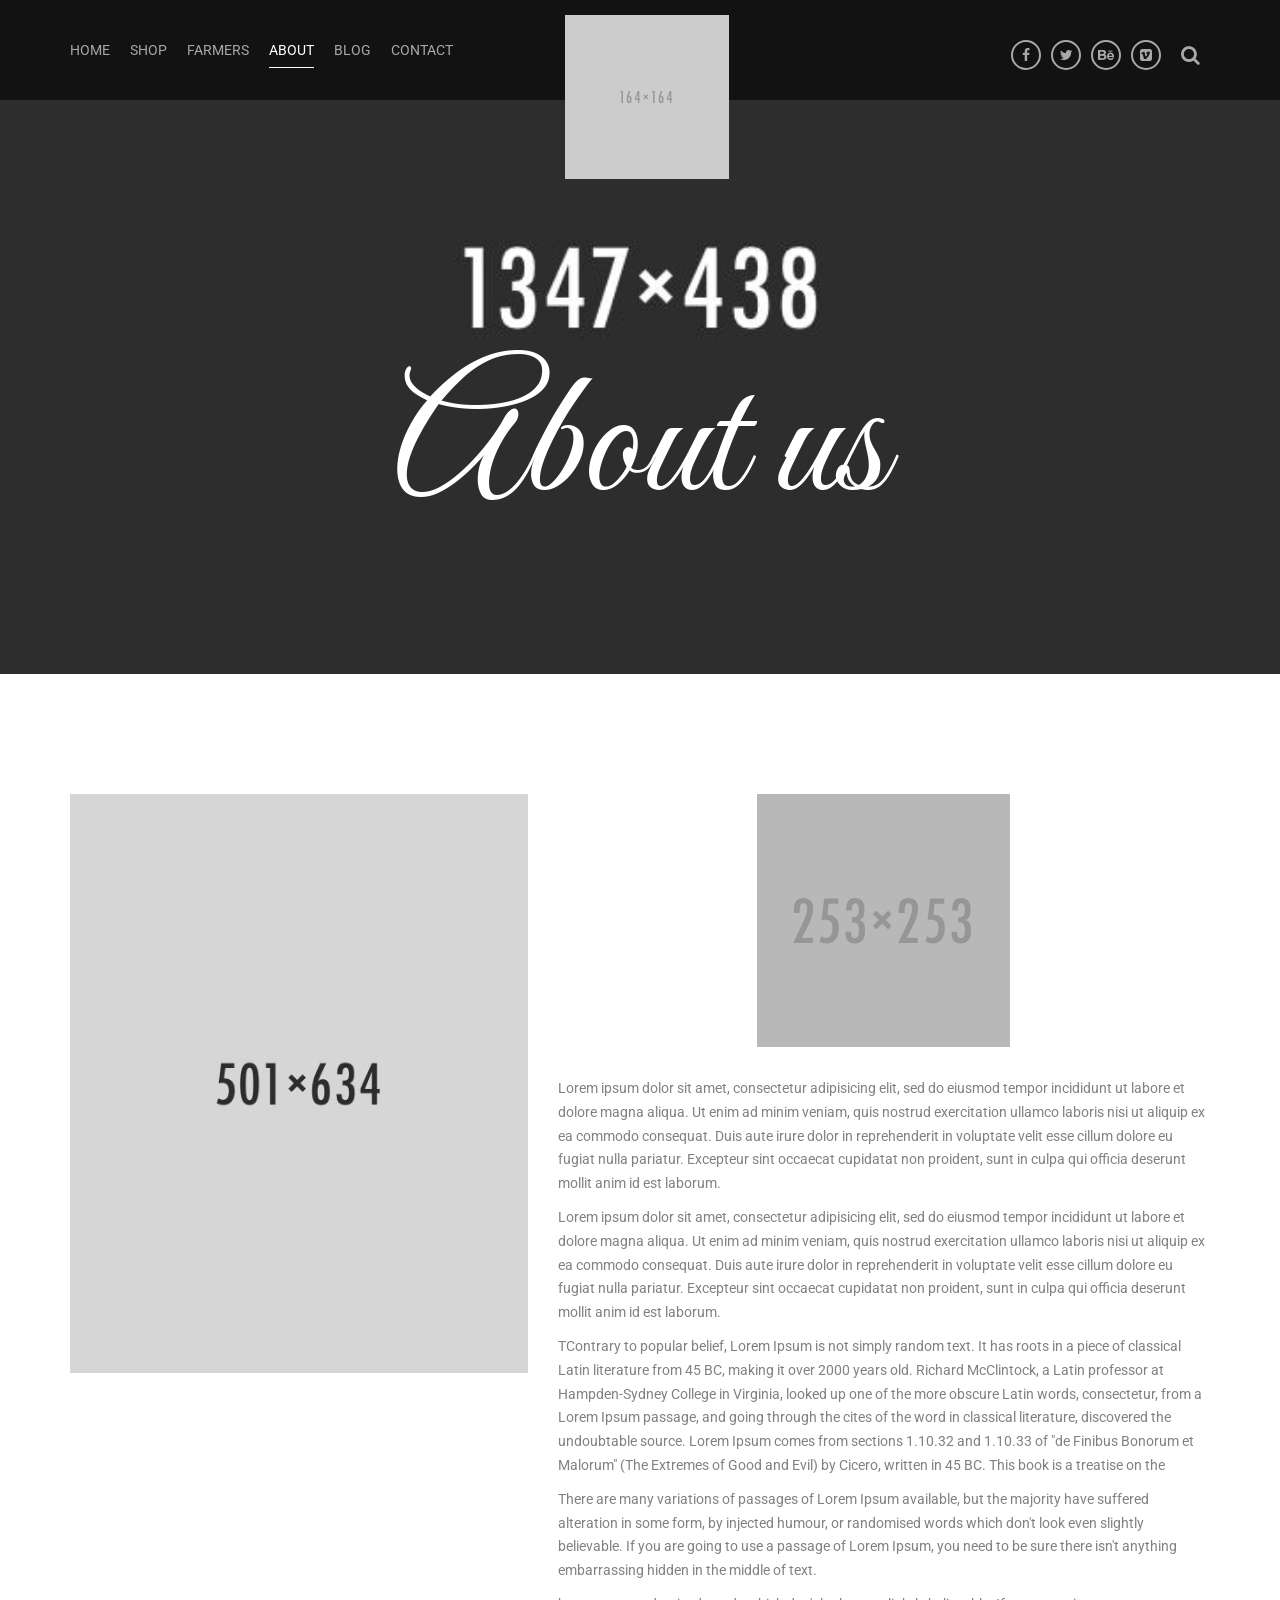
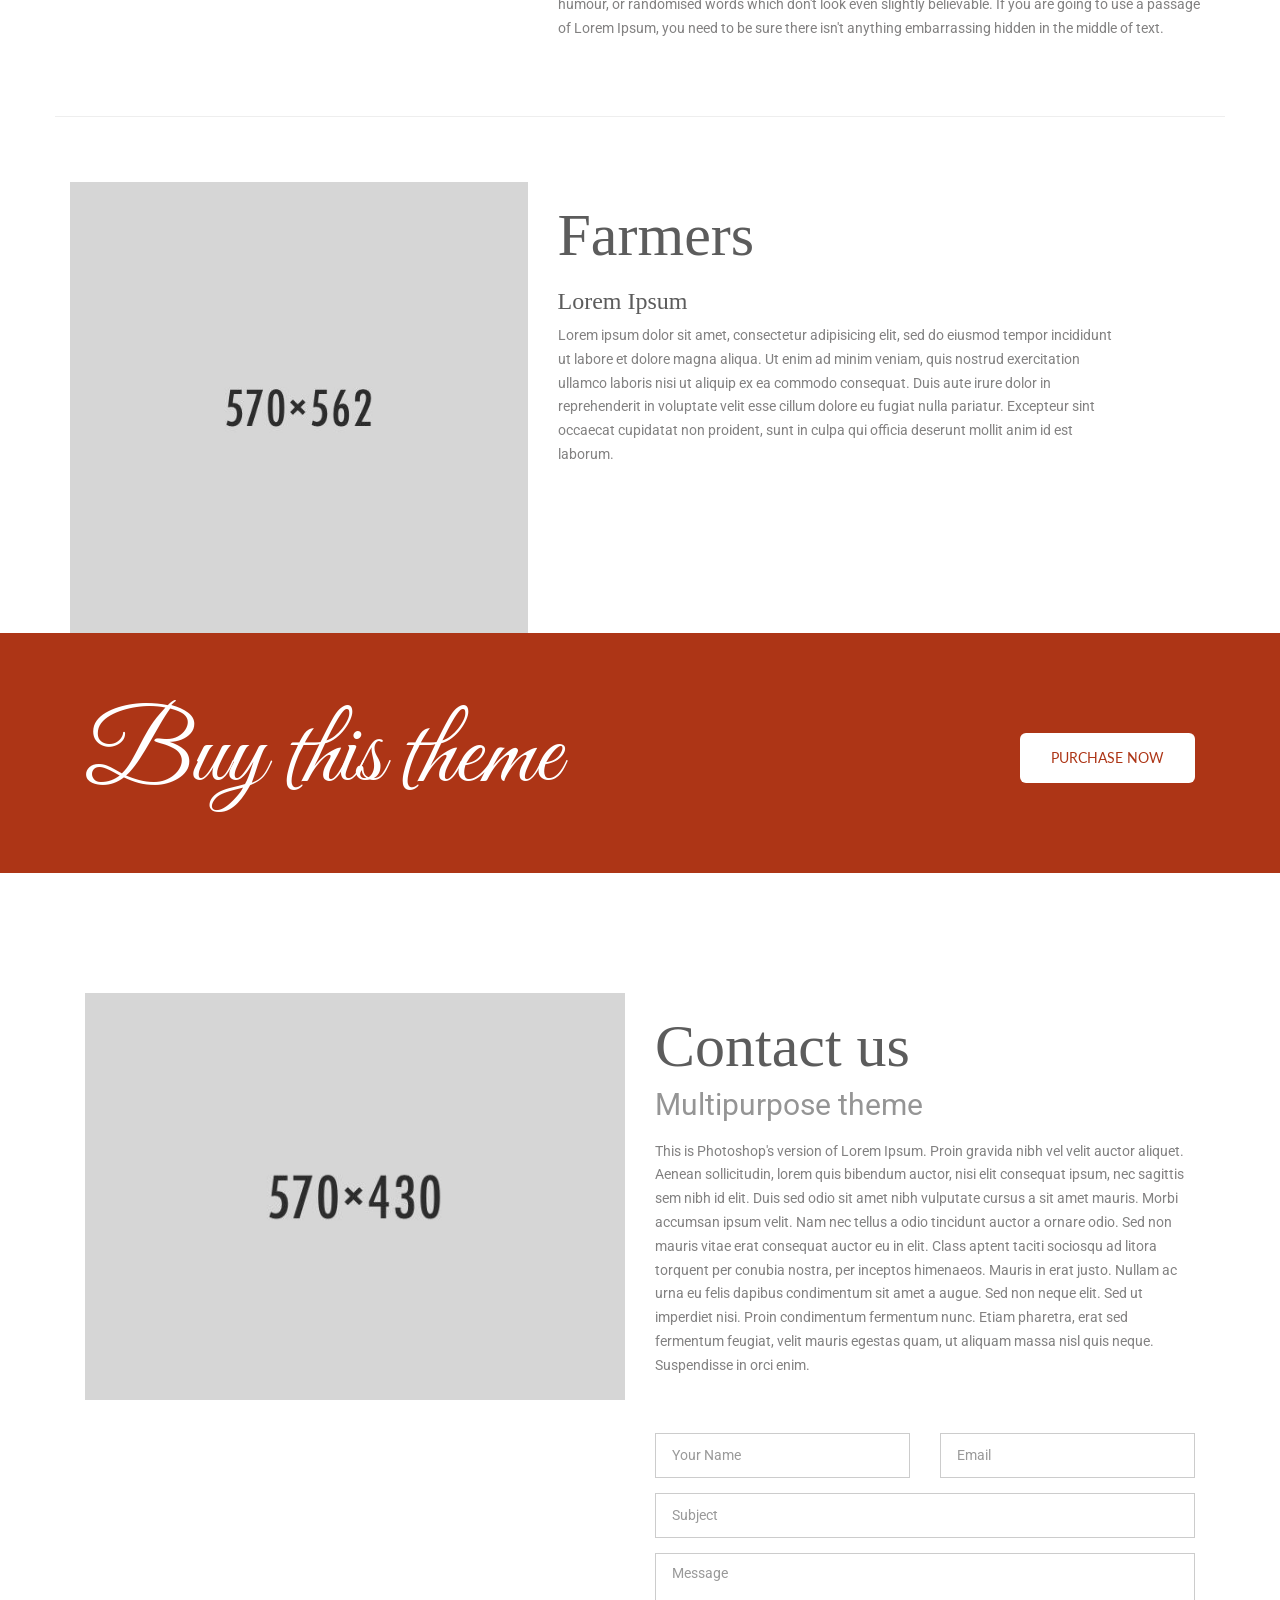
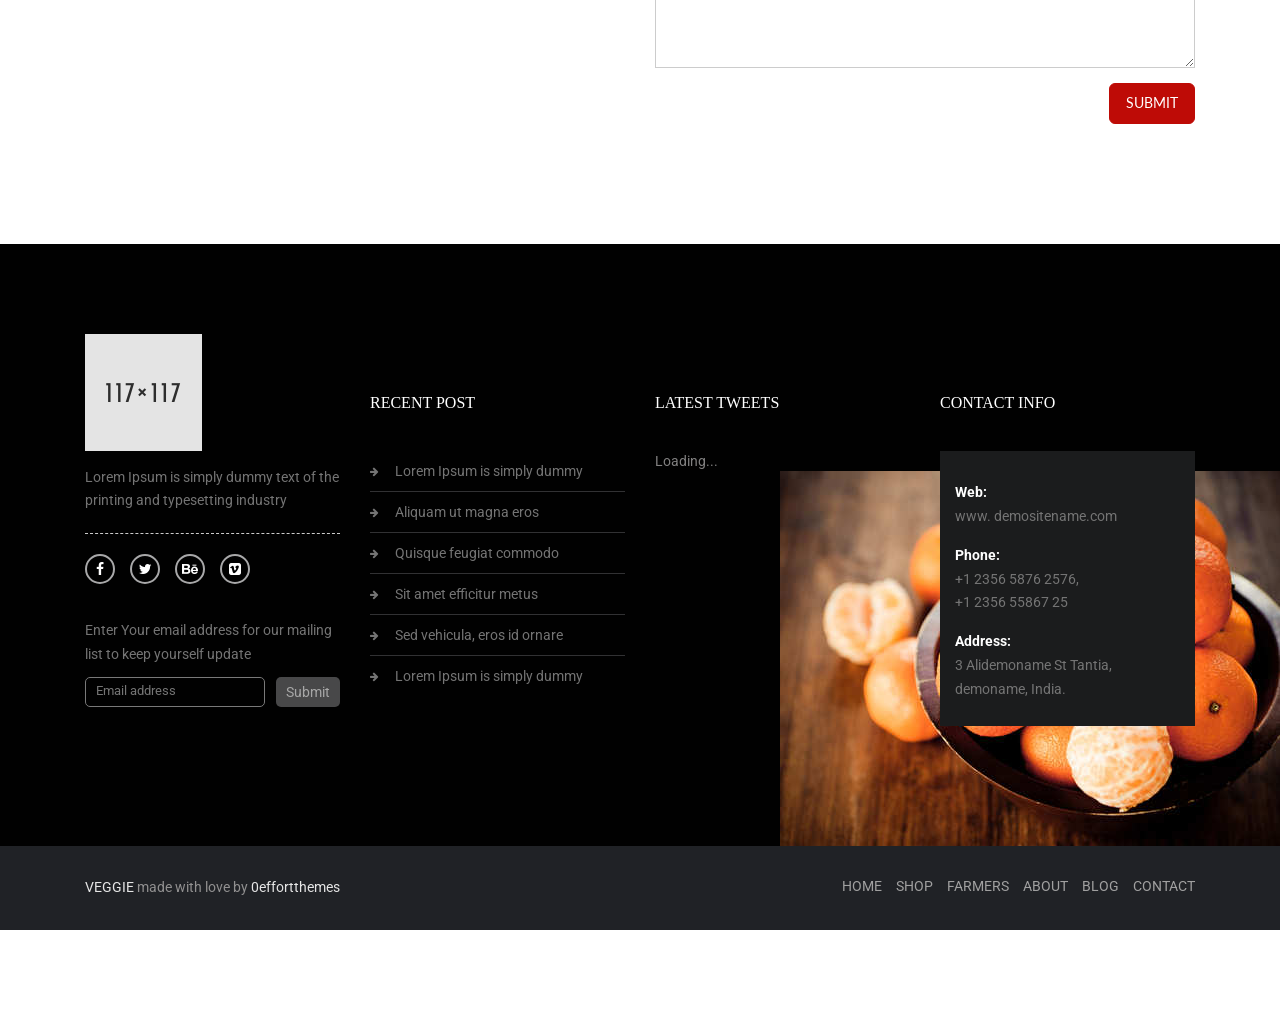
<file: about.html>
<!doctype html>
<html class="no-js" lang="">
  <head>
    <meta charset="utf-8">
    <meta name="description" content="">
    <meta name="viewport" content="width=device-width, initial-scale=1">
    <title>Veggie Theme</title>
    <!-- Place favicon.ico and apple-touch-icon.png in the root directory -->
    <link rel="stylesheet" href="vendor.css">
    <link rel="stylesheet" href="style.css">
    <script  src="js/vendor/modernizr.js"></script>
  </head>
  <body>
    <!--[if lt IE 10]>
    <p class="browserupgrade">You are using an <strong>outdated</strong> browser. Please <a href="http://browsehappy.com/">upgrade your browser</a> to improve your experience.</p>
    <![endif]-->
    <!-- Main Header -->
    
    <div class="wrap">
      <header class="main-header-v1">
        <div class="header-top-v-1">
          <div class="container">
            <nav class="navigation">
              <a href="" class="menu-toogle"></a>
              <ul>
                <li class="menu-item-has-children"><a href="#">Home</a>
                  <ul class="sub-menu">
                    <li><a href="index.html">HomePage 01</a>
                    <li><a href="index-2.html">HomePage 02</a>
                  </ul>
                </li>
                <li><a href="shop.html">Shop</a></li>
                <li><a href="farmers.html">farmers</a></li>
                <li><a href="about.html" class="active">About</a></li>
                <li><a href="blog.html">Blog</a></li>
                <li><a href="contact.html">Contact</a></li>
              </ul>
            </nav>
        <div class="logo">
           <a href="index.html">
          <img src="images/logo.png" height="164" width="164" alt="">
          </a>
        </div>
        <div class="header-top-right-v1">
          <a class="toggle-share-alt fa fa-share-alt" href="#"></a>
          <div class="social-links">
            <a href="#" class="fa fa-facebook"></a>
            <a href="#" class="fa fa-twitter"></a>
            <a href="#" class="fa fa-behance"></a>
            <a href="#" class="fa fa-vimeo-square"></a>
          </div>
          <div class="search-form">
            <a href="#" class="toggle-search-form"></a>
          </div>
        </div>
        <form class="header-search">
          <div class="form-content">
            <input type="text" placeholder="Search" class="form-control">
            <button type="submit"><i class="fa fa-search"></i></button>
          </div>
        </form>
      </div>
    </div>
    <div class="navigation-mobile">
      <ul>
        <li class="menu-item-has-children"><a href="#">Home</a>
          <ul class="sub-menu">
            <li><a href="index.html">HomePage 01</a>
            <li><a href="index-2.html">HomePage 02</a>
          </ul>
        </li>
        <li><a href="shop.html">Shop</a></li>
        <li><a href="farmers.html">farmers</a></li>
        <li><a href="about.html">About</a></li>
        <li><a href="blog.html">Blog</a></li>
        <li><a href="contact.html">Contact</a></li>
      </ul>
    </div>
<div class="banner-v1 banner-image-container banner-inner" style="background-image: url(images/about/banner.jpg)">
  <img src="images/about/banner.jpg" height="624" width="1920" class="banner-image" alt="">
  <div class="banner-caption-v2">
    <h1>About us</h1>
  </div>
</div>
</header>
<!-- Main Header // -->
<!-- Content Layout -->
<section class="content-layout content-section page-template-about">
<div class="container">
  <div class="row">
    <div class="col-md-5">
      <img src="images/about/content-image-1.jpg" height="634" width="601" alt="">
    </div>
    <div class="col-md-7">
      <img src="images/about/logo.png" alt="" class="align-center" height="253" width="253">
      <p>Lorem ipsum dolor sit amet, consectetur adipisicing elit, sed do eiusmod
      tempor incididunt ut labore et dolore magna aliqua. Ut enim ad minim veniam,
      quis nostrud exercitation ullamco laboris nisi ut aliquip ex ea commodo
      consequat. Duis aute irure dolor in reprehenderit in voluptate velit esse
      cillum dolore eu fugiat nulla pariatur. Excepteur sint occaecat cupidatat non
      proident, sunt in culpa qui officia deserunt mollit anim id est laborum.</p>
      <p>Lorem ipsum dolor sit amet, consectetur adipisicing elit, sed do eiusmod
      tempor incididunt ut labore et dolore magna aliqua. Ut enim ad minim veniam,
      quis nostrud exercitation ullamco laboris nisi ut aliquip ex ea commodo
      consequat. Duis aute irure dolor in reprehenderit in voluptate velit esse
      cillum dolore eu fugiat nulla pariatur. Excepteur sint occaecat cupidatat non
      proident, sunt in culpa qui officia deserunt mollit anim id est laborum.</p>
      <p>TContrary to popular belief, Lorem Ipsum is not simply random text. It has roots in a piece of classical Latin literature from 45 BC, making it over 2000 years old. Richard McClintock, a Latin professor at Hampden-Sydney College in Virginia, looked up one of the more obscure Latin words, consectetur, from a Lorem Ipsum passage, and going through the cites of the word in classical literature, discovered the undoubtable source. Lorem Ipsum comes from sections 1.10.32 and 1.10.33 of "de Finibus Bonorum et Malorum" (The Extremes of Good and Evil) by Cicero, written in 45 BC. This book is a treatise on the </p>
      <p>There are many variations of passages of Lorem Ipsum available, but the majority have suffered alteration in some form, by injected humour, or randomised words which don't look even slightly believable. If you are going to use a passage of Lorem Ipsum, you need to be sure there isn't anything embarrassing hidden in the middle of text. </p>
      <p>humour, or randomised words which don't look even slightly believable. If you are going to use a passage of Lorem Ipsum, you need to be sure there isn't anything embarrassing hidden in the middle of text. </p>
    </div>
  </div>
  <div class="row pad-top-large"><hr></div>
  
  <div class="row content-row pad-top-large">
    <div class="col-md-5">
      <img src="images/about/content-image-2.jpg" alt="" height="562" width="570">
    </div>
    <div class="col-md-6">
      <h2>Farmers</h2>
      <h3>Lorem Ipsum</h3>
      <p>Lorem ipsum dolor sit amet, consectetur adipisicing elit, sed do eiusmod
      tempor incididunt ut labore et dolore magna aliqua. Ut enim ad minim veniam,
      quis nostrud exercitation ullamco laboris nisi ut aliquip ex ea commodo
      consequat. Duis aute irure dolor in reprehenderit in voluptate velit esse
      cillum dolore eu fugiat nulla pariatur. Excepteur sint occaecat cupidatat non
      proident, sunt in culpa qui officia deserunt mollit anim id est laborum.</p>
    </div>
  </div>
</div>
</section>
<section class="full-text-row-v1">
<div class="container">
  <div class="col-sm-8">
    <h3>Buy this theme</h3>
  </div>
  <div class="col-sm-4 text-right">
    <button class="btn btn-lg btn-white">
    Purchase now
    </button>
  </div>
</div>
</section>
<section class="content-section pad-top-small">
<div class="container">
  <div class="col-md-6">
    <img src="images/about/content-image-3.jpg" height="430" width="570" alt="">
  </div>
  <div class="col-md-6">
    <div class="heading">
      <h2>Contact us</h2>
      <p class="sub">Multipurpose theme</p>
    </div>
    <div class="">
      <p>This is Photoshop's version  of Lorem Ipsum. Proin gravida nibh vel velit auctor aliquet. Aenean sollicitudin, lorem quis bibendum auctor, nisi elit consequat ipsum, nec sagittis sem nibh id elit. Duis sed odio sit amet nibh vulputate cursus a sit amet mauris. Morbi accumsan ipsum velit. Nam nec tellus a odio tincidunt auctor a ornare odio. Sed non  mauris vitae erat consequat auctor eu in elit. Class aptent taciti sociosqu ad litora torquent per conubia nostra, per inceptos himenaeos. Mauris in erat justo. Nullam ac urna eu felis dapibus condimentum sit amet a augue. Sed non neque elit. Sed ut imperdiet nisi. Proin condimentum fermentum nunc. Etiam pharetra, erat sed fermentum feugiat, velit mauris egestas quam, ut aliquam massa nisl quis neque. Suspendisse in orci enim.</p>
    </div>
    <div class="pad-top-large">
      <form name="contact-form" action="#" data-parsley-validate>
        <div class="row">
          <div class="col-md-6 form-group">
            <input type="text" class="form-control input-lg" placeholder="Your Name" required>
          </div>
          <div class="col-md-6 form-group">
            <input type="email" class="form-control input-lg" placeholder="Email" required>
          </div>
        </div>
        <div class="form-group">
          <input type="text" class="form-control input-lg" placeholder="Subject" required>
        </div>
        
        <div class="form-group">
          <textarea rows="5" class="form-control input-lg" placeholder="Message" required ></textarea>
        </div>
        <div class="form-group">
          <input type="submit" class="btn btn-lg btn-primary pull-right hvr-shutter-out-vertical" value="Submit">
        </div>
        <div>
          
        </div>
      </form>
    </div>
  </div>
</div>
</section>
<!-- // Content Layout -->
<!-- Main Footer  -->
<footer class="main-footer">
<div class="footer-top">
  <div class="container">
    <!--  col -1  -->
    <div class="col-md-3">
      <!--  widget  -->
      <div class="widget-2">
        <img src="images/logo2.png" height="117" width="117" alt="" class="footer-logo">
        <p>Lorem Ipsum is simply dummy text of the printing and typesetting industry
        </p>
        <hr class="hr-1">
        <div class="social-links">
          <a href="#" class="fa fa-facebook"></a>
          <a href="#" class="fa fa-twitter"></a>
          <a href="#" class="fa fa-behance"></a>
          <a href="#" class="fa fa-vimeo-square"></a>
        </div>
      </div>
      <!--  widget //  -->
      <!--  widget  -->
      <div class="widget-2 widget-newsletter">
        <p>Enter Your email address for our mailing list to keep yourself update</p>
        <form>
          <div class="form-group">
            <input type="email" placeholder="Email address">
            <button class="">Submit</button>
          </div>
        </form>
      </div>
      <!--  widget //  -->
    </div>
    <!--  col -1  // -->
    <!--  col -2  -->
    <div class="col-md-3">
      <!--  widget  -->
      <div class="widget-2">
        <h5>Recent post</h5>
        <ul>
          <li><a href="#">Lorem Ipsum is simply dummy </a></li>
          <li><a href="#">Aliquam ut magna eros</a></li>
          <li><a href="#">Quisque feugiat commodo  </a></li>
          <li><a href="#">Sit amet efficitur metus</a></li>
          <li><a href="#">Sed vehicula, eros id ornare </a></li>
          <li><a href="#">Lorem Ipsum is simply dummy </a></li>
        </ul>
      </div>
      <!--  widget //  -->
    </div>
    <!--  col -2  // -->
    <!--  col -3  -->
    <div class="col-md-3">
      <!--  widget  -->
      <div class="widget-2">
        <h5>Latest tweets</h5>
        <div class="twitter-posts"></div>
      </div>
      <!--  widget //  -->
    </div>
    <!--  col -3  // -->
    <!--  col -4  -->
    <div class="col-md-3">
      <!--  widget  -->
     <div class="widget-2">
       <h5>Contact info</h5>
       <div class="contact-details">
         <p><strong>Web:</strong><br>
          <a href="">www. demositename.com</a></p>          
         <p><strong>Phone: </strong><br>
        +1 2356 5876 2576, <br/>+1 2356 55867 25</p>
         <p><strong>Address:</strong><br>
         3 Alidemoname St Tantia, demoname,
         India.</p>
       </div>
     </div>
      <!--  widget //  -->
    </div>
    <!--  col -4  // -->
  </div>
</div>
<div class="footer-bottom">
  <div class="container">
    <div class="col-md-6 footer-bottom-left">
      <p> <a href="">VEGGIE</a> made with love by <a href="http://0effortthemes.com/">0effortthemes</a></p>
    </div>
    <div class="col-md-6">
      <nav class="footer-nav">
        <ul>
          <li><a href="index.html">Home</a></li>
          <li><a href="shop.html">Shop</a></li>
          <li><a href="farmers.html">farmers</a></li>
          <li><a href="about.html">About</a></li>
          <li><a href="blog.html">Blog</a></li>
          <li><a href="contact.html">Contact</a></li>
        </ul>
      </nav>
    </div>
  </div>
</div>
</footer>
<!-- Main Footer //  -->
</div>
<script  src="js/vendor/vendor.js"></script>
<script  src="js/main.js"></script>
</body>
</html>
</file>
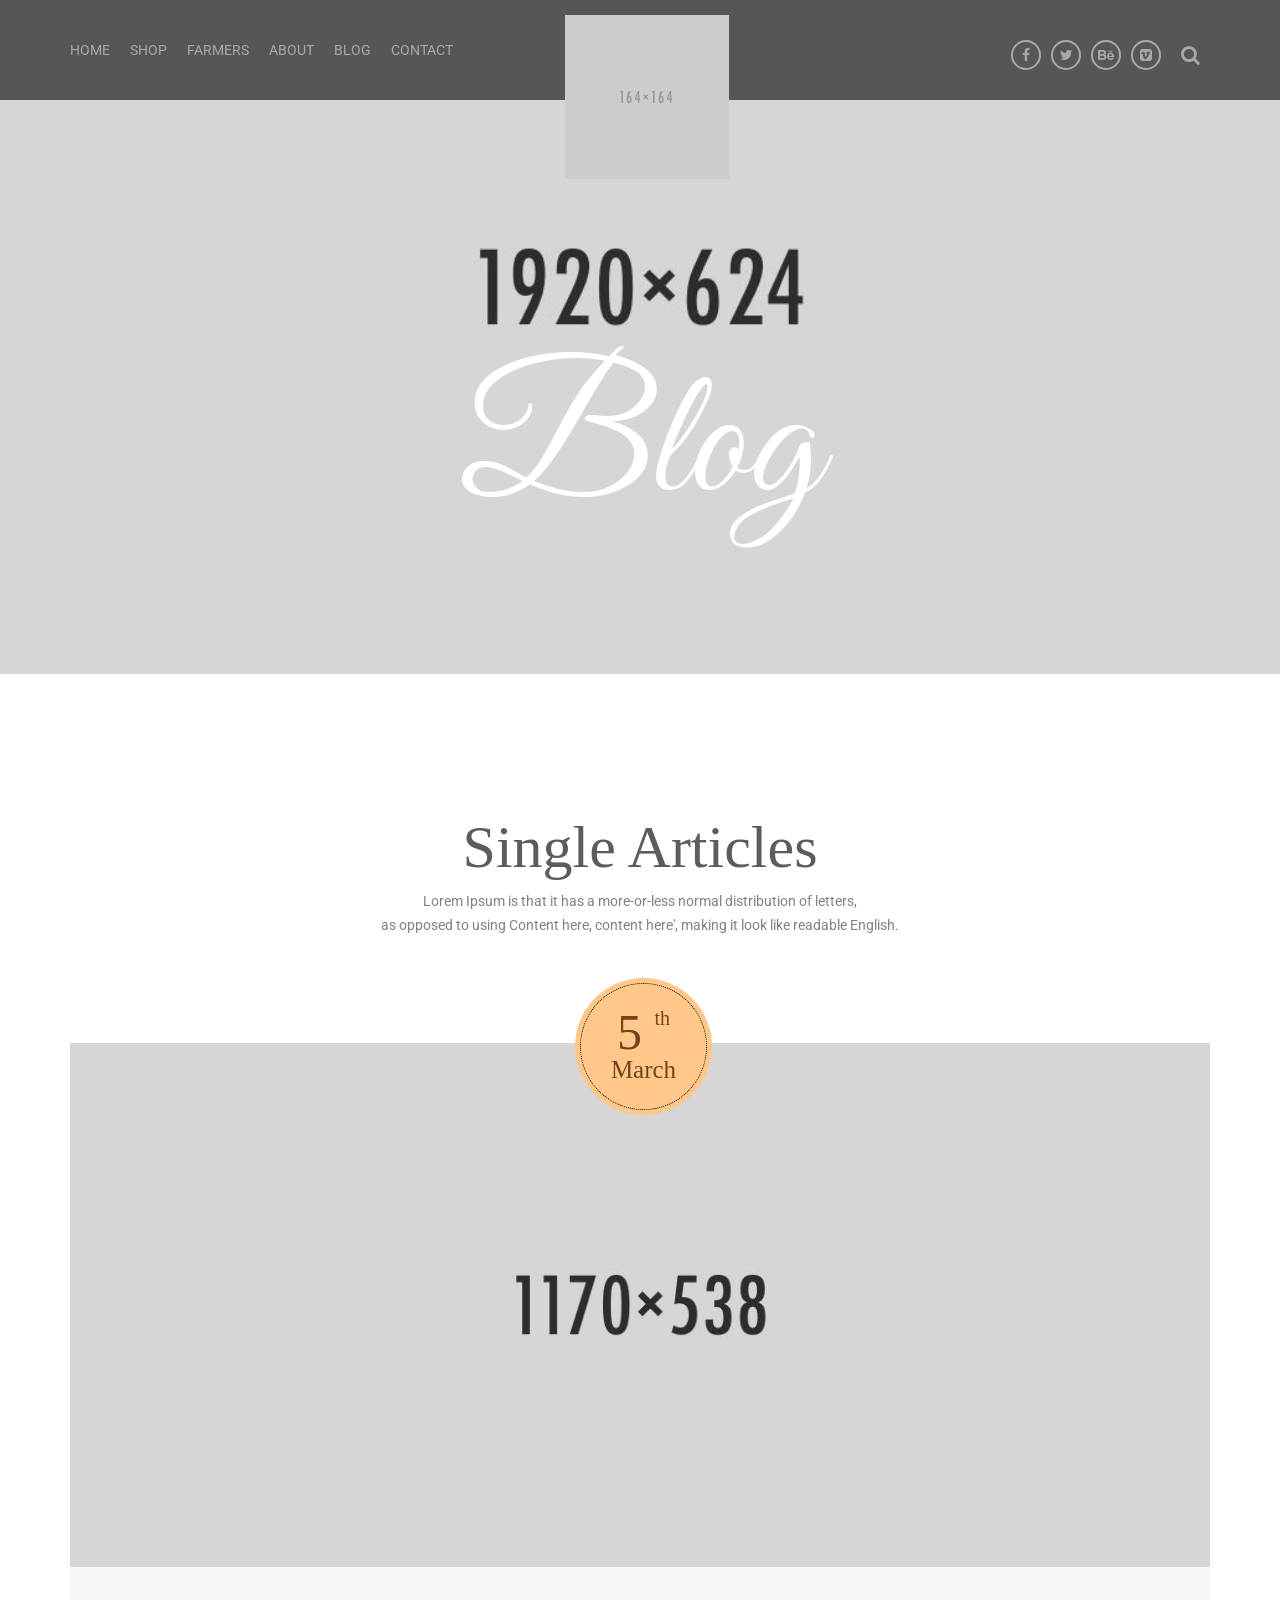
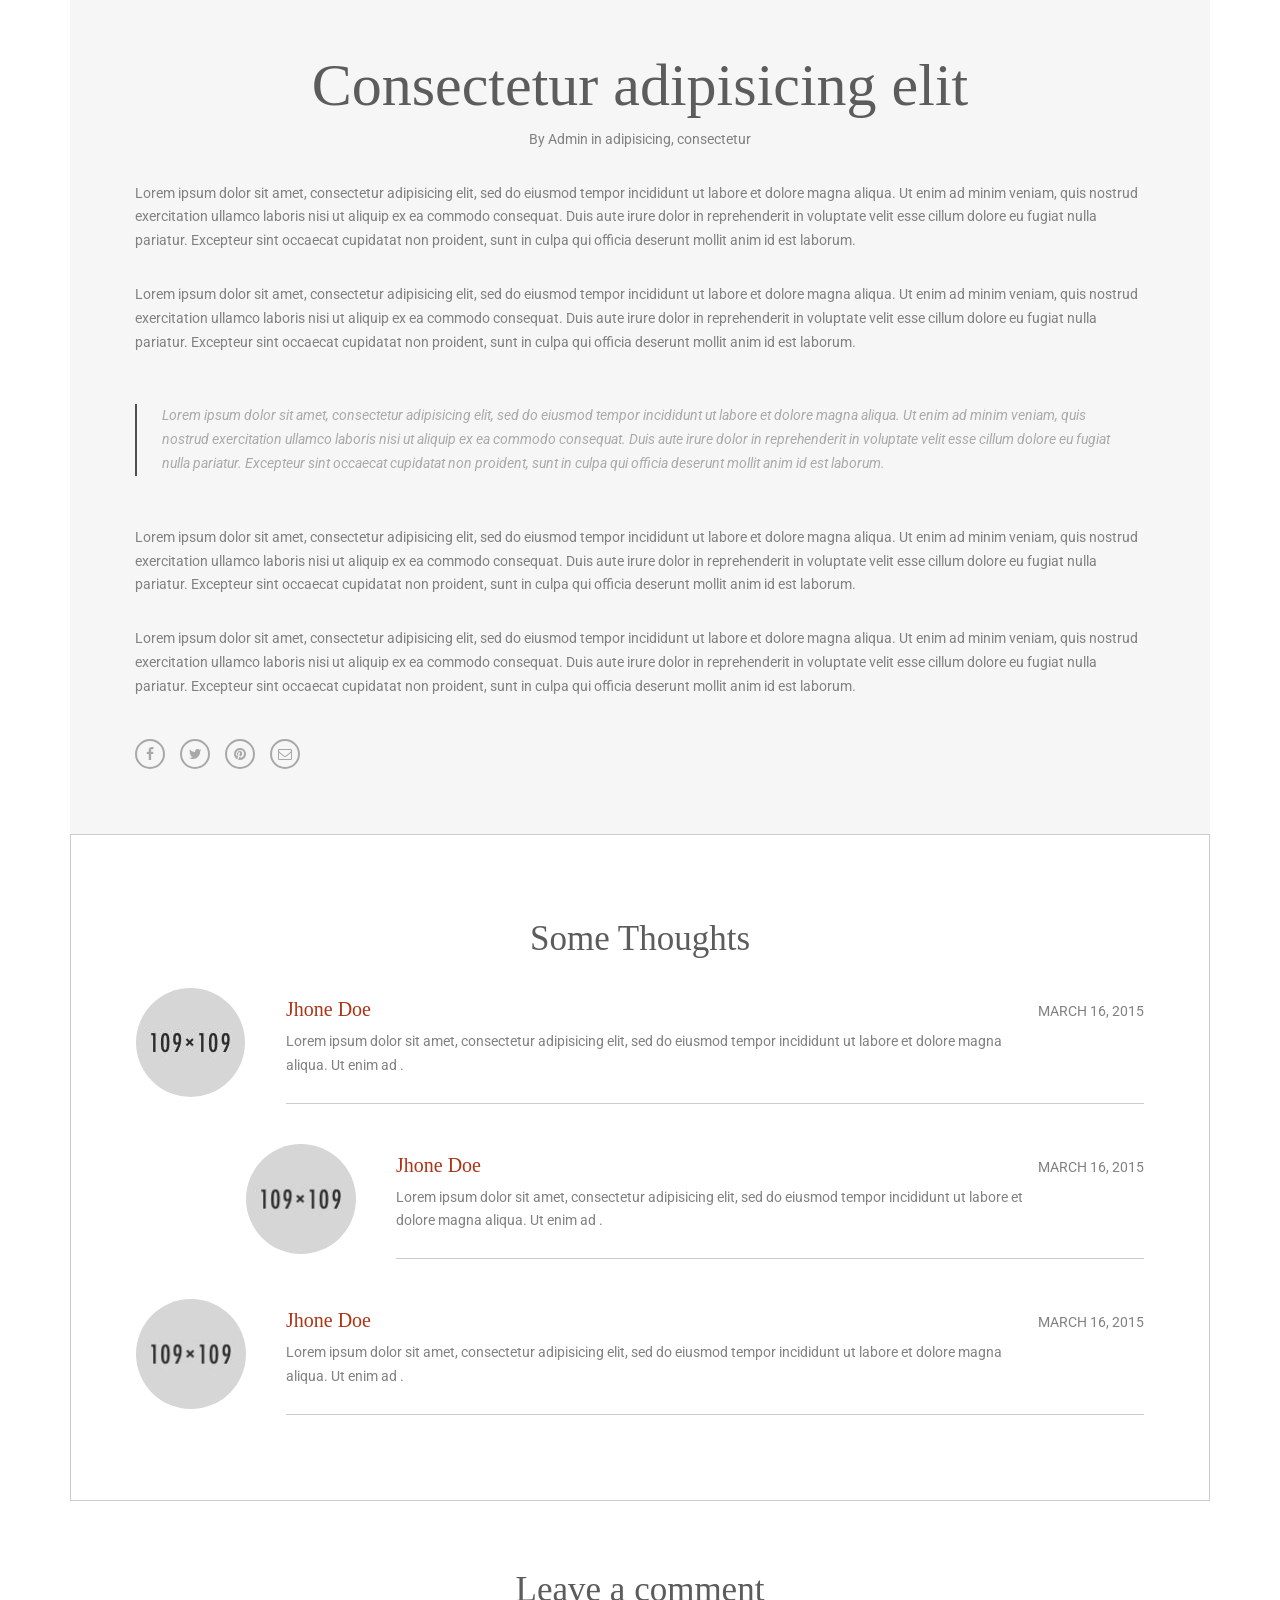
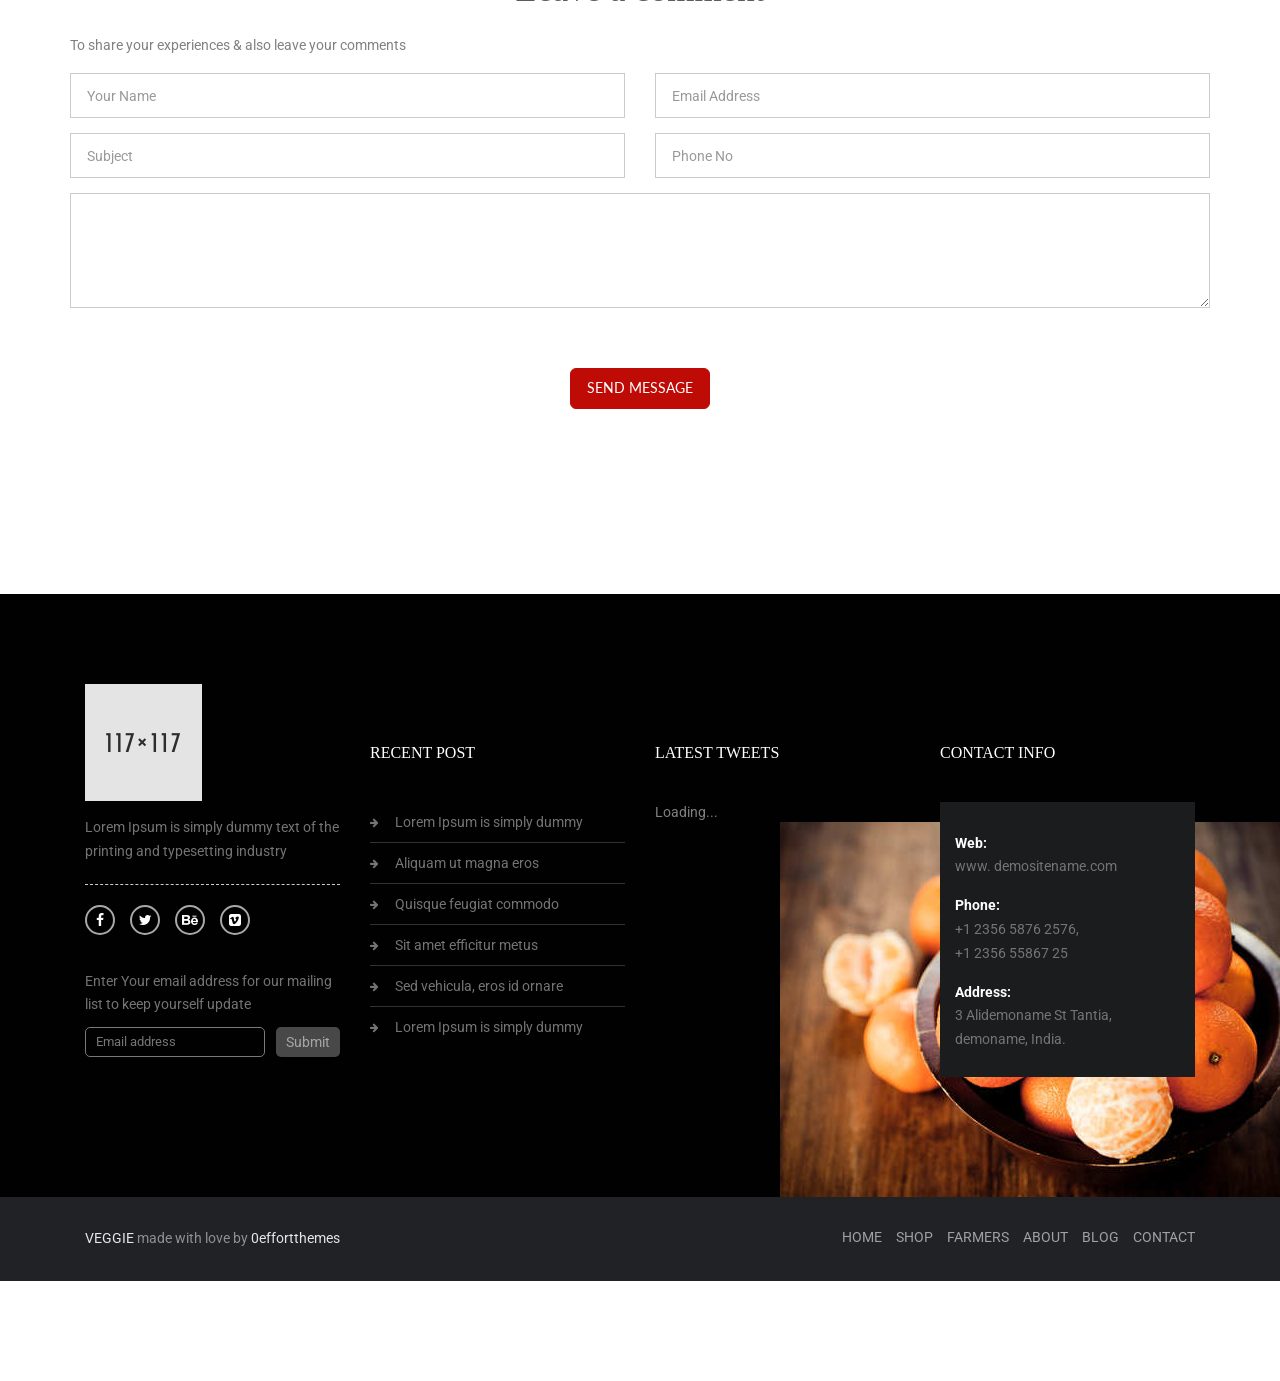
<file: blog-single.html>
<!doctype html>
<html class="no-js" lang="">
  <head>
    <meta charset="utf-8">
    <meta name="description" content="">
    <meta name="viewport" content="width=device-width, initial-scale=1">
    <title>Veggie Theme</title>
    <!-- Place favicon.ico and apple-touch-icon.png in the root directory -->
    <link rel="stylesheet" href="vendor.css">
    <link rel="stylesheet" href="style.css">
    <script  src="js/vendor/modernizr.js"></script>
  </head>
  <body>
    <!--[if lt IE 10]>
    <p class="browserupgrade">You are using an <strong>outdated</strong> browser. Please <a href="http://browsehappy.com/">upgrade your browser</a> to improve your experience.</p>
    <![endif]-->
    <!-- Main Header -->
    <div class="wrap">
      <header class="main-header-v1">
        <div class="header-top-v-1">
          <div class="container">
            <nav class="navigation">
              <a href="" class="menu-toogle"></a>
              <ul>
                <li class="menu-item-has-children"><a href="#">Home</a>
                  <ul class="sub-menu">
                    <li><a href="index.html">HomePage 01</a>
                    <li><a href="index-2.html">HomePage 02</a>
                  </ul>
                </li>
                <li><a href="shop.html">Shop</a></li>
                <li><a href="farmers.html">farmers</a></li>
                <li><a href="about.html">About</a></li>
                <li><a href="blog.html">Blog</a></li>
                <li><a href="contact.html">Contact</a></li>
              </ul>
            </nav>
        <div class="logo">
           <a href="index.html">
          <img src="images/logo.png" height="164" width="164" alt="">
          </a>
        </div>
        <div class="header-top-right-v1">
          <a class="toggle-share-alt fa fa-share-alt" href="#"></a>
          <div class="social-links">
            <a href="#" class="fa fa-facebook"></a>
            <a href="#" class="fa fa-twitter"></a>
            <a href="#" class="fa fa-behance"></a>
            <a href="#" class="fa fa-vimeo-square"></a>
          </div>
          <div class="search-form">
            <a href="#" class="toggle-search-form"></a>
          </div>
        </div>
        <form class="header-search">
          <div class="form-content">
            <input type="text" placeholder="Search" class="form-control">
            <button type="submit"><i class="fa fa-search"></i></button>
          </div>
        </form>
      </div>
    </div>
    <div class="navigation-mobile">
      <ul>
        <li class="menu-item-has-children"><a href="#">Home</a>
          <ul class="sub-menu">
            <li><a href="index.html">HomePage 01</a>
            <li><a href="index-2.html">HomePage 02</a>
          </ul>
        </li>
        <li><a href="shop.html">Shop</a></li>
        <li><a href="farmers.html">farmers</a></li>
        <li><a href="about.html">About</a></li>
        <li><a href="blog.html">Blog</a></li>
        <li><a href="contact.html">Contact</a></li>
      </ul>
    </div>
  <div class="banner-v1 banner-image-container banner-inner" style="background-image: url(images/blog-single/banner.jpg)">
    <img src="images/blog-single/banner.jpg" height="624" width="1920" alt="" class="banner-image">
    <div class="banner-caption-v2">
      <h1>Blog</h1>
    </div>
  </div>
</header>
<!-- Main Header // -->
<!-- Content Layout -->
<section class="content-layout content-section">
  <div class="container">
    <div class="row">
      <div class="col-md-12 heading text-center">
        <h2>Single Articles</h2>
        <p>Lorem Ipsum is that it has a more-or-less normal distribution of letters, <span class="text-break"></span> as opposed to using Content here, content here', making it look like readable English. </p>
      </div>
    </div>
    <div class="row pad-top-large">
      <main class="left-alignt col-sm-12 single-blog">
      <div class="featured-image">
        <div class="date-meta">
          <span class="border">
          <span class="day">5 <sup>th</sup></span>
          <span class="month">March</span>
          </span>
        </div>
        <img src="images/blog-single/featured-image.jpg" alt="" height="538" width="1170">
      </div>
      <article class="article-details">
        <header class="text-center">       
          <h2>Consectetur adipisicing elit</h2>
             <p class="meta">By <a href="#">Admin</a> in <a href="#">adipisicing</a>, <a href="#">consectetur</a></p>
        </header>
        <div class="entry-contents">
          <p>Lorem ipsum dolor sit amet, consectetur adipisicing elit, sed do eiusmod
          tempor incididunt ut labore et dolore magna aliqua. Ut enim ad minim veniam,
          quis nostrud exercitation ullamco laboris nisi ut aliquip ex ea commodo
          consequat. Duis aute irure dolor in reprehenderit in voluptate velit esse
          cillum dolore eu fugiat nulla pariatur. Excepteur sint occaecat cupidatat non
          proident, sunt in culpa qui officia deserunt mollit anim id est laborum.</p>
          <p>Lorem ipsum dolor sit amet, consectetur adipisicing elit, sed do eiusmod
          tempor incididunt ut labore et dolore magna aliqua. Ut enim ad minim veniam,
          quis nostrud exercitation ullamco laboris nisi ut aliquip ex ea commodo
          consequat. Duis aute irure dolor in reprehenderit in voluptate velit esse
          cillum dolore eu fugiat nulla pariatur. Excepteur sint occaecat cupidatat non
          proident, sunt in culpa qui officia deserunt mollit anim id est laborum.</p>
          <blockquote>
            Lorem ipsum dolor sit amet, consectetur adipisicing elit, sed do eiusmod
            tempor incididunt ut labore et dolore magna aliqua. Ut enim ad minim veniam,
            quis nostrud exercitation ullamco laboris nisi ut aliquip ex ea commodo
            consequat. Duis aute irure dolor in reprehenderit in voluptate velit esse
            cillum dolore eu fugiat nulla pariatur. Excepteur sint occaecat cupidatat non
            proident, sunt in culpa qui officia deserunt mollit anim id est laborum.
          </blockquote>
          <p>Lorem ipsum dolor sit amet, consectetur adipisicing elit, sed do eiusmod
          tempor incididunt ut labore et dolore magna aliqua. Ut enim ad minim veniam,
          quis nostrud exercitation ullamco laboris nisi ut aliquip ex ea commodo
          consequat. Duis aute irure dolor in reprehenderit in voluptate velit esse
          cillum dolore eu fugiat nulla pariatur. Excepteur sint occaecat cupidatat non
          proident, sunt in culpa qui officia deserunt mollit anim id est laborum.</p>
          <p>Lorem ipsum dolor sit amet, consectetur adipisicing elit, sed do eiusmod
          tempor incididunt ut labore et dolore magna aliqua. Ut enim ad minim veniam,
          quis nostrud exercitation ullamco laboris nisi ut aliquip ex ea commodo
          consequat. Duis aute irure dolor in reprehenderit in voluptate velit esse
          cillum dolore eu fugiat nulla pariatur. Excepteur sint occaecat cupidatat non
          proident, sunt in culpa qui officia deserunt mollit anim id est laborum.</p>
        </div>
        <div class="social-links">
          <a href="#" class="fa fa-facebook"></a>
          <a href="#" class="fa fa-twitter"></a>
          <a href="#" class="fa fa-pinterest"></a>
          <a href="#" class="fa fa-envelope-o"></a>
        </div>
      </article>
      <div class="respond">
        
        <div class="blog-comments">
          <div class="heading text-center">
            <h3>Some Thoughts</h3>
          </div>
          <div class="comment">
            <div class="avatar">
              <img src="images/blog-single/avatar-1.jpg" height="109" width="109" alt="">
            </div>
            <div class="comment-details">
              <h5>Jhone Doe</h5>
              <p class="meta">March 16, 2015</p>
              <p>Lorem ipsum dolor sit amet, consectetur adipisicing elit, sed do eiusmod
              tempor incididunt ut labore et dolore magna aliqua. Ut enim ad .</p>
            </div>
          </div>
          <div class="comment level-1">
            <div class="avatar">
              <img src="images/blog-single/avatar-2.jpg" height="109" width="110" alt="">
            </div>
            <div class="comment-details">
              <h5>Jhone Doe</h5>
              <p class="meta">March 16, 2015</p>
              <p>Lorem ipsum dolor sit amet, consectetur adipisicing elit, sed do eiusmod
              tempor incididunt ut labore et dolore magna aliqua. Ut enim ad .</p>
            </div>
          </div>
          <div class="comment">
            <div class="avatar">
              <img src="images/blog-single/avatar-3.jpg" height="109" width="110" alt="">
            </div>
            <div class="comment-details">
              <h5>Jhone Doe</h5>
              <p class="meta">March 16, 2015</p>
              <p>Lorem ipsum dolor sit amet, consectetur adipisicing elit, sed do eiusmod
              tempor incididunt ut labore et dolore magna aliqua. Ut enim ad .</p>
            </div>
          </div>
        </div>
        <div class="comment-form">
          <div class="heading text-center">
            <h3>Leave a comment</h3>
          </div>
          <div class="form-group pad-top-small">
            <p>To share your experiences &amp; also leave your comments</p>
          </div>
          <div class="row">
            <div class="form-group col-sm-6">
              <input type="text" placeholder="Your Name" class="form-control input-lg">
            </div>
            <div class="form-group col-sm-6">
              <input type="text" placeholder="Email Address" class="form-control input-lg">
            </div>
          </div>
          <div class="row">
            <div class="form-group col-sm-6">
              <input type="text" placeholder="Subject" class="form-control input-lg">
            </div>
            <div class="form-group col-sm-6">
              <input type="text" placeholder="Phone No" class="form-control input-lg">
            </div>
          </div>
          <div class="row">
            <div class="form-group col-sm-12">
              <textarea class="form-control input-lg" rows="5"></textarea>
            </div>
          </div>
          <div class="form-group text-center pad-top-small">
            <button class="btn btn-primary btn-lg hvr-shutter-out-vertical">Send Message</button>
          </div>
        </div>
      </div>
      </main>
      
    </div>
    
    
  </div>
</section>
<!-- // Content Layout -->
<!-- Main Footer  -->
<footer class="main-footer">
  <div class="footer-top">
    <div class="container">
      <!--  col -1  -->
      <div class="col-md-3">
        <!--  widget  -->
        <div class="widget-2">
          <img src="images/logo2.png" height="117" width="117" alt="" class="footer-logo">
          <p>Lorem Ipsum is simply dummy text of the printing and typesetting industry
          </p>
          <hr class="hr-1">
          <div class="social-links">
            <a href="#" class="fa fa-facebook"></a>
            <a href="#" class="fa fa-twitter"></a>
            <a href="#" class="fa fa-behance"></a>
            <a href="#" class="fa fa-vimeo-square"></a>
          </div>
        </div>
        <!--  widget //  -->
        <!--  widget  -->
        <div class="widget-2 widget-newsletter">
          <p>Enter Your email address for our mailing list to keep yourself update</p>
          <form>
            <div class="form-group">
              <input type="email" placeholder="Email address">
              <button class="">Submit</button>
            </div>
          </form>
        </div>
        <!--  widget //  -->
      </div>
      <!--  col -1  // -->
      <!--  col -2  -->
      <div class="col-md-3">
        <!--  widget  -->
        <div class="widget-2">
          <h5>Recent post</h5>
          <ul>
            <li><a href="#">Lorem Ipsum is simply dummy </a></li>
            <li><a href="#">Aliquam ut magna eros</a></li>
            <li><a href="#">Quisque feugiat commodo  </a></li>
            <li><a href="#">Sit amet efficitur metus</a></li>
            <li><a href="#">Sed vehicula, eros id ornare </a></li>
            <li><a href="#">Lorem Ipsum is simply dummy </a></li>
          </ul>
        </div>
        <!--  widget //  -->
      </div>
      <!--  col -2  // -->
      <!--  col -3  -->
      <div class="col-md-3">
        <!--  widget  -->
        <div class="widget-2">
          <h5>Latest tweets</h5>
          <div class="twitter-posts"></div>
        </div>
        <!--  widget //  -->
      </div>
      <!--  col -3  // -->
      <!--  col -4  -->
      <div class="col-md-3">
        <!--  widget  -->
       <div class="widget-2">
         <h5>Contact info</h5>
         <div class="contact-details">
           <p><strong>Web:</strong><br>
            <a href="">www. demositename.com</a></p>          
           <p><strong>Phone: </strong><br>
          +1 2356 5876 2576, <br/>+1 2356 55867 25</p>
           <p><strong>Address:</strong><br>
           3 Alidemoname St Tantia, demoname,
           India.</p>
         </div>
       </div>
        <!--  widget //  -->
      </div>
      <!--  col -4  // -->
    </div>
  </div>
  <div class="footer-bottom">
    <div class="container">
      <div class="col-md-6 footer-bottom-left">
        <p> <a href="">VEGGIE</a> made with love by <a href="http://0effortthemes.com/">0effortthemes</a></p>
      </div>
      <div class="col-md-6">
        <nav class="footer-nav">
          <ul>
            <li><a href="index.html">Home</a></li>
            <li><a href="shop.html">Shop</a></li>
            <li><a href="farmers.html">farmers</a></li>
            <li><a href="about.html">About</a></li>
            <li><a href="blog-single.html">Blog</a></li>
            <li><a href="contact.html">Contact</a></li>
          </ul>
        </nav>
      </div>
    </div>
  </div>
</footer>
<!-- Main Footer //  -->
</div>
<script  src="js/vendor/vendor.js"></script>
<script  src="js/main.js"></script>
</body>
</html>
</file>
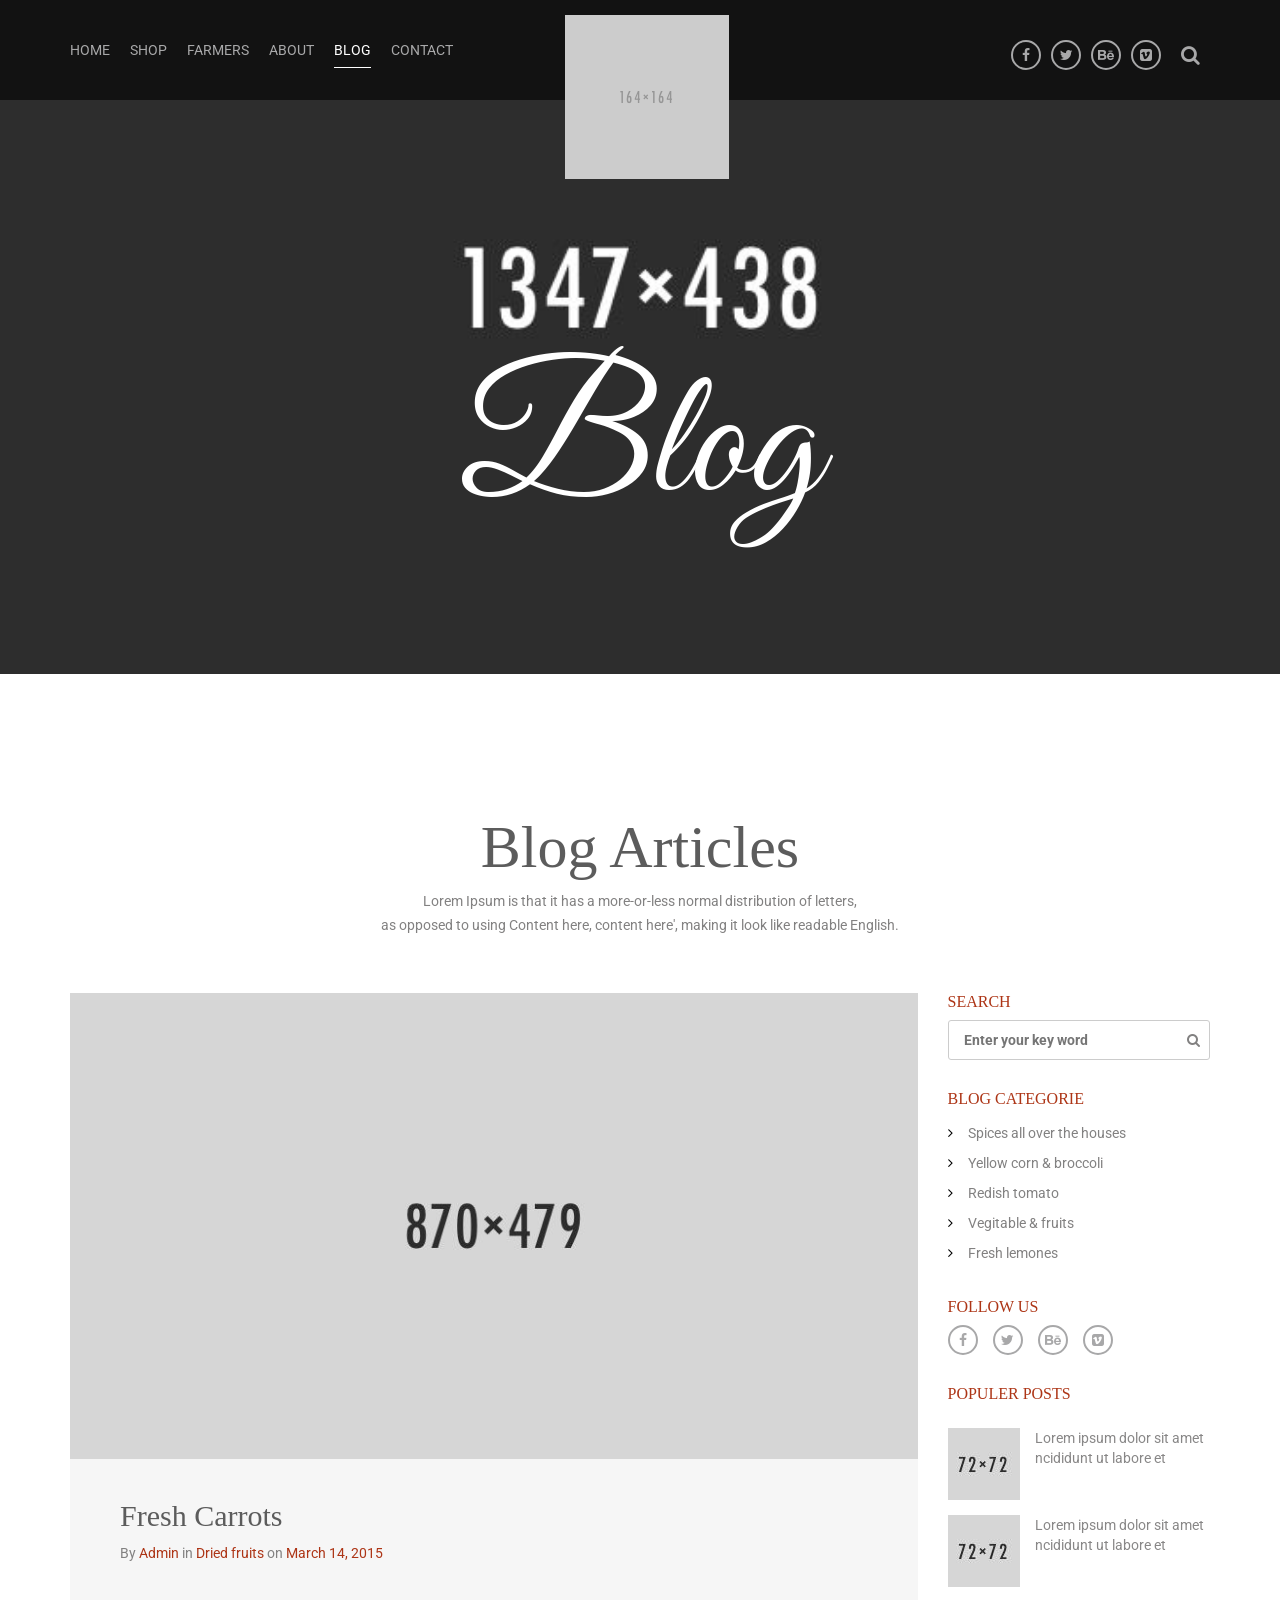
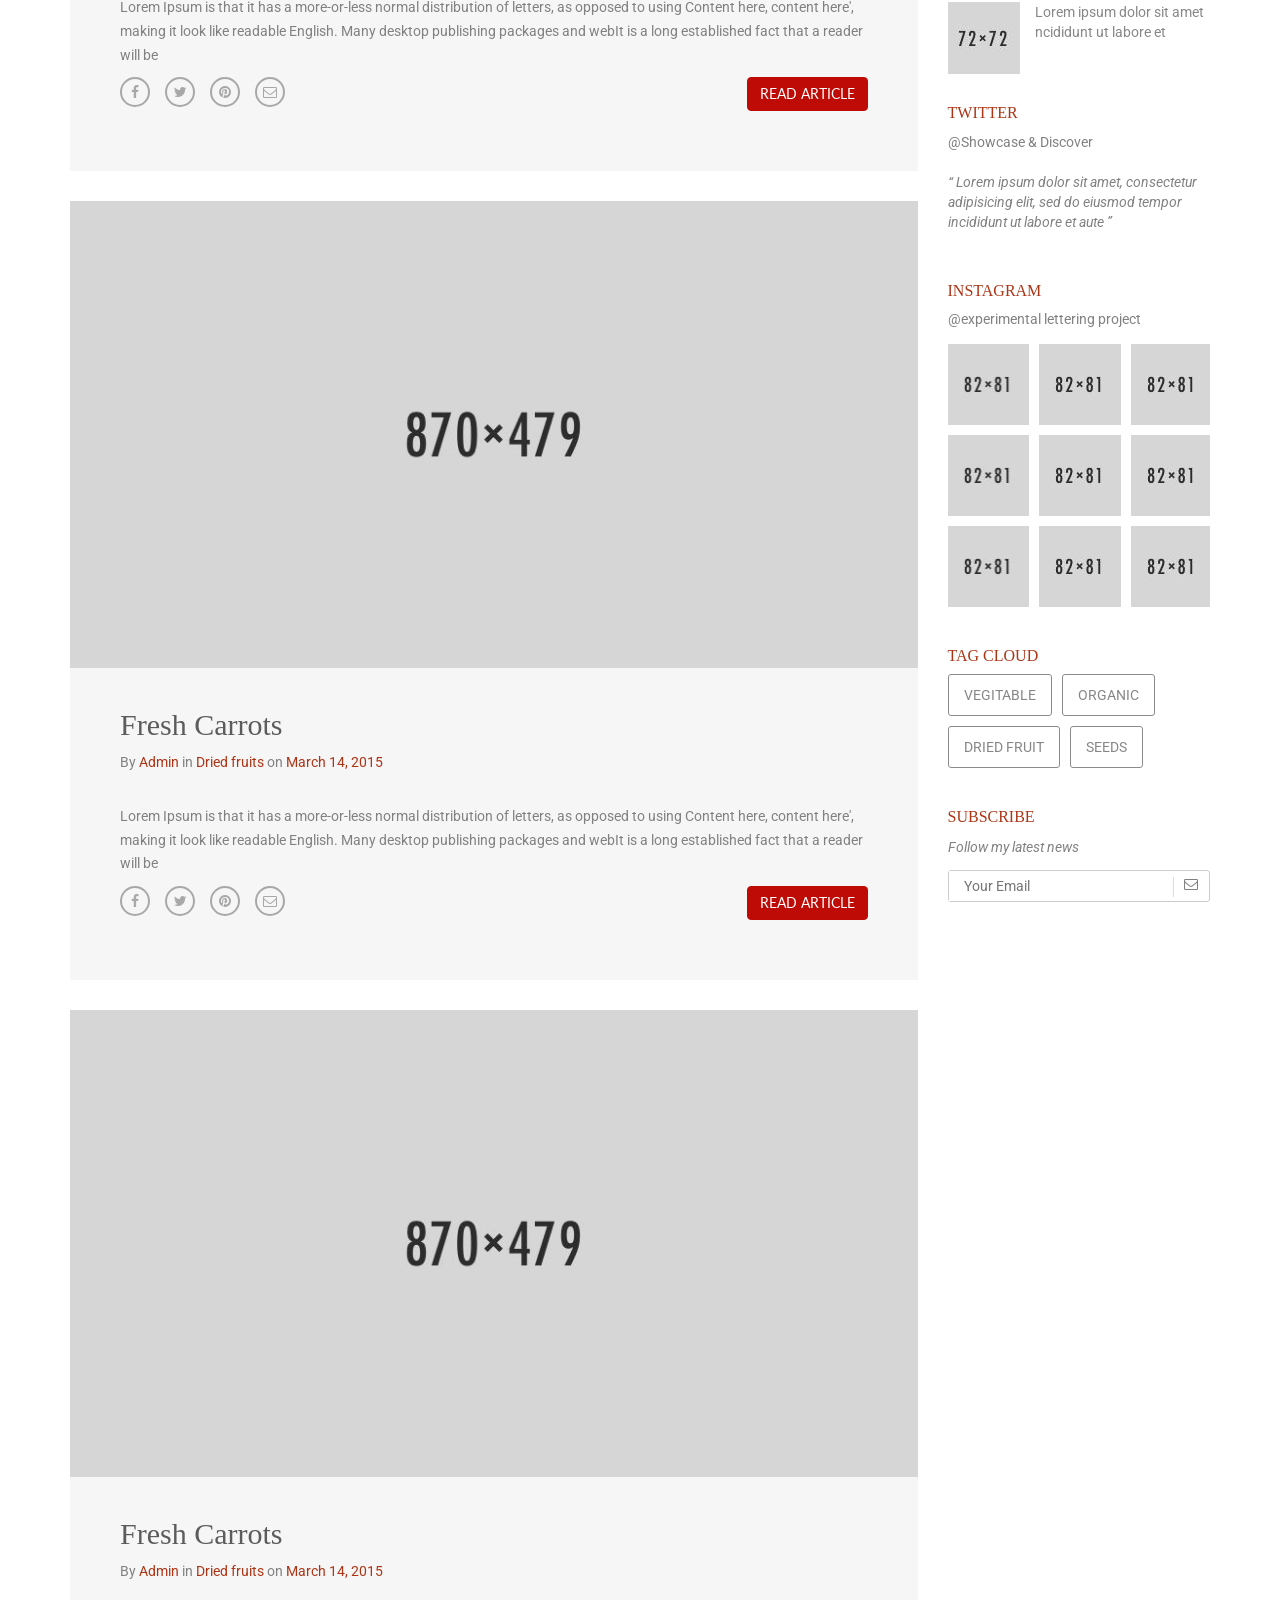
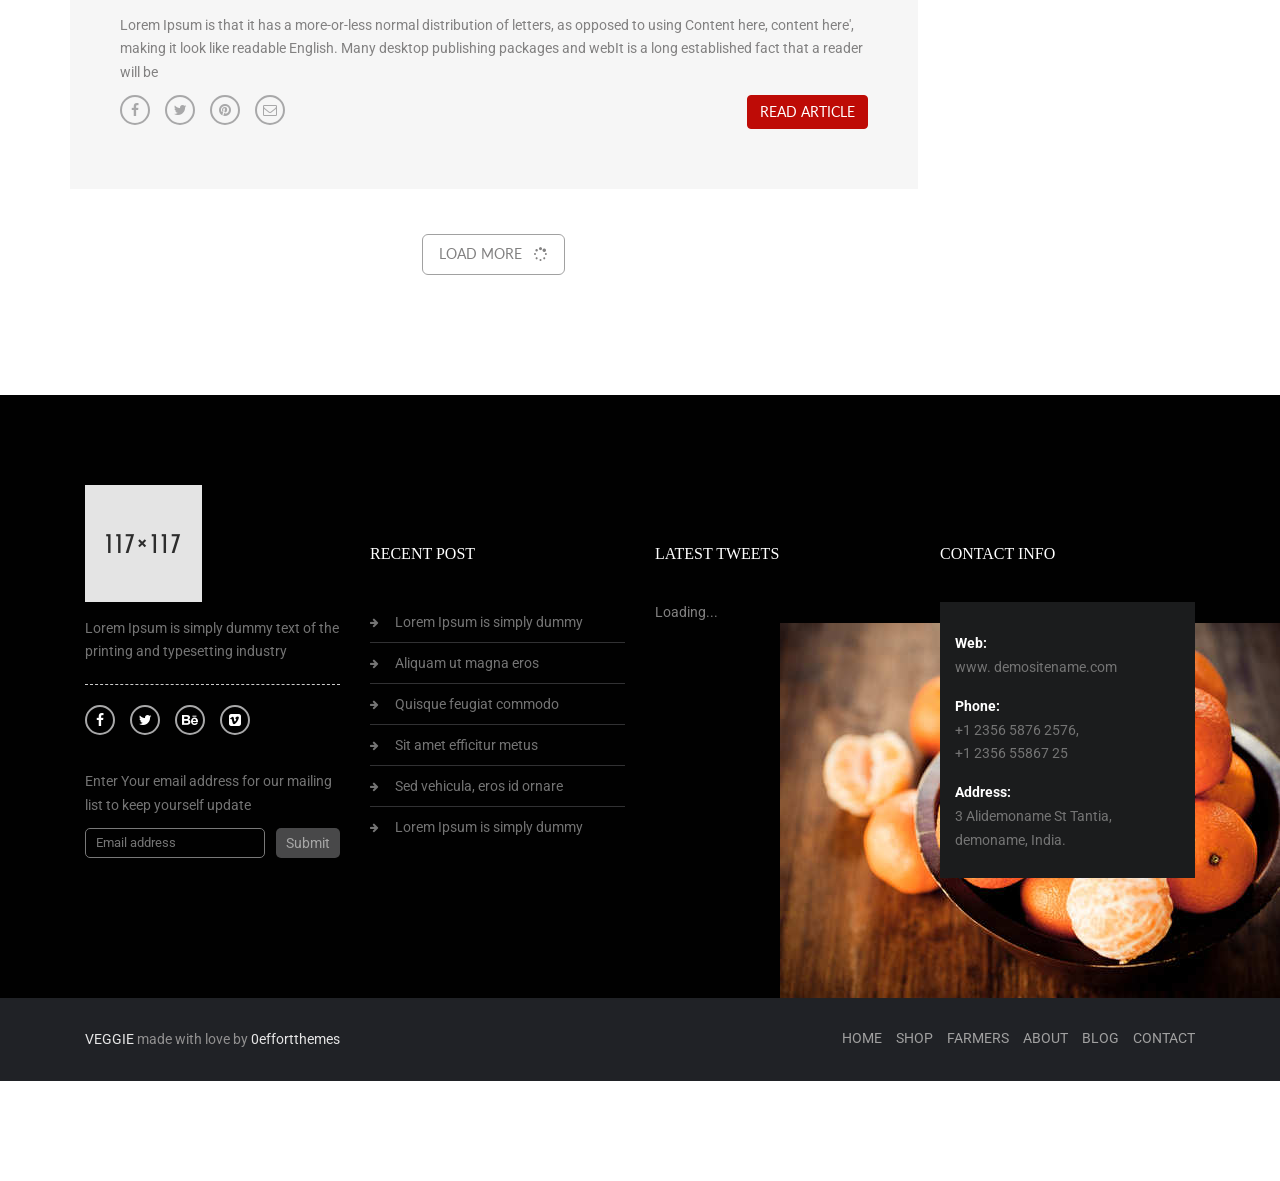
<file: blog.html>
<!doctype html>
<html class="no-js" lang="">
  <head>
    <meta charset="utf-8">
    <meta name="description" content="">
    <meta name="viewport" content="width=device-width, initial-scale=1">
    <title>Veggie Theme</title>
    <!-- Place favicon.ico and apple-touch-icon.png in the root directory -->
    <link rel="stylesheet" href="vendor.css">
    <link rel="stylesheet" href="style.css">
    <script  src="js/vendor/modernizr.js"></script>
  </head>
  <body>
    <!--[if lt IE 10]>
    <p class="browserupgrade">You are using an <strong>outdated</strong> browser. Please <a href="http://browsehappy.com/">upgrade your browser</a> to improve your experience.</p>
    <![endif]-->
    <!-- Main Header -->
    <div class="wrap">
      <header class="main-header-v1">
        <div class="header-top-v-1">
          <div class="container">
            <nav class="navigation">
              <a href="" class="menu-toogle"></a>
              <ul>
                <li class="menu-item-has-children"><a href="#">Home</a>
                  <ul class="sub-menu">
                    <li><a href="index.html">HomePage 01</a>
                    <li><a href="index-2.html">HomePage 02</a>
                  </ul>
                </li>
                <li><a href="shop.html">Shop</a></li>
                <li><a href="farmers.html">farmers</a></li>
                <li><a href="about.html">About</a></li>
                <li><a href="blog.html" class="active">Blog</a></li>
                <li><a href="contact.html">Contact</a></li>
              </ul>
            </nav>
        <div class="logo">
           <a href="index.html">
          <img src="images/logo.png" height="164" width="164" alt="">
          </a>
        </div>
        <div class="header-top-right-v1">
          <a class="toggle-share-alt fa fa-share-alt" href="#"></a>
          <div class="social-links">
            <a href="#" class="fa fa-facebook"></a>
            <a href="#" class="fa fa-twitter"></a>
            <a href="#" class="fa fa-behance"></a>
            <a href="#" class="fa fa-vimeo-square"></a>
          </div>
          <div class="search-form">
            <a href="#" class="toggle-search-form"></a>
          </div>
        </div>
        <form class="header-search">
          <div class="form-content">
            <input type="text" placeholder="Search" class="form-control">
            <button type="submit"><i class="fa fa-search"></i></button>
          </div>
        </form>
      </div>
    </div>
    <div class="navigation-mobile">
      <ul>
        <li class="menu-item-has-children"><a href="index.html">Home</a>
          <ul class="sub-menu">
            <li><a href="#">HomePage 01</a>
            <li><a href="#">HomePage 02</a>
          </ul>
        </li>
        <li><a href="shop.html">Shop</a></li>
        <li><a href="farmers.html">farmers</a></li>
        <li><a href="about.html">About</a></li>
        <li><a href="blog.html">Blog</a></li>
        <li><a href="contact.html">Contact</a></li>
      </ul>
    </div>
<div class="banner-v1 banner-image-container banner-inner" style="background-image: url(images/about/banner.jpg)">
  <img src="images/about/banner.jpg" height="624" width="1920" class="banner-image" alt="">
  <div class="banner-caption-v2">
    <h1>Blog</h1>
  </div>
</div>
</header>
<!-- Main Header // -->
<!-- Content Layout -->
<section class="content-layout content-section">
<div class="container">
  <div class="row">
    <div class="col-md-12 heading text-center">
      <h2>Blog Articles</h2>
      <p>Lorem Ipsum is that it has a more-or-less normal distribution of letters, <span class="text-break"></span> as opposed to using Content here, content here', making it look like readable English. </p>
    </div>
  </div>
  <div class="row pad-top-large">
    <main class="left-alignt col-sm-9">
    <article class="post">
      <figure class="featured-image">
        <img src="images/blog/featured-image-1.jpg" alt="" height="479" width="870">
      </figure>
      <header>
        <h2><a href="">Fresh Carrots</a></h2>
        <p class="post-meta">By <a href="#" class="author">Admin</a> in
        <a href="#">Dried fruits</a>
        on <a href="#">March 14, 2015</a></p>
      </header>
      <div class="entry-contents">
        <p>Lorem Ipsum is that it has a more-or-less normal distribution of letters, as opposed to using Content here, content here', making it look like readable English. Many desktop publishing packages and webIt is a long established fact that a reader will be </p>
      </div>
      <footer class="row">
        <div class="social-links">
          <a href="#" class="fa fa-facebook"></a>
          <a href="#" class="fa fa-twitter"></a>
          <a href="#" class="fa fa-pinterest"></a>
          <a href="#" class="fa fa-envelope-o"></a>
        </div>
        <div class="read-more">
          <a href="blog-single.html" class="btn btn-primary hvr-shutter-out-vertical">READ Article</a>
        </div>
      </footer>
    </article>
    <article class="post">
      <figure class="featured-image">
        <img src="images/blog/featured-image-2.jpg" alt="" height="479" width="870">
      </figure>
      <header>
        <h2><a href="">Fresh Carrots</a></h2>
        <p class="post-meta">By <a href="#" class="author">Admin</a> in
        <a href="#">Dried fruits</a>
        on <a href="#">March 14, 2015</a></p>
      </header>
      <div class="entry-contents">
        <p>Lorem Ipsum is that it has a more-or-less normal distribution of letters, as opposed to using Content here, content here', making it look like readable English. Many desktop publishing packages and webIt is a long established fact that a reader will be </p>
      </div>
      <footer class="row">
        <div class="social-links">
          <a href="#" class="fa fa-facebook"></a>
          <a href="#" class="fa fa-twitter"></a>
          <a href="#" class="fa fa-pinterest"></a>
          <a href="#" class="fa fa-envelope-o"></a>
        </div>
        <div class="read-more">
          <a href="blog-single.html" class="btn btn-primary hvr-shutter-out-vertical">READ Article</a>
        </div>
      </footer>
    </article>
    <article class="post">
      <figure class="featured-image">
        <img src="images/blog/featured-image-3.jpg" alt="" height="479" width="870">
      </figure>
      <header>
        <h2><a href="">Fresh Carrots</a></h2>
        <p class="post-meta">By <a href="#" class="author">Admin</a> in
        <a href="#">Dried fruits</a>
        on <a href="#">March 14, 2015</a></p>
      </header>
      <div class="entry-contents">
        <p>Lorem Ipsum is that it has a more-or-less normal distribution of letters, as opposed to using Content here, content here', making it look like readable English. Many desktop publishing packages and webIt is a long established fact that a reader will be </p>
      </div>
      <footer class="row">
        <div class="social-links">
          <a href="#" class="fa fa-facebook"></a>
          <a href="#" class="fa fa-twitter"></a>
          <a href="#" class="fa fa-pinterest"></a>
          <a href="#" class="fa fa-envelope-o"></a>
        </div>
        <div class="read-more">
          <a href="blog-single.html" class="btn btn-primary hvr-shutter-out-vertical">READ Article</a>
        </div>
      </footer>
    </article>
    <div class="atricle-loder text-center pad-top-small">
      <button class="btn btn-ghost btn-lg">
      Load More &nbsp; <i class="fa fa-spinner"></i>
      </button>
    </div>
    </main>
    <aside class="right-align col-sm-3">
      <div  class="widget widget_search">
        <h5 class="widget-title">Search</h5>
        <form method="get" class="search-form" action="#">
          <label>
            <span class="screen-reader-text">Search for:</span>
            <input type="search" class="search-field" placeholder="Enter your key word" value="" name="s" title="Enter your key word">
          </label>
          <input type="submit" class="search-submit screen-reader-text" value="Search">
        </form>
      </div>
      <div class="widget">
        <h5 class="widget-title">Blog Categorie</h5>
        <ul>
          <li><a href="#">Spices all over the houses</a></li>
          <li><a href="#">Yellow corn & broccoli</a></li>
          <li><a href="#">Redish tomato</a></li>
          <li><a href="#">Vegitable & fruits</a></li>
          <li><a href="#">Fresh lemones</a></li>
        </ul>
      </div>
      <div class="widget">
        <h5 class="widget-title">Follow us</h5>
        <div class="social-links">
          <a href="#" class="fa fa-facebook"></a>
          <a href="#" class="fa fa-twitter"></a>
          <a href="#" class="fa fa-behance"></a>
          <a href="#" class="fa fa-vimeo-square"></a>
        </div>
      </div>
      <div class="widget recent-post">
        <h5 class="widget-title">
        Populer posts
        </h5>
        <div class="post-short">
          <figure>
            <img src="images/blog/blog-thumb-1.jpg" alt="" height="72" width="72">
          </figure>
          <a href="">Lorem ipsum dolor sit amet
          ncididunt ut labore et  </a>
        </div>
        <div class="post-short">
          <figure>
            <img src="images/blog/blog-thumb-2.jpg" alt="" height="72" width="72">
          </figure>
          <a href="">Lorem ipsum dolor sit amet
          ncididunt ut labore et  </a>
        </div>
        <div class="post-short">
          <figure>
            <img src="images/blog/blog-thumb-3.jpg" alt="" height="72" width="72">
          </figure>
          <a href="">Lorem ipsum dolor sit amet
          ncididunt ut labore et  </a>
        </div>
      </div>
      <div class="widget widget-twitter">
        <h5 class="widget-title">TWITtER</h5>
        <div class="userid">
          @Showcase &amp; Discover
        </div>
        <div class="tweets-widget">
          <blockquote>
            “ Lorem ipsum dolor sit amet, consectetur adipisicing elit, sed do eiusmod tempor incididunt ut labore et aute ”
          </blockquote>
        </div>
      </div>
      <div class="widget widget-instagram">
        <h5 class="widget-title">Instagram</h5>
        <div class="userid">
          @experimental lettering project
        </div>
        <div class="instagram-thumbs">
          <figure><a href="#"><img src="images/blog/instagram-thumb-1.jpg"  height="85" width="85" alt=""></a> </figure>
          <figure><a href="#"><img src="images/blog/instagram-thumb-2.jpg" height="85" width="85" alt=""></a></figure>
          <figure><a href="#"><img src="images/blog/instagram-thumb-3.jpg" height="85" width="85" alt=""></a></figure>
          <figure><a href="#"><img src="images/blog/instagram-thumb-4.jpg" height="85" width="85" alt=""></a></figure>
          <figure><a href="#"><img src="images/blog/instagram-thumb-5.jpg" height="85" width="85" alt=""></a></figure>
          <figure><a href="#"><img src="images/blog/instagram-thumb-6.jpg" height="85" width="85" alt=""></a></figure>
          <figure><a href="#"><img src="images/blog/instagram-thumb-7.jpg" height="85" width="85" alt=""></a></figure>
          <figure><a href="#"><img src="images/blog/instagram-thumb-8.jpg" height="85" width="85" alt=""></a></figure>
          <figure><a href="#"><img src="images/blog/instagram-thumb-9.jpg" height="85" width="85" alt=""></a>
        </figure>
      </div>
    </div>
    <div class="widget widget-tag-cloud">
      <h5 class="widget-title">Tag Cloud</h5>
      <a href="#">Vegitable</a>
      <a href="#">Organic</a>
      <a href="#">Dried fruit</a>
      <a href="#">Seeds</a>
    </div>
    <div class="widget widget-newsletter2">
      <h5 class="widget-title">Subscribe</h5>
      <p><em>Follow my latest news</em></p>
      <form class="form-newsletter">
        <input type="email" placeholder="Your Email">
        <button class="fa fa-envelope-o" type="submit"></button>
      </form>
    </div>
  </aside>
</div>


</div>
</section>
<!-- // Content Layout -->
<!-- Main Footer  -->
<footer class="main-footer">
<div class="footer-top">
<div class="container">
  <!--  col -1  -->
  <div class="col-md-3">
    <!--  widget  -->
    <div class="widget-2">
      <img src="images/logo2.png" height="117" width="117" alt="" class="footer-logo">
      <p>Lorem Ipsum is simply dummy text of the printing and typesetting industry
      </p>
      <hr class="hr-1">
      <div class="social-links">
        <a href="#" class="fa fa-facebook"></a>
        <a href="#" class="fa fa-twitter"></a>
        <a href="#" class="fa fa-behance"></a>
        <a href="#" class="fa fa-vimeo-square"></a>
      </div>
    </div>
    <!--  widget //  -->
    <!--  widget  -->
    <div class="widget-2 widget-newsletter">
      <p>Enter Your email address for our mailing list to keep yourself update</p>
      <form>
        <div class="form-group">
          <input type="email" placeholder="Email address">
          <button class="">Submit</button>
        </div>
      </form>
    </div>
    <!--  widget //  -->
  </div>
  <!--  col -1  // -->
  <!--  col -2  -->
  <div class="col-md-3">
    <!--  widget  -->
    <div class="widget-2">
      <h5>Recent post</h5>
      <ul>
        <li><a href="#">Lorem Ipsum is simply dummy </a></li>
        <li><a href="#">Aliquam ut magna eros</a></li>
        <li><a href="#">Quisque feugiat commodo  </a></li>
        <li><a href="#">Sit amet efficitur metus</a></li>
        <li><a href="#">Sed vehicula, eros id ornare </a></li>
        <li><a href="#">Lorem Ipsum is simply dummy </a></li>
      </ul>
    </div>
    <!--  widget //  -->
  </div>
  <!--  col -2  // -->
  <!--  col -3  -->
  <div class="col-md-3">
    <!--  widget  -->
    <div class="widget-2">
      <h5>Latest tweets</h5>
      <div class="twitter-posts"></div>
    </div>
    <!--  widget //  -->
  </div>
  <!--  col -3  // -->
  <!--  col -4  -->
  <div class="col-md-3">
    <!--  widget  -->
    <div class="widget-2">
      <h5>Contact info</h5>
      <div class="contact-details">
        <p><strong>Web:</strong><br>
         <a href="">www. demositename.com</a></p>          
        <p><strong>Phone: </strong><br>
       +1 2356 5876 2576, <br/>+1 2356 55867 25</p>
        <p><strong>Address:</strong><br>
        3 Alidemoname St Tantia, demoname,
        India.</p>
      </div>
    </div>
    <!--  widget //  -->
  </div>
  <!--  col -4  // -->
</div>
</div>
<div class="footer-bottom">
<div class="container">
  <div class="col-md-6 footer-bottom-left">
    <p> <a href="">VEGGIE</a> made with love by <a href="http://0effortthemes.com/">0effortthemes</a></p>
  </div>
  <div class="col-md-6">
    <nav class="footer-nav">
      <ul>
        <li><a href="index.html">Home</a></li>
        <li><a href="shop.html">Shop</a></li>
        <li><a href="farmers.html">farmers</a></li>
        <li><a href="about.html">About</a></li>
        <li><a href="blog-single.html">Blog</a></li>
        <li><a href="contact.html">Contact</a></li>
      </ul>
    </nav>
  </div>
</div>
</div>
</footer>
<!-- Main Footer //  -->
</div>
<script  src="js/vendor/vendor.js"></script>
<script  src="js/main.js"></script>
</body>
</html>
</file>
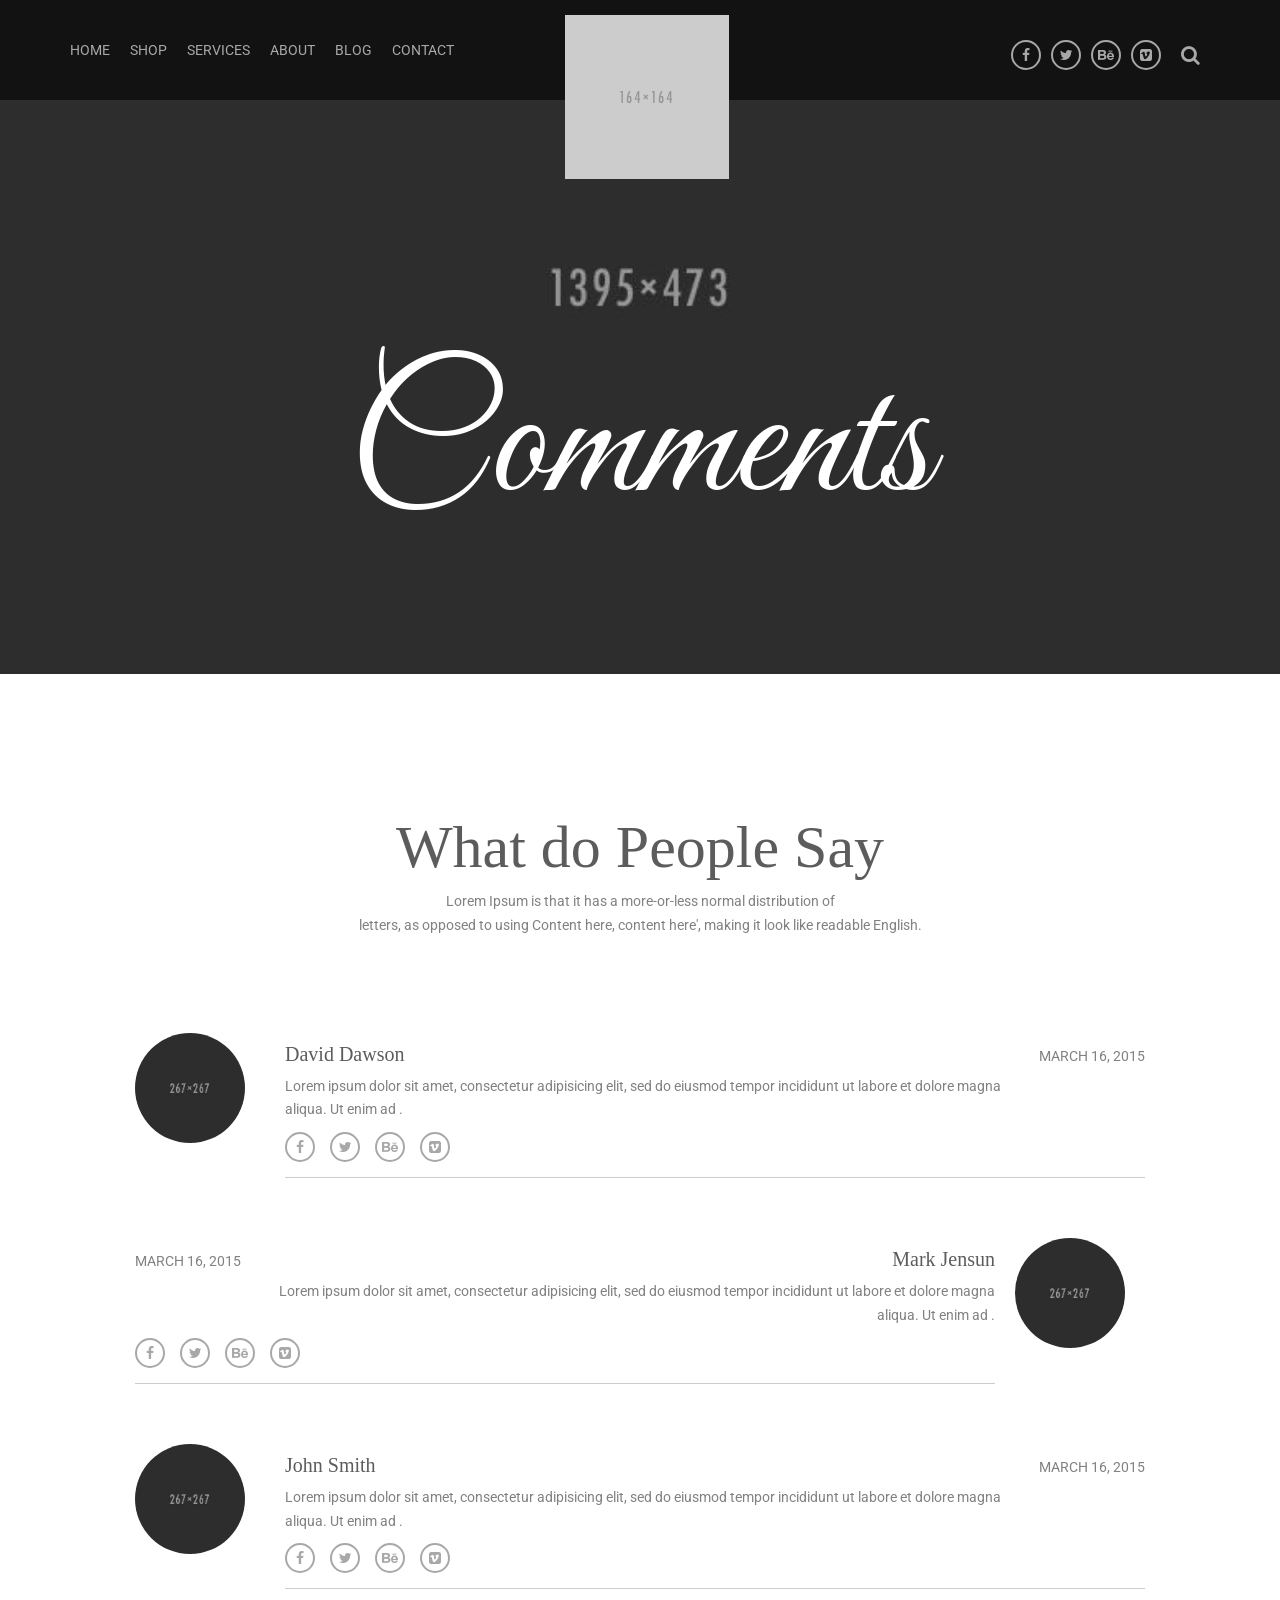
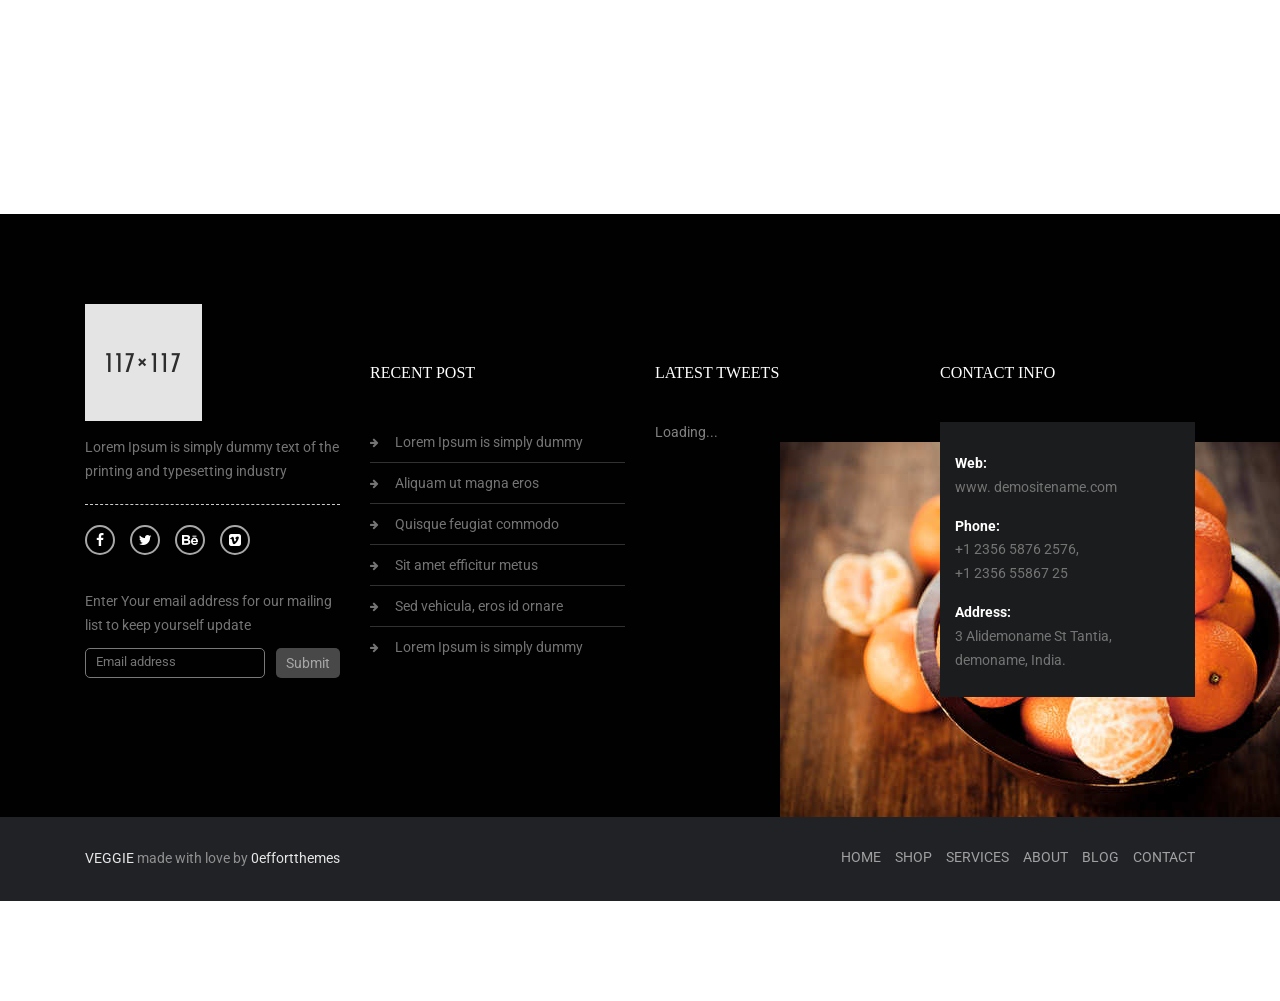
<file: comments.html>
<!doctype html>
<html class="no-js" lang="">
  <head>
    <meta charset="utf-8">
    <meta name="description" content="">
    <meta name="viewport" content="width=device-width, initial-scale=1">
    <title>Veggie Theme</title>
    <!-- Place favicon.ico and apple-touch-icon.png in the root directory -->
    <link rel="stylesheet" href="vendor.css">
    <link rel="stylesheet" href="style.css">
    <script  src="js/vendor/modernizr.js"></script>
  </head>
  <body>
    <!--[if lt IE 10]>
    <p class="browserupgrade">You are using an <strong>outdated</strong> browser. Please <a href="http://browsehappy.com/">upgrade your browser</a> to improve your experience.</p>
    <![endif]-->
    <!-- Main Header -->
    <div class="wrap">
      <header class="main-header-v1">
        <div class="header-top-v-1">
          <div class="container">
            <nav class="navigation">
              <a href="" class="menu-toogle"></a>
              <ul>
  <li><a href="index.html">Home</a></li>
  <li><a href="shop.html">Shop</a></li>
  <li class="menu-item-has-children"><a href="#">Services</a>
  <ul class="sub-menu">
    <li><a href="#">Services 1</a></li>
    <li><a href="#">Services 2</a>
    <ul class="sub-menu">
      <li><a href="#">Services 2.1</a>
      <li><a href="#">Services 2.2</a>
      <li><a href="#">Services 2.3</a>
    </ul>
  </li>
  <li><a href="#">Services 3</a></li>
</ul>
</li>
<li><a href="about.html">About</a></li>
<li><a href="blog.html">Blog</a></li>
<li><a href="contact.html">Contact</a></li>
</ul>
            </nav>
        <div class="logo">
           <a href="index.html">
          <img src="images/logo.png" height="164" width="164" alt="">
          </a>
        </div>
        <div class="header-top-right-v1">
          <a class="toggle-share-alt fa fa-share-alt" href="#"></a>
          <div class="social-links">
            <a href="#" class="fa fa-facebook"></a>
            <a href="#" class="fa fa-twitter"></a>
            <a href="#" class="fa fa-behance"></a>
            <a href="#" class="fa fa-vimeo-square"></a>
          </div>
          <div class="search-form">
            <a href="#" class="toggle-search-form"></a>
          </div>
        </div>
        <form class="header-search">
          <div class="form-content">
            <input type="text" placeholder="Search" class="form-control">
            <button type="submit"><i class="fa fa-search"></i></button>
          </div>
        </form>
      </div>
    </div>
    <div class="navigation-mobile">
     <ul>
  <li><a href="index.html">Home</a></li>
  <li><a href="shop.html">Shop</a></li>
  <li class="menu-item-has-children"><a href="#">Services</a>
  <ul class="sub-menu">
    <li><a href="#">Services 1</a></li>
    <li><a href="#">Services 2</a>
    <ul class="sub-menu">
      <li><a href="#">Services 2.1</a>
      <li><a href="#">Services 2.2</a>
      <li><a href="#">Services 2.3</a>
    </ul>
  </li>
  <li><a href="#">Services 3</a></li>
</ul>
</li>
<li><a href="about.html">About</a></li>
<li><a href="blog.html">Blog</a></li>
<li><a href="contact.html">Contact</a></li>
</ul>  
	</div>
  <div class="banner-v1 banner-image-container banner-inner" style="background-image: url(images/comments/banner.jpg)">
    <img src="images/comments/banner.jpg" height="624" width="1920" class="banner-image" alt="">
    <div class="banner-caption-v2">
      <h1>Comments </h1>
    </div>
  </div>
</header>
<!-- Main Header // -->
<!-- Content Layout -->
<section class="content-layout content-section">
  <div class="container">
    <div class="heading text-center">
      <h2>What do People Say</h2>
    </div>
    <div class="contents">
      <p class="text-center">Lorem Ipsum is that it has a more-or-less normal distribution of   <span class="text-break"></span>letters, as opposed to using Content here, content here', making it look like readable English. </p>
    </div>
    <div class="clients-comments">
      <blockquote>
        <div class="avatar">
          <img src="images/comments/avatar.jpg" height="267" width="268" alt="">
        </div>
        <div class="comment-details">
          <h5>David Dawson</h5>
          <p class="meta">March 16, 2015</p>
          <p>Lorem ipsum dolor sit amet, consectetur adipisicing elit, sed do eiusmod
          tempor incididunt ut labore et dolore magna aliqua. Ut enim ad .</p>
          <div class="social-links">
            <a href="#" class="fa fa-facebook"></a>
            <a href="#" class="fa fa-twitter"></a>
            <a href="#" class="fa fa-behance"></a>
            <a href="#" class="fa fa-vimeo-square"></a>
          </div>
        </div>
      </blockquote>
      <blockquote class="avatar-right">
        <div class="avatar">
          <img src="images/comments/avatar-2.jpg" height="267" width="268" alt="">
        </div>
        <div class="comment-details">
          <h5>Mark Jensun</h5>
          <p class="meta">March 16, 2015</p>
          <p>Lorem ipsum dolor sit amet, consectetur adipisicing elit, sed do eiusmod
          tempor incididunt ut labore et dolore magna aliqua. Ut enim ad .</p>
          <div class="social-links">
            <a href="#" class="fa fa-facebook"></a>
            <a href="#" class="fa fa-twitter"></a>
            <a href="#" class="fa fa-behance"></a>
            <a href="#" class="fa fa-vimeo-square"></a>
          </div>
        </div>
      </blockquote>
      <blockquote>
        <div class="avatar">
          <img src="images/comments/avatar-3.jpg" height="267" width="268" alt="">
        </div>
        <div class="comment-details">
          <h5>John Smith</h5>
          <p class="meta">March 16, 2015</p>
          <p>Lorem ipsum dolor sit amet, consectetur adipisicing elit, sed do eiusmod
          tempor incididunt ut labore et dolore magna aliqua. Ut enim ad .</p>
          <div class="social-links">
            <a href="#" class="fa fa-facebook"></a>
            <a href="#" class="fa fa-twitter"></a>
            <a href="#" class="fa fa-behance"></a>
            <a href="#" class="fa fa-vimeo-square"></a>
          </div>
        </div>
      </blockquote>
    </div>
  </div>
</section>
<!-- // Content Layout -->
<!-- Main Footer  -->
<footer class="main-footer">
  <div class="footer-top">
    <div class="container">
      <!--  col -1  -->
      <div class="col-md-3">
        <!--  widget  -->
        <div class="widget-2">
          <img src="images/logo2.png" height="117" width="117" alt="" class="footer-logo">
          <p>Lorem Ipsum is simply dummy text of the printing and typesetting industry
          </p>
          <hr class="hr-1">
          <div class="social-links">
            <a href="#" class="fa fa-facebook"></a>
            <a href="#" class="fa fa-twitter"></a>
            <a href="#" class="fa fa-behance"></a>
            <a href="#" class="fa fa-vimeo-square"></a>
          </div>
        </div>
        <!--  widget //  -->
        <!--  widget  -->
        <div class="widget-2 widget-newsletter">
          <p>Enter Your email address for our mailing list to keep yourself update</p>
          <form>
            <div class="form-group">
              <input type="email" placeholder="Email address">
              <button class="">Submit</button>
            </div>
          </form>
        </div>
        <!--  widget //  -->
      </div>
      <!--  col -1  // -->
      <!--  col -2  -->
      <div class="col-md-3">
        <!--  widget  -->
        <div class="widget-2">
          <h5>Recent post</h5>
          <ul>
            <li><a href="#">Lorem Ipsum is simply dummy </a></li>
            <li><a href="#">Aliquam ut magna eros</a></li>
            <li><a href="#">Quisque feugiat commodo  </a></li>
            <li><a href="#">Sit amet efficitur metus</a></li>
            <li><a href="#">Sed vehicula, eros id ornare </a></li>
            <li><a href="#">Lorem Ipsum is simply dummy </a></li>
          </ul>
        </div>
        <!--  widget //  -->
      </div>
      <!--  col -2  // -->
      <!--  col -3  -->
      <div class="col-md-3">
        <!--  widget  -->
        <div class="widget-2">
          <h5>Latest tweets</h5>
          <div class="twitter-posts"></div>
        </div>
        <!--  widget //  -->
      </div>
      <!--  col -3  // -->
      <!--  col -4  -->
      <div class="col-md-3">
        <!--  widget  -->
       <div class="widget-2">
         <h5>Contact info</h5>
         <div class="contact-details">
           <p><strong>Web:</strong><br>
            <a href="">www. demositename.com</a></p>          
           <p><strong>Phone: </strong><br>
          +1 2356 5876 2576, <br/>+1 2356 55867 25</p>
           <p><strong>Address:</strong><br>
           3 Alidemoname St Tantia, demoname,
           India.</p>
         </div>
       </div>
        <!--  widget //  -->
      </div>
      <!--  col -4  // -->
    </div>
  </div>
  <div class="footer-bottom">
    <div class="container">
      <div class="col-md-6 footer-bottom-left">
        <p> <a href="">VEGGIE</a> made with love by <a href="http://0effortthemes.com/">0effortthemes</a></p>
      </div>
      <div class="col-md-6">
        <nav class="footer-nav">
          <ul>
            <li><a href="#">Home</a></li>
            <li><a href="#">Shop</a></li>
            <li><a href="#">Services</a></li>
            <li><a href="#">About</a></li>
            <li><a href="#">Blog</a></li>
            <li><a href="#">Contact</a></li>
          </ul>
        </nav>
      </div>
    </div>
  </div>
</footer>
<!-- Main Footer //  -->
</div>
<script  src="js/vendor/vendor.js"></script>
<script  src="js/main.js"></script>
</body>
</html>
</file>
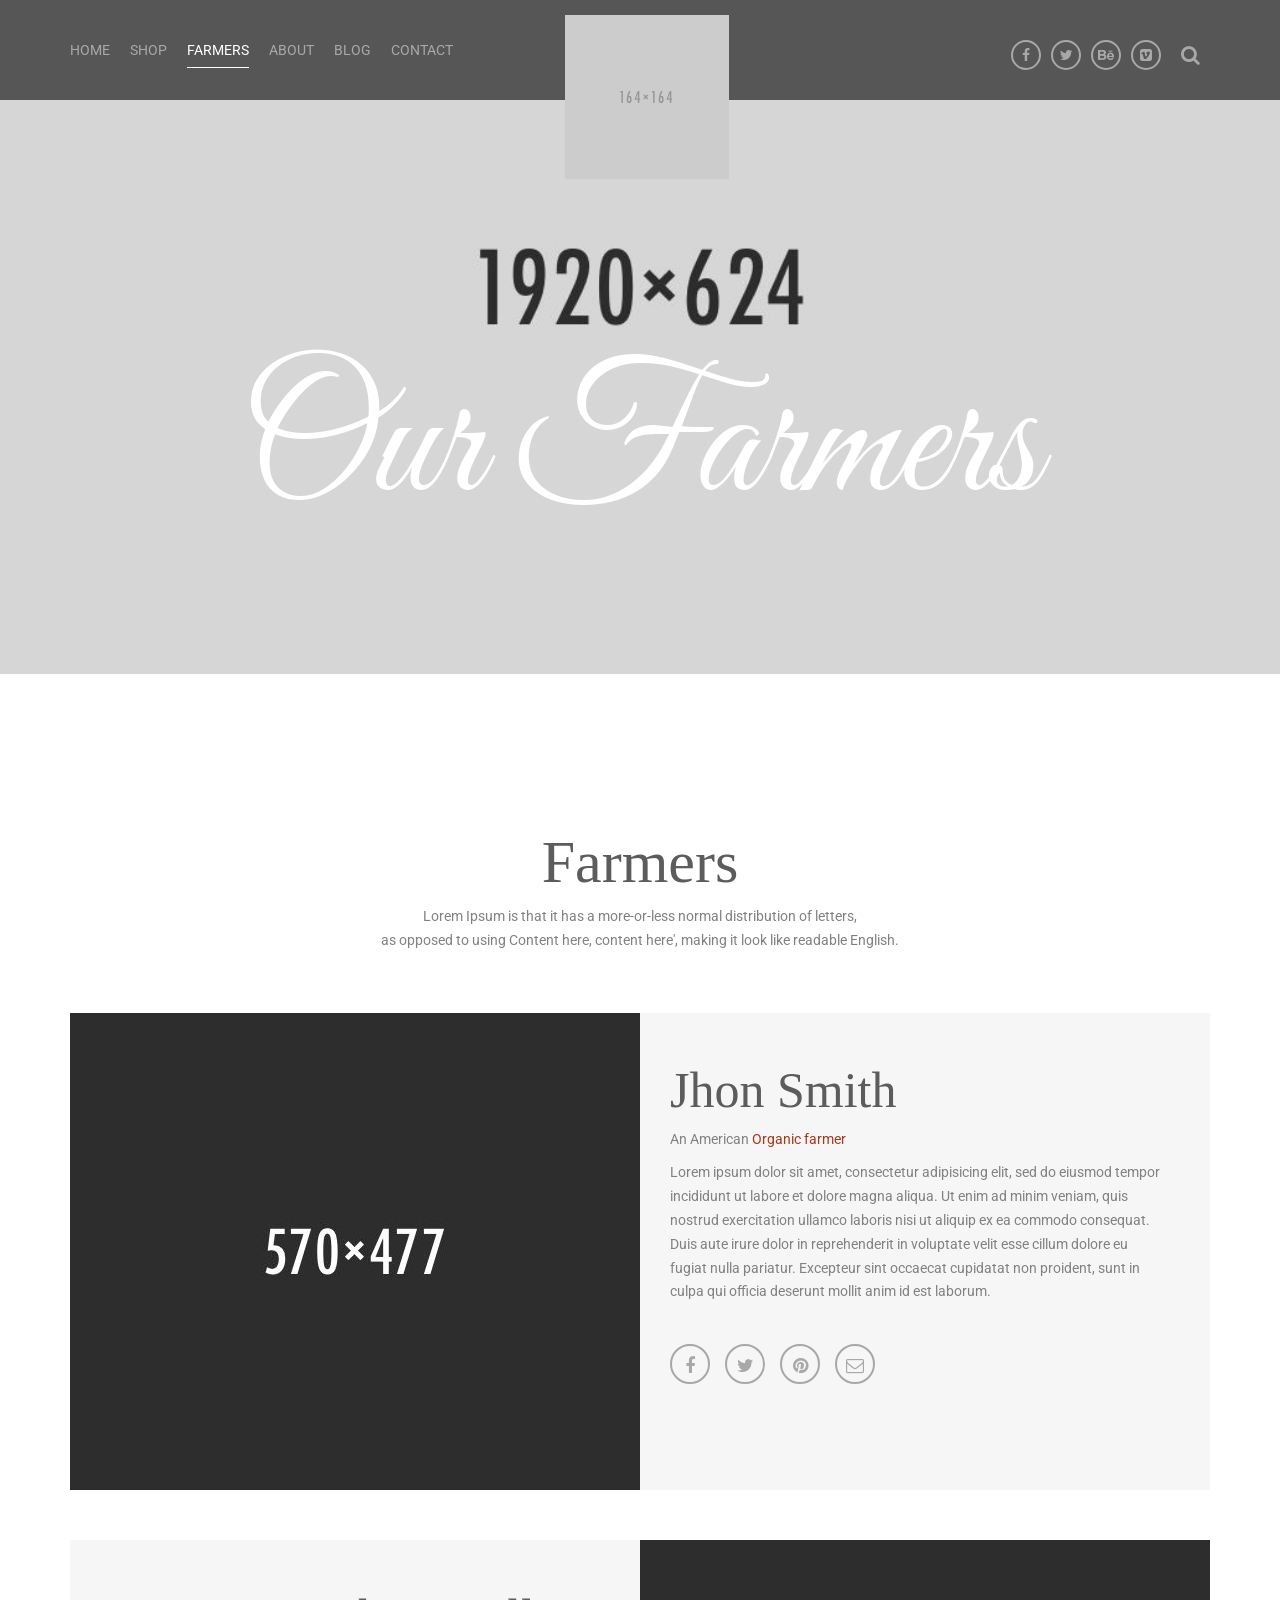
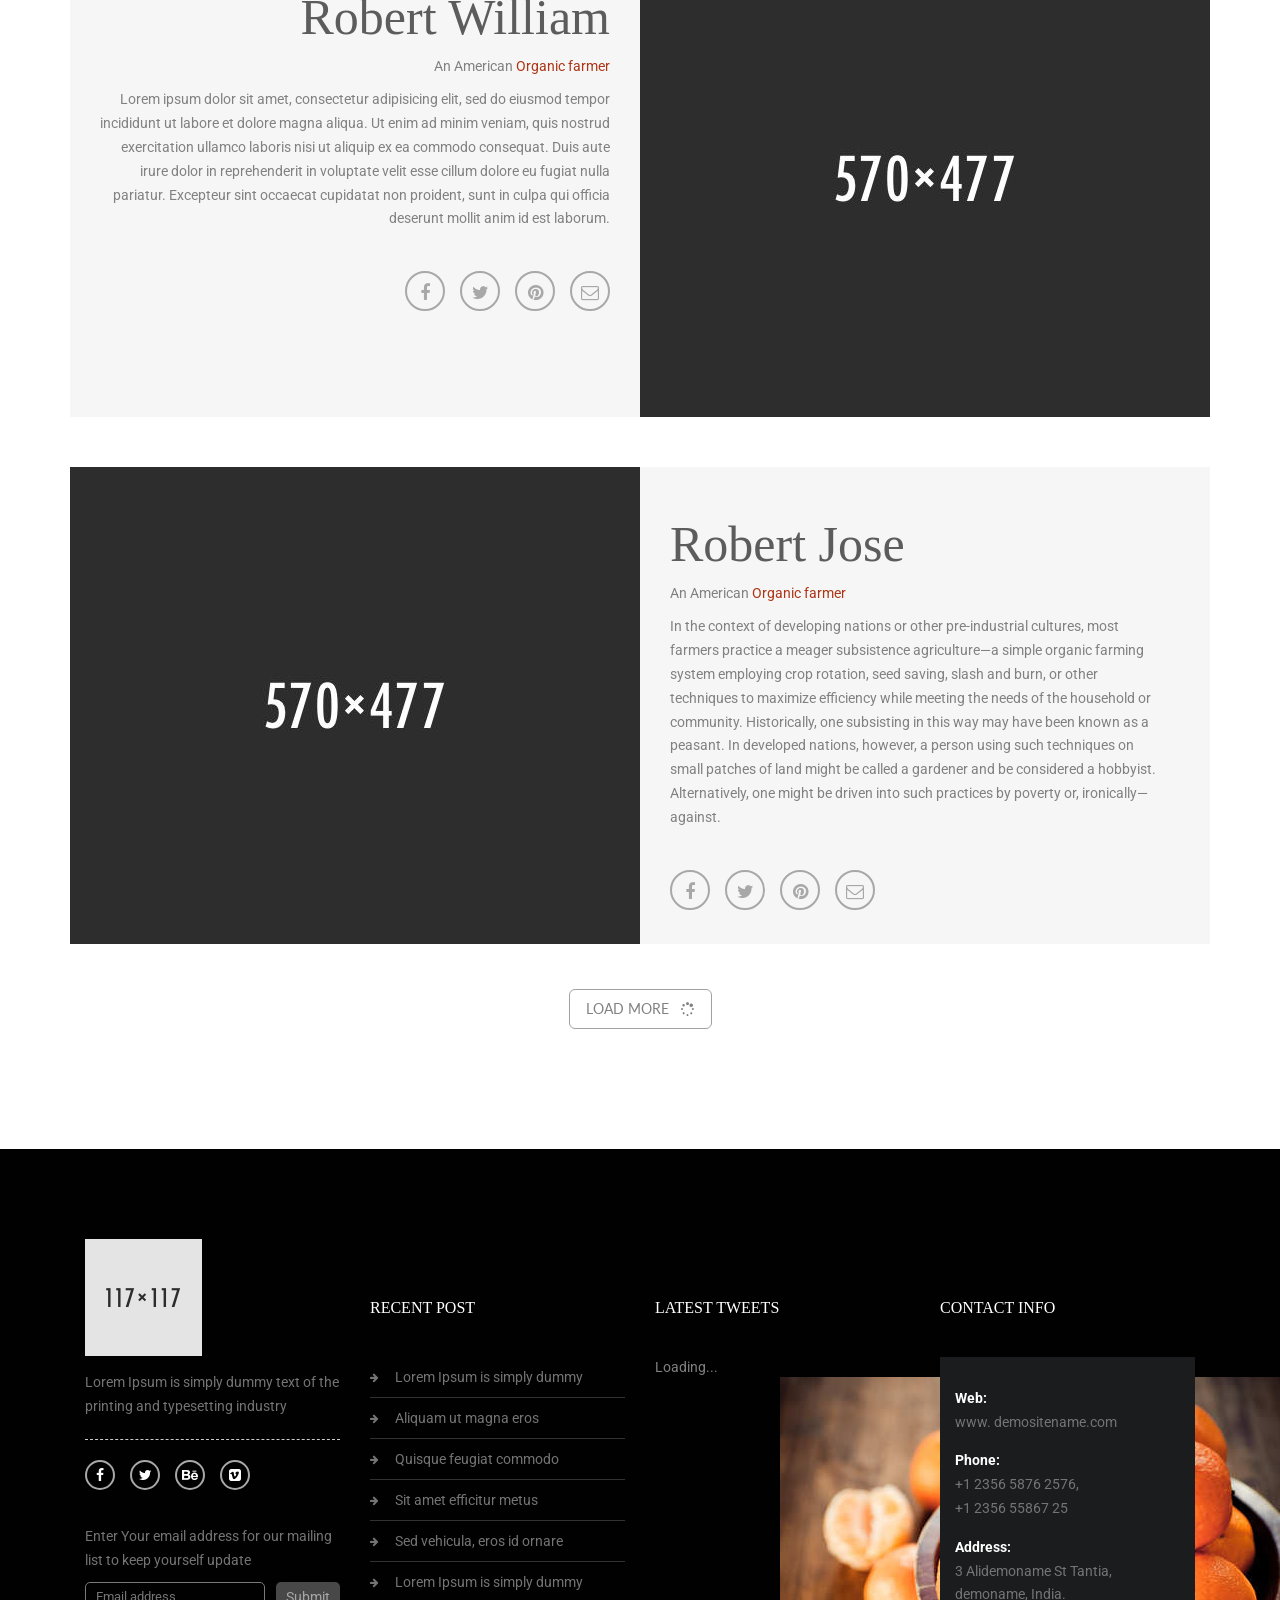
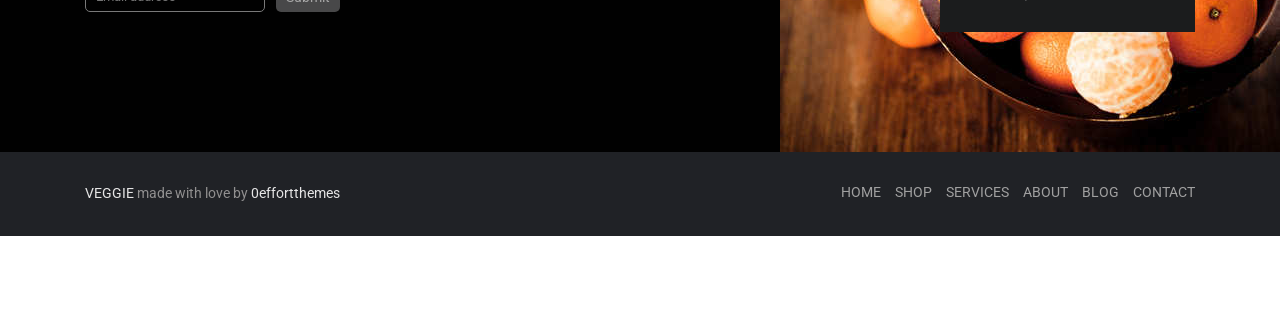
<file: farmers.html>
<!doctype html>
<html class="no-js" lang="">
  <head>
    <meta charset="utf-8">
    <meta name="description" content="">
    <meta name="viewport" content="width=device-width, initial-scale=1">
    <title>Veggie Theme</title>
    <!-- Place favicon.ico and apple-touch-icon.png in the root directory -->
    <link rel="stylesheet" href="vendor.css">
    <link rel="stylesheet" href="style.css">
    <script  src="js/vendor/modernizr.js"></script>
  </head>
  <body>
    <!--[if lt IE 10]>
    <p class="browserupgrade">You are using an <strong>outdated</strong> browser. Please <a href="http://browsehappy.com/">upgrade your browser</a> to improve your experience.</p>
    <![endif]-->
    <!-- Main Header -->
    
    <div class="wrap">
      <header class="main-header-v1">
        <div class="header-top-v-1">
          <div class="container">
            <nav class="navigation">
              <a href="" class="menu-toogle"></a>
              <ul>
                <li class="menu-item-has-children"><a href="#">Home</a>
                  <ul class="sub-menu">
                    <li><a href="index.html">HomePage 01</a>
                    <li><a href="index-2.html">HomePage 02</a>
                  </ul>
                </li>
                <li><a href="shop.html">Shop</a></li>
                <li><a href="farmers.html" class="active">farmers</a> </li>
                <li><a href="about.html">About</a></li>
                <li><a href="blog.html">Blog</a></li>
                <li><a href="contact.html">Contact</a></li>
              </ul>
            </nav>
        <div class="logo">
           <a href="index.html">
          <img src="images/logo.png" height="164" width="164" alt="">
          </a>
        </div>
        <div class="header-top-right-v1">
          <a class="toggle-share-alt fa fa-share-alt" href="#"></a>
          <div class="social-links">
            <a href="#" class="fa fa-facebook"></a>
            <a href="#" class="fa fa-twitter"></a>
            <a href="#" class="fa fa-behance"></a>
            <a href="#" class="fa fa-vimeo-square"></a>
          </div>
          <div class="search-form">
            <a href="#" class="toggle-search-form"></a>
          </div>
        </div>
        <form class="header-search">
          <div class="form-content">
            <input type="text" placeholder="Search" class="form-control">
            <button type="submit"><i class="fa fa-search"></i></button>
          </div>
        </form>
      </div>
    </div>
    <div class="navigation-mobile">
      <ul>
        <li class="menu-item-has-children"><a href="#">Home</a>
          <ul class="sub-menu">
            <li><a href="index.html">HomePage 01</a>
            <li><a href="index-2.html">HomePage 02</a>
          </ul>
        </li>
        <li><a href="shop.html">Shop</a></li>
        <li><a href="farmers.html">farmers</a></li>
        <li><a href="about.html">About</a></li>
        <li><a href="blog.html">Blog</a></li>
        <li><a href="contact.html">Contact</a></li>
      </ul>
    </div>
<div class="banner-v1 banner-image-container banner-inner" style="background-image: url(images/blog-single/banner.jpg)">
  <img src="images/blog-single/banner.jpg" height="624" width="1920" class="banner-image" alt="">
 <div class="banner-caption-v2">
   <h1>Our Farmers</h1>
 </div>
</div>
</header>
<!-- Main Header // -->
<!-- Content Layout -->
<section class="content-layout content-section">
  <div class="container">  
    <div class="row pad-top-small">
      <div class="col-md-12 heading text-center">
        <h2>Farmers</h2>
        <p>Lorem Ipsum is that it has a more-or-less normal distribution of letters, <span class="text-break"></span> as opposed to using Content here, content here', making it look like readable English. </p>
      </div>
    </div>
    <div class="farmers">
        <div class="farmer farmer-image-left">
          <figure>
            <img src="images/farmers/farmer-1.jpg"  height="502" width="600" alt="">
          </figure>
          <div class="farmer-details">
          <div class="farmer-details-content">
            <h2>Jhon Smith</h2>
            <p class="meta">An American <a href="#">Organic farmer</a></p>
            <p>Lorem ipsum dolor sit amet, consectetur adipisicing elit, sed do eiusmod
            tempor incididunt ut labore et dolore magna aliqua. Ut enim ad minim veniam,
            quis nostrud exercitation ullamco laboris nisi ut aliquip ex ea commodo
            consequat. Duis aute irure dolor in reprehenderit in voluptate velit esse
            cillum dolore eu fugiat nulla pariatur. Excepteur sint occaecat cupidatat non
            proident, sunt in culpa qui officia deserunt mollit anim id est laborum.</p>
            <div class="social-links">
                <a href="#" class="fa fa-facebook"></a>
                <a href="#" class="fa fa-twitter"></a>
                <a href="#" class="fa fa-pinterest"></a>
                <a href="#" class="fa fa-envelope-o"></a>
             </div>
          </div>
          </div>
        </div>
        <div class="farmer farmer-image-right">
          <figure>
            <img src="images/farmers/farmer-2.jpg"  height="502" width="600" alt="">
          </figure>
          <div class="farmer-details">
            <div class="farmer-details-content">
            <h2>Robert William</h2>
            <p class="meta">An American <a href="#">Organic farmer</a></p>
            <p>Lorem ipsum dolor sit amet, consectetur adipisicing elit, sed do eiusmod
            tempor incididunt ut labore et dolore magna aliqua. Ut enim ad minim veniam,
            quis nostrud exercitation ullamco laboris nisi ut aliquip ex ea commodo
            consequat. Duis aute irure dolor in reprehenderit in voluptate velit esse
            cillum dolore eu fugiat nulla pariatur. Excepteur sint occaecat cupidatat non
            proident, sunt in culpa qui officia deserunt mollit anim id est laborum.</p>
            <div class="social-links">
                <a href="#" class="fa fa-facebook"></a>
                <a href="#" class="fa fa-twitter"></a>
                <a href="#" class="fa fa-pinterest"></a>
                <a href="#" class="fa fa-envelope-o"></a>
             </div>
          </div>
          </div>
        </div>
        <div class="farmer farmer-image-left">
          <figure>
            <img src="images/farmers/farmer-3.jpg"  height="502" width="600" alt="">
          </figure>
          <div class="farmer-details">
          <div class="farmer-details-content">
            <h2>Robert Jose</h2>
            <p class="meta">An American <a href="#">Organic farmer</a></p>
            <p>In the context of developing nations or other pre-industrial cultures, most farmers practice a meager subsistence agriculture—a simple organic farming system employing crop rotation, seed saving, slash and burn, or other techniques to maximize efficiency while meeting the needs of the household or community. Historically, one subsisting in this way may have been known as a peasant. In developed nations, however, a person using such techniques on small patches of land might be called a gardener and be considered a hobbyist. Alternatively, one might be driven into such practices by poverty or, ironically—against.</p>
            <div class="social-links">
                <a href="#" class="fa fa-facebook"></a>
                <a href="#" class="fa fa-twitter"></a>
                <a href="#" class="fa fa-pinterest"></a>
                <a href="#" class="fa fa-envelope-o"></a>
             </div>
          </div>
          </div>
        </div>
      
        <div class="row-float farmer-loader pad-top-large text-center">
          <button class="btn btn-ghost btn-lg">
            Load More &nbsp; <i class="fa fa-spinner"></i>
          </button>
        </div>
      </div>
    
   
  </div>
</section>

<!-- // Content Layout -->

<!-- Main Footer  -->
<footer class="main-footer">
<div class="footer-top">
  <div class="container">
    <!--  col -1  -->
    <div class="col-md-3">
      <!--  widget  -->
      <div class="widget-2">
        <img src="images/logo2.png" height="117" width="117" alt="" class="footer-logo">
        <p>Lorem Ipsum is simply dummy text of the printing and typesetting industry
        </p>
        <hr class="hr-1">
        <div class="social-links">
          <a href="#" class="fa fa-facebook"></a>
          <a href="#" class="fa fa-twitter"></a>
          <a href="#" class="fa fa-behance"></a>
          <a href="#" class="fa fa-vimeo-square"></a>
        </div>
      </div>
      <!--  widget //  -->
      <!--  widget  -->
      <div class="widget-2 widget-newsletter">
        <p>Enter Your email address for our mailing list to keep yourself update</p>
        <form>
          <div class="form-group">
            <input type="email" placeholder="Email address">
            <button class="">Submit</button>
          </div>
        </form>
      </div>
      <!--  widget //  -->
    </div>
    <!--  col -1  // -->
    <!--  col -2  -->
    <div class="col-md-3">
      <!--  widget  -->
      <div class="widget-2">
        <h5>Recent post</h5>
        <ul>
          <li><a href="#">Lorem Ipsum is simply dummy </a></li>
          <li><a href="#">Aliquam ut magna eros</a></li>
          <li><a href="#">Quisque feugiat commodo  </a></li>
          <li><a href="#">Sit amet efficitur metus</a></li>
          <li><a href="#">Sed vehicula, eros id ornare </a></li>
          <li><a href="#">Lorem Ipsum is simply dummy </a></li>
        </ul>
      </div>
      <!--  widget //  -->
    </div>
    <!--  col -2  // -->
    <!--  col -3  -->
    <div class="col-md-3">
      <!--  widget  -->
      <div class="widget-2">
        <h5>Latest tweets</h5>
        <div class="twitter-posts"></div>
      </div>
      <!--  widget //  -->
    </div>
    <!--  col -3  // -->
    <!--  col -4  -->
    <div class="col-md-3">
      <!--  widget  -->
     <div class="widget-2">
       <h5>Contact info</h5>
       <div class="contact-details">
         <p><strong>Web:</strong><br>
          <a href="">www. demositename.com</a></p>          
         <p><strong>Phone: </strong><br>
        +1 2356 5876 2576, <br/>+1 2356 55867 25</p>
         <p><strong>Address:</strong><br>
         3 Alidemoname St Tantia, demoname,
         India.</p>
       </div>
     </div>
      <!--  widget //  -->
    </div>
    <!--  col -4  // -->
  </div>
</div>
<div class="footer-bottom">
  <div class="container">
    <div class="col-md-6 footer-bottom-left">
      <p> <a href="">VEGGIE</a> made with love by <a href="http://0effortthemes.com/">0effortthemes</a></p>
    </div>
    <div class="col-md-6">
      <nav class="footer-nav">
        <ul>
          <li><a href="#">Home</a></li>
          <li><a href="#">Shop</a></li>
          <li><a href="#">Services</a></li>
          <li><a href="#">About</a></li>
          <li><a href="#">Blog</a></li>
          <li><a href="#">Contact</a></li>
        </ul>
      </nav>
    </div>
  </div>
</div>
</footer>
<!-- Main Footer //  -->
</div>
<script  src="js/vendor/vendor.js"></script>
<script  src="js/main.js"></script>
</body>
</html>
</file>
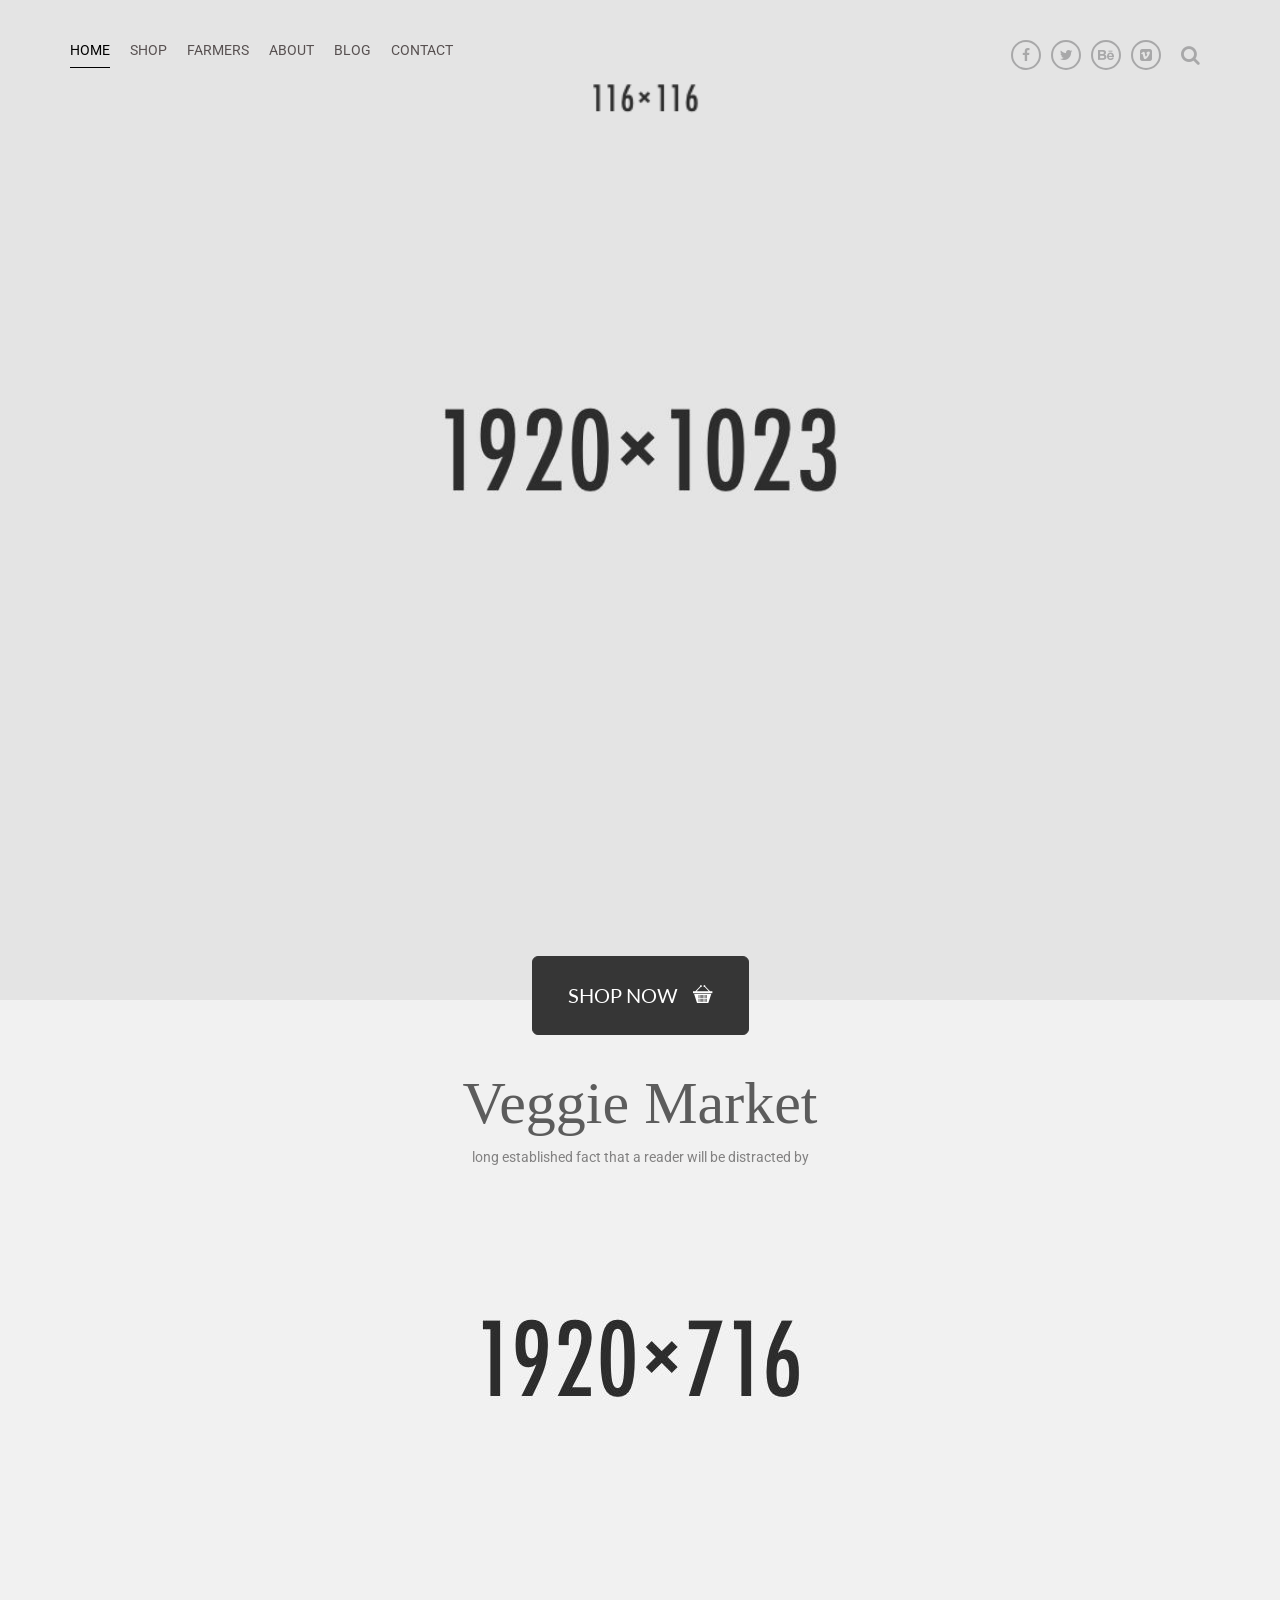
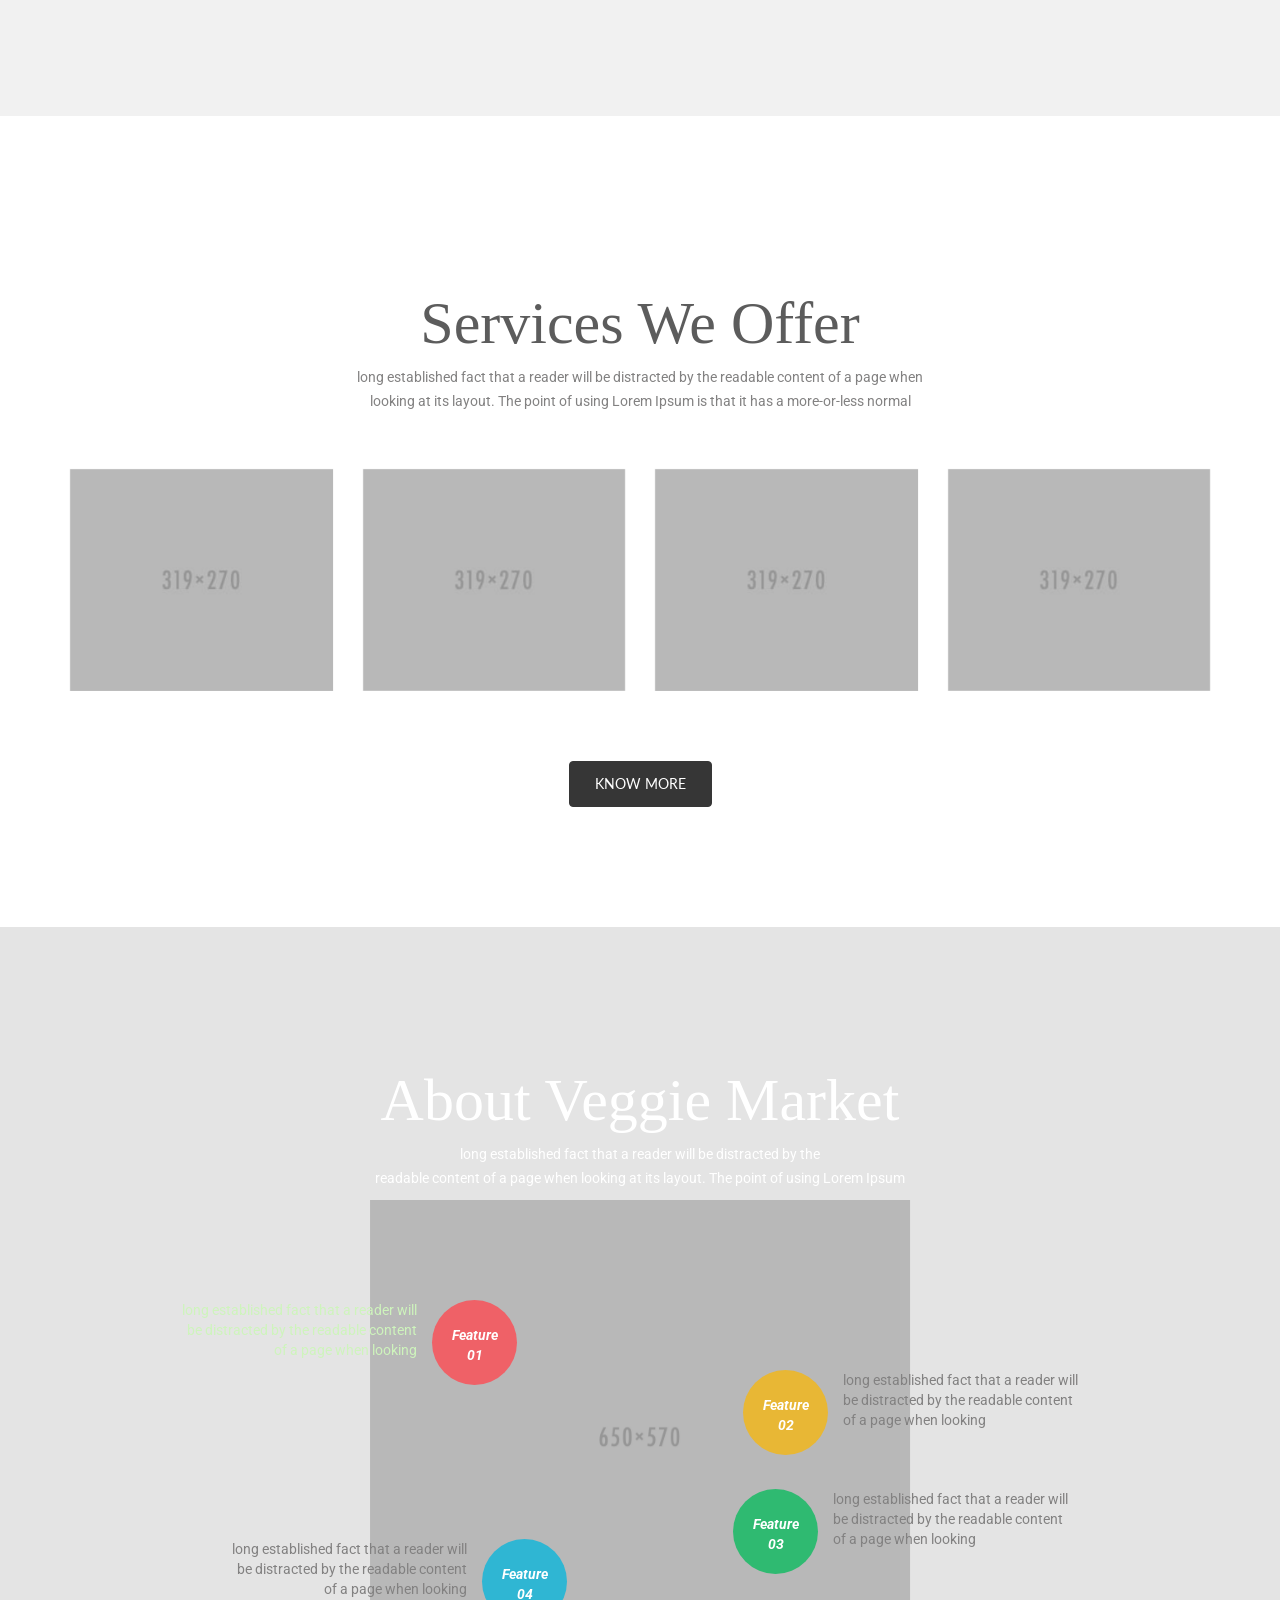
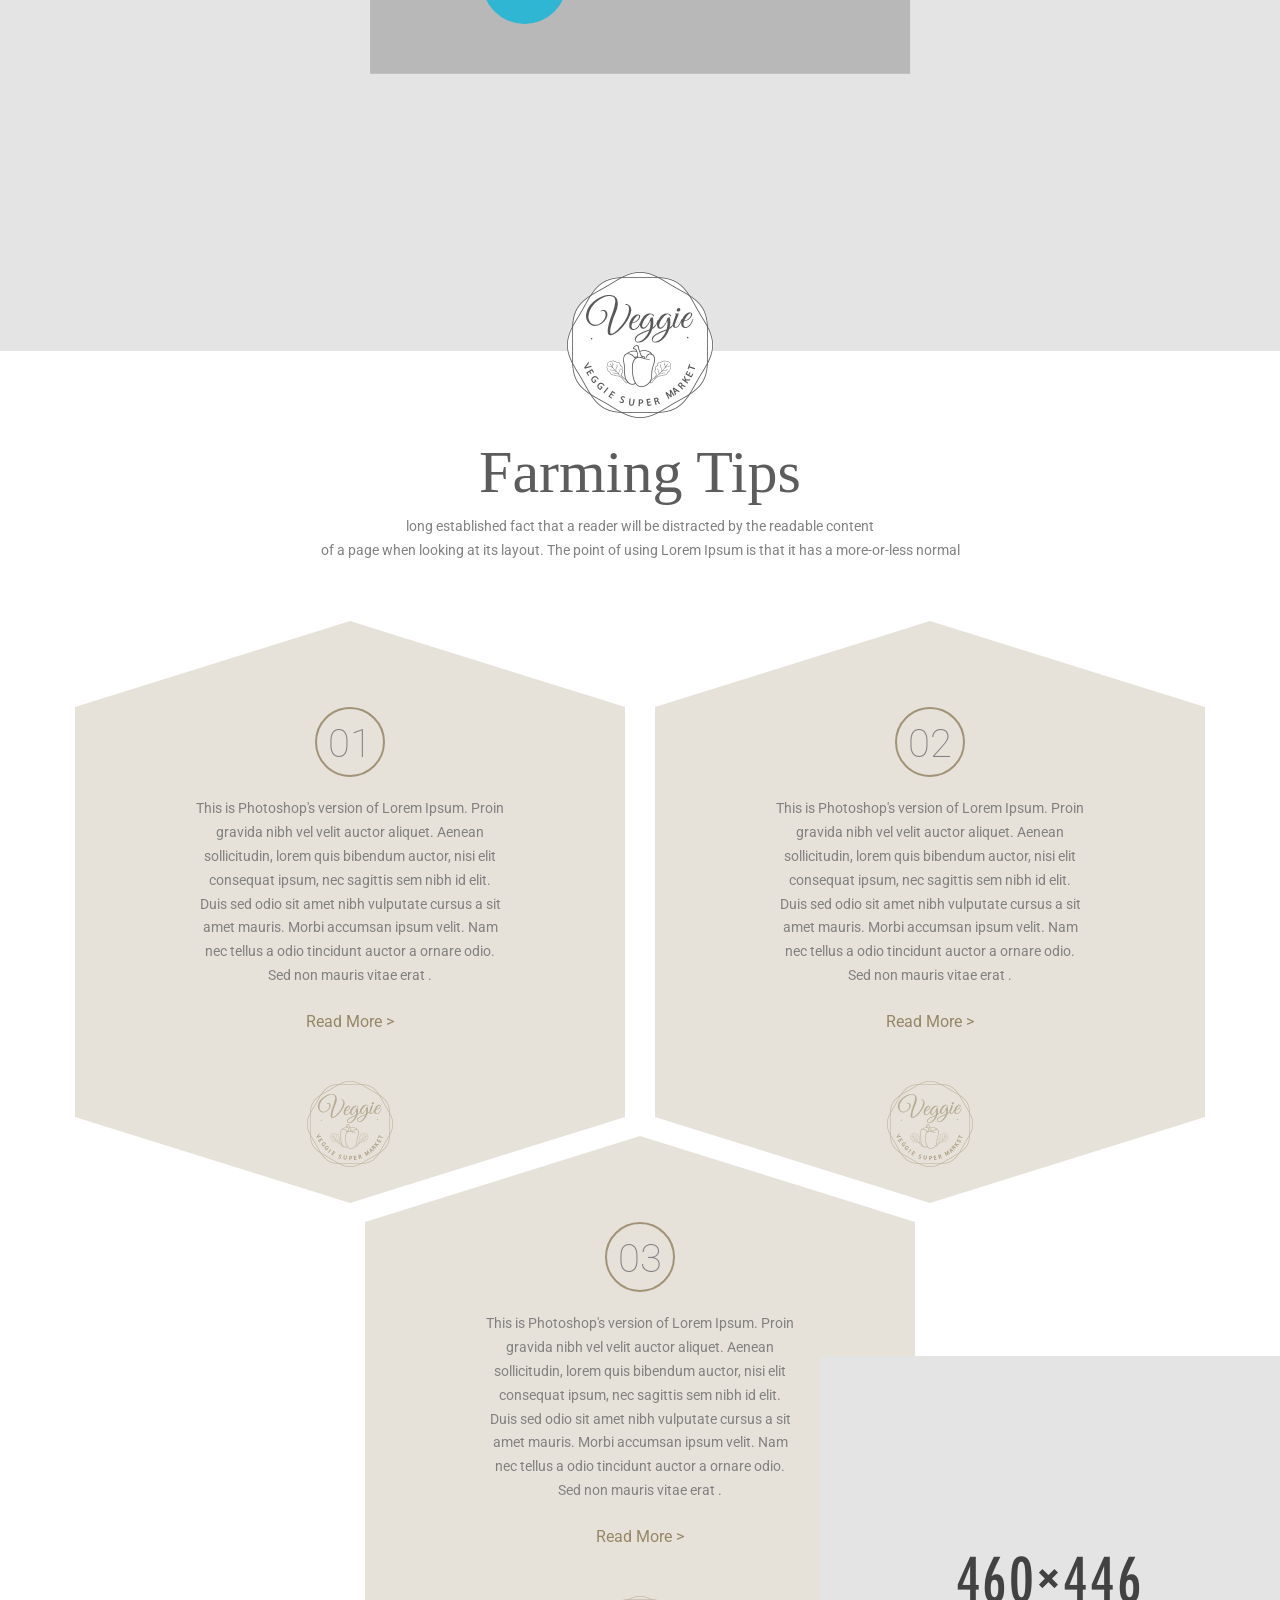
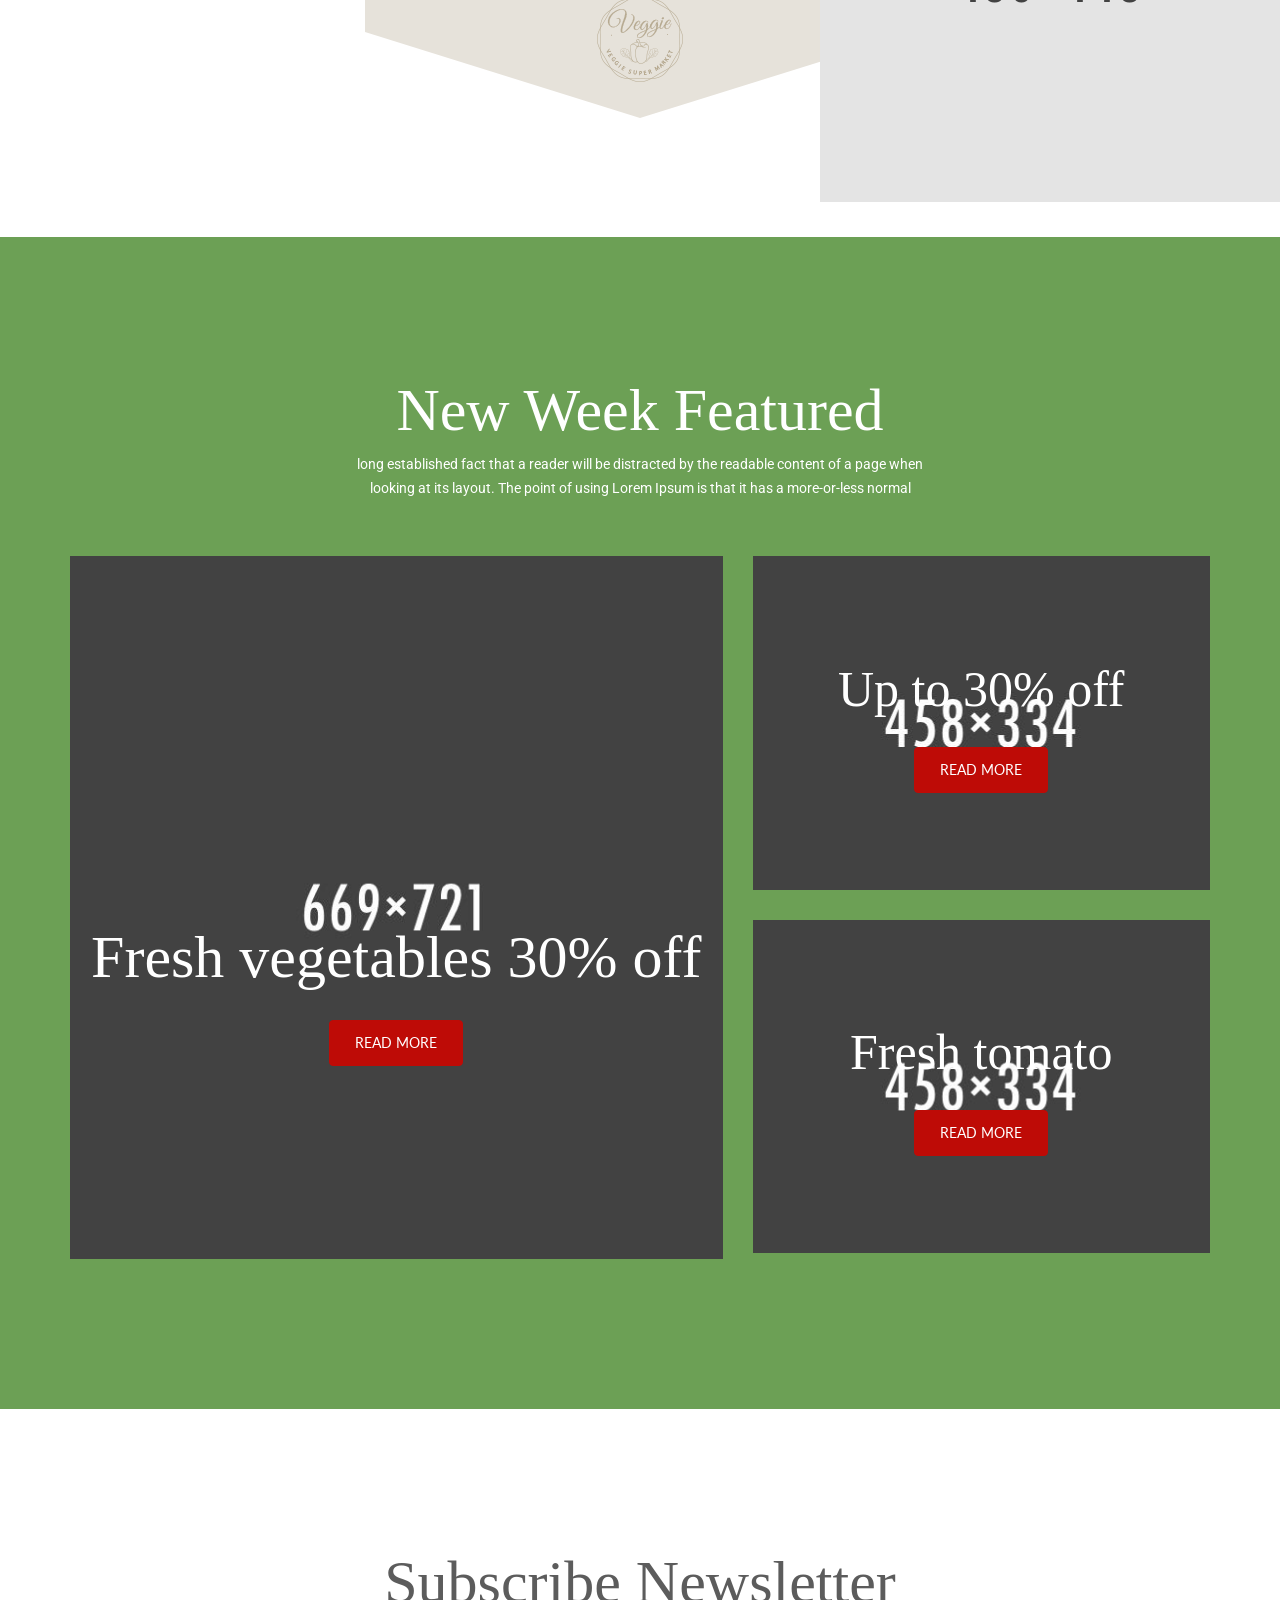
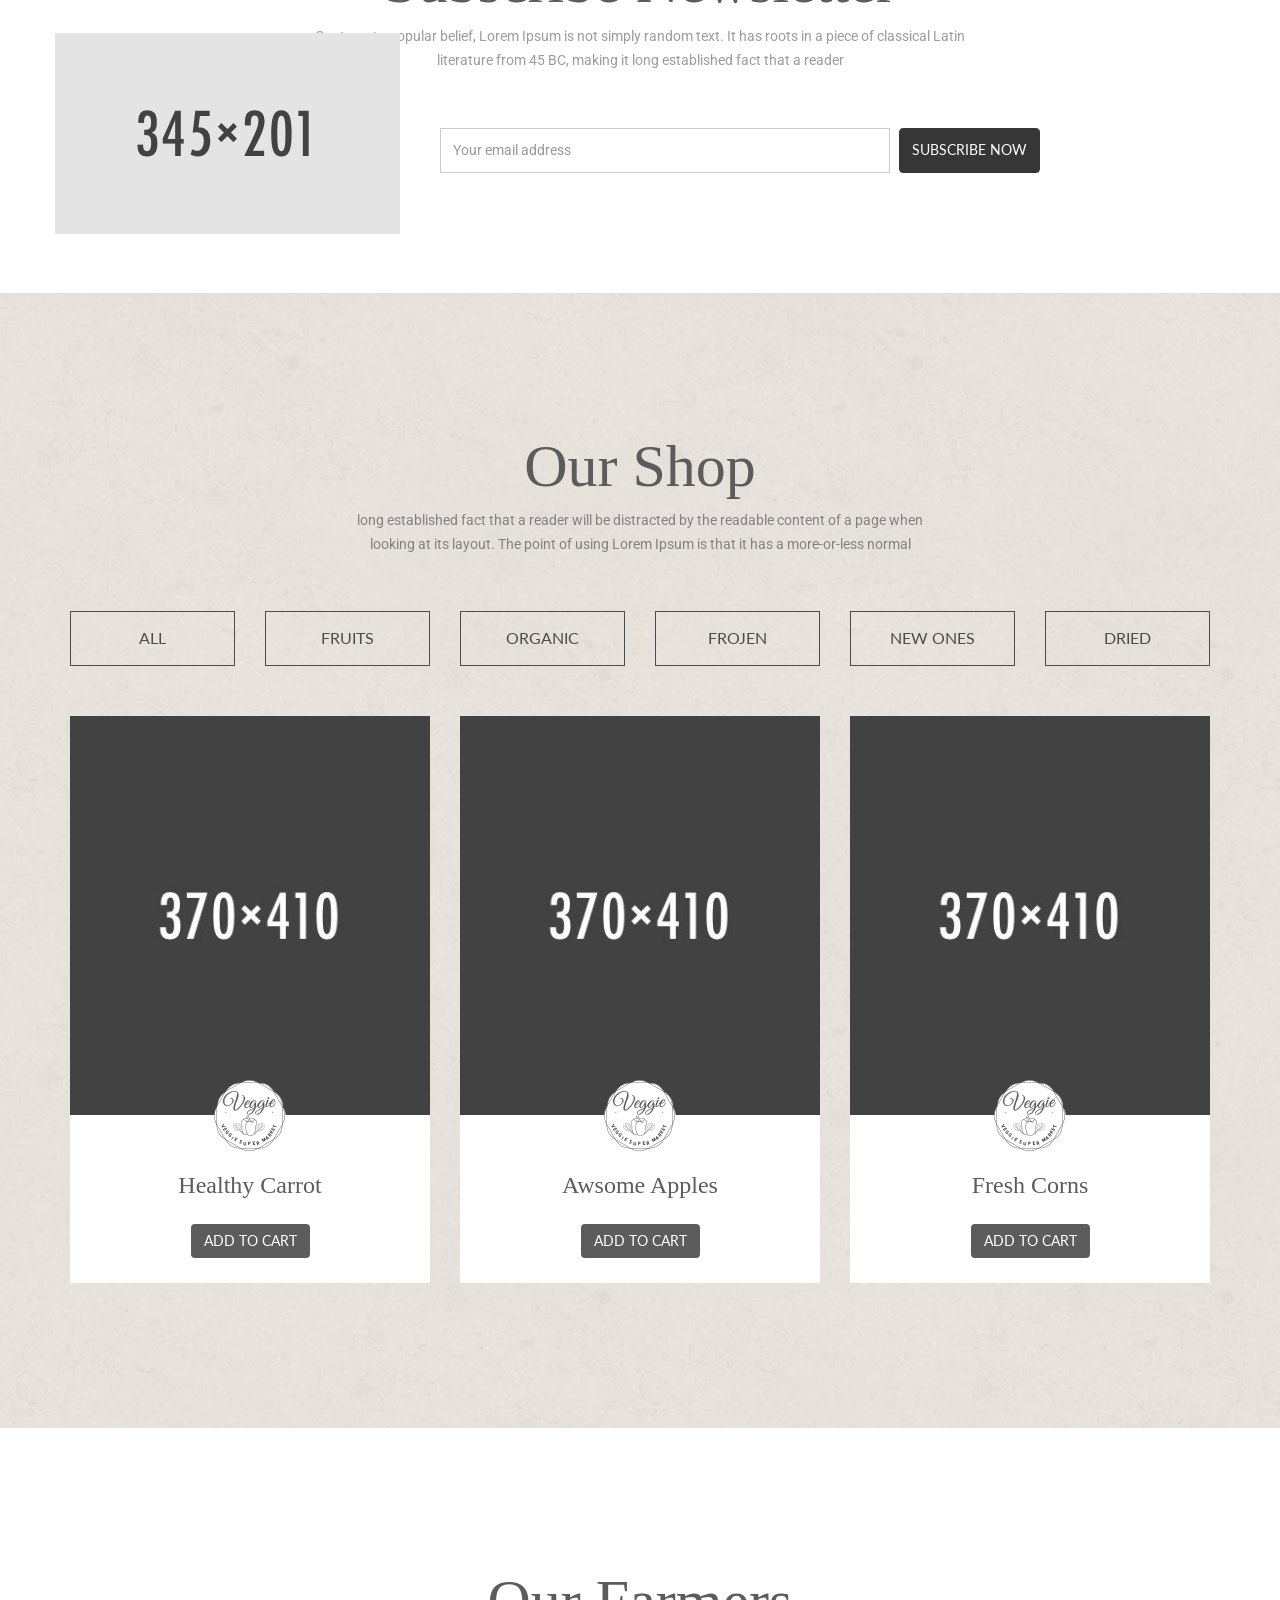
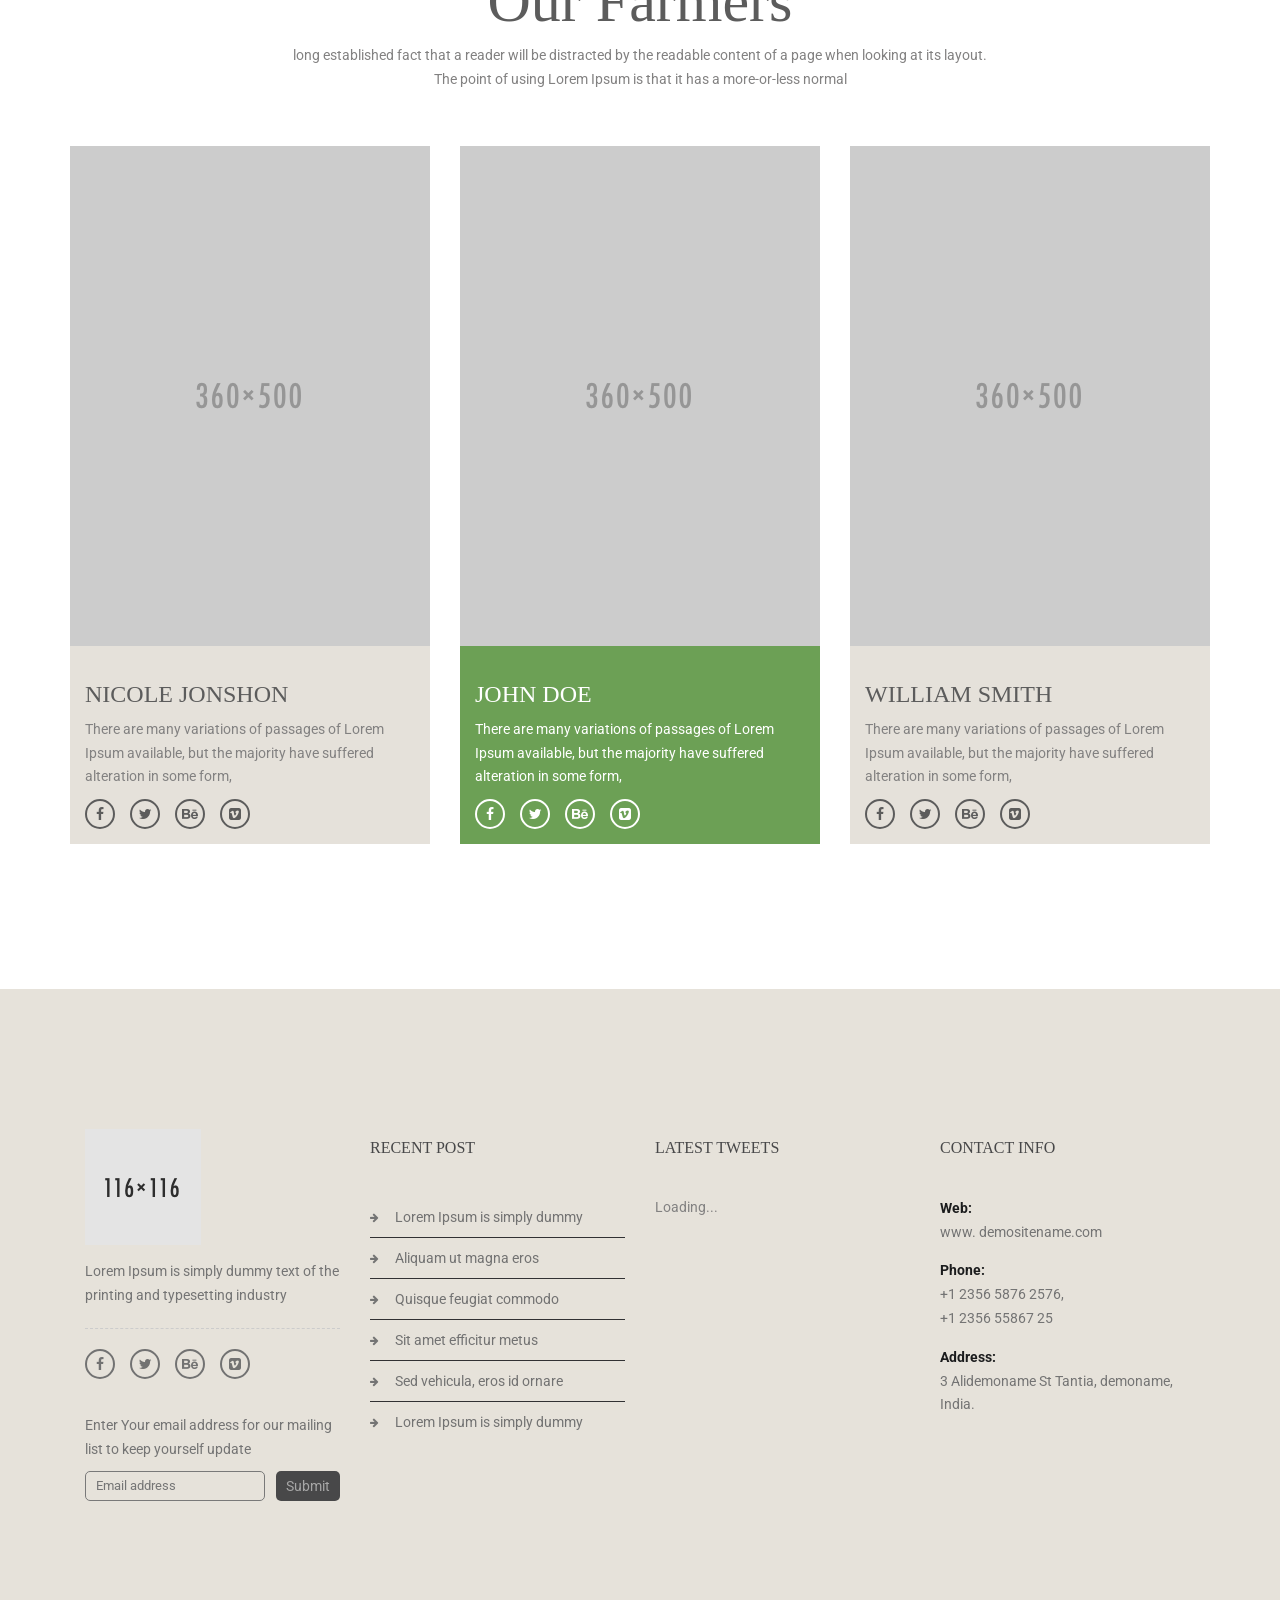
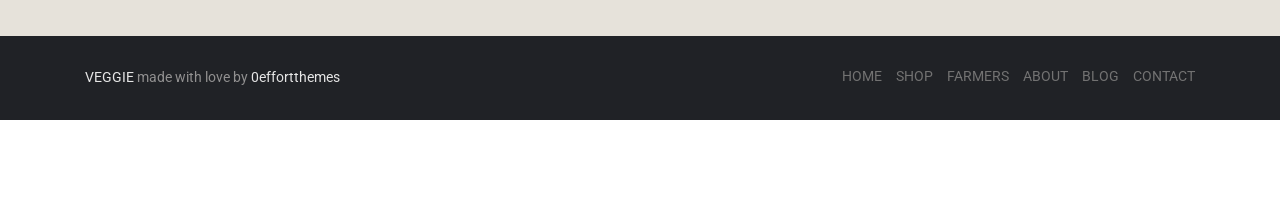
<file: index-2.html>
<!doctype html>
<html class="no-js" lang="">
  <head>
    <meta charset="utf-8">
    <meta name="description" content="">
    <meta name="viewport" content="width=device-width, initial-scale=1">
    <title>Veggie Theme</title>
    <!-- Place favicon.ico and apple-touch-icon.png in the root directory -->
    <link rel="stylesheet" href="vendor.css">
    <link rel="stylesheet" href="style.css">
    <script  src="js/vendor/modernizr.js"></script>
  </head>
  <body>
    <!--[if lt IE 10]>
    <p class="browserupgrade">You are using an <strong>outdated</strong> browser. Please <a href="http://browsehappy.com/">upgrade your browser</a> to improve your experience.</p>
    <![endif]-->
    <!-- Main Header -->
    
    <div class="wrap">
      <header class="main-header-v1">
        <div class="header-top-v-1 header-top-v-1-transparent">
          <div class="container">
            <nav class="navigation">
              <a href="" class="menu-toogle"></a>
              <ul>
                <li class="menu-item-has-children"><a href="#" class="active">Home</a>
                <ul class="sub-menu">
                  <li><a href="index.html">HomePage 01</a>
                  <li><a href="index-2.html"  class="active">HomePage 02</a>
                </ul>
              </li>
              <li><a href="shop.html">Shop</a></li>
              <li><a href="farmers.html">farmers</a></li>
              <li><a href="about.html">About</a></li>
              <li><a href="blog.html">Blog</a></li>
              <li><a href="contact.html">Contact</a></li>
            </ul>
        </nav>
        <div class="logo">
          <a href="index.html">
          <img src="images/homepage-2/logo.png" height="164" width="164" alt="">
          </a>
        </div>
        <div class="header-top-right-v1 header-top-right-v1-transparent">
          <a class="toggle-share-alt fa fa-share-alt" href="#"></a>
          <div class="social-links">
            <a href="#" class="fa fa-facebook"></a>
            <a href="#" class="fa fa-twitter"></a>
            <a href="#" class="fa fa-behance"></a>
            <a href="#" class="fa fa-vimeo-square"></a>
          </div>
          <div class="search-form">
            <a href="#" class="toggle-search-form"></a>
          </div>
        </div>
        <form class="header-search">
          <div class="form-content">
            <input type="text" placeholder="Search" class="form-control">
            <button type="submit"><i class="fa fa-search"></i></button>
          </div>
        </form>
      </div>
    </div>
    <div class="navigation-mobile">
      <ul>
        <li class="menu-item-has-children"><a href="#">Home</a>
          <ul class="sub-menu">
            <li><a href="index.html">HomePage 01</a>
            <li><a href="index-2.html">HomePage 02</a>
          </ul>
        </li>
        <li><a href="shop.html">Shop</a></li>
        <li><a href="farmers.html">farmers</a></li>
        <li><a href="about.html">About</a></li>
        <li><a href="blog.html">Blog</a></li>
        <li><a href="contact.html">Contact</a></li>
      </ul>
    </div>
<div class="banner-v1 banner-image-container " style="background-image: url(images/homepage-2/banner.jpg)">
  <img src="images/homepage-2/banner.jpg" height="1023" width="1920" alt="" class="banner-image">
  <div class="banner-buttons">
    <a href="#" class="btn btn-lg btn-dark btn-with-icon-right hvr-shutter-out-vertical">Shop Now <i class="iconic iconic-basket"></i></a>
  </div>
</div>
</header>
<!-- Main Header // -->
<!-- Content Section 7 -->
<section class="content-section content-7">
<div class="container">
<div class="row">
<div class="col-xs-12 text-center">
  <h2>Veggie Market</h2>
  <p>long established fact that a reader will be distracted by </p>
</div>
</div>
</div>
</section>
<!-- Content Section 7 -->
<!-- Content Section 8 -->
<section class="content-section content-8">
<div class="container">
<div class="row">
<div class="col-xs-12 text-center">
  <h2>Services We Offer</h2>
  <p>long established fact that a reader will be distracted by the readable content of a page when <span class="text-break"></span> looking at its layout. The point of using Lorem Ipsum is that it has a more-or-less normal</p>
</div>
</div>
<div class="row pad-top-large">
<div class="image-banner-1">
  <img src="images/homepage-2/service-image-1.jpg" alt="" height="319" width="270">
</div>
<div class="image-banner-1">
  <img src="images/homepage-2/service-image-2.jpg" alt="" height="319" width="270">
</div>
<div class="image-banner-1">
  <img src="images/homepage-2/service-image-3.jpg" alt="" height="319" width="270">
</div>
<div class="image-banner-1">
  <img src="images/homepage-2/service-image-4.jpg" alt="" height="319" width="270">
</div>
</div>
<div class="row">
<div class="col-xs-12 text-center">
  <a href="" class="btn btn-dark hvr-shutter-out-vertical vg-btn-lg">Know more</a>
</div>
</div>
</div>
</section>
<!-- Content Section 8 // -->
<!-- Content Section 9  -->
<section class="content-section content-9">
<div class="container">
<div class="row">
<div class="col-xs-12 text-center heading">
  <h2>About Veggie Market</h2>
  <p>long established fact that a reader will be distracted by the <span class="text-break"></span>readable content of a page when looking at its layout. The point of using Lorem Ipsum</p>
</div>
</div>
</div>
<div class="image-with-pointer text-center container">
<img src="images/homepage-2/content-image-2.png" alt="" height="650" width="570">
<dl class="feature-1">
<dt>Feature <br>
01</dt>
<dd>long established fact that a reader will be distracted by the readable content of a page when looking</dd>
</dl>
<dl class="feature-2">
<dt>Feature <br>
02</dt>
<dd>long established fact that a reader will be distracted by the readable content of a page when looking</dd>
</dl>
<dl class="feature-3">
<dt>Feature <br>
03</dt>
<dd>long established fact that a reader will be distracted by the readable content of a page when looking</dd>
</dl>
<dl class="feature-4">
<dt>Feature <br>
04</dt>
<dd>long established fact that a reader will be distracted by the readable content of a page when looking</dd>
</dl>
</div>
</section>
<!-- Content Section 9 // -->
<!-- Content Section hex  -->
<section class="content-section content-hexa farming-tipps">
<img src="images/white-logo.png" height="148" width="148" alt="" class="withe-logo">
<div class="container">
<div class="row">
<div class="col-xs-12 text-center">
  <h2>Farming Tips</h2>
  <p>long established fact that a reader will be distracted by the readable content <span class="text-break"></span> of a page when looking at its layout. The point of using Lorem Ipsum is that it has a more-or-less normal </p>
</div>
</div>
</div>
<div class="container">
<div class="top clearfix">
<div class="top-left">
  <div class="hexagon tipps one">
    <div>
      <span class="no">01</span>
      <p>This is Photoshop's version  of Lorem Ipsum. Proin gravida nibh vel velit auctor aliquet. Aenean sollicitudin, lorem quis bibendum auctor, nisi elit consequat ipsum, nec sagittis sem nibh id elit. Duis sed odio sit amet nibh vulputate cursus a sit amet mauris. Morbi accumsan ipsum velit. Nam nec tellus a odio tincidunt auctor a ornare odio. Sed non  mauris vitae erat .</p>
      <p class="read-more"><a href="#">Read More ></a></p>
    </div>
    <img src="images/homepage-2/tipps-logo.png" height="86" width="86" alt="">
  </div>
</div>
<div class="top-right">
  <div class="hexagon tipps two">
    <div>
      <span class="no">02</span>
      <p>This is Photoshop's version  of Lorem Ipsum. Proin gravida nibh vel velit auctor aliquet. Aenean sollicitudin, lorem quis bibendum auctor, nisi elit consequat ipsum, nec sagittis sem nibh id elit. Duis sed odio sit amet nibh vulputate cursus a sit amet mauris. Morbi accumsan ipsum velit. Nam nec tellus a odio tincidunt auctor a ornare odio. Sed non  mauris vitae erat .</p>
      <p class="read-more"><a href="#">Read More ></a></p>
    </div>
    <img src="images/homepage-2/tipps-logo.png" height="86" width="86" alt="">
  </div>
</div>
</div>
<div class="bottom">
<div class="hexagon tipps three">
  <div>
    <span class="no">03</span>
    <p>This is Photoshop's version  of Lorem Ipsum. Proin gravida nibh vel velit auctor aliquet. Aenean sollicitudin, lorem quis bibendum auctor, nisi elit consequat ipsum, nec sagittis sem nibh id elit. Duis sed odio sit amet nibh vulputate cursus a sit amet mauris. Morbi accumsan ipsum velit. Nam nec tellus a odio tincidunt auctor a ornare odio. Sed non  mauris vitae erat .</p>
    <p class="read-more"><a href="#">Read More ></a></p>
  </div>
  <img src="images/homepage-2/tipps-logo.png" height="86" width="86" alt="">
</div>
<img class="overlap-image" src="images/homepage-2/content-image-4.png" alt="" height="446" width="460">
</div>
</div>
</section>
<!-- Conetnt Section Hex // -->
<!-- Content Section 5 -->
<section class="content-section content-5 color-options-1">
<div class="container">
<div class="row heading">
<div class="col-xs-12 text-center">
  <h2>New Week Featured</h2>
  <p>long established fact that a reader will be distracted by the readable content of a page when <span class="text-break"></span>looking at its layout. The point of using Lorem Ipsum is that it has a more-or-less normal</p>
</div>
</div>
<div class="row pad-top-large">
<div class="col-sm-7">
  <div class="image-block-v1 big">
    <img src="images/homepage/veg-big.jpg" height="721" width="669" alt="">
    <div class="block-meta-v1">
      <h4>Fresh vegetables
      <span class="off">30%</span> off</h4>
      <p><a class="btn btn-primary hvr-shutter-out-vertical vg-btn-lg">READ More</a></p>
    </div>
    
  </div>
</div>
<div class="col-sm-5">
  <div class="image-block-v1">
    <img src="images/homepage/veg-big-2.jpg" height="343" width="470" alt="">
    <div class="block-meta-v1">
      <h4>Up to
      <span class="off">30%</span> off</h4>
      <p><a class="btn btn-primary hvr-shutter-out-vertical vg-btn-lg">READ More</a>
      </p>
    </div>
  </div>
</div>
<div class="col-sm-5">
  <div class="image-block-v1">
    <img src="images/homepage/veg-big-3.jpg" height="343" width="470" alt="">
    <div class="block-meta-v1">
      <h4>Fresh tomato</h4>
      <p><a class="btn btn-primary hvr-shutter-out-vertical vg-btn-lg">READ More</a></p>
    </div>
  </div>
</div>
</div>
</div>
</section>
<!-- Content Section 5 // -->
<!-- News Letter -->
<div class="content-section content-newsletter text-center color-options-2">
<div class="container">
<div class="row">
<div class="col-xs-12 heading">
  <h2>Subscribe Newsletter</h2>
  <p>Contrary to popular belief, Lorem Ipsum is not simply random text. It has roots in a piece of classical Latin   <span class="text-break"></span>  literature from 45 BC, making it long established fact that a reader </p>
</div>
<div class="row-float pad-top-large has-image-wrap">
  <img src="images/homepage-2/content-image-3.png" alt="" height="201" width="345">
  <form class="newsletter-form container" action="#" method="post" data-parsley-validate>
    <input type="email" placeholder="Your email address" class="form-control" required>
    <button type="submit" class="btn btn-dark hvr-back-pulse ">subscribe now</button>
  </form>
</div>
</div>
</div>
</div>
<!-- News Letter // -->
<!-- Content Section 6 -->
<section class="content-section content-6">
<div class="container">
<div class="row heading text-center">
<div class="col-xs-12">
  <h2>Our Shop</h2>
  <p>long established fact that a reader will be distracted by the readable content of a page when <span class="text-break"></span>looking at its layout. The point of using Lorem Ipsum is that it has a more-or-less normal</p>
</div>
<div class="row-float pad-top-large product-list-filter">
  <div class="col-md-2"><a href="#" class="btn-block
  btn btn-outline hvr-back-pulse " data-filter="*">All</a></div>
  <div class="col-md-2"><a href="#" class="btn-block
  btn btn-outline hvr-back-pulse " data-filter=".fruites">Fruits</a></div>
  <div class="col-md-2"><a href="#" class="btn-block
  btn btn-outline hvr-back-pulse " data-filter=".organic">Organic</a></div>
  <div class="col-md-2"><a href="#" class="btn-block
  btn btn-outline hvr-back-pulse" data-filter=".frojen">Frojen</a></div>
  <div class="col-md-2"><a href="#" data-filter=".new-one" class="btn-block
  btn btn-outline hvr-back-pulse ">New ones</a></div>
  <div class="col-md-2"><a href="#" data-filter=".dried" class="btn-block
  btn btn-outline hvr-back-pulse ">Dried</a></div>
</div>
</div>
<div class="product-list row pad-top-large">
<div class="product-grid new-one">
  <div class="product-v1 organic">
    <figure>
      <img src="images/homepage/vegitable-medium-1.jpg" height="410" width="370" alt="">
    </figure>
    <div class="description">
      <img src="images/homepage-2/small-logo.png" alt="" height="72" width="72">
      <h3>Healthy  Carrot</h3>
      <p><a href="" class="btn btn-info hvr-shutter-out-vertical">Add to cart</a></p>
    </div>
  </div>
</div>
<div class="product-grid fruites">
  <div class="product-v1">
    <figure>
      <img src="images/homepage/vegitable-medium-2.jpg" height="410" width="370" alt="">
    </figure>
    <div class="description">
    <img src="images/homepage-2/small-logo.png" alt="">
      <h3>Awsome Apples</h3>
      <p><a href="" class="btn btn-info hvr-shutter-out-vertical">Add to cart</a></p>
    </div>
  </div>
</div>
<div class="product-grid frojen">
  <div class="product-v1">
    <figure>
      <img src="images/homepage/vegitable-medium-3.jpg" height="410" width="370" alt="">
    </figure>
    <div class="description">
    <img src="images/homepage-2/small-logo.png" alt="">
      <h3>Fresh Corns</h3>
      <p><a href="" class="btn btn-info hvr-shutter-out-vertical">Add to cart</a></p>
    </div>
  </div>
</div>
<div class="product-grid new-one organic">
  <div class="product-v1">
    <figure>
      <img src="images/homepage/vegitable-medium-4.jpg" height="410" width="370" alt="">
    </figure>
    <div class="description">
    <img src="images/homepage-2/small-logo.png" alt="">
      <h3>Organic Fruits</h3>
      <p><a href="" class="btn btn-info hvr-shutter-out-vertical">Add to cart</a></p>
    </div>
  </div>
</div>
<div class="product-grid dried fruites">
  <div class="product-v1">
    <figure>
      <img src="images/homepage/vegitable-medium-5.jpg" height="410" width="370" alt="">
    </figure>
    <div class="description">
    <img src="images/homepage-2/small-logo.png" alt="">
      <h3>Beautifull Almonds</h3>
      <p><a href="" class="btn btn-info hvr-shutter-out-vertical">Add to cart</a></p>
    </div>
  </div>
</div>
<div class="product-grid frojen organic">
  <div class="product-v1">
    <figure>
      <img src="images/homepage/vegitable-medium-6.jpg" height="410" width="370" alt="">
    </figure>
    <div class="description">
    <img src="images/homepage-2/small-logo.png" alt="">
      <h3>Fresh Tomato</h3>
      <p><a href="" class="btn btn-info hvr-shutter-out-vertical">Add to cart</a></p>
    </div>
  </div>
</div>
</div>
</div>
</section>
<!-- Content Section 6 // -->
<!-- Farmer grid  -->
<div class="content-section">
<div class="container">
<div class="row">
<div class="col-xs-12  heading text-center">
  <h2>Our Farmers</h2>
  <p>long established fact that a reader will be distracted by the readable content of a page when looking at its layout. <span class="text-break"></span> The point of using Lorem Ipsum is that it has a more-or-less normal</p>
</div>
<div class="row-float pad-top-large">
  <div class="farmer-grid">
    <div class="farmer-v1">
      <figure>
        <img src="images/homepage/farmer-1.png"  width="500" height="360" alt="">
      </figure>
      <div class="description">
        <h3>Nicole Jonshon</h3>
        <p>There are many variations of passages of Lorem Ipsum available, but the majority have suffered alteration in some form, </p>
        <div class="social-links">
          <a href="#" class="fa fa-facebook"></a>
          <a href="#" class="fa fa-twitter"></a>
          <a href="#" class="fa fa-behance"></a>
          <a href="#" class="fa fa-vimeo-square"></a>
        </div>
      </div>
    </div>
  </div>
  <div class="farmer-grid">
    <div class="farmer-v1">
      <figure>
        <img src="images/homepage/farmer-2.png"  width="500" height="360" alt="">
      </figure>
      <div class="description green">
        <h3>John Doe</h3>
        <p>There are many variations of passages of Lorem Ipsum available, but the majority have suffered alteration in some form, </p>
        <div class="social-links">
          <a href="#" class="fa fa-facebook"></a>
          <a href="#" class="fa fa-twitter"></a>
          <a href="#" class="fa fa-behance"></a>
          <a href="#" class="fa fa-vimeo-square"></a>
        </div>
      </div>
    </div>
  </div>
  <div class="farmer-grid">
    <div class="farmer-v1">
      <figure>
        <img src="images/homepage/farmer-3.png"  width="500" height="360" alt="">
      </figure>
      <div class="description">
        <h3>william smith</h3>
        <p>There are many variations of passages of Lorem Ipsum available, but the majority have suffered alteration in some form, </p>
        <div class="social-links">
          <a href="#" class="fa fa-facebook"></a>
          <a href="#" class="fa fa-twitter"></a>
          <a href="#" class="fa fa-behance"></a>
          <a href="#" class="fa fa-vimeo-square"></a>
        </div>
      </div>
    </div>
  </div>
</div>

</div>
</div>
</div>
<!-- Farmer grid  // -->
<!-- Main Footer  -->
<footer class="main-footer color-options-2">
<div class="footer-top">
<div class="container">
<!--  col -1  -->
<div class="col-md-3">
  <!--  widget  -->
  <div class="widget-2">
    <img src="images/homepage-2/logo2.png" height="116" width="116" alt="">
    <p>Lorem Ipsum is simply dummy text of the printing and typesetting industry
    </p>
    <hr class="hr-1">
    <div class="social-links">
      <a href="#" class="fa fa-facebook"></a>
      <a href="#" class="fa fa-twitter"></a>
      <a href="#" class="fa fa-behance"></a>
      <a href="#" class="fa fa-vimeo-square"></a>
    </div>
  </div>
  <!--  widget //  -->
  <!--  widget  -->
  <div class="widget-2 widget-newsletter">
    <p>Enter Your email address for our mailing list to keep yourself update</p>
    <form data-parsley-validate>
      <div class="form-group">
        <input type="email" placeholder="Email address" required>
        <button class="">Submit</button>
      </div>
    </form>
  </div>
  <!--  widget //  -->
</div>
<!--  col -1  // -->
<!--  col -2  -->
<div class="col-md-3">
  <!--  widget  -->
  <div class="widget-2">
    <h5>Recent post</h5>
    <ul>
      <li><a href="#">Lorem Ipsum is simply dummy </a></li>
      <li><a href="#">Aliquam ut magna eros</a></li>
      <li><a href="#">Quisque feugiat commodo  </a></li>
      <li><a href="#">Sit amet efficitur metus</a></li>
      <li><a href="#">Sed vehicula, eros id ornare </a></li>
      <li><a href="#">Lorem Ipsum is simply dummy </a></li>
    </ul>
  </div>
  <!--  widget //  -->
</div>
<!--  col -2  // -->
<!--  col -3  -->
<div class="col-md-3">
  <!--  widget  -->
  <div class="widget-2">
    <h5>Latest tweets</h5>
    <div class="twitter-posts"></div>
  </div>
  <!--  widget //  -->
</div>
<!--  col -3  // -->
<!--  col -4  -->
<div class="col-md-3">
  <!--  widget  -->
  <div class="widget-2">
    <h5>Contact info</h5>
    <div class="contact-details">
      <p><strong>Web:</strong><br>
       <a href="">www. demositename.com</a></p>          
      <p><strong>Phone: </strong><br>
     +1 2356 5876 2576, <br/>+1 2356 55867 25</p>
      <p><strong>Address:</strong><br>
      3 Alidemoname St Tantia, demoname,
      India.</p>
    </div>
  </div>
  <!--  widget //  -->
</div>
<!--  col -4  // -->
</div>
</div>
<div class="footer-bottom">
<div class="container">
<div class="col-md-6 footer-bottom-left">
  <p> <a href="">VEGGIE</a> made with love by <a href="http://0effortthemes.com/">0effortthemes</a></p>
</div>
<div class="col-md-6">
  <nav class="footer-nav">
    <ul>
      <li><a href="index.html">Home</a></li>
      <li><a href="shop.html">Shop</a></li>
      <li><a href="farmers.html">farmers</a></li>
      <li><a href="about.html">About</a></li>
      <li><a href="blog.html">Blog</a></li>
      <li><a href="contact.html">Contact</a></li>
    </ul>
  </nav>
</div>
</div>
</div>
</footer>
<!-- Main Footer //  -->
</div>
<script  src="js/vendor/vendor.js"></script>
<script  src="js/main.js"></script>
</body>
</html>
</file>
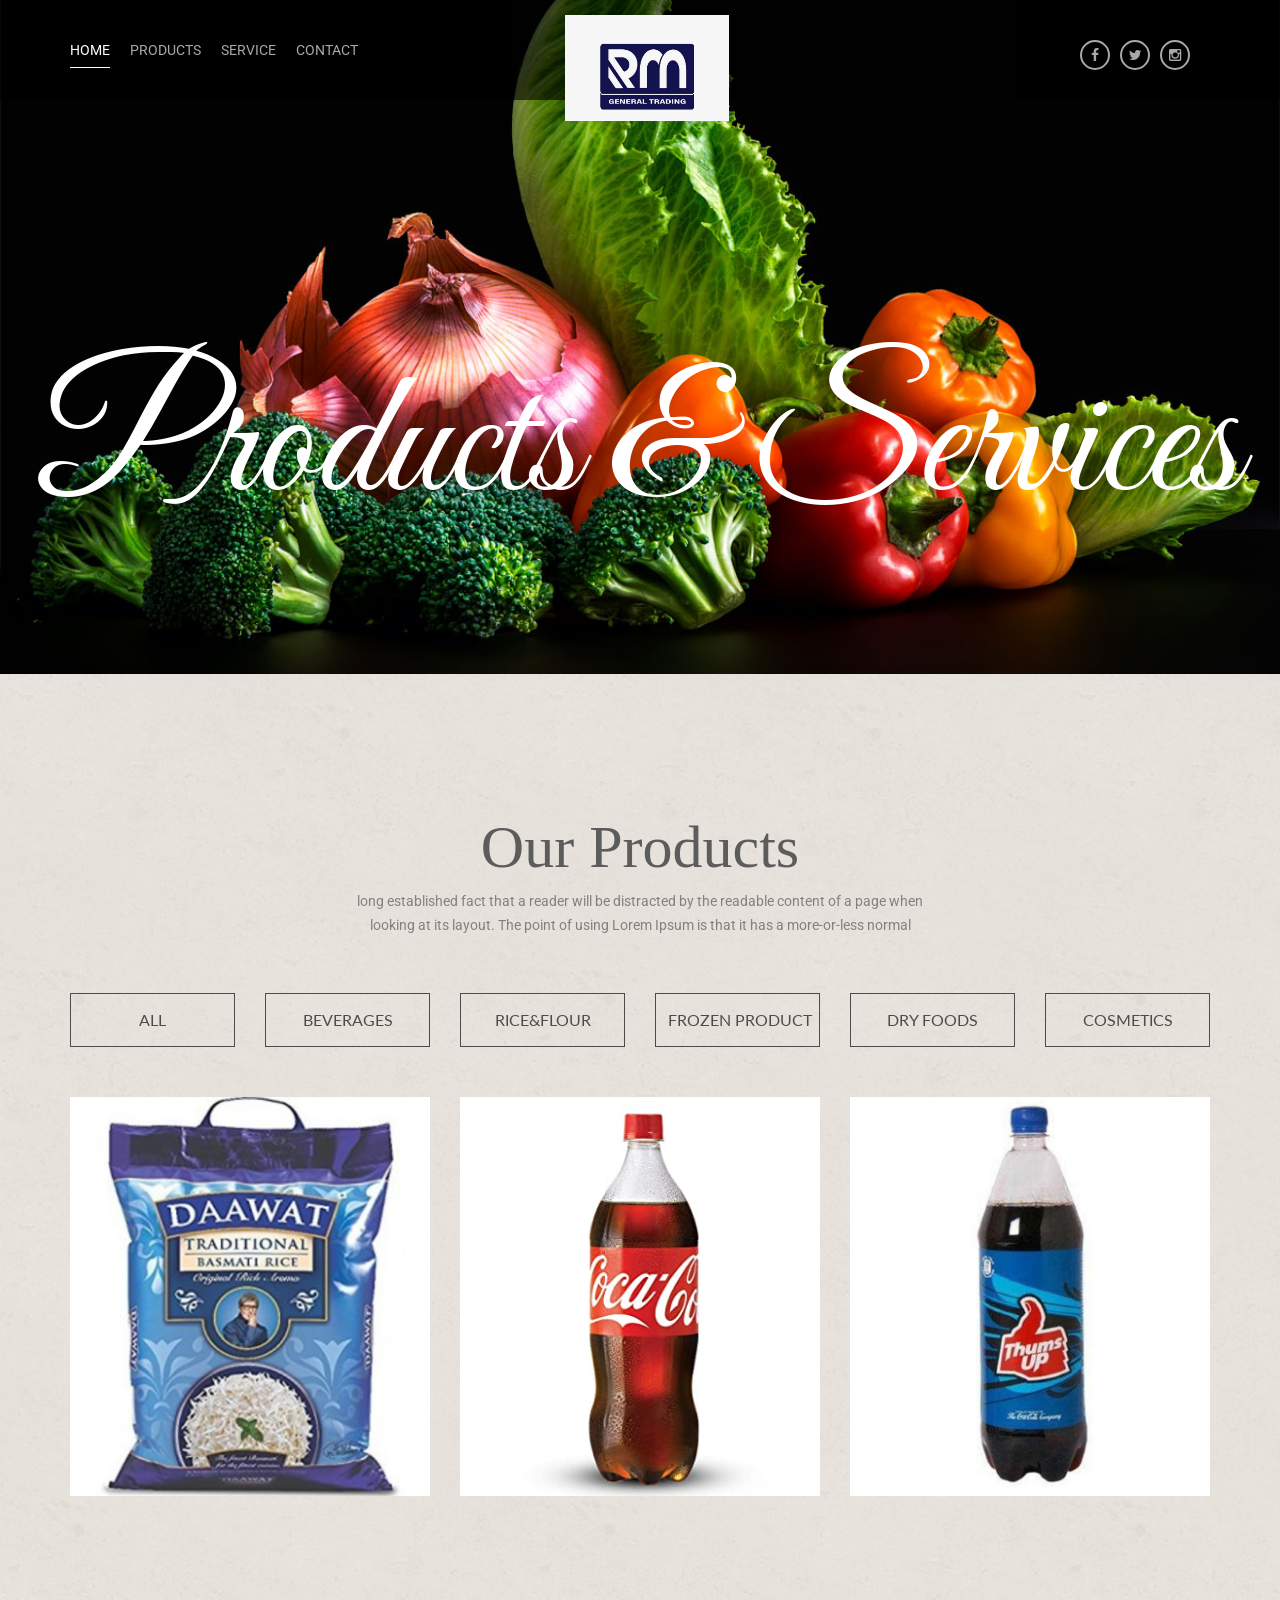
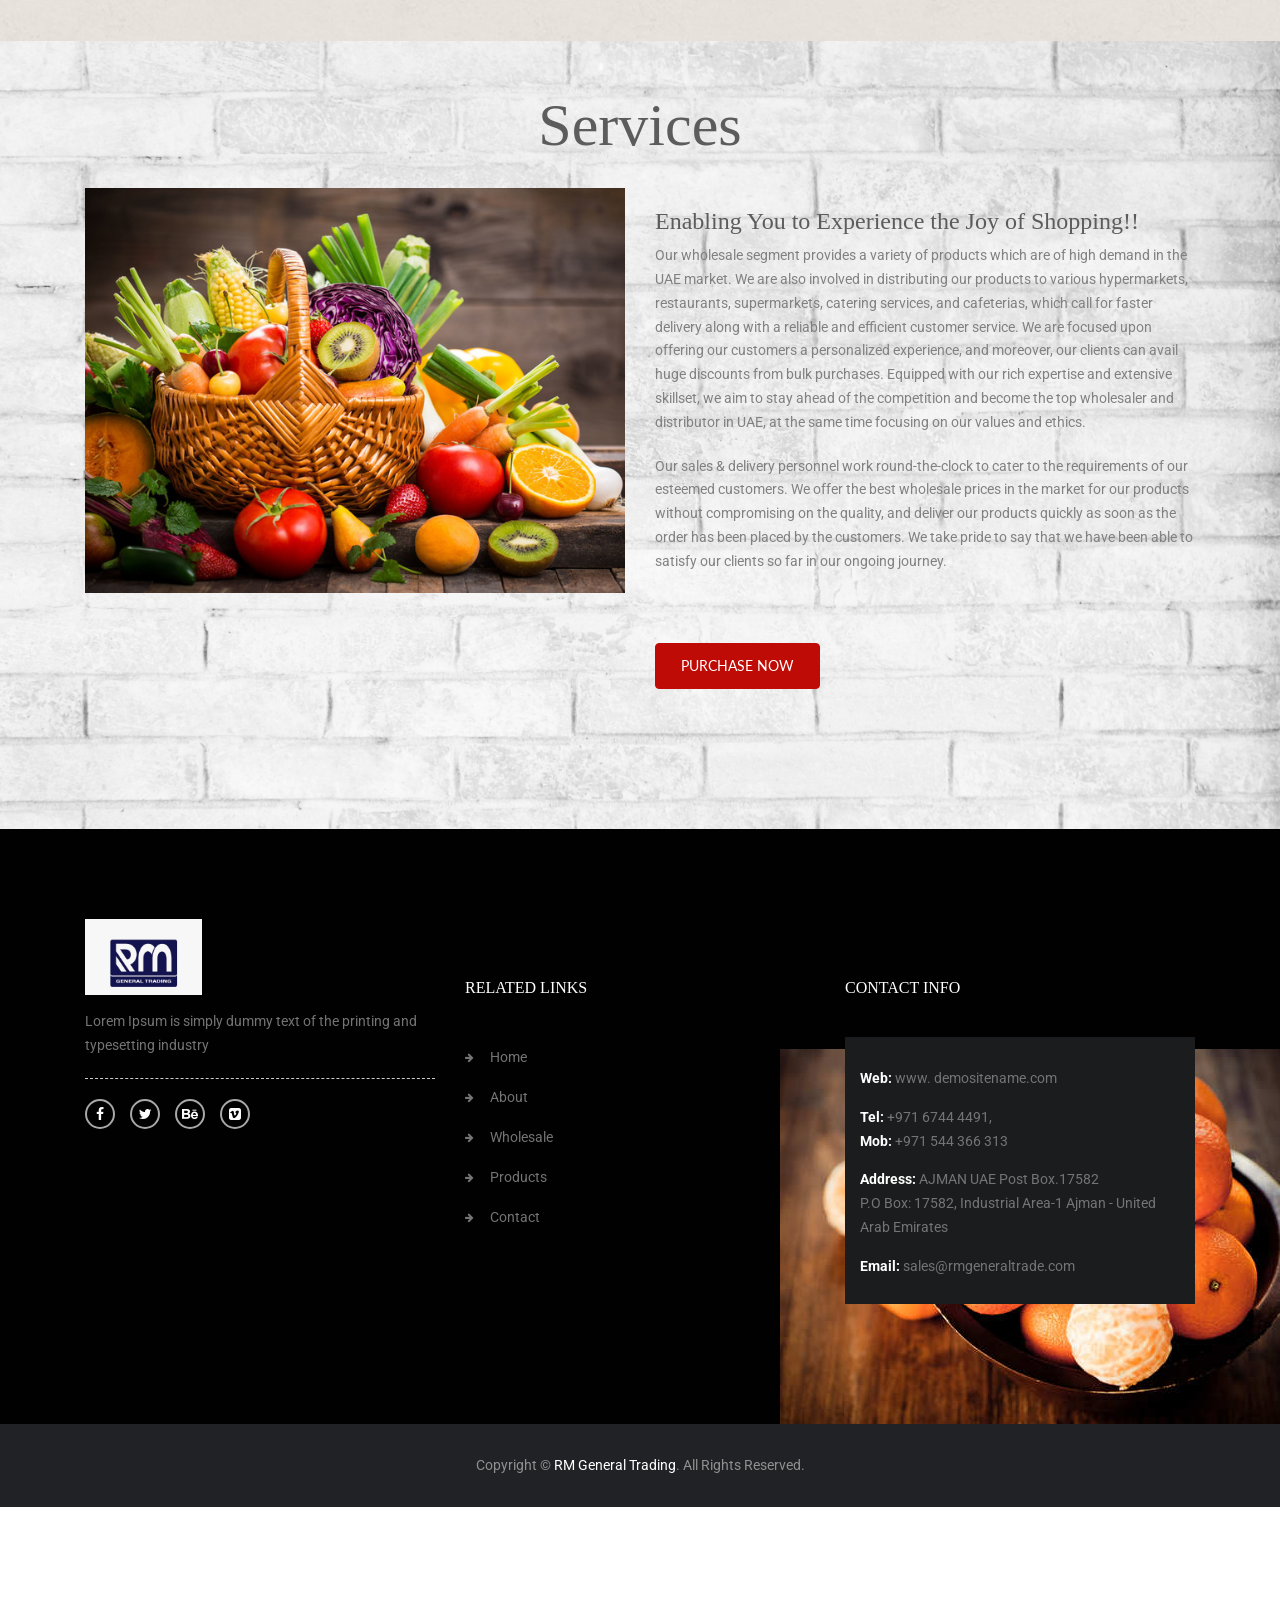
<file: products.html>
<!doctype html>
<html class="no-js" lang="">
    <head>
        <meta charset="utf-8">
        <meta name="description" content="">
        <meta name="viewport" content="width=device-width, initial-scale=1">
        <title>RM Theme</title>
        <!-- Place favicon.ico and apple-touch-icon.png in the root directory -->
        <link rel="stylesheet" href="vendor.css">
        <link rel="stylesheet" href="style.css">
        <script  src="js/vendor/modernizr.js"></script>
        <link rel="preconnect" href="https://fonts.googleapis.com">
        <link rel="preconnect" href="https://fonts.gstatic.com" crossorigin>
        <link href="https://fonts.googleapis.com/css2?family=Great+Vibes&display=swap" rel="stylesheet">
        <style>
        @import url('https://fonts.googleapis.com/css2?family=Great+Vibes&display=swap');
        </style>
    </head>
    <body>
      <div class="wrap">
        <header class="main-header-v1">
          <div class="header-top-v-1">
            <div class="container">
              <nav class="navigation">
                <a href="" class="menu-toogle"></a>
              <ul>
                <li class="menu-item-has-children"><a href="#"  class="active">Home</a></li>
                <li><a href="#product">Products</a></li>
                <li><a href="#service">Service</a></li>
                <li><a href="#s">Contact</a></li>
              </ul>
          </nav>
          <div class="logo">          
            <a href="index.html">
            <img src="images/homepage/logo.jpeg" height="164" width="164" alt="">
            </a>         
          </div>
          <div class="header-top-right-v1">
            <a class="toggle-share-alt fa fa-share-alt" href="#"></a>
            <div class="social-links">
              <a href="#" class="fa fa-facebook"></a>
              <a href="#" class="fa fa-twitter"></a>
              <a href="#" class="fa fa-instagram"></a>
            </div>
          </div>
          <form class="header-search">
            <div class="form-content">
              <input type="text" placeholder="Search" class="form-control">
              <button type="submit"><i class="fa fa-search"></i></button>
            </div>
          </form>
        </div>
      </div>
      <div class="navigation-mobile">
        <ul>
          <li class="menu-item-has-children"><a href="#">Home</a></li>
          <li><a href="#product">Products</a></li>
          <li><a href="#service">Services</a></li>
          <li><a href="#">Contact</a></li>
        </ul>
      </div>

      <div class="banner-v1 banner-image-container banner-inner" style="background-image: url(images/homepage/bn.jpg)">
        <img src="images/about/banner.jpg" height="624" width="1920" class="banner-image" alt="">
        <div class="banner-caption-v2">
          <h1 style="font-family: 'Great Vibes', cursive;">Products & Services</h1>
        </div>
      </div>

      <!-- Content Section 6 -->
      <section class="content-section content-6" id="product">
        <div class="container">

          <div class="row heading text-center">
            <div class="col-xs-12">
              <h2>Our Products</h2>
              <p>long established fact that a reader will be distracted by the readable content of a page when <span class="text-break"></span>looking at its layout. The point of using Lorem Ipsum is that it has a more-or-less normal</p>
            </div>
            <div class="row-float pad-top-large product-list-filter">
              <div class="col-md-2"><a href="#" class="btn-block
              btn btn-outline hvr-back-pulse " data-filter="*">All</a></div>
              <div class="col-md-2"><a href="#" class="btn-block
              btn btn-outline hvr-back-pulse " data-filter=".fruites">Beverages</a></div>
              <div class="col-md-2"><a href="#" class="btn-block
              btn btn-outline hvr-back-pulse " data-filter=".organic">Rice&Flour</a></div>
              <div class="col-md-2"><a href="#" class="btn-block
              btn btn-outline hvr-back-pulse" data-filter=".frojen">Frozen Product</a></div>
              <div class="col-md-2"><a href="#" data-filter=".new-one" class="btn-block
              btn btn-outline hvr-back-pulse ">Dry Foods</a></div>
              <div class="col-md-2"><a href="#" data-filter=".dried" class="btn-block
              btn btn-outline hvr-back-pulse ">Cosmetics</a></div>
            </div>
          </div>
          <div class="product-list row pad-top-large">
            <div class="product-grid new-one">
              <div class="product-v1 organic">
                <figure>
                  <img src="images/homepage/p2.png" height="410" width="370" alt="">
                </figure>
              </div>
            </div>
            <div class="product-grid fruites">
              <div class="product-v1">
                <figure>
                  <img src="images/homepage/p1.png" height="410" width="370" alt="">
                </figure>
              </div>
            </div>
            <div class="product-grid frojen">
              <div class="product-v1">
                <figure>
                  <img src="images/homepage/p3.png" height="410" width="370" alt="">
                </figure>
              </div>
            </div>
            <div class="product-grid new-one organic">
              <div class="product-v1">
                <figure>
                  <img src="images/homepage/p1.png" height="410" width="370" alt="">
                </figure>
              </div>
            </div>
            <div class="product-grid dried fruites">
              <div class="product-v1">
                <figure>
                  <img src="images/homepage/p2.png" height="410" width="370" alt="">
                </figure>
              </div>
            </div>
            <div class="product-grid frojen organic">
              <div class="product-v1">
                <figure>
                  <img src="images/homepage/p3.png" height="410" width="370" alt="">
                </figure>
              </div>
            </div>
          </div>
        </div>
      </section>
      <!-- Content Section 6 // -->

      <!-- Content Section 2 -->
      <section class="content-section content-3" id="services">
        <div class="container" style="margin-top:-7%;">
          <div class="row">
            <div class="col-xs-12 text-center">
              <h2>Services</h2>
            </div>
          </div>
          <div class="col-md-6">
            <img src="images/homepage/veg10.jpg" height="693" width="559" alt="">
          </div>
          <div class="col-md-6">
            <h3>Enabling You to Experience the Joy of Shopping!!</h3>
            <p>Our wholesale segment provides a variety of products which are of high demand in the UAE market. We are also involved in distributing our products to various hypermarkets, restaurants, supermarkets, catering services, and cafeterias, which call for faster delivery along with a reliable and efficient customer service. We are focused upon offering our customers a personalized experience, and moreover, our clients can avail huge discounts from bulk purchases. Equipped with our rich expertise and extensive skillset, we aim to stay ahead of the competition and become the top wholesaler and distributor in UAE, at the same time focusing on our values and ethics.</p>
            <p>Our sales & delivery personnel work round-the-clock to cater to the requirements of our esteemed customers. We offer the best wholesale prices in the market for our products without compromising on the quality, and deliver our products quickly as soon as the order has been placed by the customers. We take pride to say that we have been able to satisfy our clients so far in our ongoing journey.</p>
            <p><a href="#" class="btn btn-primary hvr-shutter-out-vertical vg-btn-lg">Purchase Now</a></p>
          </div>
        </div>
      </section>
      <!-- Content Section 2 // -->

     <!-- Main Footer  -->
          <footer class="main-footer">
            <div class="footer-top">
              <div class="container">
                <!--  col -1  -->
                <div class="col-md-4">
                  <!--  widget  -->
                  <div class="widget-2">
                    <img src="images/homepage/logo.jpeg" height="117" width="117" alt="" class="footer-logo">
                    <p>Lorem Ipsum is simply dummy text of the printing and typesetting industry
                    </p>
                    <hr class="hr-1">
                    <div class="social-links">
                      <a href="#" class="fa fa-facebook"></a>
                      <a href="#" class="fa fa-twitter"></a>
                      <a href="#" class="fa fa-behance"></a>
                      <a href="#" class="fa fa-vimeo-square"></a>
                    </div>
                  </div>
                  <!--  widget //  -->
                  
                </div>
                <!--  col -1  // -->
                <!--  col -2  -->
                
                <!--  col -2  // -->
                <!--  col -3  -->
                <div class="col-md-4">
                  <!--  widget  -->
                  <div class="widget-2 link">
                    <h5>Related Links</h5>
                    <ul>
                          <li class=""><a href="#"  class="">Home</a> </li>
                          <li><a href="#about">About</a></li>
                          <li><a href="#wholesale">Wholesale</a></li>
                          <li><a href="#products">Products</a></li>
                          <li><a href="#">Contact</a></li>
                    </ul>
                  </div>
                  <!--  widget //  -->
                </div>
                <!--  col -3  // -->
                <!--  col -4  -->
                <div class="col-md-4">
                  <!--  widget  -->
                  <div class="widget-2">
                    <h5>Contact info</h5>
                    <div class="contact-details">
                      <p><strong>Web:</strong>
                      <a href="">www. demositename.com</a></p>          
                      <p><strong>Tel: </strong>
                      +971 6744 4491, <br/>
                      <strong>Mob: </strong>+971 544 366 313</p>
                      <p><strong>Address:</strong>
                      AJMAN UAE Post Box.17582<br>
                      P.O Box: 17582, Industrial Area-1 
                      Ajman - United Arab Emirates</p>
                      <p><strong>Email: </strong>
                      sales@rmgeneraltrade.com</p>
                    </div>
                  </div>
                  <!--  widget //  -->
                </div>
                <!--  col -4  // -->
              </div>
            </div>
            <div class="footer-bottom">
              <div class="container">
                <div class="col-md-12" style="text-align:center;">
                  <p> Copyright ©<span style="color:white;"> RM General Trading</span>. All Rights Reserved.</p>
                </div>
              </div>
            </div>
          </footer>
          <!-- Main Footer //  -->

      <script  src="js/vendor/vendor.js"></script>
      <script  src="js/main.js"></script>
  </body>
</html>
</file>
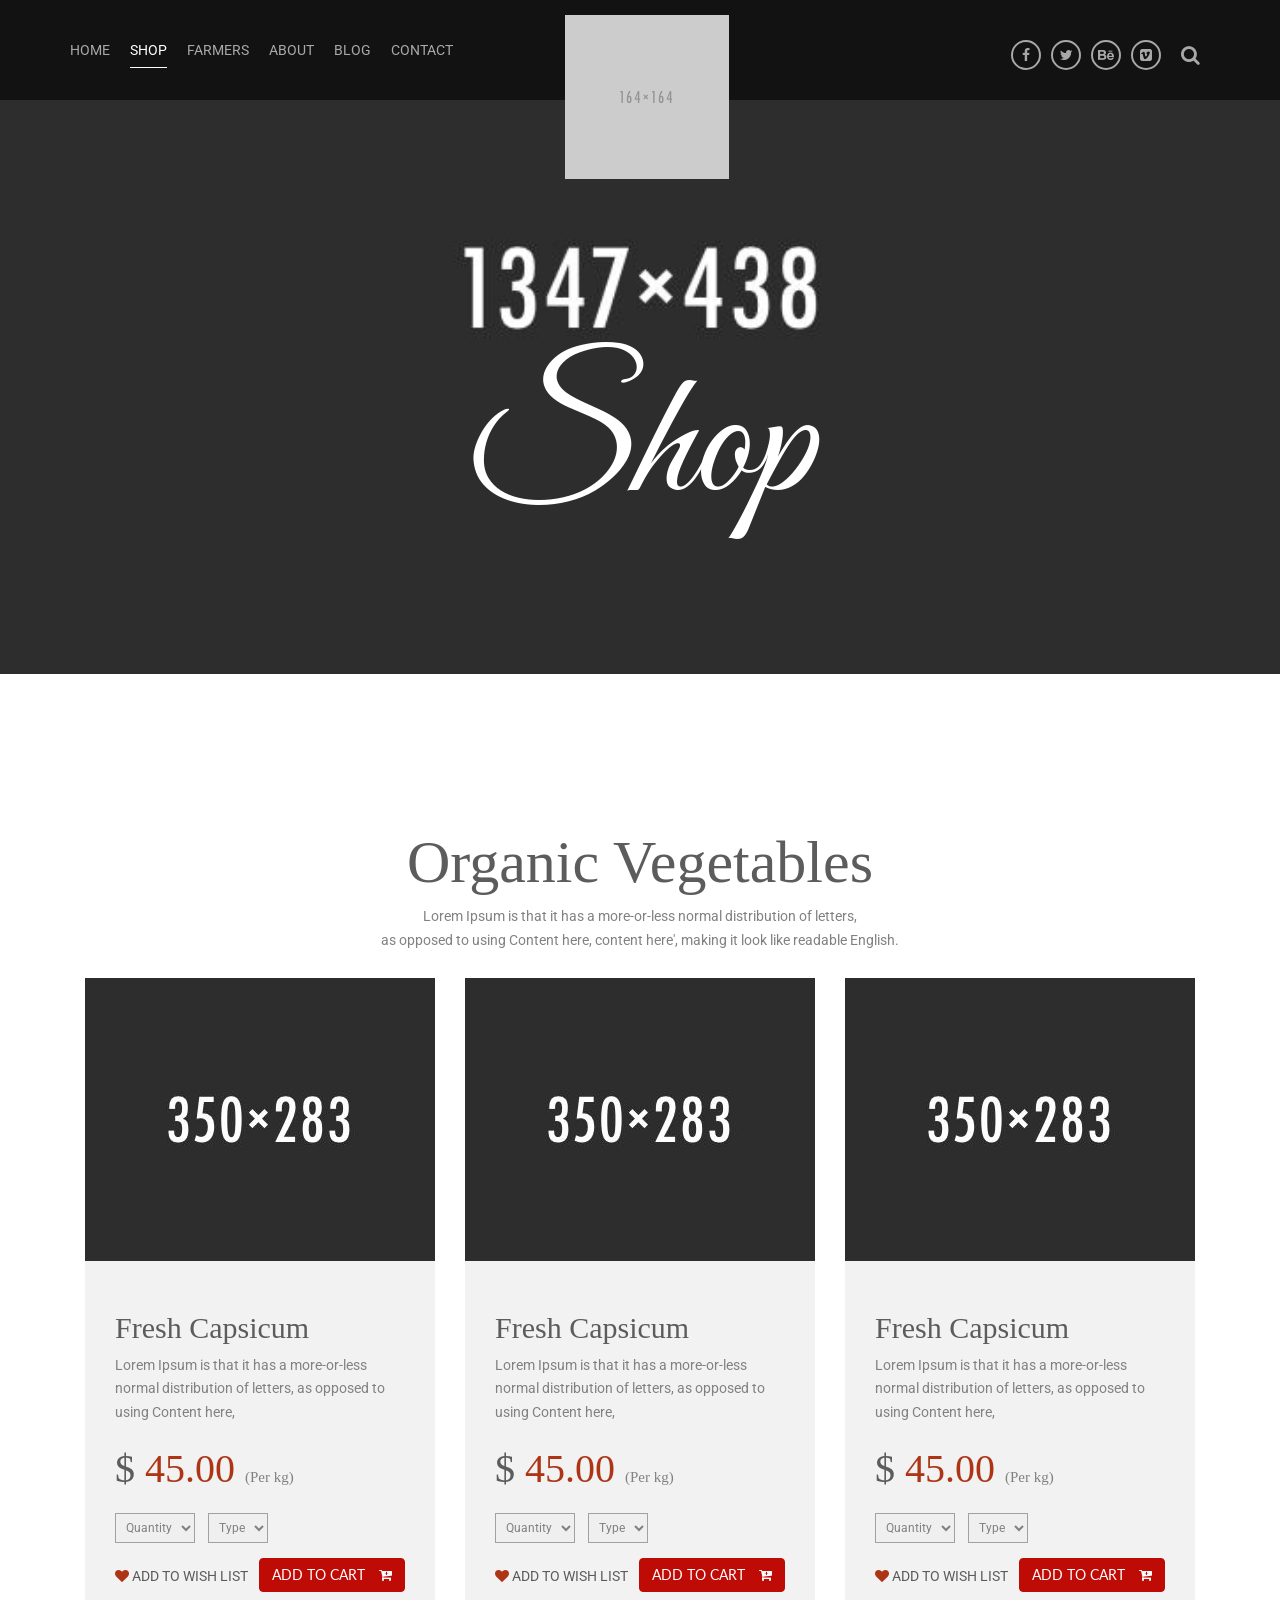
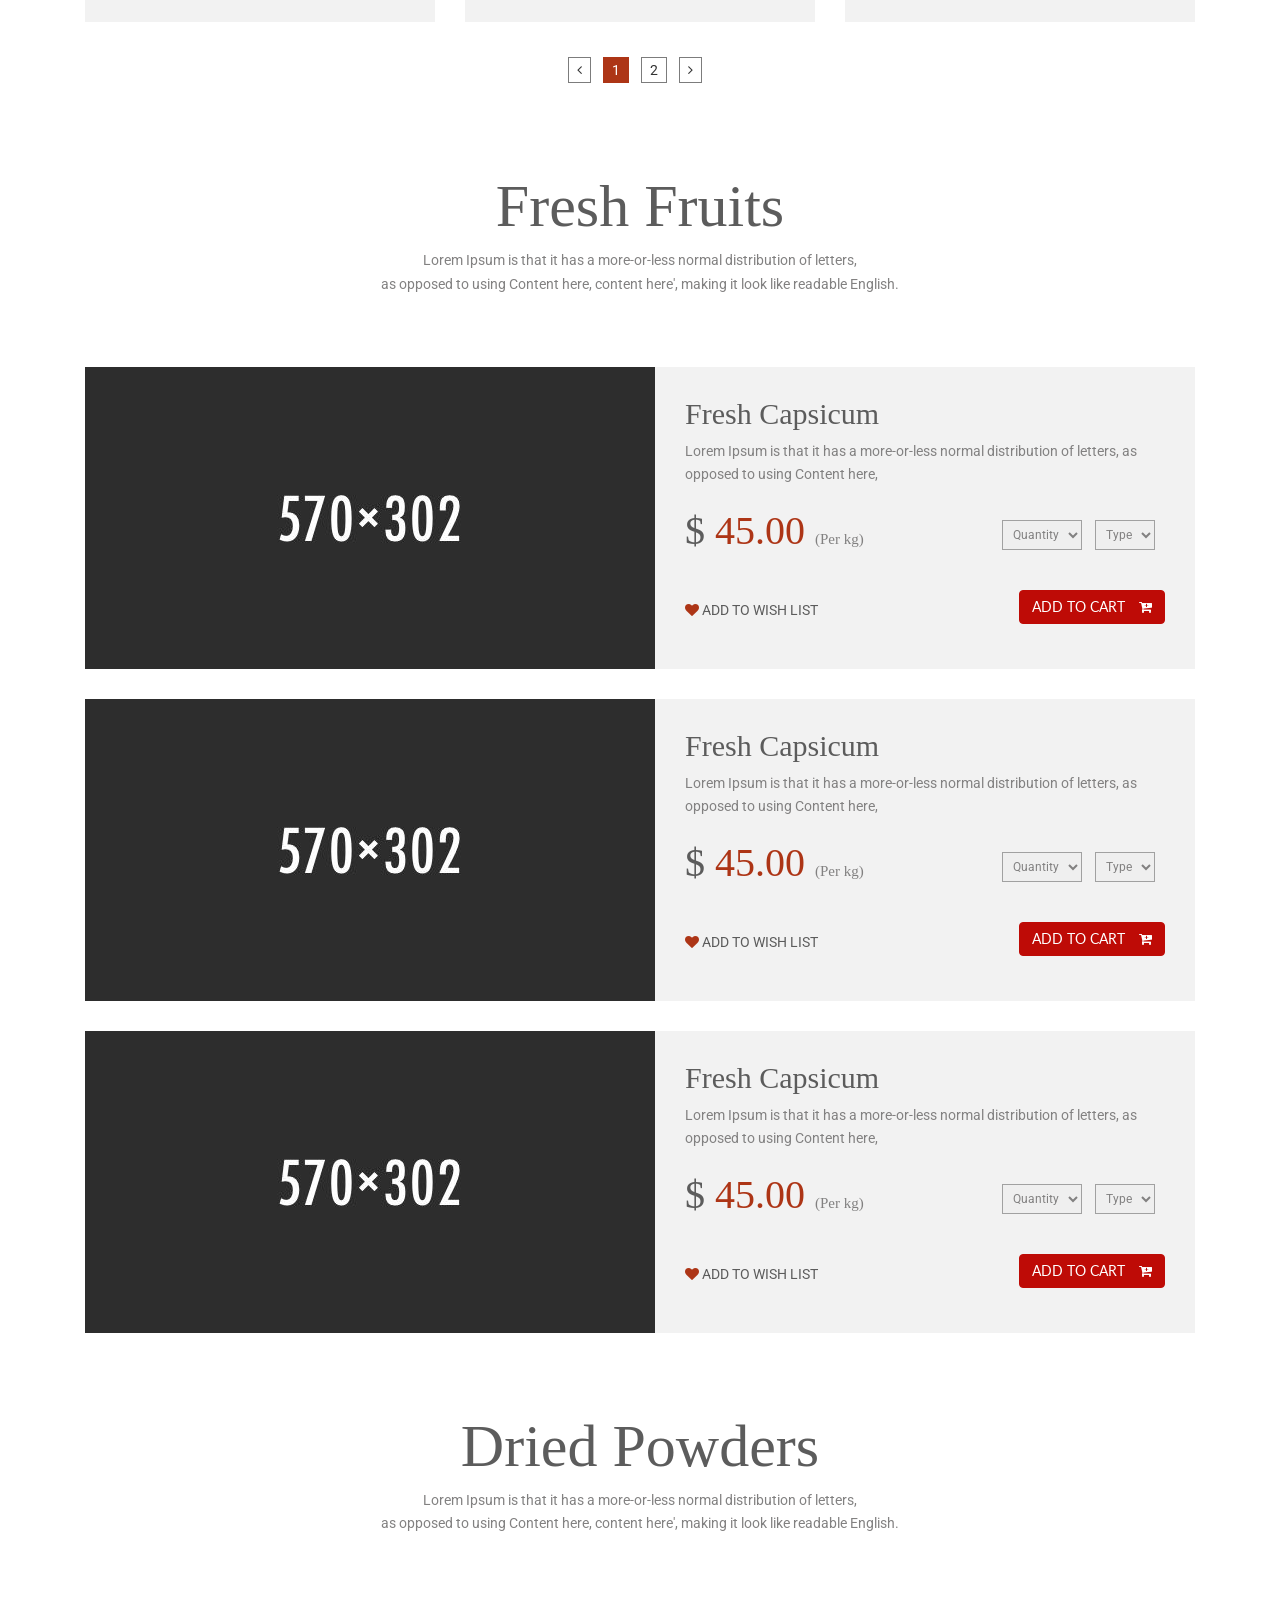
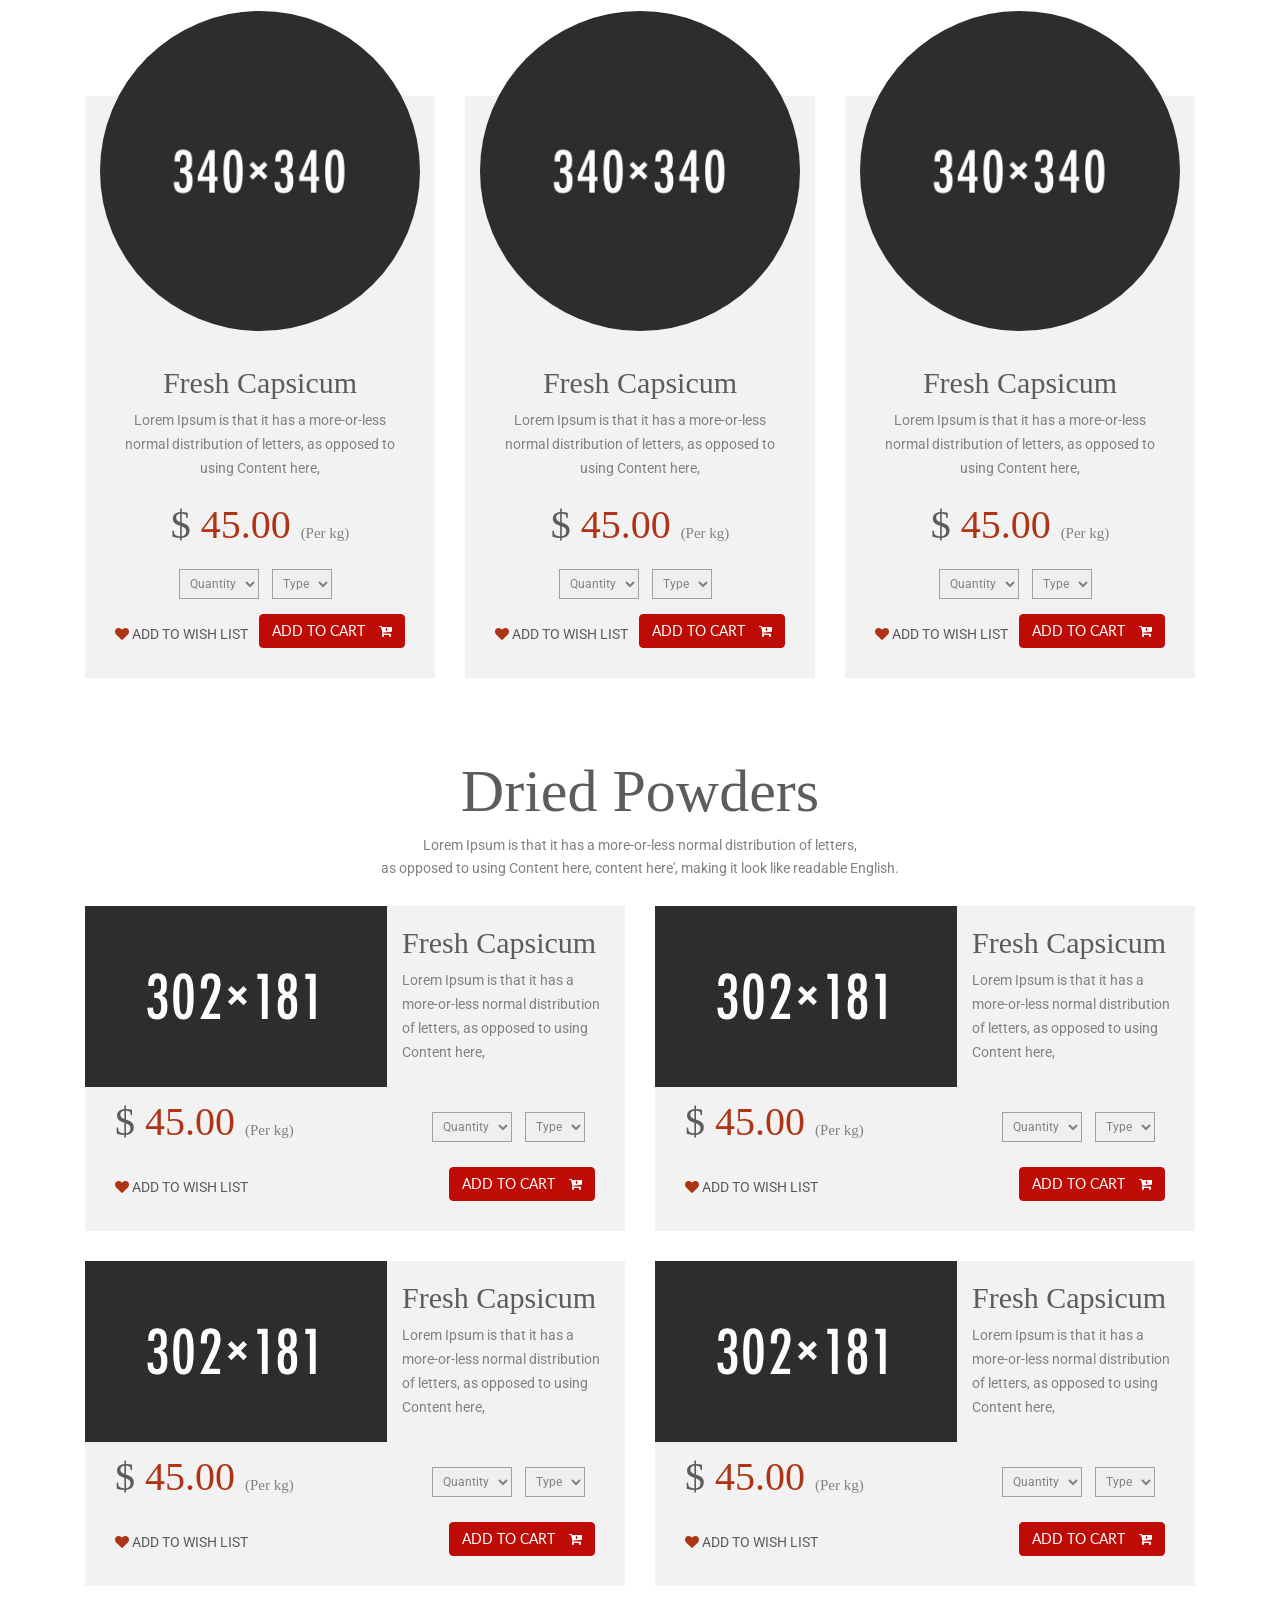
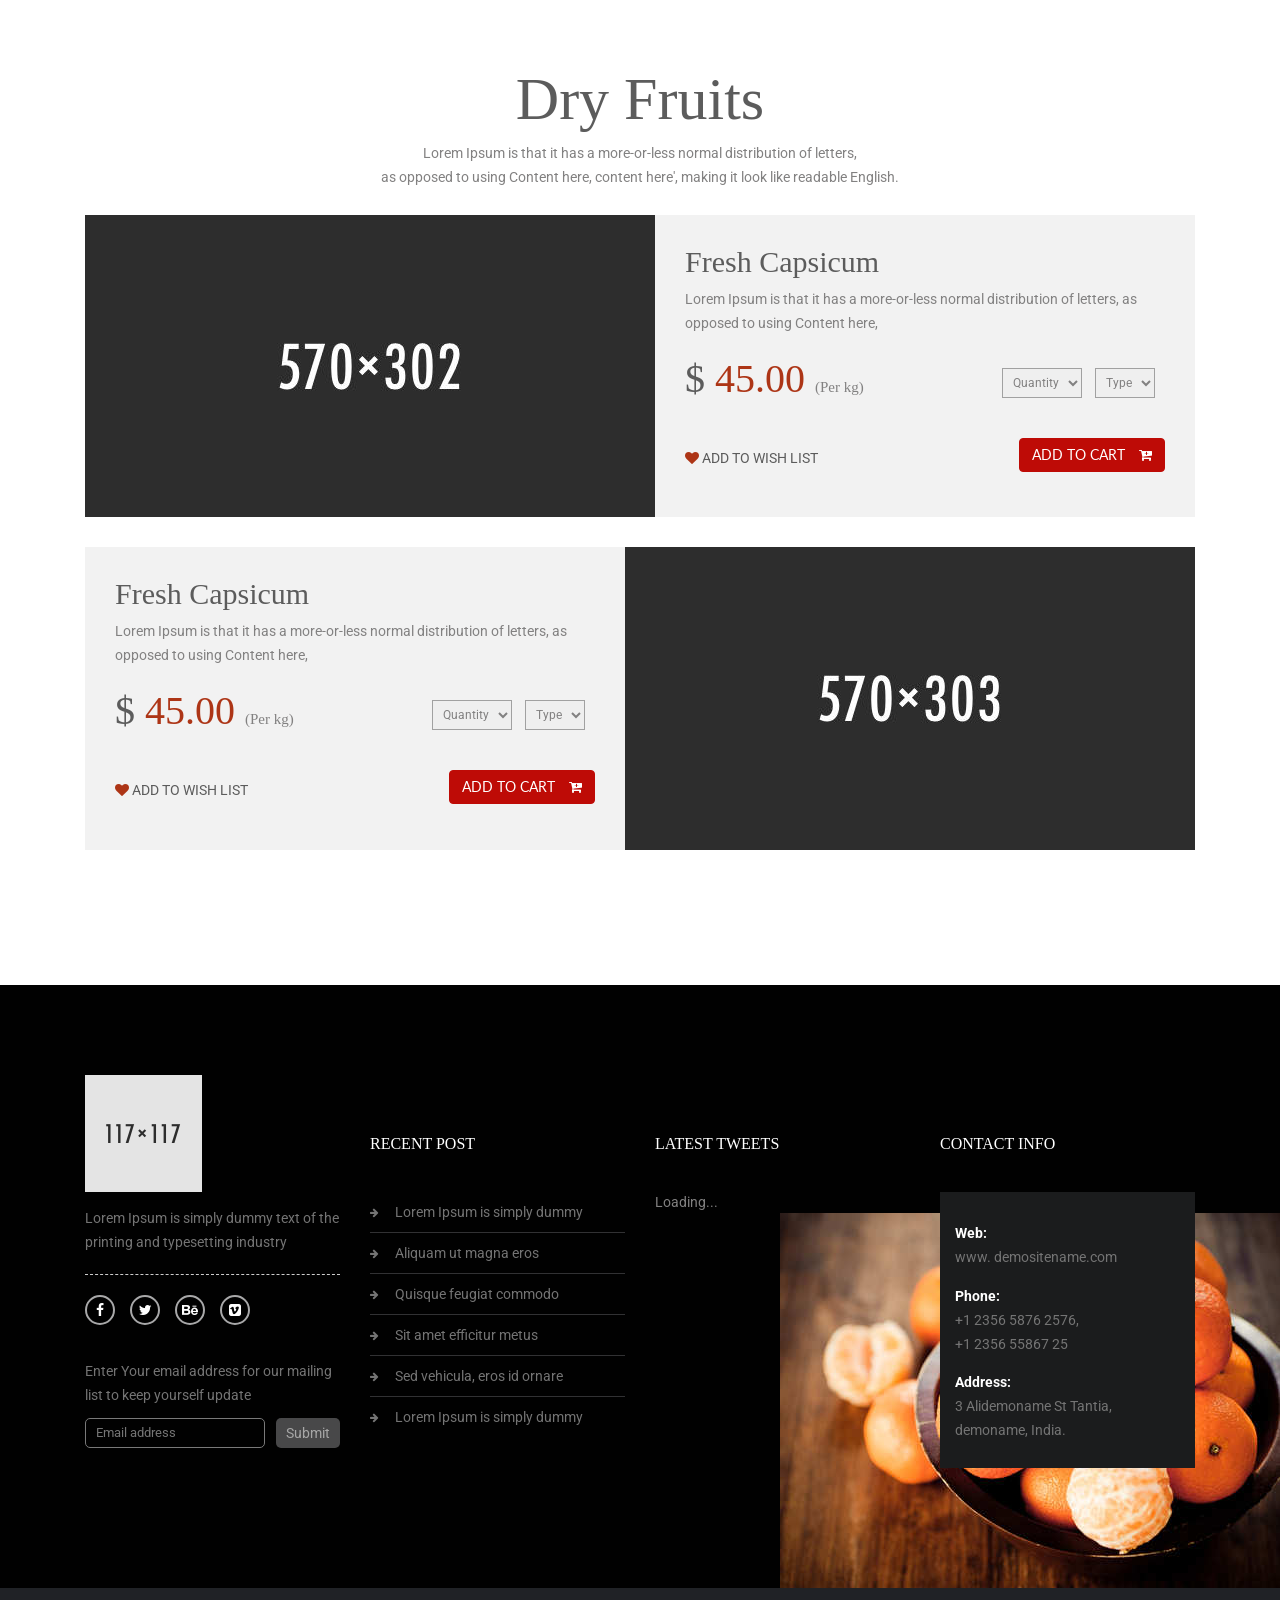
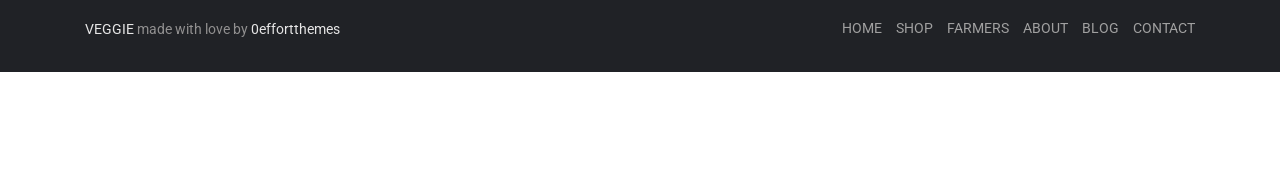
<file: shop.html>
<!doctype html>
<html class="no-js" lang="">
  <head>
    <meta charset="utf-8">
    <meta name="description" content="">
    <meta name="viewport" content="width=device-width, initial-scale=1">
    <title>Veggie Theme</title>
    <!-- Place favicon.ico and apple-touch-icon.png in the root directory -->
    <link rel="stylesheet" href="vendor.css">
    <link rel="stylesheet" href="style.css">
    <script  src="js/vendor/modernizr.js"></script>
  </head>
  <body>
    <!--[if lt IE 10]>
    <p class="browserupgrade">You are using an <strong>outdated</strong> browser. Please <a href="http://browsehappy.com/">upgrade your browser</a> to improve your experience.</p>
    <![endif]-->
    <!-- Main Header -->
    

<div class="wrap">  
<header class="main-header-v1">
    <div class="header-top-v-1">
      <div class="container">
        <nav class="navigation">
          <a href="" class="menu-toogle"></a>
          <ul>
            <li class="menu-item-has-children"><a href="#">Home</a>
                <ul class="sub-menu">
                  <li><a href="index.html">HomePage 01</a>
                  <li><a href="index-2.html">HomePage 02</a>
                </ul>
              </li>
            <li><a href="shop.html" class="active">Shop</a></li>
            <li><a href="farmers.html">farmers</a></li>
            <li><a href="about.html">About</a></li>
            <li><a href="blog.html">Blog</a></li>
            <li><a href="contact.html">Contact</a></li>
          </ul>
    </nav>
    <div class="logo">
       <a href="index.html">
          <img src="images/logo.png" height="164" width="164" alt="">
          </a>
    </div>
    <div class="header-top-right-v1">
      <a class="toggle-share-alt fa fa-share-alt" href="#"></a>
      <div class="social-links">
        <a href="#" class="fa fa-facebook"></a>
        <a href="#" class="fa fa-twitter"></a>
        <a href="#" class="fa fa-behance"></a>
        <a href="#" class="fa fa-vimeo-square"></a>
      </div>
      <div class="search-form">
            <a href="#" class="toggle-search-form"></a>
      </div>
    </div>
    <form class="header-search">
  <div class="form-content">
    <input type="text" placeholder="Search" class="form-control">
    <button type="submit"><i class="fa fa-search"></i></button>
  </div>
 </form>
  </div>
    </div>
    <div class="navigation-mobile">
      <ul>
        <li class="menu-item-has-children"><a href="#">Home</a>
          <ul class="sub-menu">
            <li><a href="index.html">HomePage 01</a>
            <li><a href="index-2.html">HomePage 02</a>
          </ul>
        </li>
        <li><a href="shop.html">Shop</a></li>
        <li><a href="farmers.html">farmers</a></li>
        <li><a href="about.html">About</a></li>
        <li><a href="blog.html">Blog</a></li>
        <li><a href="contact.html">Contact</a></li>
      </ul>
    </div>
<div class="banner-v1 banner-image-container banner-inner" style="background-image: url(images/about/banner.jpg)">
  <img src="images/about/banner.jpg" height="624" width="1920" class="banner-image" alt="">
 <div class="banner-caption-v2">
   <h1>Shop</h1>
 </div>
</div>
</header>
<!-- Main Header // -->
<!-- Content Layout -->
<section class="content-layout content-section">
<div class="container">
    <div class="row pad-top-small">
      <div class="col-md-12 heading text-center">
        <h2>Organic Vegetables</h2>
        <p>Lorem Ipsum is that it has a more-or-less normal distribution of letters, <span class="text-break"></span> as opposed to using Content here, content here', making it look like readable English. </p>
      </div>
    </div>
    <!-- Product List V1 -->
    <div class="product-list-v1">
      <div class="column">
        <div class="product">
          <a class="mfp-image"  data-effect="mfp-zoom-in" href="images/shop/product-thumb-1.jpg">
            <img src="images/shop/product-thumb-1.jpg" alt="" height="299" width="370">
          </a>
          <div class="box-background">
            <h3 class="title">Fresh Capsicum</h3>
            <p class="excerpt">Lorem Ipsum is that it has a more-or-less normal distribution of letters, as opposed to using Content here, </p>
          <p class="price"><span class="currency">$</span>
          <span class="amount">45.00</span>
              <span class="per">(Per kg)</span>
            </p>
            <div class="buy-options">
              <select>
                <option>Quantity</option>
                <option>1 kg</option>
                <option>5 kg</option>
              </select>
              <select>
                <option>Type</option>
                <option>1 kg</option>
                <option>5 kg</option>
              </select>
            </div>
            <div class="options">
              <a href="" class="add-to-wishlist"><i class="fa fa-heart"></i> Add to wish list</a>
              <a href="" class="btn btn-primary add-to-cart hvr-shutter-out-vertical btn-with-icon-right">Add to cart <i class="fa fa-cart-plus"></i></a>
            </div>
          </div>
      
        
        </div>
      </div>
      <div class="column">
        <div class="product">          
		    <a class="mfp-image"  data-effect="mfp-zoom-in" href="images/shop/product-thumb-1-1.jpg"><img src="images/shop/product-thumb-1-1.jpg" alt="" height="299" width="370">
        </a>
          <div class="box-background">
            <h3 class="title">Fresh Capsicum</h3>
            <p class="excerpt">Lorem Ipsum is that it has a more-or-less normal distribution of letters, as opposed to using Content here, </p>
            <p class="price"><span class="currency">$</span> 
              <span class="amount">45.00</span> 
              <span class="per">(Per kg)</span>
            </p>
            <div class="buy-options">
              <select>
                <option>Quantity</option>
                <option>1 kg</option>
                <option>5 kg</option>
              </select>
              <select>
                <option>Type</option>
                <option>1 kg</option>
                <option>5 kg</option>
              </select>
            </div>
            <div class="options">
              <a href="" class="add-to-wishlist"><i class="fa fa-heart"></i> Add to wish list</a>
              <a href="" class="btn btn-primary add-to-cart btn-with-icon-right hvr-shutter-out-vertical">Add to cart <i class="fa fa-cart-plus"></i></a>
            </div>
          </div>
      
        
        </div>
      </div>
      <div class="column">
        <div class="product">
         <a class="mfp-image"  data-effect="mfp-zoom-in" href="images/shop/product-thumb-1-2.jpg">
          <img src="images/shop/product-thumb-1-2.jpg" alt="" height="299" width="370">
          </a>
          <div class="box-background">
            <h3 class="title">Fresh Capsicum</h3>
            <p class="excerpt">Lorem Ipsum is that it has a more-or-less normal distribution of letters, as opposed to using Content here, </p>
            <p class="price"><span class="currency">$</span> 
              <span class="amount">45.00</span> 
              <span class="per">(Per kg)</span>
            </p>
            <div class="buy-options">
              <select>
                <option>Quantity</option>
                <option>1 kg</option>
                <option>5 kg</option>
              </select>
              <select>
                <option>Type</option>
                <option>1 kg</option>
                <option>5 kg</option>
              </select>
            </div>
            <div class="options">
              <a href="" class="add-to-wishlist"><i class="fa fa-heart"></i> Add to wish list</a>
              <a href="" class="btn btn-primary add-to-cart btn-with-icon-right hvr-shutter-out-vertical">Add to cart <i class="fa fa-cart-plus"></i></a>
            </div>
          </div>
      
        
        </div>
      </div>
    </div>
    <div class="product-list-v1-pager text-center">
      <nav>
        <ul class="pagination">
          <li>
            <a href="#" aria-label="Previous">
              <span aria-hidden="true" class="fa fa-angle-left"></span>
            </a>
          </li>
          <li class="active"><a href="#">1</a></li>
          <li><a href="#">2</a></li>
          <li>
            <a href="#" aria-label="Next">
              <span aria-hidden="true" class="fa fa-angle-right"></span>
            </a>
          </li>
        </ul>
      </nav>
    </div>
    <!-- // Product List V1 -->
    <div class="row pad-top-large">
      <div class="col-md-12 heading text-center">
        <h2>Fresh Fruits</h2>
        <p>Lorem Ipsum is that it has a more-or-less normal distribution of letters, <span class="text-break"></span> as opposed to using Content here, content here', making it look like readable English. </p>
      </div>
    </div>
    <!-- Product List V2 -->
     <div class="product-list-v2 pad-top-large">
           <div class="column">
             <div class="product">
              <div class="product-image">
                <a class="mfp-image"  data-effect="mfp-zoom-in" href="images/shop/product-thumb-2.jpg">
                 <img src="images/shop/product-thumb-2.jpg" alt="" height="303" width="570">
                </a>
               </div>
               <div class="box-background">
                 <h3 class="title">Fresh Capsicum</h3>
                 <p class="excerpt">Lorem Ipsum is that it has a more-or-less normal distribution of letters, as opposed to using Content here, </p>
                 <p class="price"><span class="currency">$</span> 
                   <span class="amount">45.00</span> 
                   <span class="per">(Per kg)</span>
                 </p>
                 <div class="buy-options">
                   <select>
                     <option>Quantity</option>
                     <option>1 kg</option>
                     <option>5 kg</option>
                   </select>
                   <select>
                     <option>Type</option>
                     <option>1 kg</option>
                     <option>5 kg</option>
                   </select>
                 </div>
                 <div class="options">
                   <a href="" class="add-to-wishlist"><i class="fa fa-heart"></i> Add to wish list</a>
                   <a href="" class="btn btn-primary add-to-cart btn-with-icon-right hvr-shutter-out-vertical">Add to cart <i class="fa fa-cart-plus"></i></a>
                 </div>
               </div>
           
             
             </div>
           </div>
           <div class="column">
             <div class="product">
              <div class="product-image">
                <a class="mfp-image"  data-effect="mfp-zoom-in" href="images/shop/product-thumb-2-1.jpg">
                 <img src="images/shop/product-thumb-2-1.jpg" alt="" height="303" width="570">
                </a>
               </div>
               <div class="box-background">
                 <h3 class="title">Fresh Capsicum</h3>
                 <p class="excerpt">Lorem Ipsum is that it has a more-or-less normal distribution of letters, as opposed to using Content here, </p>
                 <p class="price"><span class="currency">$</span> 
                   <span class="amount">45.00</span> 
                   <span class="per">(Per kg)</span>
                 </p>
                 <div class="buy-options">
                   <select>
                     <option>Quantity</option>
                     <option>1 kg</option>
                     <option>5 kg</option>
                   </select>
                   <select>
                     <option>Type</option>
                     <option>1 kg</option>
                     <option>5 kg</option>
                   </select>
                 </div>
                 <div class="options">
                   <a href="" class="add-to-wishlist"><i class="fa fa-heart"></i> Add to wish list</a>
                   <a href="" class="btn btn-primary add-to-cart btn-with-icon-right hvr-shutter-out-vertical">Add to cart <i class="fa fa-cart-plus"></i></a>
                 </div>
               </div>
           
             
             </div>
           </div>
           <div class="column">
             <div class="product">
              <div class="product-image">
                <a class="mfp-image"  data-effect="mfp-zoom-in" href="images/shop/product-thumb-2-2.jpg">
                 <img src="images/shop/product-thumb-2-2.jpg" alt="" height="303" width="570">
                </a>
               </div>
               <div class="box-background">
                 <h3 class="title">Fresh Capsicum</h3>
                 <p class="excerpt">Lorem Ipsum is that it has a more-or-less normal distribution of letters, as opposed to using Content here, </p>
                 <p class="price"><span class="currency">$</span> 
                   <span class="amount">45.00</span> 
                   <span class="per">(Per kg)</span>
                 </p>
                 <div class="buy-options">
                   <select>
                     <option>Quantity</option>
                     <option>1 kg</option>
                     <option>5 kg</option>
                   </select>
                   <select>
                     <option>Type</option>
                     <option>1 kg</option>
                     <option>5 kg</option>
                   </select>
                 </div>
                 <div class="options">
                   <a href="" class="add-to-wishlist"><i class="fa fa-heart"></i> Add to wish list</a>
                   <a href="" class="btn btn-primary add-to-cart btn-with-icon-right hvr-shutter-out-vertical">Add to cart <i class="fa fa-cart-plus"></i></a>
                 </div>
               </div>
           
             
             </div>
           </div>
     </div>
     <!-- Content Section -->
     <div class="row-float pad-top-large">
       <div class="col-md-12 heading text-center">
         <h2>Dried Powders</h2>
         <p>Lorem Ipsum is that it has a more-or-less normal distribution of letters, <span class="text-break"></span> as opposed to using Content here, content here', making it look like readable English. </p>
       </div>
     </div>
     <!-- // Content Section -->
     <!-- Product List V3 -->
     <div class="product-list-v3">
       <div class="column">
         <div class="product">
         <div class="product-image">
         <a class="mfp-image"  data-effect="mfp-zoom-in" href="images/shop/product-thumb-3.jpg">
          <img src="images/shop/product-thumb-3.jpg" alt="" height="340" width="340">
          </a>
          </div>
           <div class="box-background">
             <h3 class="title">Fresh Capsicum</h3>
             <p class="excerpt">Lorem Ipsum is that it has a more-or-less normal distribution of letters, as opposed to using Content here, </p>
             <p class="price"><span class="currency">$</span> 
               <span class="amount">45.00</span> 
               <span class="per">(Per kg)</span>
             </p>
             <div class="buy-options">
               <select>
                 <option>Quantity</option>
                 <option>1 kg</option>
                 <option>5 kg</option>
               </select>
               <select>
                 <option>Type</option>
                 <option>1 kg</option>
                 <option>5 kg</option>
               </select>
             </div>
             <div class="options">
               <a href="" class="add-to-wishlist"><i class="fa fa-heart"></i> Add to wish list</a>
               <a href="" class="btn btn-primary add-to-cart hvr-shutter-out-vertical btn-with-icon-right">Add to cart <i class="fa fa-cart-plus"></i></a>
             </div>
           </div>
       
         
         </div>
       </div>
       <div class="column">
         <div class="product">
         <div class="product-image">
         <a class="mfp-image"  data-effect="mfp-zoom-in" href="images/shop/product-thumb-3-1.jpg">
          <img src="images/shop/product-thumb-3-1.jpg" alt="">
          </a>
          </div>
           <div class="box-background">
             <h3 class="title">Fresh Capsicum</h3>
             <p class="excerpt">Lorem Ipsum is that it has a more-or-less normal distribution of letters, as opposed to using Content here, </p>
             <p class="price"><span class="currency">$</span> 
               <span class="amount">45.00</span> 
               <span class="per">(Per kg)</span>
             </p>
             <div class="buy-options">
               <select>
                 <option>Quantity</option>
                 <option>1 kg</option>
                 <option>5 kg</option>
               </select>
               <select>
                 <option>Type</option>
                 <option>1 kg</option>
                 <option>5 kg</option>
               </select>
             </div>
             <div class="options">
               <a href="" class="add-to-wishlist"><i class="fa fa-heart"></i> Add to wish list</a>
               <a href="" class="btn btn-primary add-to-cart hvr-shutter-out-vertical btn-with-icon-right">Add to cart <i class="fa fa-cart-plus"></i></a>
             </div>
           </div>
       
         
         </div>
       </div>
       <div class="column">
         <div class="product">
         <div class="product-image">
         <a class="mfp-image"  data-effect="mfp-zoom-in" href="images/shop/product-thumb-3-2.jpg">
          <img src="images/shop/product-thumb-3-2.jpg" alt="">
          </a>
          </div>
           <div class="box-background">
             <h3 class="title">Fresh Capsicum</h3>
             <p class="excerpt">Lorem Ipsum is that it has a more-or-less normal distribution of letters, as opposed to using Content here, </p>
             <p class="price"><span class="currency">$</span> 
               <span class="amount">45.00</span> 
               <span class="per">(Per kg)</span>
             </p>
             <div class="buy-options">
               <select>
                 <option>Quantity</option>
                 <option>1 kg</option>
                 <option>5 kg</option>
               </select>
               <select>
                 <option>Type</option>
                 <option>1 kg</option>
                 <option>5 kg</option>
               </select>
             </div>
             <div class="options">
               <a href="" class="add-to-wishlist"><i class="fa fa-heart"></i> Add to wish list</a>
               <a href="" class="btn btn-primary add-to-cart hvr-shutter-out-vertical btn-with-icon-right">Add to cart <i class="fa fa-cart-plus"></i></a>
             </div>
           </div>
       
         
         </div>
       </div>
     </div>
     <!-- Content Section -->
     <div class="row-float pad-top-large">
       <div class="col-md-12 heading text-center">
         <h2>Dried Powders</h2>
         <p>Lorem Ipsum is that it has a more-or-less normal distribution of letters, <span class="text-break"></span> as opposed to using Content here, content here', making it look like readable English. </p>
       </div>
     </div>
     <!-- // Content Section -->
     <!-- Product List V4 -->
     <div class="product-list-v4">
       <div class="column">
         <div class="product">
          <div class="product-image">
          <a class="mfp-image"  data-effect="mfp-zoom-in" href="images/shop/product-thumb-4.jpg">
          <img src="images/shop/product-thumb-4.jpg" alt="" height="181" width="302">
          </a>
          </div>
           <div class="box-background">
             <h3 class="title">Fresh Capsicum</h3>
             <p class="excerpt">Lorem Ipsum is that it has a more-or-less normal distribution of letters, as opposed to using Content here, </p>            
           </div>
           <div class="product-footer">
             <p class="price"><span class="currency">$</span> 
                <span class="amount">45.00</span> 
                <span class="per">(Per kg)</span>
              </p>
              <div class="buy-options">
                <select>
                  <option>Quantity</option>
                  <option>1 kg</option>
                  <option>5 kg</option>
                </select>
                <select>
                  <option>Type</option>
                  <option>1 kg</option>
                  <option>5 kg</option>
                </select>
              </div>
              <div class="options">
                <a href="" class="add-to-wishlist"><i class="fa fa-heart"></i> Add to wish list</a>
                <a href="" class="btn btn-primary add-to-cart hvr-shutter-out-vertical btn-with-icon-right">Add to cart <i class="fa fa-cart-plus"></i></a>
              </div>
           </div>
         </div>
       </div>
       <div class="column">
         <div class="product">
          <div class="product-image">
           <a class="mfp-image"  data-effect="mfp-zoom-in" href="images/shop/product-thumb-4-1.jpg">
            <img src="images/shop/product-thumb-4-1.jpg" alt="" height="181" width="302">
            </a>
          </div>
           <div class="box-background">
             <h3 class="title">Fresh Capsicum</h3>
             <p class="excerpt">Lorem Ipsum is that it has a more-or-less normal distribution of letters, as opposed to using Content here, </p>            
           </div>
           <div class="product-footer">
             <p class="price"><span class="currency">$</span> 
                <span class="amount">45.00</span> 
                <span class="per">(Per kg)</span>
              </p>
              <div class="buy-options">
                <select>
                  <option>Quantity</option>
                  <option>1 kg</option>
                  <option>5 kg</option>
                </select>
                <select>
                  <option>Type</option>
                  <option>1 kg</option>
                  <option>5 kg</option>
                </select>
              </div>
              <div class="options">
                <a href="" class="add-to-wishlist"><i class="fa fa-heart"></i> Add to wish list</a>
                <a href="" class="btn btn-primary add-to-cart hvr-shutter-out-vertical btn-with-icon-right">Add to cart <i class="fa fa-cart-plus"></i></a>
              </div>
           </div>
         </div>
       </div>
       <div class="column">
         <div class="product">
          <div class="product-image">
          <a class="mfp-image"  data-effect="mfp-zoom-in" href="images/shop/product-thumb-4-2.jpg">
          <img src="images/shop/product-thumb-4-2.jpg" alt="" height="181" width="302">
          </a>
          </div>
           <div class="box-background">
             <h3 class="title">Fresh Capsicum</h3>
             <p class="excerpt">Lorem Ipsum is that it has a more-or-less normal distribution of letters, as opposed to using Content here, </p>            
           </div>
           <div class="product-footer">
             <p class="price"><span class="currency">$</span> 
                <span class="amount">45.00</span> 
                <span class="per">(Per kg)</span>
              </p>
              <div class="buy-options">
                <select>
                  <option>Quantity</option>
                  <option>1 kg</option>
                  <option>5 kg</option>
                </select>
                <select>
                  <option>Type</option>
                  <option>1 kg</option>
                  <option>5 kg</option>
                </select>
              </div>
              <div class="options">
                <a href="" class="add-to-wishlist"><i class="fa fa-heart"></i> Add to wish list</a>
                <a href="" class="btn btn-primary add-to-cart hvr-shutter-out-vertical btn-with-icon-right">Add to cart <i class="fa fa-cart-plus"></i></a>
              </div>
           </div>
         </div>
       </div>
       <div class="column">
         <div class="product">
          <div class="product-image">
          <a class="mfp-image"  data-effect="mfp-zoom-in" href="images/shop/product-thumb-4-3.jpg">
          <img src="images/shop/product-thumb-4-3.jpg" alt="" height="181" width="302">
          </a>
          </div>
           <div class="box-background">
             <h3 class="title">Fresh Capsicum</h3>
             <p class="excerpt">Lorem Ipsum is that it has a more-or-less normal distribution of letters, as opposed to using Content here, </p>            
           </div>
           <div class="product-footer">
             <p class="price"><span class="currency">$</span> 
                <span class="amount">45.00</span> 
                <span class="per">(Per kg)</span>
              </p>
              <div class="buy-options">
                <select>
                  <option>Quantity</option>
                  <option>1 kg</option>
                  <option>5 kg</option>
                </select>
                <select>
                  <option>Type</option>
                  <option>1 kg</option>
                  <option>5 kg</option>
                </select>
              </div>
              <div class="options">
                <a href="" class="add-to-wishlist"><i class="fa fa-heart"></i> Add to wish list</a>
                <a href="" class="btn btn-primary add-to-cart hvr-shutter-out-vertical btn-with-icon-right">Add to cart <i class="fa fa-cart-plus"></i></a>
              </div>
           </div>
         </div>
       </div>
     </div>
     <!-- Content Section -->
     <div class="row-float pad-top-large">
       <div class="col-md-12 heading text-center">
         <h2>Dry Fruits</h2>
         <p>Lorem Ipsum is that it has a more-or-less normal distribution of letters, <span class="text-break"></span> as opposed to using Content here, content here', making it look like readable English. </p>
       </div>
     </div>
     <!-- // Content Section -->
     <!-- Product List V2 -->
      <div class="product-list-v2 pad-top-large">
            <div class="column">
              <div class="product">
               <div class="product-image">
               <a class="mfp-image"  data-effect="mfp-zoom-in" href="images/shop/product-thumb-2-3.jpg">
                  <img src="images/shop/product-thumb-2-3.jpg" alt="" height="303" width="570">
                </a>
                </div>
                <div class="box-background">
                  <h3 class="title">Fresh Capsicum</h3>
                  <p class="excerpt">Lorem Ipsum is that it has a more-or-less normal distribution of letters, as opposed to using Content here, </p>
                  <p class="price"><span class="currency">$</span> 
                    <span class="amount">45.00</span> 
                    <span class="per">(Per kg)</span>
                  </p>
                  <div class="buy-options">
                    <select>
                      <option>Quantity</option>
                      <option>1 kg</option>
                      <option>5 kg</option>
                    </select>
                    <select>
                      <option>Type</option>
                      <option>1 kg</option>
                      <option>5 kg</option>
                    </select>
                  </div>
                  <div class="options">
                    <a href="" class="add-to-wishlist"><i class="fa fa-heart"></i> Add to wish list</a>
                    <a href="" class="btn btn-primary add-to-cart hvr-shutter-out-vertical btn-with-icon-right">Add to cart <i class="fa fa-cart-plus"></i></a>
                  </div>
                </div>
            
              
              </div>
            </div>
            <div class="column">
              <div class="product product-image-right">
               <div class="product-image">
               <a class="mfp-image"  data-effect="mfp-zoom-in" href="images/shop/product-thumb-2-4.jpg">
                  <img src="images/shop/product-thumb-2-4.jpg" alt="" height="303" width="570">
                </a>
                </div>
                <div class="box-background">
                  <h3 class="title">Fresh Capsicum</h3>
                  <p class="excerpt">Lorem Ipsum is that it has a more-or-less normal distribution of letters, as opposed to using Content here, </p>
                  <p class="price"><span class="currency">$</span> 
                    <span class="amount">45.00</span> 
                    <span class="per">(Per kg)</span>
                  </p>
                  <div class="buy-options">
                    <select>
                      <option>Quantity</option>
                      <option>1 kg</option>
                      <option>5 kg</option>
                    </select>
                    <select>
                      <option>Type</option>
                      <option>1 kg</option>
                      <option>5 kg</option>
                    </select>
                  </div>
                  <div class="options">
                    <a href="" class="add-to-wishlist"><i class="fa fa-heart"></i> Add to wish list</a>
                    <a href="" class="btn btn-primary add-to-cart hvr-shutter-out-vertical btn-with-icon-right">Add to cart <i class="fa fa-cart-plus"></i></a>
                  </div>
                </div>
            
              
              </div>
            </div>
      </div>
    
</div>
</section>
<!-- // Content Layout -->
<!-- Main Footer  -->
<footer class="main-footer">
<div class="footer-top">
  <div class="container">
  <!--  col -1  -->
  <div class="col-md-3">
    <!--  widget  -->
    <div class="widget-2">
      <img src="images/logo2.png" height="117" width="117" alt="" class="footer-logo">
      <p>Lorem Ipsum is simply dummy text of the printing and typesetting industry
      </p>
      <hr class="hr-1">
      <div class="social-links">
        <a href="#" class="fa fa-facebook"></a>
        <a href="#" class="fa fa-twitter"></a>
        <a href="#" class="fa fa-behance"></a>
        <a href="#" class="fa fa-vimeo-square"></a>
      </div>
    </div>
    <!--  widget //  -->
    <!--  widget  -->
    <div class="widget-2 widget-newsletter">
      <p>Enter Your email address for our mailing list to keep yourself update</p>
      <form>
        <div class="form-group">
          <input type="email" placeholder="Email address">
          <button class="">Submit</button>
        </div>
      </form>
    </div>
    <!--  widget //  -->
  </div>
  <!--  col -1  // -->
  <!--  col -2  -->
  <div class="col-md-3">
    <!--  widget  -->
    <div class="widget-2">
      <h5>Recent post</h5>
      <ul>
        <li><a href="#">Lorem Ipsum is simply dummy </a></li>
        <li><a href="#">Aliquam ut magna eros</a></li>
        <li><a href="#">Quisque feugiat commodo  </a></li>
        <li><a href="#">Sit amet efficitur metus</a></li>
        <li><a href="#">Sed vehicula, eros id ornare </a></li>
        <li><a href="#">Lorem Ipsum is simply dummy </a></li>
      </ul>
    </div>
    <!--  widget //  -->
  </div>
  <!--  col -2  // -->
  <!--  col -3  -->
  <div class="col-md-3">
    <!--  widget  -->
    <div class="widget-2">
      <h5>Latest tweets</h5>
      <div class="twitter-posts"></div>
    </div>
    <!--  widget //  -->
  </div>
  <!--  col -3  // -->
  <!--  col -4  -->
  <div class="col-md-3">
    <!--  widget  -->
    <div class="widget-2">
      <h5>Contact info</h5>
      <div class="contact-details">
        <p><strong>Web:</strong><br>
         <a href="">www. demositename.com</a></p>          
        <p><strong>Phone: </strong><br>
       +1 2356 5876 2576, <br/>+1 2356 55867 25</p>
        <p><strong>Address:</strong><br>
        3 Alidemoname St Tantia, demoname,
        India.</p>
      </div>
    </div>
      <!--  widget //  -->
    </div>
    <!--  col -4  // -->
  </div>
</div>
<div class="footer-bottom">
  <div class="container">
    <div class="col-md-6 footer-bottom-left">
      <p> <a href="">VEGGIE</a> made with love by <a href="http://0effortthemes.com/">0effortthemes</a></p>
    </div>
    <div class="col-md-6">
      <nav class="footer-nav">
        <ul>
          <li><a href="index.html">Home</a></li>
          <li><a href="shop.html">Shop</a></li>
          <li><a href="farmers.html">farmers</a></li>
          <li><a href="about.html">About</a></li>
          <li><a href="blog.html">Blog</a></li>
          <li><a href="contact.html">Contact</a></li>
        </ul>
      </nav>
    </div>
  </div>
</div>
</footer>
<!-- Main Footer //  -->
</div>
<script  src="js/vendor/vendor.js"></script>
<script  src="js/main.js"></script>
</body>
</html>
</file>
<file: style.css>
@charset "UTF-8";
/*
Theme Name: Vegiee  
Author :
Repo :  
Version : 1.0.0
SHA-1 :  

1. Header
2. header v2
2. Footer 
3. Homepage
4. About Us 
5. Blog list
6. Blog Single
7. Comments
8. Contact
9. Homepage 2 
10. Shop
11. About
*/
@import url("http://fonts.googleapis.com/css?family=Lato%7CGreat+Vibes%7CRoboto%7COld+Standard+TT%7CSource+Sans+Pro:300&amp;subset=latin,latin,latin,latin,latin");
/*!
 * Bootstrap v3.3.5 (http://getbootstrap.com)
 * Copyright 2011-2015 Twitter, Inc.
 * Licensed under MIT (https://github.com/twbs/bootstrap/blob/master/LICENSE)
 */
/*! normalize.css v3.0.3 | MIT License | github.com/necolas/normalize.css */
html {
  font-family: sans-serif;
  -ms-text-size-adjust: 100%;
  -webkit-text-size-adjust: 100%; }

body {
  margin: 0; }

article,
aside,
details,
figcaption,
figure,
footer,
header,
hgroup,
main,
menu,
nav,
section,
summary {
  display: block; }

audio,
canvas,
progress,
video {
  display: inline-block;
  vertical-align: baseline; }

audio:not([controls]) {
  display: none;
  height: 0; }

[hidden],
template {
  display: none; }

a {
  background-color: transparent; }

a:active,
a:hover {
  outline: 0; }

abbr[title] {
  border-bottom: 1px dotted; }

b,
strong {
  font-weight: bold; }

dfn {
  font-style: italic; }

h1 {
  font-size: 2em;
  margin: 0.67em 0; }

mark {
  background: #ff0;
  color: #000; }

small {
  font-size: 80%; }

sub,
sup {
  font-size: 75%;
  line-height: 0;
  position: relative;
  vertical-align: baseline; }

sup {
  top: -0.5em; }

sub {
  bottom: -0.25em; }

img {
  border: 0; }

svg:not(:root) {
  overflow: hidden; }

figure {
  margin: 1em 40px; }

hr {
  box-sizing: content-box;
  height: 0; }

pre {
  overflow: auto; }

code,
kbd,
pre,
samp {
  font-family: monospace, monospace;
  font-size: 1em; }

button,
input,
optgroup,
select,
textarea {
  color: inherit;
  font: inherit;
  margin: 0; }

button {
  overflow: visible; }

button,
select {
  text-transform: none; }

button,
html input[type="button"], input[type="reset"],
input[type="submit"] {
  -webkit-appearance: button;
  cursor: pointer; }

button[disabled],
html input[disabled] {
  cursor: default; }

button::-moz-focus-inner,
input::-moz-focus-inner {
  border: 0;
  padding: 0; }

input {
  line-height: normal; }

input[type="checkbox"],
input[type="radio"] {
  box-sizing: border-box;
  padding: 0; }

input[type="number"]::-webkit-inner-spin-button,
input[type="number"]::-webkit-outer-spin-button {
  height: auto; }

input[type="search"] {
  -webkit-appearance: textfield;
  box-sizing: content-box; }

input[type="search"]::-webkit-search-cancel-button,
input[type="search"]::-webkit-search-decoration {
  -webkit-appearance: none; }

fieldset {
  border: 1px solid #c0c0c0;
  margin: 0 2px;
  padding: 0.35em 0.625em 0.75em; }

legend {
  border: 0;
  padding: 0; }

textarea {
  overflow: auto; }

optgroup {
  font-weight: bold; }

table {
  border-collapse: collapse;
  border-spacing: 0; }

td,
th {
  padding: 0; }

/*! Source: https://github.com/h5bp/html5-boilerplate/blob/master/src/css/main.css */
@media print {
  *,
  *:before,
  *:after {
    background: transparent !important;
    color: #000 !important;
    box-shadow: none !important;
    text-shadow: none !important; }
  a,
  a:visited {
    text-decoration: underline; }
  a[href]:after {
    content: " (" attr(href) ")"; }
  abbr[title]:after {
    content: " (" attr(title) ")"; }
  a[href^="#"]:after,
  a[href^="javascript:"]:after {
    content: ""; }
  pre,
  blockquote {
    border: 1px solid #999;
    page-break-inside: avoid; }
  thead {
    display: table-header-group; }
  tr,
  img {
    page-break-inside: avoid; }
  img {
    max-width: 100% !important; }
  p,
  h2,
  h3 {
    orphans: 3;
    widows: 3; }
  h2,
  h3 {
    page-break-after: avoid; }
  .navbar {
    display: none; }
  .btn > .caret,
  .dropup > .btn > .caret {
    border-top-color: #000 !important; }
  .label {
    border: 1px solid #000; }
  .table {
    border-collapse: collapse !important; }
    .table td,
    .table th {
      background-color: #fff !important; }
  .table-bordered th,
  .table-bordered td {
    border: 1px solid #ddd !important; } }

@font-face {
  font-family: 'Glyphicons Halflings';
  src: url("fonts/glyphicons-halflings-regular.eot");
  src: url("fonts/glyphicons-halflings-regular.eot?#iefix") format("embedded-opentype"), url("fonts/glyphicons-halflings-regular.woff2") format("woff2"), url("fonts/glyphicons-halflings-regular.woff") format("woff"), url("fonts/glyphicons-halflings-regular.ttf") format("truetype"), url("fonts/glyphicons-halflings-regular.svg#glyphicons_halflingsregular") format("svg"); }

.glyphicon {
  position: relative;
  top: 1px;
  display: inline-block;
  font-family: 'Glyphicons Halflings';
  font-style: normal;
  font-weight: normal;
  line-height: 1;
  -webkit-font-smoothing: antialiased;
  -moz-osx-font-smoothing: grayscale; }

.glyphicon-asterisk:before {
  content: "\2a"; }

.glyphicon-plus:before {
  content: "\2b"; }

.glyphicon-euro:before,
.glyphicon-eur:before {
  content: "\20ac"; }

.glyphicon-minus:before {
  content: "\2212"; }

.glyphicon-cloud:before {
  content: "\2601"; }

.glyphicon-envelope:before {
  content: "\2709"; }

.glyphicon-pencil:before {
  content: "\270f"; }

.glyphicon-glass:before {
  content: "\e001"; }

.glyphicon-music:before {
  content: "\e002"; }

.glyphicon-search:before {
  content: "\e003"; }

.glyphicon-heart:before {
  content: "\e005"; }

.glyphicon-star:before {
  content: "\e006"; }

.glyphicon-star-empty:before {
  content: "\e007"; }

.glyphicon-user:before {
  content: "\e008"; }

.glyphicon-film:before {
  content: "\e009"; }

.glyphicon-th-large:before {
  content: "\e010"; }

.glyphicon-th:before {
  content: "\e011"; }

.glyphicon-th-list:before {
  content: "\e012"; }

.glyphicon-ok:before {
  content: "\e013"; }

.glyphicon-remove:before {
  content: "\e014"; }

.glyphicon-zoom-in:before {
  content: "\e015"; }

.glyphicon-zoom-out:before {
  content: "\e016"; }

.glyphicon-off:before {
  content: "\e017"; }

.glyphicon-signal:before {
  content: "\e018"; }

.glyphicon-cog:before {
  content: "\e019"; }

.glyphicon-trash:before {
  content: "\e020"; }

.glyphicon-home:before {
  content: "\e021"; }

.glyphicon-file:before {
  content: "\e022"; }

.glyphicon-time:before {
  content: "\e023"; }

.glyphicon-road:before {
  content: "\e024"; }

.glyphicon-download-alt:before {
  content: "\e025"; }

.glyphicon-download:before {
  content: "\e026"; }

.glyphicon-upload:before {
  content: "\e027"; }

.glyphicon-inbox:before {
  content: "\e028"; }

.glyphicon-play-circle:before {
  content: "\e029"; }

.glyphicon-repeat:before {
  content: "\e030"; }

.glyphicon-refresh:before {
  content: "\e031"; }

.glyphicon-list-alt:before {
  content: "\e032"; }

.glyphicon-lock:before {
  content: "\e033"; }

.glyphicon-flag:before {
  content: "\e034"; }

.glyphicon-headphones:before {
  content: "\e035"; }

.glyphicon-volume-off:before {
  content: "\e036"; }

.glyphicon-volume-down:before {
  content: "\e037"; }

.glyphicon-volume-up:before {
  content: "\e038"; }

.glyphicon-qrcode:before {
  content: "\e039"; }

.glyphicon-barcode:before {
  content: "\e040"; }

.glyphicon-tag:before {
  content: "\e041"; }

.glyphicon-tags:before {
  content: "\e042"; }

.glyphicon-book:before {
  content: "\e043"; }

.glyphicon-bookmark:before {
  content: "\e044"; }

.glyphicon-print:before {
  content: "\e045"; }

.glyphicon-camera:before {
  content: "\e046"; }

.glyphicon-font:before {
  content: "\e047"; }

.glyphicon-bold:before {
  content: "\e048"; }

.glyphicon-italic:before {
  content: "\e049"; }

.glyphicon-text-height:before {
  content: "\e050"; }

.glyphicon-text-width:before {
  content: "\e051"; }

.glyphicon-align-left:before {
  content: "\e052"; }

.glyphicon-align-center:before {
  content: "\e053"; }

.glyphicon-align-right:before {
  content: "\e054"; }

.glyphicon-align-justify:before {
  content: "\e055"; }

.glyphicon-list:before {
  content: "\e056"; }

.glyphicon-indent-left:before {
  content: "\e057"; }

.glyphicon-indent-right:before {
  content: "\e058"; }

.glyphicon-facetime-video:before {
  content: "\e059"; }

.glyphicon-picture:before {
  content: "\e060"; }

.glyphicon-map-marker:before {
  content: "\e062"; }

.glyphicon-adjust:before {
  content: "\e063"; }

.glyphicon-tint:before {
  content: "\e064"; }

.glyphicon-edit:before {
  content: "\e065"; }

.glyphicon-share:before {
  content: "\e066"; }

.glyphicon-check:before {
  content: "\e067"; }

.glyphicon-move:before {
  content: "\e068"; }

.glyphicon-step-backward:before {
  content: "\e069"; }

.glyphicon-fast-backward:before {
  content: "\e070"; }

.glyphicon-backward:before {
  content: "\e071"; }

.glyphicon-play:before {
  content: "\e072"; }

.glyphicon-pause:before {
  content: "\e073"; }

.glyphicon-stop:before {
  content: "\e074"; }

.glyphicon-forward:before {
  content: "\e075"; }

.glyphicon-fast-forward:before {
  content: "\e076"; }

.glyphicon-step-forward:before {
  content: "\e077"; }

.glyphicon-eject:before {
  content: "\e078"; }

.glyphicon-chevron-left:before {
  content: "\e079"; }

.glyphicon-chevron-right:before {
  content: "\e080"; }

.glyphicon-plus-sign:before {
  content: "\e081"; }

.glyphicon-minus-sign:before {
  content: "\e082"; }

.glyphicon-remove-sign:before {
  content: "\e083"; }

.glyphicon-ok-sign:before {
  content: "\e084"; }

.glyphicon-question-sign:before {
  content: "\e085"; }

.glyphicon-info-sign:before {
  content: "\e086"; }

.glyphicon-screenshot:before {
  content: "\e087"; }

.glyphicon-remove-circle:before {
  content: "\e088"; }

.glyphicon-ok-circle:before {
  content: "\e089"; }

.glyphicon-ban-circle:before {
  content: "\e090"; }

.glyphicon-arrow-left:before {
  content: "\e091"; }

.glyphicon-arrow-right:before {
  content: "\e092"; }

.glyphicon-arrow-up:before {
  content: "\e093"; }

.glyphicon-arrow-down:before {
  content: "\e094"; }

.glyphicon-share-alt:before {
  content: "\e095"; }

.glyphicon-resize-full:before {
  content: "\e096"; }

.glyphicon-resize-small:before {
  content: "\e097"; }

.glyphicon-exclamation-sign:before {
  content: "\e101"; }

.glyphicon-gift:before {
  content: "\e102"; }

.glyphicon-leaf:before {
  content: "\e103"; }

.glyphicon-fire:before {
  content: "\e104"; }

.glyphicon-eye-open:before {
  content: "\e105"; }

.glyphicon-eye-close:before {
  content: "\e106"; }

.glyphicon-warning-sign:before {
  content: "\e107"; }

.glyphicon-plane:before {
  content: "\e108"; }

.glyphicon-calendar:before {
  content: "\e109"; }

.glyphicon-random:before {
  content: "\e110"; }

.glyphicon-comment:before {
  content: "\e111"; }

.glyphicon-magnet:before {
  content: "\e112"; }

.glyphicon-chevron-up:before {
  content: "\e113"; }

.glyphicon-chevron-down:before {
  content: "\e114"; }

.glyphicon-retweet:before {
  content: "\e115"; }

.glyphicon-shopping-cart:before {
  content: "\e116"; }

.glyphicon-folder-close:before {
  content: "\e117"; }

.glyphicon-folder-open:before {
  content: "\e118"; }

.glyphicon-resize-vertical:before {
  content: "\e119"; }

.glyphicon-resize-horizontal:before {
  content: "\e120"; }

.glyphicon-hdd:before {
  content: "\e121"; }

.glyphicon-bullhorn:before {
  content: "\e122"; }

.glyphicon-bell:before {
  content: "\e123"; }

.glyphicon-certificate:before {
  content: "\e124"; }

.glyphicon-thumbs-up:before {
  content: "\e125"; }

.glyphicon-thumbs-down:before {
  content: "\e126"; }

.glyphicon-hand-right:before {
  content: "\e127"; }

.glyphicon-hand-left:before {
  content: "\e128"; }

.glyphicon-hand-up:before {
  content: "\e129"; }

.glyphicon-hand-down:before {
  content: "\e130"; }

.glyphicon-circle-arrow-right:before {
  content: "\e131"; }

.glyphicon-circle-arrow-left:before {
  content: "\e132"; }

.glyphicon-circle-arrow-up:before {
  content: "\e133"; }

.glyphicon-circle-arrow-down:before {
  content: "\e134"; }

.glyphicon-globe:before {
  content: "\e135"; }

.glyphicon-wrench:before {
  content: "\e136"; }

.glyphicon-tasks:before {
  content: "\e137"; }

.glyphicon-filter:before {
  content: "\e138"; }

.glyphicon-briefcase:before {
  content: "\e139"; }

.glyphicon-fullscreen:before {
  content: "\e140"; }

.glyphicon-dashboard:before {
  content: "\e141"; }

.glyphicon-paperclip:before {
  content: "\e142"; }

.glyphicon-heart-empty:before {
  content: "\e143"; }

.glyphicon-link:before {
  content: "\e144"; }

.glyphicon-phone:before {
  content: "\e145"; }

.glyphicon-pushpin:before {
  content: "\e146"; }

.glyphicon-usd:before {
  content: "\e148"; }

.glyphicon-gbp:before {
  content: "\e149"; }

.glyphicon-sort:before {
  content: "\e150"; }

.glyphicon-sort-by-alphabet:before {
  content: "\e151"; }

.glyphicon-sort-by-alphabet-alt:before {
  content: "\e152"; }

.glyphicon-sort-by-order:before {
  content: "\e153"; }

.glyphicon-sort-by-order-alt:before {
  content: "\e154"; }

.glyphicon-sort-by-attributes:before {
  content: "\e155"; }

.glyphicon-sort-by-attributes-alt:before {
  content: "\e156"; }

.glyphicon-unchecked:before {
  content: "\e157"; }

.glyphicon-expand:before {
  content: "\e158"; }

.glyphicon-collapse-down:before {
  content: "\e159"; }

.glyphicon-collapse-up:before {
  content: "\e160"; }

.glyphicon-log-in:before {
  content: "\e161"; }

.glyphicon-flash:before {
  content: "\e162"; }

.glyphicon-log-out:before {
  content: "\e163"; }

.glyphicon-new-window:before {
  content: "\e164"; }

.glyphicon-record:before {
  content: "\e165"; }

.glyphicon-save:before {
  content: "\e166"; }

.glyphicon-open:before {
  content: "\e167"; }

.glyphicon-saved:before {
  content: "\e168"; }

.glyphicon-import:before {
  content: "\e169"; }

.glyphicon-export:before {
  content: "\e170"; }

.glyphicon-send:before {
  content: "\e171"; }

.glyphicon-floppy-disk:before {
  content: "\e172"; }

.glyphicon-floppy-saved:before {
  content: "\e173"; }

.glyphicon-floppy-remove:before {
  content: "\e174"; }

.glyphicon-floppy-save:before {
  content: "\e175"; }

.glyphicon-floppy-open:before {
  content: "\e176"; }

.glyphicon-credit-card:before {
  content: "\e177"; }

.glyphicon-transfer:before {
  content: "\e178"; }

.glyphicon-cutlery:before {
  content: "\e179"; }

.glyphicon-header:before {
  content: "\e180"; }

.glyphicon-compressed:before {
  content: "\e181"; }

.glyphicon-earphone:before {
  content: "\e182"; }

.glyphicon-phone-alt:before {
  content: "\e183"; }

.glyphicon-tower:before {
  content: "\e184"; }

.glyphicon-stats:before {
  content: "\e185"; }

.glyphicon-sd-video:before {
  content: "\e186"; }

.glyphicon-hd-video:before {
  content: "\e187"; }

.glyphicon-subtitles:before {
  content: "\e188"; }

.glyphicon-sound-stereo:before {
  content: "\e189"; }

.glyphicon-sound-dolby:before {
  content: "\e190"; }

.glyphicon-sound-5-1:before {
  content: "\e191"; }

.glyphicon-sound-6-1:before {
  content: "\e192"; }

.glyphicon-sound-7-1:before {
  content: "\e193"; }

.glyphicon-copyright-mark:before {
  content: "\e194"; }

.glyphicon-registration-mark:before {
  content: "\e195"; }

.glyphicon-cloud-download:before {
  content: "\e197"; }

.glyphicon-cloud-upload:before {
  content: "\e198"; }

.glyphicon-tree-conifer:before {
  content: "\e199"; }

.glyphicon-tree-deciduous:before {
  content: "\e200"; }

.glyphicon-cd:before {
  content: "\e201"; }

.glyphicon-save-file:before {
  content: "\e202"; }

.glyphicon-open-file:before {
  content: "\e203"; }

.glyphicon-level-up:before {
  content: "\e204"; }

.glyphicon-copy:before {
  content: "\e205"; }

.glyphicon-paste:before {
  content: "\e206"; }

.glyphicon-alert:before {
  content: "\e209"; }

.glyphicon-equalizer:before {
  content: "\e210"; }

.glyphicon-king:before {
  content: "\e211"; }

.glyphicon-queen:before {
  content: "\e212"; }

.glyphicon-pawn:before {
  content: "\e213"; }

.glyphicon-bishop:before {
  content: "\e214"; }

.glyphicon-knight:before {
  content: "\e215"; }

.glyphicon-baby-formula:before {
  content: "\e216"; }

.glyphicon-tent:before {
  content: "\26fa"; }

.glyphicon-blackboard:before {
  content: "\e218"; }

.glyphicon-bed:before {
  content: "\e219"; }

.glyphicon-apple:before {
  content: "\f8ff"; }

.glyphicon-erase:before {
  content: "\e221"; }

.glyphicon-hourglass:before {
  content: "\231b"; }

.glyphicon-lamp:before {
  content: "\e223"; }

.glyphicon-duplicate:before {
  content: "\e224"; }

.glyphicon-piggy-bank:before {
  content: "\e225"; }

.glyphicon-scissors:before {
  content: "\e226"; }

.glyphicon-bitcoin:before {
  content: "\e227"; }

.glyphicon-btc:before {
  content: "\e227"; }

.glyphicon-xbt:before {
  content: "\e227"; }

.glyphicon-yen:before {
  content: "\00a5"; }

.glyphicon-jpy:before {
  content: "\00a5"; }

.glyphicon-ruble:before {
  content: "\20bd"; }

.glyphicon-rub:before {
  content: "\20bd"; }

.glyphicon-scale:before {
  content: "\e230"; }

.glyphicon-ice-lolly:before {
  content: "\e231"; }

.glyphicon-ice-lolly-tasted:before {
  content: "\e232"; }

.glyphicon-education:before {
  content: "\e233"; }

.glyphicon-option-horizontal:before {
  content: "\e234"; }

.glyphicon-option-vertical:before {
  content: "\e235"; }

.glyphicon-menu-hamburger:before {
  content: "\e236"; }

.glyphicon-modal-window:before {
  content: "\e237"; }

.glyphicon-oil:before {
  content: "\e238"; }

.glyphicon-grain:before {
  content: "\e239"; }

.glyphicon-sunglasses:before {
  content: "\e240"; }

.glyphicon-text-size:before {
  content: "\e241"; }

.glyphicon-text-color:before {
  content: "\e242"; }

.glyphicon-text-background:before {
  content: "\e243"; }

.glyphicon-object-align-top:before {
  content: "\e244"; }

.glyphicon-object-align-bottom:before {
  content: "\e245"; }

.glyphicon-object-align-horizontal:before {
  content: "\e246"; }

.glyphicon-object-align-left:before {
  content: "\e247"; }

.glyphicon-object-align-vertical:before {
  content: "\e248"; }

.glyphicon-object-align-right:before {
  content: "\e249"; }

.glyphicon-triangle-right:before {
  content: "\e250"; }

.glyphicon-triangle-left:before {
  content: "\e251"; }

.glyphicon-triangle-bottom:before {
  content: "\e252"; }

.glyphicon-triangle-top:before {
  content: "\e253"; }

.glyphicon-console:before {
  content: "\e254"; }

.glyphicon-superscript:before {
  content: "\e255"; }

.glyphicon-subscript:before {
  content: "\e256"; }

.glyphicon-menu-left:before {
  content: "\e257"; }

.glyphicon-menu-right:before {
  content: "\e258"; }

.glyphicon-menu-down:before {
  content: "\e259"; }

.glyphicon-menu-up:before {
  content: "\e260"; }

* {
  box-sizing: border-box; }

*:before,
*:after {
  box-sizing: border-box; }

html {
  font-size: 10px;
  -webkit-tap-highlight-color: transparent; }

body {
  font-family: "Roboto", sans-serif;
  font-size: 14px;
  line-height: 1.428571429;
  color: #828181;
  background-color: #fff; }

input,
button,
select,
textarea {
  font-family: inherit;
  font-size: inherit;
  line-height: inherit; }

a {
  color: #337ab7;
  text-decoration: none; }
  a:hover,
  a:focus {
    color: #23527c;
    text-decoration: none; }
  a:focus {
    outline: thin dotted;
    outline: 5px auto -webkit-focus-ring-color;
    outline-offset: -2px; }

figure {
  margin: 0; }

img {
  vertical-align: middle; }

.img-responsive {
  display: block;
  max-width: 100%;
  height: auto; }

.img-rounded {
  border-radius: 6px; }

.img-thumbnail {
  padding: 4px;
  line-height: 1.428571429;
  background-color: #fff;
  border: 1px solid #ddd;
  border-radius: 4px;
  transition: all 0.2s ease-in-out;
  display: inline-block;
  max-width: 100%;
  height: auto; }

.img-circle {
  border-radius: 50%; }

hr {
  margin-top: 20px;
  margin-bottom: 20px;
  border: 0;
  border-top: 1px solid #eeeeee; }

.sr-only {
  position: absolute;
  width: 1px;
  height: 1px;
  margin: -1px;
  padding: 0;
  overflow: hidden;
  clip: rect(0, 0, 0, 0);
  border: 0; }

.sr-only-focusable:active,
.sr-only-focusable:focus {
  position: static;
  width: auto;
  height: auto;
  margin: 0;
  overflow: visible;
  clip: auto; }

[role="button"] {
  cursor: pointer; }

h1, h2, h3, h4, h5, h6,
.h1, .h2, .h3, .h4, .h5, .h6 {
  font-family: "Old Standard TT", serif;
  font-weight: 400;
  line-height: 1.1;
  color: #5c5c5c; }
  h1 small,
  h1 .small, h2 small,
  h2 .small, h3 small,
  h3 .small, h4 small,
  h4 .small, h5 small,
  h5 .small, h6 small,
  h6 .small,
  .h1 small,
  .h1 .small, .h2 small,
  .h2 .small, .h3 small,
  .h3 .small, .h4 small,
  .h4 .small, .h5 small,
  .h5 .small, .h6 small,
  .h6 .small {
    font-weight: normal;
    line-height: 1;
    color: #777777; }

h1, .h1,
h2, .h2,
h3, .h3 {
  margin-top: 20px;
  margin-bottom: 10px; }
  h1 small,
  h1 .small, .h1 small,
  .h1 .small,
  h2 small,
  h2 .small, .h2 small,
  .h2 .small,
  h3 small,
  h3 .small, .h3 small,
  .h3 .small {
    font-size: 65%; }

h4, .h4,
h5, .h5,
h6, .h6 {
  margin-top: 10px;
  margin-bottom: 10px; }
  h4 small,
  h4 .small, .h4 small,
  .h4 .small,
  h5 small,
  h5 .small, .h5 small,
  .h5 .small,
  h6 small,
  h6 .small, .h6 small,
  .h6 .small {
    font-size: 75%; }

h1, .h1 {
  font-size: 36px; }

h2, .h2 {
  font-size: 30px; }

h3, .h3 {
  font-size: 24px; }

h4, .h4 {
  font-size: 18px; }

h5, .h5 {
  font-size: 14px; }

h6, .h6 {
  font-size: 12px; }

p {
  margin: 0 0 10px; }

.lead {
  margin-bottom: 20px;
  font-size: 16px;
  font-weight: 300;
  line-height: 1.4; }
  @media (min-width: 768px) {
    .lead {
      font-size: 21px; } }

small,
.small {
  font-size: 85%; }

mark,
.mark {
  background-color: #fcf8e3;
  padding: .2em; }

.text-left {
  text-align: left; }

.text-right {
  text-align: right; }

.text-center {
  text-align: center; }

.text-justify {
  text-align: justify; }

.text-nowrap {
  white-space: nowrap; }

.text-lowercase {
  text-transform: lowercase; }

.text-uppercase, .initialism {
  text-transform: uppercase; }

.text-capitalize {
  text-transform: capitalize; }

.text-muted {
  color: #777777; }

.text-primary {
  color: #337ab7; }

a.text-primary:hover,
a.text-primary:focus {
  color: #286090; }

.text-success {
  color: #3c763d; }

a.text-success:hover,
a.text-success:focus {
  color: #2b542c; }

.text-info {
  color: #31708f; }

a.text-info:hover,
a.text-info:focus {
  color: #245269; }

.text-warning {
  color: #8a6d3b; }

a.text-warning:hover,
a.text-warning:focus {
  color: #66512c; }

.text-danger {
  color: #a94442; }

a.text-danger:hover,
a.text-danger:focus {
  color: #843534; }

.bg-primary {
  color: #fff; }

.bg-primary {
  background-color: #337ab7; }

a.bg-primary:hover,
a.bg-primary:focus {
  background-color: #286090; }

.bg-success {
  background-color: #dff0d8; }

a.bg-success:hover,
a.bg-success:focus {
  background-color: #c1e2b3; }

.bg-info {
  background-color: #d9edf7; }

a.bg-info:hover,
a.bg-info:focus {
  background-color: #afd9ee; }

.bg-warning {
  background-color: #fcf8e3; }

a.bg-warning:hover,
a.bg-warning:focus {
  background-color: #f7ecb5; }

.bg-danger {
  background-color: #f2dede; }

a.bg-danger:hover,
a.bg-danger:focus {
  background-color: #e4b9b9; }

.page-header {
  padding-bottom: 9px;
  margin: 40px 0 20px;
  border-bottom: 1px solid #eeeeee; }

ul,
ol {
  margin-top: 0;
  margin-bottom: 10px; }
  ul ul,
  ul ol,
  ol ul,
  ol ol {
    margin-bottom: 0; }

.list-unstyled {
  padding-left: 0;
  list-style: none; }

.list-inline {
  padding-left: 0;
  list-style: none;
  margin-left: -5px; }
  .list-inline > li {
    display: inline-block;
    padding-left: 5px;
    padding-right: 5px; }

dl {
  margin-top: 0;
  margin-bottom: 20px; }

dt,
dd {
  line-height: 1.428571429; }

dt {
  font-weight: bold; }

dd {
  margin-left: 0; }

.dl-horizontal dd:before,
.dl-horizontal dd:after {
  content: " ";
  display: table; }

.dl-horizontal dd:after {
  clear: both; }

@media (min-width: 768px) {
  .dl-horizontal dt {
    float: left;
    width: 160px;
    clear: left;
    text-align: right;
    overflow: hidden;
    text-overflow: ellipsis;
    white-space: nowrap; }
  .dl-horizontal dd {
    margin-left: 180px; } }

abbr[title],
abbr[data-original-title] {
  cursor: help;
  border-bottom: 1px dotted #777777; }

.initialism {
  font-size: 90%; }

blockquote {
  padding: 10px 20px;
  margin: 0 0 20px;
  font-size: 17.5px;
  border-left: 5px solid #eeeeee; }
  blockquote p:last-child,
  blockquote ul:last-child,
  blockquote ol:last-child {
    margin-bottom: 0; }
  blockquote footer,
  blockquote small,
  blockquote .small {
    display: block;
    font-size: 80%;
    line-height: 1.428571429;
    color: #777777; }
    blockquote footer:before,
    blockquote small:before,
    blockquote .small:before {
      content: '\2014 \00A0'; }

.blockquote-reverse,
blockquote.pull-right {
  padding-right: 15px;
  padding-left: 0;
  border-right: 5px solid #eeeeee;
  border-left: 0;
  text-align: right; }
  .blockquote-reverse footer:before,
  .blockquote-reverse small:before,
  .blockquote-reverse .small:before,
  blockquote.pull-right footer:before,
  blockquote.pull-right small:before,
  blockquote.pull-right .small:before {
    content: ''; }
  .blockquote-reverse footer:after,
  .blockquote-reverse small:after,
  .blockquote-reverse .small:after,
  blockquote.pull-right footer:after,
  blockquote.pull-right small:after,
  blockquote.pull-right .small:after {
    content: '\00A0 \2014'; }

address {
  margin-bottom: 20px;
  font-style: normal;
  line-height: 1.428571429; }

code,
kbd,
pre,
samp {
  font-family: Menlo, Monaco, Consolas, "Courier New", monospace; }

code {
  padding: 2px 4px;
  font-size: 90%;
  color: #c7254e;
  background-color: #f9f2f4;
  border-radius: 4px; }

kbd {
  padding: 2px 4px;
  font-size: 90%;
  color: #fff;
  background-color: #333;
  border-radius: 3px;
  box-shadow: inset 0 -1px 0 rgba(0, 0, 0, 0.25); }
  kbd kbd {
    padding: 0;
    font-size: 100%;
    font-weight: bold;
    box-shadow: none; }

pre {
  display: block;
  padding: 9.5px;
  margin: 0 0 10px;
  font-size: 13px;
  line-height: 1.428571429;
  word-break: break-all;
  word-wrap: break-word;
  color: #333333;
  background-color: #f5f5f5;
  border: 1px solid #ccc;
  border-radius: 4px; }
  pre code {
    padding: 0;
    font-size: inherit;
    color: inherit;
    white-space: pre-wrap;
    background-color: transparent;
    border-radius: 0; }

.pre-scrollable {
  max-height: 340px;
  overflow-y: scroll; }

.container {
  margin-right: auto;
  margin-left: auto;
  padding-left: 15px;
  padding-right: 15px; }
  .container:before,
  .container:after {
    content: " ";
    display: table; }
  .container:after {
    clear: both; }
  @media (min-width: 768px) {
    .container {
      width: 750px; } }
  @media (min-width: 992px) {
    .container {
      width: 970px; } }
  @media (min-width: 1200px) {
    .container {
      width: 1170px; } }

.container-fluid {
  margin-right: auto;
  margin-left: auto;
  padding-left: 15px;
  padding-right: 15px; }
  .container-fluid:before,
  .container-fluid:after {
    content: " ";
    display: table; }
  .container-fluid:after {
    clear: both; }

.row {
  margin-left: -15px;
  margin-right: -15px; }
  .row:before,
  .row:after {
    content: " ";
    display: table; }
  .row:after {
    clear: both; }

.col-xs-1, .col-sm-1, .col-md-1, .col-lg-1, .col-xs-2, .col-sm-2, .col-md-2, .col-lg-2, .col-xs-3, .col-sm-3, .col-md-3, .col-lg-3, .col-xs-4, .col-sm-4, .col-md-4, .col-lg-4, .col-xs-5, .col-sm-5, .col-md-5, .col-lg-5, .col-xs-6, .col-sm-6, .col-md-6, .col-lg-6, .col-xs-7, .col-sm-7, .col-md-7, .col-lg-7, .col-xs-8, .col-sm-8, .col-md-8, .col-lg-8, .col-xs-9, .col-sm-9, .col-md-9, .col-lg-9, .col-xs-10, .col-sm-10, .col-md-10, .col-lg-10, .col-xs-11, .col-sm-11, .col-md-11, .col-lg-11, .col-xs-12, .col-sm-12, .col-md-12, .col-lg-12 {
  position: relative;
  min-height: 1px;
  padding-left: 15px;
  padding-right: 15px; }

.col-xs-1, .col-xs-2, .col-xs-3, .col-xs-4, .col-xs-5, .col-xs-6, .col-xs-7, .col-xs-8, .col-xs-9, .col-xs-10, .col-xs-11, .col-xs-12 {
  float: left; }

.col-xs-1 {
  width: 8.3333333333%; }

.col-xs-2 {
  width: 16.6666666667%; }

.col-xs-3 {
  width: 25%; }

.col-xs-4 {
  width: 33.3333333333%; }

.col-xs-5 {
  width: 41.6666666667%; }

.col-xs-6 {
  width: 50%; }

.col-xs-7 {
  width: 58.3333333333%; }

.col-xs-8 {
  width: 66.6666666667%; }

.col-xs-9 {
  width: 75%; }

.col-xs-10 {
  width: 83.3333333333%; }

.col-xs-11 {
  width: 91.6666666667%; }

.col-xs-12 {
  width: 100%; }

.col-xs-pull-0 {
  right: auto; }

.col-xs-pull-1 {
  right: 8.3333333333%; }

.col-xs-pull-2 {
  right: 16.6666666667%; }

.col-xs-pull-3 {
  right: 25%; }

.col-xs-pull-4 {
  right: 33.3333333333%; }

.col-xs-pull-5 {
  right: 41.6666666667%; }

.col-xs-pull-6 {
  right: 50%; }

.col-xs-pull-7 {
  right: 58.3333333333%; }

.col-xs-pull-8 {
  right: 66.6666666667%; }

.col-xs-pull-9 {
  right: 75%; }

.col-xs-pull-10 {
  right: 83.3333333333%; }

.col-xs-pull-11 {
  right: 91.6666666667%; }

.col-xs-pull-12 {
  right: 100%; }

.col-xs-push-0 {
  left: auto; }

.col-xs-push-1 {
  left: 8.3333333333%; }

.col-xs-push-2 {
  left: 16.6666666667%; }

.col-xs-push-3 {
  left: 25%; }

.col-xs-push-4 {
  left: 33.3333333333%; }

.col-xs-push-5 {
  left: 41.6666666667%; }

.col-xs-push-6 {
  left: 50%; }

.col-xs-push-7 {
  left: 58.3333333333%; }

.col-xs-push-8 {
  left: 66.6666666667%; }

.col-xs-push-9 {
  left: 75%; }

.col-xs-push-10 {
  left: 83.3333333333%; }

.col-xs-push-11 {
  left: 91.6666666667%; }

.col-xs-push-12 {
  left: 100%; }

.col-xs-offset-0 {
  margin-left: 0%; }

.col-xs-offset-1 {
  margin-left: 8.3333333333%; }

.col-xs-offset-2 {
  margin-left: 16.6666666667%; }

.col-xs-offset-3 {
  margin-left: 25%; }

.col-xs-offset-4 {
  margin-left: 33.3333333333%; }

.col-xs-offset-5 {
  margin-left: 41.6666666667%; }

.col-xs-offset-6 {
  margin-left: 50%; }

.col-xs-offset-7 {
  margin-left: 58.3333333333%; }

.col-xs-offset-8 {
  margin-left: 66.6666666667%; }

.col-xs-offset-9 {
  margin-left: 75%; }

.col-xs-offset-10 {
  margin-left: 83.3333333333%; }

.col-xs-offset-11 {
  margin-left: 91.6666666667%; }

.col-xs-offset-12 {
  margin-left: 100%; }

@media (min-width: 768px) {
  .col-sm-1, .col-sm-2, .col-sm-3, .col-sm-4, .col-sm-5, .col-sm-6, .col-sm-7, .col-sm-8, .col-sm-9, .col-sm-10, .col-sm-11, .col-sm-12 {
    float: left; }
  .col-sm-1 {
    width: 8.3333333333%; }
  .col-sm-2 {
    width: 16.6666666667%; }
  .col-sm-3 {
    width: 25%; }
  .col-sm-4 {
    width: 33.3333333333%; }
  .col-sm-5 {
    width: 41.6666666667%; }
  .col-sm-6 {
    width: 50%; }
  .col-sm-7 {
    width: 58.3333333333%; }
  .col-sm-8 {
    width: 66.6666666667%; }
  .col-sm-9 {
    width: 75%; }
  .col-sm-10 {
    width: 83.3333333333%; }
  .col-sm-11 {
    width: 91.6666666667%; }
  .col-sm-12 {
    width: 100%; }
  .col-sm-pull-0 {
    right: auto; }
  .col-sm-pull-1 {
    right: 8.3333333333%; }
  .col-sm-pull-2 {
    right: 16.6666666667%; }
  .col-sm-pull-3 {
    right: 25%; }
  .col-sm-pull-4 {
    right: 33.3333333333%; }
  .col-sm-pull-5 {
    right: 41.6666666667%; }
  .col-sm-pull-6 {
    right: 50%; }
  .col-sm-pull-7 {
    right: 58.3333333333%; }
  .col-sm-pull-8 {
    right: 66.6666666667%; }
  .col-sm-pull-9 {
    right: 75%; }
  .col-sm-pull-10 {
    right: 83.3333333333%; }
  .col-sm-pull-11 {
    right: 91.6666666667%; }
  .col-sm-pull-12 {
    right: 100%; }
  .col-sm-push-0 {
    left: auto; }
  .col-sm-push-1 {
    left: 8.3333333333%; }
  .col-sm-push-2 {
    left: 16.6666666667%; }
  .col-sm-push-3 {
    left: 25%; }
  .col-sm-push-4 {
    left: 33.3333333333%; }
  .col-sm-push-5 {
    left: 41.6666666667%; }
  .col-sm-push-6 {
    left: 50%; }
  .col-sm-push-7 {
    left: 58.3333333333%; }
  .col-sm-push-8 {
    left: 66.6666666667%; }
  .col-sm-push-9 {
    left: 75%; }
  .col-sm-push-10 {
    left: 83.3333333333%; }
  .col-sm-push-11 {
    left: 91.6666666667%; }
  .col-sm-push-12 {
    left: 100%; }
  .col-sm-offset-0 {
    margin-left: 0%; }
  .col-sm-offset-1 {
    margin-left: 8.3333333333%; }
  .col-sm-offset-2 {
    margin-left: 16.6666666667%; }
  .col-sm-offset-3 {
    margin-left: 25%; }
  .col-sm-offset-4 {
    margin-left: 33.3333333333%; }
  .col-sm-offset-5 {
    margin-left: 41.6666666667%; }
  .col-sm-offset-6 {
    margin-left: 50%; }
  .col-sm-offset-7 {
    margin-left: 58.3333333333%; }
  .col-sm-offset-8 {
    margin-left: 66.6666666667%; }
  .col-sm-offset-9 {
    margin-left: 75%; }
  .col-sm-offset-10 {
    margin-left: 83.3333333333%; }
  .col-sm-offset-11 {
    margin-left: 91.6666666667%; }
  .col-sm-offset-12 {
    margin-left: 100%; } }

@media (min-width: 992px) {
  .col-md-1, .col-md-2, .col-md-3, .col-md-4, .col-md-5, .col-md-6, .col-md-7, .col-md-8, .col-md-9, .col-md-10, .col-md-11, .col-md-12 {
    float: left; }
  .col-md-1 {
    width: 8.3333333333%; }
  .col-md-2 {
    width: 16.6666666667%; }
  .col-md-3 {
    width: 25%; }
  .col-md-4 {
    width: 33.3333333333%; }
  .col-md-5 {
    width: 41.6666666667%; }
  .col-md-6 {
    width: 50%; }
  .col-md-7 {
    width: 58.3333333333%; }
  .col-md-8 {
    width: 66.6666666667%; }
  .col-md-9 {
    width: 75%; }
  .col-md-10 {
    width: 83.3333333333%; }
  .col-md-11 {
    width: 91.6666666667%; }
  .col-md-12 {
    width: 100%; }
  .col-md-pull-0 {
    right: auto; }
  .col-md-pull-1 {
    right: 8.3333333333%; }
  .col-md-pull-2 {
    right: 16.6666666667%; }
  .col-md-pull-3 {
    right: 25%; }
  .col-md-pull-4 {
    right: 33.3333333333%; }
  .col-md-pull-5 {
    right: 41.6666666667%; }
  .col-md-pull-6 {
    right: 50%; }
  .col-md-pull-7 {
    right: 58.3333333333%; }
  .col-md-pull-8 {
    right: 66.6666666667%; }
  .col-md-pull-9 {
    right: 75%; }
  .col-md-pull-10 {
    right: 83.3333333333%; }
  .col-md-pull-11 {
    right: 91.6666666667%; }
  .col-md-pull-12 {
    right: 100%; }
  .col-md-push-0 {
    left: auto; }
  .col-md-push-1 {
    left: 8.3333333333%; }
  .col-md-push-2 {
    left: 16.6666666667%; }
  .col-md-push-3 {
    left: 25%; }
  .col-md-push-4 {
    left: 33.3333333333%; }
  .col-md-push-5 {
    left: 41.6666666667%; }
  .col-md-push-6 {
    left: 50%; }
  .col-md-push-7 {
    left: 58.3333333333%; }
  .col-md-push-8 {
    left: 66.6666666667%; }
  .col-md-push-9 {
    left: 75%; }
  .col-md-push-10 {
    left: 83.3333333333%; }
  .col-md-push-11 {
    left: 91.6666666667%; }
  .col-md-push-12 {
    left: 100%; }
  .col-md-offset-0 {
    margin-left: 0%; }
  .col-md-offset-1 {
    margin-left: 8.3333333333%; }
  .col-md-offset-2 {
    margin-left: 16.6666666667%; }
  .col-md-offset-3 {
    margin-left: 25%; }
  .col-md-offset-4 {
    margin-left: 33.3333333333%; }
  .col-md-offset-5 {
    margin-left: 41.6666666667%; }
  .col-md-offset-6 {
    margin-left: 50%; }
  .col-md-offset-7 {
    margin-left: 58.3333333333%; }
  .col-md-offset-8 {
    margin-left: 66.6666666667%; }
  .col-md-offset-9 {
    margin-left: 75%; }
  .col-md-offset-10 {
    margin-left: 83.3333333333%; }
  .col-md-offset-11 {
    margin-left: 91.6666666667%; }
  .col-md-offset-12 {
    margin-left: 100%; } }

@media (min-width: 1200px) {
  .col-lg-1, .col-lg-2, .col-lg-3, .col-lg-4, .col-lg-5, .col-lg-6, .col-lg-7, .col-lg-8, .col-lg-9, .col-lg-10, .col-lg-11, .col-lg-12 {
    float: left; }
  .col-lg-1 {
    width: 8.3333333333%; }
  .col-lg-2 {
    width: 16.6666666667%; }
  .col-lg-3 {
    width: 25%; }
  .col-lg-4 {
    width: 33.3333333333%; }
  .col-lg-5 {
    width: 41.6666666667%; }
  .col-lg-6 {
    width: 50%; }
  .col-lg-7 {
    width: 58.3333333333%; }
  .col-lg-8 {
    width: 66.6666666667%; }
  .col-lg-9 {
    width: 75%; }
  .col-lg-10 {
    width: 83.3333333333%; }
  .col-lg-11 {
    width: 91.6666666667%; }
  .col-lg-12 {
    width: 100%; }
  .col-lg-pull-0 {
    right: auto; }
  .col-lg-pull-1 {
    right: 8.3333333333%; }
  .col-lg-pull-2 {
    right: 16.6666666667%; }
  .col-lg-pull-3 {
    right: 25%; }
  .col-lg-pull-4 {
    right: 33.3333333333%; }
  .col-lg-pull-5 {
    right: 41.6666666667%; }
  .col-lg-pull-6 {
    right: 50%; }
  .col-lg-pull-7 {
    right: 58.3333333333%; }
  .col-lg-pull-8 {
    right: 66.6666666667%; }
  .col-lg-pull-9 {
    right: 75%; }
  .col-lg-pull-10 {
    right: 83.3333333333%; }
  .col-lg-pull-11 {
    right: 91.6666666667%; }
  .col-lg-pull-12 {
    right: 100%; }
  .col-lg-push-0 {
    left: auto; }
  .col-lg-push-1 {
    left: 8.3333333333%; }
  .col-lg-push-2 {
    left: 16.6666666667%; }
  .col-lg-push-3 {
    left: 25%; }
  .col-lg-push-4 {
    left: 33.3333333333%; }
  .col-lg-push-5 {
    left: 41.6666666667%; }
  .col-lg-push-6 {
    left: 50%; }
  .col-lg-push-7 {
    left: 58.3333333333%; }
  .col-lg-push-8 {
    left: 66.6666666667%; }
  .col-lg-push-9 {
    left: 75%; }
  .col-lg-push-10 {
    left: 83.3333333333%; }
  .col-lg-push-11 {
    left: 91.6666666667%; }
  .col-lg-push-12 {
    left: 100%; }
  .col-lg-offset-0 {
    margin-left: 0%; }
  .col-lg-offset-1 {
    margin-left: 8.3333333333%; }
  .col-lg-offset-2 {
    margin-left: 16.6666666667%; }
  .col-lg-offset-3 {
    margin-left: 25%; }
  .col-lg-offset-4 {
    margin-left: 33.3333333333%; }
  .col-lg-offset-5 {
    margin-left: 41.6666666667%; }
  .col-lg-offset-6 {
    margin-left: 50%; }
  .col-lg-offset-7 {
    margin-left: 58.3333333333%; }
  .col-lg-offset-8 {
    margin-left: 66.6666666667%; }
  .col-lg-offset-9 {
    margin-left: 75%; }
  .col-lg-offset-10 {
    margin-left: 83.3333333333%; }
  .col-lg-offset-11 {
    margin-left: 91.6666666667%; }
  .col-lg-offset-12 {
    margin-left: 100%; } }

table {
  background-color: transparent; }

caption {
  padding-top: 8px;
  padding-bottom: 8px;
  color: #777777;
  text-align: left; }

th {
  text-align: left; }

.table {
  width: 100%;
  max-width: 100%;
  margin-bottom: 20px; }
  .table > thead > tr > th,
  .table > thead > tr > td,
  .table > tbody > tr > th,
  .table > tbody > tr > td,
  .table > tfoot > tr > th,
  .table > tfoot > tr > td {
    padding: 8px;
    line-height: 1.428571429;
    vertical-align: top;
    border-top: 1px solid #ddd; }
  .table > thead > tr > th {
    vertical-align: bottom;
    border-bottom: 2px solid #ddd; }
  .table > caption + thead > tr:first-child > th,
  .table > caption + thead > tr:first-child > td,
  .table > colgroup + thead > tr:first-child > th,
  .table > colgroup + thead > tr:first-child > td,
  .table > thead:first-child > tr:first-child > th,
  .table > thead:first-child > tr:first-child > td {
    border-top: 0; }
  .table > tbody + tbody {
    border-top: 2px solid #ddd; }
  .table .table {
    background-color: #fff; }

.table-condensed > thead > tr > th,
.table-condensed > thead > tr > td,
.table-condensed > tbody > tr > th,
.table-condensed > tbody > tr > td,
.table-condensed > tfoot > tr > th,
.table-condensed > tfoot > tr > td {
  padding: 5px; }

.table-bordered {
  border: 1px solid #ddd; }
  .table-bordered > thead > tr > th,
  .table-bordered > thead > tr > td,
  .table-bordered > tbody > tr > th,
  .table-bordered > tbody > tr > td,
  .table-bordered > tfoot > tr > th,
  .table-bordered > tfoot > tr > td {
    border: 1px solid #ddd; }
  .table-bordered > thead > tr > th,
  .table-bordered > thead > tr > td {
    border-bottom-width: 2px; }

.table-striped > tbody > tr:nth-of-type(odd) {
  background-color: #f9f9f9; }

.table-hover > tbody > tr:hover {
  background-color: #f5f5f5; }

table col[class*="col-"] {
  position: static;
  float: none;
  display: table-column; }

table td[class*="col-"],
table th[class*="col-"] {
  position: static;
  float: none;
  display: table-cell; }

.table > thead > tr > td.active,
.table > thead > tr > th.active,
.table > thead > tr.active > td,
.table > thead > tr.active > th,
.table > tbody > tr > td.active,
.table > tbody > tr > th.active,
.table > tbody > tr.active > td,
.table > tbody > tr.active > th,
.table > tfoot > tr > td.active,
.table > tfoot > tr > th.active,
.table > tfoot > tr.active > td,
.table > tfoot > tr.active > th {
  background-color: #f5f5f5; }

.table-hover > tbody > tr > td.active:hover,
.table-hover > tbody > tr > th.active:hover,
.table-hover > tbody > tr.active:hover > td,
.table-hover > tbody > tr:hover > .active,
.table-hover > tbody > tr.active:hover > th {
  background-color: #e8e8e8; }

.table > thead > tr > td.success,
.table > thead > tr > th.success,
.table > thead > tr.success > td,
.table > thead > tr.success > th,
.table > tbody > tr > td.success,
.table > tbody > tr > th.success,
.table > tbody > tr.success > td,
.table > tbody > tr.success > th,
.table > tfoot > tr > td.success,
.table > tfoot > tr > th.success,
.table > tfoot > tr.success > td,
.table > tfoot > tr.success > th {
  background-color: #dff0d8; }

.table-hover > tbody > tr > td.success:hover,
.table-hover > tbody > tr > th.success:hover,
.table-hover > tbody > tr.success:hover > td,
.table-hover > tbody > tr:hover > .success,
.table-hover > tbody > tr.success:hover > th {
  background-color: #d0e9c6; }

.table > thead > tr > td.info,
.table > thead > tr > th.info,
.table > thead > tr.info > td,
.table > thead > tr.info > th,
.table > tbody > tr > td.info,
.table > tbody > tr > th.info,
.table > tbody > tr.info > td,
.table > tbody > tr.info > th,
.table > tfoot > tr > td.info,
.table > tfoot > tr > th.info,
.table > tfoot > tr.info > td,
.table > tfoot > tr.info > th {
  background-color: #d9edf7; }

.table-hover > tbody > tr > td.info:hover,
.table-hover > tbody > tr > th.info:hover,
.table-hover > tbody > tr.info:hover > td,
.table-hover > tbody > tr:hover > .info,
.table-hover > tbody > tr.info:hover > th {
  background-color: #c4e3f3; }

.table > thead > tr > td.warning,
.table > thead > tr > th.warning,
.table > thead > tr.warning > td,
.table > thead > tr.warning > th,
.table > tbody > tr > td.warning,
.table > tbody > tr > th.warning,
.table > tbody > tr.warning > td,
.table > tbody > tr.warning > th,
.table > tfoot > tr > td.warning,
.table > tfoot > tr > th.warning,
.table > tfoot > tr.warning > td,
.table > tfoot > tr.warning > th {
  background-color: #fcf8e3; }

.table-hover > tbody > tr > td.warning:hover,
.table-hover > tbody > tr > th.warning:hover,
.table-hover > tbody > tr.warning:hover > td,
.table-hover > tbody > tr:hover > .warning,
.table-hover > tbody > tr.warning:hover > th {
  background-color: #faf2cc; }

.table > thead > tr > td.danger,
.table > thead > tr > th.danger,
.table > thead > tr.danger > td,
.table > thead > tr.danger > th,
.table > tbody > tr > td.danger,
.table > tbody > tr > th.danger,
.table > tbody > tr.danger > td,
.table > tbody > tr.danger > th,
.table > tfoot > tr > td.danger,
.table > tfoot > tr > th.danger,
.table > tfoot > tr.danger > td,
.table > tfoot > tr.danger > th {
  background-color: #f2dede; }

.table-hover > tbody > tr > td.danger:hover,
.table-hover > tbody > tr > th.danger:hover,
.table-hover > tbody > tr.danger:hover > td,
.table-hover > tbody > tr:hover > .danger,
.table-hover > tbody > tr.danger:hover > th {
  background-color: #ebcccc; }

.table-responsive {
  overflow-x: auto;
  min-height: 0.01%; }
  @media screen and (max-width: 767px) {
    .table-responsive {
      width: 100%;
      margin-bottom: 15px;
      overflow-y: hidden;
      -ms-overflow-style: -ms-autohiding-scrollbar;
      border: 1px solid #ddd; }
      .table-responsive > .table {
        margin-bottom: 0; }
        .table-responsive > .table > thead > tr > th,
        .table-responsive > .table > thead > tr > td,
        .table-responsive > .table > tbody > tr > th,
        .table-responsive > .table > tbody > tr > td,
        .table-responsive > .table > tfoot > tr > th,
        .table-responsive > .table > tfoot > tr > td {
          white-space: nowrap; }
      .table-responsive > .table-bordered {
        border: 0; }
        .table-responsive > .table-bordered > thead > tr > th:first-child,
        .table-responsive > .table-bordered > thead > tr > td:first-child,
        .table-responsive > .table-bordered > tbody > tr > th:first-child,
        .table-responsive > .table-bordered > tbody > tr > td:first-child,
        .table-responsive > .table-bordered > tfoot > tr > th:first-child,
        .table-responsive > .table-bordered > tfoot > tr > td:first-child {
          border-left: 0; }
        .table-responsive > .table-bordered > thead > tr > th:last-child,
        .table-responsive > .table-bordered > thead > tr > td:last-child,
        .table-responsive > .table-bordered > tbody > tr > th:last-child,
        .table-responsive > .table-bordered > tbody > tr > td:last-child,
        .table-responsive > .table-bordered > tfoot > tr > th:last-child,
        .table-responsive > .table-bordered > tfoot > tr > td:last-child {
          border-right: 0; }
        .table-responsive > .table-bordered > tbody > tr:last-child > th,
        .table-responsive > .table-bordered > tbody > tr:last-child > td,
        .table-responsive > .table-bordered > tfoot > tr:last-child > th,
        .table-responsive > .table-bordered > tfoot > tr:last-child > td {
          border-bottom: 0; } }

fieldset {
  padding: 0;
  margin: 0;
  border: 0;
  min-width: 0; }

legend {
  display: block;
  width: 100%;
  padding: 0;
  margin-bottom: 20px;
  font-size: 21px;
  line-height: inherit;
  color: #333333;
  border: 0;
  border-bottom: 1px solid #e5e5e5; }

label {
  display: inline-block;
  max-width: 100%;
  margin-bottom: 5px;
  font-weight: bold; }

input[type="search"] {
  box-sizing: border-box; }

input[type="radio"],
input[type="checkbox"] {
  margin: 4px 0 0;
  margin-top: 1px \9;
  line-height: normal; }

input[type="file"] {
  display: block; }

input[type="range"] {
  display: block;
  width: 100%; }

select[multiple],
select[size] {
  height: auto; }

input[type="file"]:focus,
input[type="radio"]:focus,
input[type="checkbox"]:focus {
  outline: thin dotted;
  outline: 5px auto -webkit-focus-ring-color;
  outline-offset: -2px; }

output {
  display: block;
  padding-top: 7px;
  font-size: 14px;
  line-height: 1.428571429;
  color: #555555; }

.form-control {
  display: block;
  width: 100%;
  height: 38px;
  padding: 6px 12px;
  font-size: 14px;
  line-height: 1.428571429;
  color: #555555;
  background-color: #fff;
  background-image: none;
  border: 1px solid #ccc;
  border-radius: 0;
  box-shadow: inset 0 1px 1px rgba(0, 0, 0, 0.075);
  transition: border-color ease-in-out 0.15s, box-shadow ease-in-out 0.15s; }
  .form-control:focus {
    border-color: #66afe9;
    outline: 0;
    box-shadow: inset 0 1px 1px rgba(0, 0, 0, 0.075), 0 0 8px rgba(102, 175, 233, 0.6); }
  .form-control::-moz-placeholder {
    color: #999;
    opacity: 1; }
  .form-control:-ms-input-placeholder {
    color: #999; }
  .form-control::-webkit-input-placeholder {
    color: #999; }
  .form-control[disabled],
  .form-control[readonly],
  fieldset[disabled] .form-control {
    background-color: #eeeeee;
    opacity: 1; }
  .form-control[disabled],
  fieldset[disabled] .form-control {
    cursor: not-allowed; }

textarea.form-control {
  height: auto; }

input[type="search"] {
  -webkit-appearance: none; }

@media screen and (-webkit-min-device-pixel-ratio: 0) {
  input[type="date"].form-control,
  input[type="time"].form-control,
  input[type="datetime-local"].form-control,
  input[type="month"].form-control {
    line-height: 38px; }
  input[type="date"].input-sm,
  .input-group-sm > input[type="date"].form-control,
  .input-group-sm > input[type="date"].input-group-addon,
  .input-group-sm > .input-group-btn > input[type="date"].btn,
  .input-group-sm input[type="date"],
  input[type="time"].input-sm,
  .input-group-sm > input[type="time"].form-control,
  .input-group-sm > input[type="time"].input-group-addon,
  .input-group-sm > .input-group-btn > input[type="time"].btn,
  .input-group-sm input[type="time"],
  input[type="datetime-local"].input-sm,
  .input-group-sm > input[type="datetime-local"].form-control,
  .input-group-sm > input[type="datetime-local"].input-group-addon,
  .input-group-sm > .input-group-btn > input[type="datetime-local"].btn,
  .input-group-sm input[type="datetime-local"],
  input[type="month"].input-sm,
  .input-group-sm > input[type="month"].form-control,
  .input-group-sm > input[type="month"].input-group-addon,
  .input-group-sm > .input-group-btn > input[type="month"].btn,
  .input-group-sm input[type="month"] {
    line-height: 25px; }
  input[type="date"].input-lg,
  .input-group-lg > input[type="date"].form-control,
  .input-group-lg > input[type="date"].input-group-addon,
  .input-group-lg > .input-group-btn > input[type="date"].btn,
  .input-group-lg input[type="date"],
  input[type="time"].input-lg,
  .input-group-lg > input[type="time"].form-control,
  .input-group-lg > input[type="time"].input-group-addon,
  .input-group-lg > .input-group-btn > input[type="time"].btn,
  .input-group-lg input[type="time"],
  input[type="datetime-local"].input-lg,
  .input-group-lg > input[type="datetime-local"].form-control,
  .input-group-lg > input[type="datetime-local"].input-group-addon,
  .input-group-lg > .input-group-btn > input[type="datetime-local"].btn,
  .input-group-lg input[type="datetime-local"],
  input[type="month"].input-lg,
  .input-group-lg > input[type="month"].form-control,
  .input-group-lg > input[type="month"].input-group-addon,
  .input-group-lg > .input-group-btn > input[type="month"].btn,
  .input-group-lg input[type="month"] {
    line-height: 45px; } }

.form-group {
  margin-bottom: 15px; }

.radio,
.checkbox {
  position: relative;
  display: block;
  margin-top: 10px;
  margin-bottom: 10px; }
  .radio label,
  .checkbox label {
    min-height: 20px;
    padding-left: 20px;
    margin-bottom: 0;
    font-weight: normal;
    cursor: pointer; }

.radio input[type="radio"],
.radio-inline input[type="radio"],
.checkbox input[type="checkbox"],
.checkbox-inline input[type="checkbox"] {
  position: absolute;
  margin-left: -20px;
  margin-top: 4px \9; }

.radio + .radio,
.checkbox + .checkbox {
  margin-top: -5px; }

.radio-inline,
.checkbox-inline {
  position: relative;
  display: inline-block;
  padding-left: 20px;
  margin-bottom: 0;
  vertical-align: middle;
  font-weight: normal;
  cursor: pointer; }

.radio-inline + .radio-inline,
.checkbox-inline + .checkbox-inline {
  margin-top: 0;
  margin-left: 10px; }

input[type="radio"][disabled],
input[type="radio"].disabled,
fieldset[disabled] input[type="radio"],
input[type="checkbox"][disabled],
input[type="checkbox"].disabled,
fieldset[disabled] input[type="checkbox"] {
  cursor: not-allowed; }

.radio-inline.disabled,
fieldset[disabled] .radio-inline,
.checkbox-inline.disabled,
fieldset[disabled] .checkbox-inline {
  cursor: not-allowed; }

.radio.disabled label,
fieldset[disabled] .radio label,
.checkbox.disabled label,
fieldset[disabled] .checkbox label {
  cursor: not-allowed; }

.form-control-static {
  padding-top: 7px;
  padding-bottom: 7px;
  margin-bottom: 0;
  min-height: 34px; }
  .form-control-static.input-lg,
  .input-group-lg > .form-control-static.form-control,
  .input-group-lg > .form-control-static.input-group-addon,
  .input-group-lg > .input-group-btn > .form-control-static.btn,
  .form-control-static.input-sm, .input-group-sm > .form-control-static.form-control,
  .input-group-sm > .form-control-static.input-group-addon,
  .input-group-sm > .input-group-btn > .form-control-static.btn {
    padding-left: 0;
    padding-right: 0; }

.input-sm, .input-group-sm > .form-control,
.input-group-sm > .input-group-addon,
.input-group-sm > .input-group-btn > .btn {
  height: 25px;
  padding: 5px 10px;
  font-size: 12px;
  line-height: 1.5;
  border-radius: 0; }

select.input-sm, .input-group-sm > select.form-control,
.input-group-sm > select.input-group-addon,
.input-group-sm > .input-group-btn > select.btn {
  height: 25px;
  line-height: 25px; }

textarea.input-sm,
.input-group-sm > textarea.form-control,
.input-group-sm > textarea.input-group-addon,
.input-group-sm > .input-group-btn > textarea.btn,
select[multiple].input-sm, .input-group-sm > select[multiple].form-control,
.input-group-sm > select[multiple].input-group-addon,
.input-group-sm > .input-group-btn > select[multiple].btn {
  height: auto; }

.form-group-sm .form-control {
  height: 25px;
  padding: 5px 10px;
  font-size: 12px;
  line-height: 1.5;
  border-radius: 0; }

.form-group-sm select.form-control {
  height: 25px;
  line-height: 25px; }

.form-group-sm textarea.form-control,
.form-group-sm select[multiple].form-control {
  height: auto; }

.form-group-sm .form-control-static {
  height: 25px;
  min-height: 32px;
  padding: 6px 10px;
  font-size: 12px;
  line-height: 1.5; }

.input-lg, .input-group-lg > .form-control,
.input-group-lg > .input-group-addon,
.input-group-lg > .input-group-btn > .btn {
  height: 45px;
  padding: 10px 16px;
  font-size: 18px;
  line-height: 1.3333333;
  border-radius: 0; }

select.input-lg, .input-group-lg > select.form-control,
.input-group-lg > select.input-group-addon,
.input-group-lg > .input-group-btn > select.btn {
  height: 45px;
  line-height: 45px; }

textarea.input-lg,
.input-group-lg > textarea.form-control,
.input-group-lg > textarea.input-group-addon,
.input-group-lg > .input-group-btn > textarea.btn,
select[multiple].input-lg, .input-group-lg > select[multiple].form-control,
.input-group-lg > select[multiple].input-group-addon,
.input-group-lg > .input-group-btn > select[multiple].btn {
  height: auto; }

.form-group-lg .form-control {
  height: 45px;
  padding: 10px 16px;
  font-size: 18px;
  line-height: 1.3333333;
  border-radius: 0; }

.form-group-lg select.form-control {
  height: 45px;
  line-height: 45px; }

.form-group-lg textarea.form-control,
.form-group-lg select[multiple].form-control {
  height: auto; }

.form-group-lg .form-control-static {
  height: 45px;
  min-height: 38px;
  padding: 11px 16px;
  font-size: 18px;
  line-height: 1.3333333; }

.has-feedback {
  position: relative; }
  .has-feedback .form-control {
    padding-right: 47.5px; }

.form-control-feedback {
  position: absolute;
  top: 0;
  right: 0;
  z-index: 2;
  display: block;
  width: 38px;
  height: 38px;
  line-height: 38px;
  text-align: center;
  pointer-events: none; }

.input-lg + .form-control-feedback,
.input-group-lg > .form-control + .form-control-feedback,
.input-group-lg > .input-group-addon + .form-control-feedback,
.input-group-lg > .input-group-btn > .btn + .form-control-feedback,
.input-group-lg + .form-control-feedback,
.form-group-lg .form-control + .form-control-feedback {
  width: 45px;
  height: 45px;
  line-height: 45px; }

.input-sm + .form-control-feedback,
.input-group-sm > .form-control + .form-control-feedback,
.input-group-sm > .input-group-addon + .form-control-feedback,
.input-group-sm > .input-group-btn > .btn + .form-control-feedback,
.input-group-sm + .form-control-feedback,
.form-group-sm .form-control + .form-control-feedback {
  width: 25px;
  height: 25px;
  line-height: 25px; }

.has-success .help-block,
.has-success .control-label,
.has-success .radio,
.has-success .checkbox,
.has-success .radio-inline,
.has-success .checkbox-inline,
.has-success.radio label,
.has-success.checkbox label,
.has-success.radio-inline label,
.has-success.checkbox-inline label {
  color: #3c763d; }

.has-success .form-control {
  border-color: #3c763d;
  box-shadow: inset 0 1px 1px rgba(0, 0, 0, 0.075); }
  .has-success .form-control:focus {
    border-color: #2b542c;
    box-shadow: inset 0 1px 1px rgba(0, 0, 0, 0.075), 0 0 6px #67b168; }

.has-success .input-group-addon {
  color: #3c763d;
  border-color: #3c763d;
  background-color: #dff0d8; }

.has-success .form-control-feedback {
  color: #3c763d; }

.has-warning .help-block,
.has-warning .control-label,
.has-warning .radio,
.has-warning .checkbox,
.has-warning .radio-inline,
.has-warning .checkbox-inline,
.has-warning.radio label,
.has-warning.checkbox label,
.has-warning.radio-inline label,
.has-warning.checkbox-inline label {
  color: #8a6d3b; }

.has-warning .form-control {
  border-color: #8a6d3b;
  box-shadow: inset 0 1px 1px rgba(0, 0, 0, 0.075); }
  .has-warning .form-control:focus {
    border-color: #66512c;
    box-shadow: inset 0 1px 1px rgba(0, 0, 0, 0.075), 0 0 6px #c0a16b; }

.has-warning .input-group-addon {
  color: #8a6d3b;
  border-color: #8a6d3b;
  background-color: #fcf8e3; }

.has-warning .form-control-feedback {
  color: #8a6d3b; }

.has-error .help-block,
.has-error .control-label,
.has-error .radio,
.has-error .checkbox,
.has-error .radio-inline,
.has-error .checkbox-inline,
.has-error.radio label,
.has-error.checkbox label,
.has-error.radio-inline label,
.has-error.checkbox-inline label {
  color: #a94442; }

.has-error .form-control {
  border-color: #a94442;
  box-shadow: inset 0 1px 1px rgba(0, 0, 0, 0.075); }
  .has-error .form-control:focus {
    border-color: #843534;
    box-shadow: inset 0 1px 1px rgba(0, 0, 0, 0.075), 0 0 6px #ce8483; }

.has-error .input-group-addon {
  color: #a94442;
  border-color: #a94442;
  background-color: #f2dede; }

.has-error .form-control-feedback {
  color: #a94442; }

.has-feedback label ~ .form-control-feedback {
  top: 25px; }

.has-feedback label.sr-only ~ .form-control-feedback {
  top: 0; }

.help-block {
  display: block;
  margin-top: 5px;
  margin-bottom: 10px;
  color: #c1c1c1; }

@media (min-width: 768px) {
  .form-inline .form-group {
    display: inline-block;
    margin-bottom: 0;
    vertical-align: middle; }
  .form-inline .form-control {
    display: inline-block;
    width: auto;
    vertical-align: middle; }
  .form-inline .form-control-static {
    display: inline-block; }
  .form-inline .input-group {
    display: inline-table;
    vertical-align: middle; }
    .form-inline .input-group .input-group-addon,
    .form-inline .input-group .input-group-btn,
    .form-inline .input-group .form-control {
      width: auto; }
  .form-inline .input-group > .form-control {
    width: 100%; }
  .form-inline .control-label {
    margin-bottom: 0;
    vertical-align: middle; }
  .form-inline .radio,
  .form-inline .checkbox {
    display: inline-block;
    margin-top: 0;
    margin-bottom: 0;
    vertical-align: middle; }
    .form-inline .radio label,
    .form-inline .checkbox label {
      padding-left: 0; }
  .form-inline .radio input[type="radio"],
  .form-inline .checkbox input[type="checkbox"] {
    position: relative;
    margin-left: 0; }
  .form-inline .has-feedback .form-control-feedback {
    top: 0; } }

.form-horizontal .radio,
.form-horizontal .checkbox,
.form-horizontal .radio-inline,
.form-horizontal .checkbox-inline {
  margin-top: 0;
  margin-bottom: 0;
  padding-top: 7px; }

.form-horizontal .radio,
.form-horizontal .checkbox {
  min-height: 27px; }

.form-horizontal .form-group {
  margin-left: -15px;
  margin-right: -15px; }
  .form-horizontal .form-group:before,
  .form-horizontal .form-group:after {
    content: " ";
    display: table; }
  .form-horizontal .form-group:after {
    clear: both; }

@media (min-width: 768px) {
  .form-horizontal .control-label {
    text-align: right;
    margin-bottom: 0;
    padding-top: 7px; } }

.form-horizontal .has-feedback .form-control-feedback {
  right: 15px; }

@media (min-width: 768px) {
  .form-horizontal .form-group-lg .control-label {
    padding-top: 14.333333px;
    font-size: 18px; } }

@media (min-width: 768px) {
  .form-horizontal .form-group-sm .control-label {
    padding-top: 6px;
    font-size: 12px; } }

.btn {
  display: inline-block;
  margin-bottom: 0;
  font-weight: normal;
  text-align: center;
  vertical-align: middle;
  -ms-touch-action: manipulation;
      touch-action: manipulation;
  cursor: pointer;
  background-image: none;
  border: 1px solid transparent;
  white-space: nowrap;
  padding: 6px 12px;
  font-size: 14px;
  line-height: 1.428571429;
  border-radius: 4px;
  -webkit-user-select: none;
  -moz-user-select: none;
  -ms-user-select: none;
  user-select: none; }
  .btn:focus,
  .btn.focus,
  .btn:active:focus,
  .btn:active.focus,
  .btn.active:focus,
  .btn.active.focus {
    outline: thin dotted;
    outline: 5px auto -webkit-focus-ring-color;
    outline-offset: -2px; }
  .btn:hover,
  .btn:focus,
  .btn.focus {
    color: #333;
    text-decoration: none; }
  .btn:active,
  .btn.active {
    outline: 0;
    background-image: none;
    box-shadow: inset 0 3px 5px rgba(0, 0, 0, 0.125); }
  .btn.disabled,
  .btn[disabled],
  fieldset[disabled] .btn {
    cursor: not-allowed;
    opacity: 0.65;
    filter: alpha(opacity=65);
    box-shadow: none; }

a.btn.disabled,
fieldset[disabled] a.btn {
  pointer-events: none; }

.btn-default {
  color: #333;
  background-color: #fff;
  border-color: #ccc; }
  .btn-default:focus,
  .btn-default.focus {
    color: #333;
    background-color: #e6e6e6;
    border-color: #8c8c8c; }
  .btn-default:hover {
    color: #333;
    background-color: #e6e6e6;
    border-color: #adadad; }
  .btn-default:active,
  .btn-default.active,
  .open > .btn-default.dropdown-toggle {
    color: #333;
    background-color: #e6e6e6;
    border-color: #adadad; }
    .btn-default:active:hover,
    .btn-default:active:focus,
    .btn-default:active.focus,
    .btn-default.active:hover,
    .btn-default.active:focus,
    .btn-default.active.focus,
    .open > .btn-default.dropdown-toggle:hover,
    .open > .btn-default.dropdown-toggle:focus,
    .open > .btn-default.dropdown-toggle.focus {
      color: #333;
      background-color: #d4d4d4;
      border-color: #8c8c8c; }
  .btn-default:active,
  .btn-default.active,
  .open > .btn-default.dropdown-toggle {
    background-image: none; }
  .btn-default.disabled,
  .btn-default.disabled:hover,
  .btn-default.disabled:focus,
  .btn-default.disabled.focus,
  .btn-default.disabled:active,
  .btn-default.disabled.active,
  .btn-default[disabled],
  .btn-default[disabled]:hover,
  .btn-default[disabled]:focus,
  .btn-default[disabled].focus,
  .btn-default[disabled]:active,
  .btn-default[disabled].active,
  fieldset[disabled] .btn-default,
  fieldset[disabled] .btn-default:hover,
  fieldset[disabled] .btn-default:focus,
  fieldset[disabled] .btn-default.focus,
  fieldset[disabled] .btn-default:active,
  fieldset[disabled] .btn-default.active {
    background-color: #fff;
    border-color: #ccc; }
  .btn-default .badge {
    color: #fff;
    background-color: #333; }

.btn-primary {
  color: #fff;
  background-color: #be0b06;
  border-color: #be0b06; }
  .btn-primary:focus,
  .btn-primary.focus {
    color: #fff;
    background-color: #8d0804;
    border-color: #420402; }
  .btn-primary:hover {
    color: #fff;
    background-color: #8d0804;
    border-color: #830804; }
  .btn-primary:active,
  .btn-primary.active,
  .open > .btn-primary.dropdown-toggle {
    color: #fff;
    background-color: #8d0804;
    border-color: #830804; }
    .btn-primary:active:hover,
    .btn-primary:active:focus,
    .btn-primary:active.focus,
    .btn-primary.active:hover,
    .btn-primary.active:focus,
    .btn-primary.active.focus,
    .open > .btn-primary.dropdown-toggle:hover,
    .open > .btn-primary.dropdown-toggle:focus,
    .open > .btn-primary.dropdown-toggle.focus {
      color: #fff;
      background-color: #6a0603;
      border-color: #420402; }
  .btn-primary:active,
  .btn-primary.active,
  .open > .btn-primary.dropdown-toggle {
    background-image: none; }
  .btn-primary.disabled,
  .btn-primary.disabled:hover,
  .btn-primary.disabled:focus,
  .btn-primary.disabled.focus,
  .btn-primary.disabled:active,
  .btn-primary.disabled.active,
  .btn-primary[disabled],
  .btn-primary[disabled]:hover,
  .btn-primary[disabled]:focus,
  .btn-primary[disabled].focus,
  .btn-primary[disabled]:active,
  .btn-primary[disabled].active,
  fieldset[disabled] .btn-primary,
  fieldset[disabled] .btn-primary:hover,
  fieldset[disabled] .btn-primary:focus,
  fieldset[disabled] .btn-primary.focus,
  fieldset[disabled] .btn-primary:active,
  fieldset[disabled] .btn-primary.active {
    background-color: #be0b06;
    border-color: #be0b06; }
  .btn-primary .badge {
    color: #be0b06;
    background-color: #fff; }

.btn-success {
  color: #fff;
  background-color: #5cb85c;
  border-color: #4cae4c; }
  .btn-success:focus,
  .btn-success.focus {
    color: #fff;
    background-color: #449d44;
    border-color: #255625; }
  .btn-success:hover {
    color: #fff;
    background-color: #449d44;
    border-color: #398439; }
  .btn-success:active,
  .btn-success.active,
  .open > .btn-success.dropdown-toggle {
    color: #fff;
    background-color: #449d44;
    border-color: #398439; }
    .btn-success:active:hover,
    .btn-success:active:focus,
    .btn-success:active.focus,
    .btn-success.active:hover,
    .btn-success.active:focus,
    .btn-success.active.focus,
    .open > .btn-success.dropdown-toggle:hover,
    .open > .btn-success.dropdown-toggle:focus,
    .open > .btn-success.dropdown-toggle.focus {
      color: #fff;
      background-color: #398439;
      border-color: #255625; }
  .btn-success:active,
  .btn-success.active,
  .open > .btn-success.dropdown-toggle {
    background-image: none; }
  .btn-success.disabled,
  .btn-success.disabled:hover,
  .btn-success.disabled:focus,
  .btn-success.disabled.focus,
  .btn-success.disabled:active,
  .btn-success.disabled.active,
  .btn-success[disabled],
  .btn-success[disabled]:hover,
  .btn-success[disabled]:focus,
  .btn-success[disabled].focus,
  .btn-success[disabled]:active,
  .btn-success[disabled].active,
  fieldset[disabled] .btn-success,
  fieldset[disabled] .btn-success:hover,
  fieldset[disabled] .btn-success:focus,
  fieldset[disabled] .btn-success.focus,
  fieldset[disabled] .btn-success:active,
  fieldset[disabled] .btn-success.active {
    background-color: #5cb85c;
    border-color: #4cae4c; }
  .btn-success .badge {
    color: #5cb85c;
    background-color: #fff; }

.btn-info {
  color: #fff;
  background-color: #5c5c5c;
  border-color: #4f4f4f; }
  .btn-info:focus,
  .btn-info.focus {
    color: #fff;
    background-color: #434343;
    border-color: #101010; }
  .btn-info:hover {
    color: #fff;
    background-color: #434343;
    border-color: #313131; }
  .btn-info:active,
  .btn-info.active,
  .open > .btn-info.dropdown-toggle {
    color: #fff;
    background-color: #434343;
    border-color: #313131; }
    .btn-info:active:hover,
    .btn-info:active:focus,
    .btn-info:active.focus,
    .btn-info.active:hover,
    .btn-info.active:focus,
    .btn-info.active.focus,
    .open > .btn-info.dropdown-toggle:hover,
    .open > .btn-info.dropdown-toggle:focus,
    .open > .btn-info.dropdown-toggle.focus {
      color: #fff;
      background-color: #313131;
      border-color: #101010; }
  .btn-info:active,
  .btn-info.active,
  .open > .btn-info.dropdown-toggle {
    background-image: none; }
  .btn-info.disabled,
  .btn-info.disabled:hover,
  .btn-info.disabled:focus,
  .btn-info.disabled.focus,
  .btn-info.disabled:active,
  .btn-info.disabled.active,
  .btn-info[disabled],
  .btn-info[disabled]:hover,
  .btn-info[disabled]:focus,
  .btn-info[disabled].focus,
  .btn-info[disabled]:active,
  .btn-info[disabled].active,
  fieldset[disabled] .btn-info,
  fieldset[disabled] .btn-info:hover,
  fieldset[disabled] .btn-info:focus,
  fieldset[disabled] .btn-info.focus,
  fieldset[disabled] .btn-info:active,
  fieldset[disabled] .btn-info.active {
    background-color: #5c5c5c;
    border-color: #4f4f4f; }
  .btn-info .badge {
    color: #5c5c5c;
    background-color: #fff; }

.btn-warning {
  color: #fff;
  background-color: #f0ad4e;
  border-color: #eea236; }
  .btn-warning:focus,
  .btn-warning.focus {
    color: #fff;
    background-color: #ec971f;
    border-color: #985f0d; }
  .btn-warning:hover {
    color: #fff;
    background-color: #ec971f;
    border-color: #d58512; }
  .btn-warning:active,
  .btn-warning.active,
  .open > .btn-warning.dropdown-toggle {
    color: #fff;
    background-color: #ec971f;
    border-color: #d58512; }
    .btn-warning:active:hover,
    .btn-warning:active:focus,
    .btn-warning:active.focus,
    .btn-warning.active:hover,
    .btn-warning.active:focus,
    .btn-warning.active.focus,
    .open > .btn-warning.dropdown-toggle:hover,
    .open > .btn-warning.dropdown-toggle:focus,
    .open > .btn-warning.dropdown-toggle.focus {
      color: #fff;
      background-color: #d58512;
      border-color: #985f0d; }
  .btn-warning:active,
  .btn-warning.active,
  .open > .btn-warning.dropdown-toggle {
    background-image: none; }
  .btn-warning.disabled,
  .btn-warning.disabled:hover,
  .btn-warning.disabled:focus,
  .btn-warning.disabled.focus,
  .btn-warning.disabled:active,
  .btn-warning.disabled.active,
  .btn-warning[disabled],
  .btn-warning[disabled]:hover,
  .btn-warning[disabled]:focus,
  .btn-warning[disabled].focus,
  .btn-warning[disabled]:active,
  .btn-warning[disabled].active,
  fieldset[disabled] .btn-warning,
  fieldset[disabled] .btn-warning:hover,
  fieldset[disabled] .btn-warning:focus,
  fieldset[disabled] .btn-warning.focus,
  fieldset[disabled] .btn-warning:active,
  fieldset[disabled] .btn-warning.active {
    background-color: #f0ad4e;
    border-color: #eea236; }
  .btn-warning .badge {
    color: #f0ad4e;
    background-color: #fff; }

.btn-danger {
  color: #fff;
  background-color: #d9534f;
  border-color: #d43f3a; }
  .btn-danger:focus,
  .btn-danger.focus {
    color: #fff;
    background-color: #c9302c;
    border-color: #761c19; }
  .btn-danger:hover {
    color: #fff;
    background-color: #c9302c;
    border-color: #ac2925; }
  .btn-danger:active,
  .btn-danger.active,
  .open > .btn-danger.dropdown-toggle {
    color: #fff;
    background-color: #c9302c;
    border-color: #ac2925; }
    .btn-danger:active:hover,
    .btn-danger:active:focus,
    .btn-danger:active.focus,
    .btn-danger.active:hover,
    .btn-danger.active:focus,
    .btn-danger.active.focus,
    .open > .btn-danger.dropdown-toggle:hover,
    .open > .btn-danger.dropdown-toggle:focus,
    .open > .btn-danger.dropdown-toggle.focus {
      color: #fff;
      background-color: #ac2925;
      border-color: #761c19; }
  .btn-danger:active,
  .btn-danger.active,
  .open > .btn-danger.dropdown-toggle {
    background-image: none; }
  .btn-danger.disabled,
  .btn-danger.disabled:hover,
  .btn-danger.disabled:focus,
  .btn-danger.disabled.focus,
  .btn-danger.disabled:active,
  .btn-danger.disabled.active,
  .btn-danger[disabled],
  .btn-danger[disabled]:hover,
  .btn-danger[disabled]:focus,
  .btn-danger[disabled].focus,
  .btn-danger[disabled]:active,
  .btn-danger[disabled].active,
  fieldset[disabled] .btn-danger,
  fieldset[disabled] .btn-danger:hover,
  fieldset[disabled] .btn-danger:focus,
  fieldset[disabled] .btn-danger.focus,
  fieldset[disabled] .btn-danger:active,
  fieldset[disabled] .btn-danger.active {
    background-color: #d9534f;
    border-color: #d43f3a; }
  .btn-danger .badge {
    color: #d9534f;
    background-color: #fff; }

.btn-link {
  color: #337ab7;
  font-weight: normal;
  border-radius: 0; }
  .btn-link,
  .btn-link:active,
  .btn-link.active,
  .btn-link[disabled],
  fieldset[disabled] .btn-link {
    background-color: transparent;
    box-shadow: none; }
  .btn-link,
  .btn-link:hover,
  .btn-link:focus,
  .btn-link:active {
    border-color: transparent; }
  .btn-link:hover,
  .btn-link:focus {
    color: #23527c;
    text-decoration: none;
    background-color: transparent; }
  .btn-link[disabled]:hover,
  .btn-link[disabled]:focus,
  fieldset[disabled] .btn-link:hover,
  fieldset[disabled] .btn-link:focus {
    color: #777777;
    text-decoration: none; }

.btn-lg, .btn-group-lg > .btn {
  padding: 10px 16px;
  font-size: 18px;
  line-height: 1.3333333;
  border-radius: 6px; }

.btn-sm, .btn-group-sm > .btn {
  padding: 5px 10px;
  font-size: 12px;
  line-height: 1.5;
  border-radius: 3px; }

.btn-xs, .btn-group-xs > .btn {
  padding: 1px 5px;
  font-size: 12px;
  line-height: 1.5;
  border-radius: 3px; }

.btn-block {
  display: block;
  width: 100%; }

.btn-block + .btn-block {
  margin-top: 5px; }

input[type="submit"].btn-block,
input[type="reset"].btn-block,
input[type="button"].btn-block {
  width: 100%; }

.fade {
  opacity: 0;
  transition: opacity 0.15s linear; }
  .fade.in {
    opacity: 1; }

.collapse {
  display: none; }
  .collapse.in {
    display: block; }

tr.collapse.in {
  display: table-row; }

tbody.collapse.in {
  display: table-row-group; }

.collapsing {
  position: relative;
  height: 0;
  overflow: hidden;
  transition-property: height, visibility;
  transition-duration: 0.35s;
  transition-timing-function: ease; }

.caret {
  display: inline-block;
  width: 0;
  height: 0;
  margin-left: 2px;
  vertical-align: middle;
  border-top: 4px dashed;
  border-top: 4px solid \9;
  border-right: 4px solid transparent;
  border-left: 4px solid transparent; }

.dropup,
.dropdown {
  position: relative; }

.dropdown-toggle:focus {
  outline: 0; }

.dropdown-menu {
  position: absolute;
  top: 100%;
  left: 0;
  z-index: 1000;
  display: none;
  float: left;
  min-width: 160px;
  padding: 5px 0;
  margin: 2px 0 0;
  list-style: none;
  font-size: 14px;
  text-align: left;
  background-color: #fff;
  border: 1px solid #ccc;
  border: 1px solid rgba(0, 0, 0, 0.15);
  border-radius: 4px;
  box-shadow: 0 6px 12px rgba(0, 0, 0, 0.175);
  background-clip: padding-box; }
  .dropdown-menu.pull-right {
    right: 0;
    left: auto; }
  .dropdown-menu .divider {
    height: 1px;
    margin: 9px 0;
    overflow: hidden;
    background-color: #e5e5e5; }
  .dropdown-menu > li > a {
    display: block;
    padding: 3px 20px;
    clear: both;
    font-weight: normal;
    line-height: 1.428571429;
    color: #333333;
    white-space: nowrap; }

.dropdown-menu > li > a:hover,
.dropdown-menu > li > a:focus {
  text-decoration: none;
  color: #262626;
  background-color: #f5f5f5; }

.dropdown-menu > .active > a,
.dropdown-menu > .active > a:hover,
.dropdown-menu > .active > a:focus {
  color: #fff;
  text-decoration: none;
  outline: 0;
  background-color: #337ab7; }

.dropdown-menu > .disabled > a,
.dropdown-menu > .disabled > a:hover,
.dropdown-menu > .disabled > a:focus {
  color: #777777; }

.dropdown-menu > .disabled > a:hover,
.dropdown-menu > .disabled > a:focus {
  text-decoration: none;
  background-color: transparent;
  background-image: none;
  filter: progid:DXImageTransform.Microsoft.gradient(enabled = false);
  cursor: not-allowed; }

.open > .dropdown-menu {
  display: block; }

.open > a {
  outline: 0; }

.dropdown-menu-right {
  left: auto;
  right: 0; }

.dropdown-menu-left {
  left: 0;
  right: auto; }

.dropdown-header {
  display: block;
  padding: 3px 20px;
  font-size: 12px;
  line-height: 1.428571429;
  color: #777777;
  white-space: nowrap; }

.dropdown-backdrop {
  position: fixed;
  left: 0;
  right: 0;
  bottom: 0;
  top: 0;
  z-index: 990; }

.pull-right > .dropdown-menu {
  right: 0;
  left: auto; }

.dropup .caret,
.navbar-fixed-bottom .dropdown .caret {
  border-top: 0;
  border-bottom: 4px dashed;
  border-bottom: 4px solid \9;
  content: ""; }

.dropup .dropdown-menu,
.navbar-fixed-bottom .dropdown .dropdown-menu {
  top: auto;
  bottom: 100%;
  margin-bottom: 2px; }

@media (min-width: 768px) {
  .navbar-right .dropdown-menu {
    right: 0;
    left: auto; }
  .navbar-right .dropdown-menu-left {
    left: 0;
    right: auto; } }

.btn-group,
.btn-group-vertical {
  position: relative;
  display: inline-block;
  vertical-align: middle; }
  .btn-group > .btn,
  .btn-group-vertical > .btn {
    position: relative;
    float: left; }
    .btn-group > .btn:hover,
    .btn-group > .btn:focus,
    .btn-group > .btn:active,
    .btn-group > .btn.active,
    .btn-group-vertical > .btn:hover,
    .btn-group-vertical > .btn:focus,
    .btn-group-vertical > .btn:active,
    .btn-group-vertical > .btn.active {
      z-index: 2; }

.btn-group .btn + .btn,
.btn-group .btn + .btn-group,
.btn-group .btn-group + .btn,
.btn-group .btn-group + .btn-group {
  margin-left: -1px; }

.btn-toolbar {
  margin-left: -5px; }
  .btn-toolbar:before,
  .btn-toolbar:after {
    content: " ";
    display: table; }
  .btn-toolbar:after {
    clear: both; }
  .btn-toolbar .btn,
  .btn-toolbar .btn-group,
  .btn-toolbar .input-group {
    float: left; }
  .btn-toolbar > .btn,
  .btn-toolbar > .btn-group,
  .btn-toolbar > .input-group {
    margin-left: 5px; }

.btn-group > .btn:not(:first-child):not(:last-child):not(.dropdown-toggle) {
  border-radius: 0; }

.btn-group > .btn:first-child {
  margin-left: 0; }
  .btn-group > .btn:first-child:not(:last-child):not(.dropdown-toggle) {
    border-bottom-right-radius: 0;
    border-top-right-radius: 0; }

.btn-group > .btn:last-child:not(:first-child),
.btn-group > .dropdown-toggle:not(:first-child) {
  border-bottom-left-radius: 0;
  border-top-left-radius: 0; }

.btn-group > .btn-group {
  float: left; }

.btn-group > .btn-group:not(:first-child):not(:last-child) > .btn {
  border-radius: 0; }

.btn-group > .btn-group:first-child:not(:last-child) > .btn:last-child,
.btn-group > .btn-group:first-child:not(:last-child) > .dropdown-toggle {
  border-bottom-right-radius: 0;
  border-top-right-radius: 0; }

.btn-group > .btn-group:last-child:not(:first-child) > .btn:first-child {
  border-bottom-left-radius: 0;
  border-top-left-radius: 0; }

.btn-group .dropdown-toggle:active,
.btn-group.open .dropdown-toggle {
  outline: 0; }

.btn-group > .btn + .dropdown-toggle {
  padding-left: 8px;
  padding-right: 8px; }

.btn-group > .btn-lg + .dropdown-toggle, .btn-group-lg.btn-group > .btn + .dropdown-toggle {
  padding-left: 12px;
  padding-right: 12px; }

.btn-group.open .dropdown-toggle {
  box-shadow: inset 0 3px 5px rgba(0, 0, 0, 0.125); }
  .btn-group.open .dropdown-toggle.btn-link {
    box-shadow: none; }

.btn .caret {
  margin-left: 0; }

.btn-lg .caret, .btn-group-lg > .btn .caret {
  border-width: 5px 5px 0;
  border-bottom-width: 0; }

.dropup .btn-lg .caret, .dropup .btn-group-lg > .btn .caret {
  border-width: 0 5px 5px; }

.btn-group-vertical > .btn,
.btn-group-vertical > .btn-group,
.btn-group-vertical > .btn-group > .btn {
  display: block;
  float: none;
  width: 100%;
  max-width: 100%; }

.btn-group-vertical > .btn-group:before,
.btn-group-vertical > .btn-group:after {
  content: " ";
  display: table; }

.btn-group-vertical > .btn-group:after {
  clear: both; }

.btn-group-vertical > .btn-group > .btn {
  float: none; }

.btn-group-vertical > .btn + .btn,
.btn-group-vertical > .btn + .btn-group,
.btn-group-vertical > .btn-group + .btn,
.btn-group-vertical > .btn-group + .btn-group {
  margin-top: -1px;
  margin-left: 0; }

.btn-group-vertical > .btn:not(:first-child):not(:last-child) {
  border-radius: 0; }

.btn-group-vertical > .btn:first-child:not(:last-child) {
  border-top-right-radius: 4px;
  border-bottom-right-radius: 0;
  border-bottom-left-radius: 0; }

.btn-group-vertical > .btn:last-child:not(:first-child) {
  border-bottom-left-radius: 4px;
  border-top-right-radius: 0;
  border-top-left-radius: 0; }

.btn-group-vertical > .btn-group:not(:first-child):not(:last-child) > .btn {
  border-radius: 0; }

.btn-group-vertical > .btn-group:first-child:not(:last-child) > .btn:last-child,
.btn-group-vertical > .btn-group:first-child:not(:last-child) > .dropdown-toggle {
  border-bottom-right-radius: 0;
  border-bottom-left-radius: 0; }

.btn-group-vertical > .btn-group:last-child:not(:first-child) > .btn:first-child {
  border-top-right-radius: 0;
  border-top-left-radius: 0; }

.btn-group-justified {
  display: table;
  width: 100%;
  table-layout: fixed;
  border-collapse: separate; }
  .btn-group-justified > .btn,
  .btn-group-justified > .btn-group {
    float: none;
    display: table-cell;
    width: 1%; }
  .btn-group-justified > .btn-group .btn {
    width: 100%; }
  .btn-group-justified > .btn-group .dropdown-menu {
    left: auto; }

[data-toggle="buttons"] > .btn input[type="radio"],
[data-toggle="buttons"] > .btn input[type="checkbox"],
[data-toggle="buttons"] > .btn-group > .btn input[type="radio"],
[data-toggle="buttons"] > .btn-group > .btn input[type="checkbox"] {
  position: absolute;
  clip: rect(0, 0, 0, 0);
  pointer-events: none; }

.input-group {
  position: relative;
  display: table;
  border-collapse: separate; }
  .input-group[class*="col-"] {
    float: none;
    padding-left: 0;
    padding-right: 0; }
  .input-group .form-control {
    position: relative;
    z-index: 2;
    float: left;
    width: 100%;
    margin-bottom: 0; }

.input-group-addon,
.input-group-btn,
.input-group .form-control {
  display: table-cell; }
  .input-group-addon:not(:first-child):not(:last-child),
  .input-group-btn:not(:first-child):not(:last-child),
  .input-group .form-control:not(:first-child):not(:last-child) {
    border-radius: 0; }

.input-group-addon,
.input-group-btn {
  width: 1%;
  white-space: nowrap;
  vertical-align: middle; }

.input-group-addon {
  padding: 6px 12px;
  font-size: 14px;
  font-weight: normal;
  line-height: 1;
  color: #555555;
  text-align: center;
  background-color: #eeeeee;
  border: 1px solid #ccc;
  border-radius: 4px; }
  .input-group-addon.input-sm, .input-group-sm > .input-group-addon,
  .input-group-sm > .input-group-btn > .input-group-addon.btn {
    padding: 5px 10px;
    font-size: 12px;
    border-radius: 3px; }
  .input-group-addon.input-lg, .input-group-lg > .input-group-addon,
  .input-group-lg > .input-group-btn > .input-group-addon.btn {
    padding: 10px 16px;
    font-size: 18px;
    border-radius: 6px; }
  .input-group-addon input[type="radio"],
  .input-group-addon input[type="checkbox"] {
    margin-top: 0; }

.input-group .form-control:first-child,
.input-group-addon:first-child,
.input-group-btn:first-child > .btn,
.input-group-btn:first-child > .btn-group > .btn,
.input-group-btn:first-child > .dropdown-toggle,
.input-group-btn:last-child > .btn:not(:last-child):not(.dropdown-toggle),
.input-group-btn:last-child > .btn-group:not(:last-child) > .btn {
  border-bottom-right-radius: 0;
  border-top-right-radius: 0; }

.input-group-addon:first-child {
  border-right: 0; }

.input-group .form-control:last-child,
.input-group-addon:last-child,
.input-group-btn:last-child > .btn,
.input-group-btn:last-child > .btn-group > .btn,
.input-group-btn:last-child > .dropdown-toggle,
.input-group-btn:first-child > .btn:not(:first-child),
.input-group-btn:first-child > .btn-group:not(:first-child) > .btn {
  border-bottom-left-radius: 0;
  border-top-left-radius: 0; }

.input-group-addon:last-child {
  border-left: 0; }

.input-group-btn {
  position: relative;
  font-size: 0;
  white-space: nowrap; }
  .input-group-btn > .btn {
    position: relative; }
    .input-group-btn > .btn + .btn {
      margin-left: -1px; }
    .input-group-btn > .btn:hover,
    .input-group-btn > .btn:focus,
    .input-group-btn > .btn:active {
      z-index: 2; }
  .input-group-btn:first-child > .btn,
  .input-group-btn:first-child > .btn-group {
    margin-right: -1px; }
  .input-group-btn:last-child > .btn,
  .input-group-btn:last-child > .btn-group {
    z-index: 2;
    margin-left: -1px; }

.nav {
  margin-bottom: 0;
  padding-left: 0;
  list-style: none; }
  .nav:before,
  .nav:after {
    content: " ";
    display: table; }
  .nav:after {
    clear: both; }
  .nav > li {
    position: relative;
    display: block; }
    .nav > li > a {
      position: relative;
      display: block;
      padding: 10px 15px; }
      .nav > li > a:hover,
      .nav > li > a:focus {
        text-decoration: none;
        background-color: #eeeeee; }
    .nav > li.disabled > a {
      color: #777777; }
      .nav > li.disabled > a:hover,
      .nav > li.disabled > a:focus {
        color: #777777;
        text-decoration: none;
        background-color: transparent;
        cursor: not-allowed; }
  .nav .open > a,
  .nav .open > a:hover,
  .nav .open > a:focus {
    background-color: #eeeeee;
    border-color: #337ab7; }
  .nav .nav-divider {
    height: 1px;
    margin: 9px 0;
    overflow: hidden;
    background-color: #e5e5e5; }
  .nav > li > a > img {
    max-width: none; }

.nav-tabs {
  border-bottom: 1px solid #ddd; }
  .nav-tabs > li {
    float: left;
    margin-bottom: -1px; }
    .nav-tabs > li > a {
      margin-right: 2px;
      line-height: 1.428571429;
      border: 1px solid transparent;
      border-radius: 4px 4px 0 0; }
      .nav-tabs > li > a:hover {
        border-color: #eeeeee #eeeeee #ddd; }
    .nav-tabs > li.active > a,
    .nav-tabs > li.active > a:hover,
    .nav-tabs > li.active > a:focus {
      color: #555555;
      background-color: #fff;
      border: 1px solid #ddd;
      border-bottom-color: transparent;
      cursor: default; }

.nav-pills > li {
  float: left; }
  .nav-pills > li > a {
    border-radius: 4px; }
  .nav-pills > li + li {
    margin-left: 2px; }
  .nav-pills > li.active > a,
  .nav-pills > li.active > a:hover,
  .nav-pills > li.active > a:focus {
    color: #fff;
    background-color: #337ab7; }

.nav-stacked > li {
  float: none; }
  .nav-stacked > li + li {
    margin-top: 2px;
    margin-left: 0; }

.nav-justified, .nav-tabs.nav-justified {
  width: 100%; }
  .nav-justified > li, .nav-tabs.nav-justified > li {
    float: none; }
    .nav-justified > li > a, .nav-tabs.nav-justified > li > a {
      text-align: center;
      margin-bottom: 5px; }
  .nav-justified > .dropdown .dropdown-menu {
    top: auto;
    left: auto; }
  @media (min-width: 768px) {
    .nav-justified > li, .nav-tabs.nav-justified > li {
      display: table-cell;
      width: 1%; }
      .nav-justified > li > a, .nav-tabs.nav-justified > li > a {
        margin-bottom: 0; } }

.nav-tabs-justified, .nav-tabs.nav-justified {
  border-bottom: 0; }
  .nav-tabs-justified > li > a, .nav-tabs.nav-justified > li > a {
    margin-right: 0;
    border-radius: 4px; }
  .nav-tabs-justified > .active > a,
  .nav-tabs.nav-justified > .active > a, .nav-tabs-justified > .active > a:hover,
  .nav-tabs.nav-justified > .active > a:hover, .nav-tabs-justified > .active > a:focus, .nav-tabs.nav-justified > .active > a:focus {
    border: 1px solid #ddd; }
  @media (min-width: 768px) {
    .nav-tabs-justified > li > a, .nav-tabs.nav-justified > li > a {
      border-bottom: 1px solid #ddd;
      border-radius: 4px 4px 0 0; }
    .nav-tabs-justified > .active > a,
    .nav-tabs.nav-justified > .active > a, .nav-tabs-justified > .active > a:hover,
    .nav-tabs.nav-justified > .active > a:hover, .nav-tabs-justified > .active > a:focus, .nav-tabs.nav-justified > .active > a:focus {
      border-bottom-color: #fff; } }

.tab-content > .tab-pane {
  display: none; }

.tab-content > .active {
  display: block; }

.nav-tabs .dropdown-menu {
  margin-top: -1px;
  border-top-right-radius: 0;
  border-top-left-radius: 0; }

.navbar {
  position: relative;
  min-height: 50px;
  margin-bottom: 20px;
  border: 1px solid transparent; }
  .navbar:before,
  .navbar:after {
    content: " ";
    display: table; }
  .navbar:after {
    clear: both; }
  @media (min-width: 768px) {
    .navbar {
      border-radius: 4px; } }

.navbar-header:before,
.navbar-header:after {
  content: " ";
  display: table; }

.navbar-header:after {
  clear: both; }

@media (min-width: 768px) {
  .navbar-header {
    float: left; } }

.navbar-collapse {
  overflow-x: visible;
  padding-right: 15px;
  padding-left: 15px;
  border-top: 1px solid transparent;
  box-shadow: inset 0 1px 0 rgba(255, 255, 255, 0.1);
  -webkit-overflow-scrolling: touch; }
  .navbar-collapse:before,
  .navbar-collapse:after {
    content: " ";
    display: table; }
  .navbar-collapse:after {
    clear: both; }
  .navbar-collapse.in {
    overflow-y: auto; }
  @media (min-width: 768px) {
    .navbar-collapse {
      width: auto;
      border-top: 0;
      box-shadow: none; }
      .navbar-collapse.collapse {
        display: block !important;
        height: auto !important;
        padding-bottom: 0;
        overflow: visible !important; }
      .navbar-collapse.in {
        overflow-y: visible; }
      .navbar-fixed-top .navbar-collapse,
      .navbar-static-top .navbar-collapse,
      .navbar-fixed-bottom .navbar-collapse {
        padding-left: 0;
        padding-right: 0; } }

.navbar-fixed-top .navbar-collapse,
.navbar-fixed-bottom .navbar-collapse {
  max-height: 340px; }
  @media (max-device-width: 480px) and (orientation: landscape) {
    .navbar-fixed-top .navbar-collapse,
    .navbar-fixed-bottom .navbar-collapse {
      max-height: 200px; } }

.container > .navbar-header,
.container > .navbar-collapse,
.container-fluid > .navbar-header,
.container-fluid > .navbar-collapse {
  margin-right: -15px;
  margin-left: -15px; }
  @media (min-width: 768px) {
    .container > .navbar-header,
    .container > .navbar-collapse,
    .container-fluid > .navbar-header,
    .container-fluid > .navbar-collapse {
      margin-right: 0;
      margin-left: 0; } }

.navbar-static-top {
  z-index: 1000;
  border-width: 0 0 1px; }
  @media (min-width: 768px) {
    .navbar-static-top {
      border-radius: 0; } }

.navbar-fixed-top,
.navbar-fixed-bottom {
  position: fixed;
  right: 0;
  left: 0;
  z-index: 1030; }
  @media (min-width: 768px) {
    .navbar-fixed-top,
    .navbar-fixed-bottom {
      border-radius: 0; } }

.navbar-fixed-top {
  top: 0;
  border-width: 0 0 1px; }

.navbar-fixed-bottom {
  bottom: 0;
  margin-bottom: 0;
  border-width: 1px 0 0; }

.navbar-brand {
  float: left;
  padding: 15px 15px;
  font-size: 18px;
  line-height: 20px;
  height: 50px; }
  .navbar-brand:hover,
  .navbar-brand:focus {
    text-decoration: none; }
  .navbar-brand > img {
    display: block; }
  @media (min-width: 768px) {
    .navbar > .container .navbar-brand,
    .navbar > .container-fluid .navbar-brand {
      margin-left: -15px; } }

.navbar-toggle {
  position: relative;
  float: right;
  margin-right: 15px;
  padding: 9px 10px;
  margin-top: 8px;
  margin-bottom: 8px;
  background-color: transparent;
  background-image: none;
  border: 1px solid transparent;
  border-radius: 4px; }
  .navbar-toggle:focus {
    outline: 0; }
  .navbar-toggle .icon-bar {
    display: block;
    width: 22px;
    height: 2px;
    border-radius: 1px; }
  .navbar-toggle .icon-bar + .icon-bar {
    margin-top: 4px; }
  @media (min-width: 768px) {
    .navbar-toggle {
      display: none; } }

.navbar-nav {
  margin: 7.5px -15px; }
  .navbar-nav > li > a {
    padding-top: 10px;
    padding-bottom: 10px;
    line-height: 20px; }
  @media (max-width: 767px) {
    .navbar-nav .open .dropdown-menu {
      position: static;
      float: none;
      width: auto;
      margin-top: 0;
      background-color: transparent;
      border: 0;
      box-shadow: none; }
      .navbar-nav .open .dropdown-menu > li > a,
      .navbar-nav .open .dropdown-menu .dropdown-header {
        padding: 5px 15px 5px 25px; }
      .navbar-nav .open .dropdown-menu > li > a {
        line-height: 20px; }
        .navbar-nav .open .dropdown-menu > li > a:hover,
        .navbar-nav .open .dropdown-menu > li > a:focus {
          background-image: none; } }
  @media (min-width: 768px) {
    .navbar-nav {
      float: left;
      margin: 0; }
      .navbar-nav > li {
        float: left; }
        .navbar-nav > li > a {
          padding-top: 15px;
          padding-bottom: 15px; } }

.navbar-form {
  margin-left: -15px;
  margin-right: -15px;
  padding: 10px 15px;
  border-top: 1px solid transparent;
  border-bottom: 1px solid transparent;
  box-shadow: inset 0 1px 0 rgba(255, 255, 255, 0.1), 0 1px 0 rgba(255, 255, 255, 0.1);
  margin-top: 6px;
  margin-bottom: 6px; }
  @media (min-width: 768px) {
    .navbar-form .form-group {
      display: inline-block;
      margin-bottom: 0;
      vertical-align: middle; }
    .navbar-form .form-control {
      display: inline-block;
      width: auto;
      vertical-align: middle; }
    .navbar-form .form-control-static {
      display: inline-block; }
    .navbar-form .input-group {
      display: inline-table;
      vertical-align: middle; }
      .navbar-form .input-group .input-group-addon,
      .navbar-form .input-group .input-group-btn,
      .navbar-form .input-group .form-control {
        width: auto; }
    .navbar-form .input-group > .form-control {
      width: 100%; }
    .navbar-form .control-label {
      margin-bottom: 0;
      vertical-align: middle; }
    .navbar-form .radio,
    .navbar-form .checkbox {
      display: inline-block;
      margin-top: 0;
      margin-bottom: 0;
      vertical-align: middle; }
      .navbar-form .radio label,
      .navbar-form .checkbox label {
        padding-left: 0; }
    .navbar-form .radio input[type="radio"],
    .navbar-form .checkbox input[type="checkbox"] {
      position: relative;
      margin-left: 0; }
    .navbar-form .has-feedback .form-control-feedback {
      top: 0; } }
  @media (max-width: 767px) {
    .navbar-form .form-group {
      margin-bottom: 5px; }
      .navbar-form .form-group:last-child {
        margin-bottom: 0; } }
  @media (min-width: 768px) {
    .navbar-form {
      width: auto;
      border: 0;
      margin-left: 0;
      margin-right: 0;
      padding-top: 0;
      padding-bottom: 0;
      box-shadow: none; } }

.navbar-nav > li > .dropdown-menu {
  margin-top: 0;
  border-top-right-radius: 0;
  border-top-left-radius: 0; }

.navbar-fixed-bottom .navbar-nav > li > .dropdown-menu {
  margin-bottom: 0;
  border-top-right-radius: 4px;
  border-top-left-radius: 4px;
  border-bottom-right-radius: 0;
  border-bottom-left-radius: 0; }

.navbar-btn {
  margin-top: 6px;
  margin-bottom: 6px; }
  .navbar-btn.btn-sm, .btn-group-sm > .navbar-btn.btn {
    margin-top: 12.5px;
    margin-bottom: 12.5px; }
  .navbar-btn.btn-xs, .btn-group-xs > .navbar-btn.btn {
    margin-top: 14px;
    margin-bottom: 14px; }

.navbar-text {
  margin-top: 15px;
  margin-bottom: 15px; }
  @media (min-width: 768px) {
    .navbar-text {
      float: left;
      margin-left: 15px;
      margin-right: 15px; } }

@media (min-width: 768px) {
  .navbar-left {
    float: left !important; }
  .navbar-right {
    float: right !important;
    margin-right: -15px; }
    .navbar-right ~ .navbar-right {
      margin-right: 0; } }

.navbar-default {
  background-color: #f8f8f8;
  border-color: #e7e7e7; }
  .navbar-default .navbar-brand {
    color: #777; }
    .navbar-default .navbar-brand:hover,
    .navbar-default .navbar-brand:focus {
      color: #5e5e5e;
      background-color: transparent; }
  .navbar-default .navbar-text {
    color: #777; }
  .navbar-default .navbar-nav > li > a {
    color: #777; }
    .navbar-default .navbar-nav > li > a:hover,
    .navbar-default .navbar-nav > li > a:focus {
      color: #333;
      background-color: transparent; }
  .navbar-default .navbar-nav > .active > a,
  .navbar-default .navbar-nav > .active > a:hover,
  .navbar-default .navbar-nav > .active > a:focus {
    color: #555;
    background-color: #e7e7e7; }
  .navbar-default .navbar-nav > .disabled > a,
  .navbar-default .navbar-nav > .disabled > a:hover,
  .navbar-default .navbar-nav > .disabled > a:focus {
    color: #ccc;
    background-color: transparent; }
  .navbar-default .navbar-toggle {
    border-color: #ddd; }
    .navbar-default .navbar-toggle:hover,
    .navbar-default .navbar-toggle:focus {
      background-color: #ddd; }
    .navbar-default .navbar-toggle .icon-bar {
      background-color: #888; }
  .navbar-default .navbar-collapse,
  .navbar-default .navbar-form {
    border-color: #e7e7e7; }
  .navbar-default .navbar-nav > .open > a,
  .navbar-default .navbar-nav > .open > a:hover,
  .navbar-default .navbar-nav > .open > a:focus {
    background-color: #e7e7e7;
    color: #555; }
  @media (max-width: 767px) {
    .navbar-default .navbar-nav .open .dropdown-menu > li > a {
      color: #777; }
      .navbar-default .navbar-nav .open .dropdown-menu > li > a:hover,
      .navbar-default .navbar-nav .open .dropdown-menu > li > a:focus {
        color: #333;
        background-color: transparent; }
    .navbar-default .navbar-nav .open .dropdown-menu > .active > a,
    .navbar-default .navbar-nav .open .dropdown-menu > .active > a:hover,
    .navbar-default .navbar-nav .open .dropdown-menu > .active > a:focus {
      color: #555;
      background-color: #e7e7e7; }
    .navbar-default .navbar-nav .open .dropdown-menu > .disabled > a,
    .navbar-default .navbar-nav .open .dropdown-menu > .disabled > a:hover,
    .navbar-default .navbar-nav .open .dropdown-menu > .disabled > a:focus {
      color: #ccc;
      background-color: transparent; } }
  .navbar-default .navbar-link {
    color: #777; }
    .navbar-default .navbar-link:hover {
      color: #333; }
  .navbar-default .btn-link {
    color: #777; }
    .navbar-default .btn-link:hover,
    .navbar-default .btn-link:focus {
      color: #333; }
    .navbar-default .btn-link[disabled]:hover,
    .navbar-default .btn-link[disabled]:focus,
    fieldset[disabled] .navbar-default .btn-link:hover,
    fieldset[disabled] .navbar-default .btn-link:focus {
      color: #ccc; }

.navbar-inverse {
  background-color: #222;
  border-color: #090909; }
  .navbar-inverse .navbar-brand {
    color: #9d9d9d; }
    .navbar-inverse .navbar-brand:hover,
    .navbar-inverse .navbar-brand:focus {
      color: #fff;
      background-color: transparent; }
  .navbar-inverse .navbar-text {
    color: #9d9d9d; }
  .navbar-inverse .navbar-nav > li > a {
    color: #9d9d9d; }
    .navbar-inverse .navbar-nav > li > a:hover,
    .navbar-inverse .navbar-nav > li > a:focus {
      color: #fff;
      background-color: transparent; }
  .navbar-inverse .navbar-nav > .active > a,
  .navbar-inverse .navbar-nav > .active > a:hover,
  .navbar-inverse .navbar-nav > .active > a:focus {
    color: #fff;
    background-color: #090909; }
  .navbar-inverse .navbar-nav > .disabled > a,
  .navbar-inverse .navbar-nav > .disabled > a:hover,
  .navbar-inverse .navbar-nav > .disabled > a:focus {
    color: #444;
    background-color: transparent; }
  .navbar-inverse .navbar-toggle {
    border-color: #333; }
    .navbar-inverse .navbar-toggle:hover,
    .navbar-inverse .navbar-toggle:focus {
      background-color: #333; }
    .navbar-inverse .navbar-toggle .icon-bar {
      background-color: #fff; }
  .navbar-inverse .navbar-collapse,
  .navbar-inverse .navbar-form {
    border-color: #101010; }
  .navbar-inverse .navbar-nav > .open > a,
  .navbar-inverse .navbar-nav > .open > a:hover,
  .navbar-inverse .navbar-nav > .open > a:focus {
    background-color: #090909;
    color: #fff; }
  @media (max-width: 767px) {
    .navbar-inverse .navbar-nav .open .dropdown-menu > .dropdown-header {
      border-color: #090909; }
    .navbar-inverse .navbar-nav .open .dropdown-menu .divider {
      background-color: #090909; }
    .navbar-inverse .navbar-nav .open .dropdown-menu > li > a {
      color: #9d9d9d; }
      .navbar-inverse .navbar-nav .open .dropdown-menu > li > a:hover,
      .navbar-inverse .navbar-nav .open .dropdown-menu > li > a:focus {
        color: #fff;
        background-color: transparent; }
    .navbar-inverse .navbar-nav .open .dropdown-menu > .active > a,
    .navbar-inverse .navbar-nav .open .dropdown-menu > .active > a:hover,
    .navbar-inverse .navbar-nav .open .dropdown-menu > .active > a:focus {
      color: #fff;
      background-color: #090909; }
    .navbar-inverse .navbar-nav .open .dropdown-menu > .disabled > a,
    .navbar-inverse .navbar-nav .open .dropdown-menu > .disabled > a:hover,
    .navbar-inverse .navbar-nav .open .dropdown-menu > .disabled > a:focus {
      color: #444;
      background-color: transparent; } }
  .navbar-inverse .navbar-link {
    color: #9d9d9d; }
    .navbar-inverse .navbar-link:hover {
      color: #fff; }
  .navbar-inverse .btn-link {
    color: #9d9d9d; }
    .navbar-inverse .btn-link:hover,
    .navbar-inverse .btn-link:focus {
      color: #fff; }
    .navbar-inverse .btn-link[disabled]:hover,
    .navbar-inverse .btn-link[disabled]:focus,
    fieldset[disabled] .navbar-inverse .btn-link:hover,
    fieldset[disabled] .navbar-inverse .btn-link:focus {
      color: #444; }

.breadcrumb {
  padding: 8px 15px;
  margin-bottom: 20px;
  list-style: none;
  background-color: #f5f5f5;
  border-radius: 4px; }
  .breadcrumb > li {
    display: inline-block; }
    .breadcrumb > li + li:before {
      content: "/\\00a0";
      padding: 0 5px;
      color: #ccc; }
  .breadcrumb > .active {
    color: #777777; }

.pagination {
  display: inline-block;
  padding-left: 0;
  margin: 20px 0;
  border-radius: 4px; }
  .pagination > li {
    display: inline; }
    .pagination > li > a,
    .pagination > li > span {
      position: relative;
      float: left;
      padding: 6px 12px;
      line-height: 1.428571429;
      text-decoration: none;
      color: #333;
      background-color: #fff;
      border: 1px solid #7c7c7c;
      margin-left: -1px; }
    .pagination > li:first-child > a,
    .pagination > li:first-child > span {
      margin-left: 0;
      border-bottom-left-radius: 4px;
      border-top-left-radius: 4px; }
    .pagination > li:last-child > a,
    .pagination > li:last-child > span {
      border-bottom-right-radius: 4px;
      border-top-right-radius: 4px; }
  .pagination > li > a:hover,
  .pagination > li > a:focus,
  .pagination > li > span:hover,
  .pagination > li > span:focus {
    z-index: 3;
    color: #fff;
    background-color: #ad3516;
    border-color: #ad3516; }
  .pagination > .active > a,
  .pagination > .active > a:hover,
  .pagination > .active > a:focus,
  .pagination > .active > span,
  .pagination > .active > span:hover,
  .pagination > .active > span:focus {
    z-index: 2;
    color: #fff;
    background-color: #ad3516;
    border-color: #ad3516;
    cursor: default; }
  .pagination > .disabled > span,
  .pagination > .disabled > span:hover,
  .pagination > .disabled > span:focus,
  .pagination > .disabled > a,
  .pagination > .disabled > a:hover,
  .pagination > .disabled > a:focus {
    color: #777777;
    background-color: #fff;
    border-color: #ddd;
    cursor: not-allowed; }

.pagination-lg > li > a,
.pagination-lg > li > span {
  padding: 10px 16px;
  font-size: 18px;
  line-height: 1.3333333; }

.pagination-lg > li:first-child > a,
.pagination-lg > li:first-child > span {
  border-bottom-left-radius: 6px;
  border-top-left-radius: 6px; }

.pagination-lg > li:last-child > a,
.pagination-lg > li:last-child > span {
  border-bottom-right-radius: 6px;
  border-top-right-radius: 6px; }

.pagination-sm > li > a,
.pagination-sm > li > span {
  padding: 5px 10px;
  font-size: 12px;
  line-height: 1.5; }

.pagination-sm > li:first-child > a,
.pagination-sm > li:first-child > span {
  border-bottom-left-radius: 3px;
  border-top-left-radius: 3px; }

.pagination-sm > li:last-child > a,
.pagination-sm > li:last-child > span {
  border-bottom-right-radius: 3px;
  border-top-right-radius: 3px; }

.pager {
  padding-left: 0;
  margin: 20px 0;
  list-style: none;
  text-align: center; }
  .pager:before,
  .pager:after {
    content: " ";
    display: table; }
  .pager:after {
    clear: both; }
  .pager li {
    display: inline; }
    .pager li > a,
    .pager li > span {
      display: inline-block;
      padding: 5px 14px;
      background-color: #fff;
      border: 1px solid #7c7c7c;
      border-radius: 15px; }
    .pager li > a:hover,
    .pager li > a:focus {
      text-decoration: none;
      background-color: #ad3516; }
  .pager .next > a,
  .pager .next > span {
    float: right; }
  .pager .previous > a,
  .pager .previous > span {
    float: left; }
  .pager .disabled > a,
  .pager .disabled > a:hover,
  .pager .disabled > a:focus,
  .pager .disabled > span {
    color: #777777;
    background-color: #fff;
    cursor: not-allowed; }

.label {
  display: inline;
  padding: 0.2em 0.6em 0.3em;
  font-size: 75%;
  font-weight: bold;
  line-height: 1;
  color: #fff;
  text-align: center;
  white-space: nowrap;
  vertical-align: baseline;
  border-radius: .25em; }
  .label:empty {
    display: none; }
  .btn .label {
    position: relative;
    top: -1px; }

a.label:hover,
a.label:focus {
  color: #fff;
  text-decoration: none;
  cursor: pointer; }

.label-default {
  background-color: #777777; }
  .label-default[href]:hover,
  .label-default[href]:focus {
    background-color: #5e5e5e; }

.label-primary {
  background-color: #337ab7; }
  .label-primary[href]:hover,
  .label-primary[href]:focus {
    background-color: #286090; }

.label-success {
  background-color: #5cb85c; }
  .label-success[href]:hover,
  .label-success[href]:focus {
    background-color: #449d44; }

.label-info {
  background-color: #5c5c5c; }
  .label-info[href]:hover,
  .label-info[href]:focus {
    background-color: #434343; }

.label-warning {
  background-color: #f0ad4e; }
  .label-warning[href]:hover,
  .label-warning[href]:focus {
    background-color: #ec971f; }

.label-danger {
  background-color: #d9534f; }
  .label-danger[href]:hover,
  .label-danger[href]:focus {
    background-color: #c9302c; }

.badge {
  display: inline-block;
  min-width: 10px;
  padding: 3px 7px;
  font-size: 12px;
  font-weight: bold;
  color: #fff;
  line-height: 1;
  vertical-align: middle;
  white-space: nowrap;
  text-align: center;
  background-color: #777777;
  border-radius: 10px; }
  .badge:empty {
    display: none; }
  .btn .badge {
    position: relative;
    top: -1px; }
  .btn-xs .badge,
  .btn-group-xs > .btn .badge,
  .btn-group-xs > .btn .badge {
    top: 0;
    padding: 1px 5px; }
  .list-group-item.active > .badge,
  .nav-pills > .active > a > .badge {
    color: #337ab7;
    background-color: #fff; }
  .list-group-item > .badge {
    float: right; }
  .list-group-item > .badge + .badge {
    margin-right: 5px; }
  .nav-pills > li > a > .badge {
    margin-left: 3px; }

a.badge:hover,
a.badge:focus {
  color: #fff;
  text-decoration: none;
  cursor: pointer; }

.jumbotron {
  padding-top: 30px;
  padding-bottom: 30px;
  margin-bottom: 30px;
  color: inherit;
  background-color: #eeeeee; }
  .jumbotron h1,
  .jumbotron .h1 {
    color: inherit; }
  .jumbotron p {
    margin-bottom: 15px;
    font-size: 21px;
    font-weight: 200; }
  .jumbotron > hr {
    border-top-color: #d5d5d5; }
  .container .jumbotron,
  .container-fluid .jumbotron {
    border-radius: 6px; }
  .jumbotron .container {
    max-width: 100%; }
  @media screen and (min-width: 768px) {
    .jumbotron {
      padding-top: 48px;
      padding-bottom: 48px; }
      .container .jumbotron,
      .container-fluid .jumbotron {
        padding-left: 60px;
        padding-right: 60px; }
      .jumbotron h1,
      .jumbotron .h1 {
        font-size: 63px; } }

.thumbnail {
  display: block;
  padding: 4px;
  margin-bottom: 20px;
  line-height: 1.428571429;
  background-color: #fff;
  border: 1px solid #ddd;
  border-radius: 4px;
  transition: border 0.2s ease-in-out; }
  .thumbnail > img,
  .thumbnail a > img {
    display: block;
    max-width: 100%;
    height: auto;
    margin-left: auto;
    margin-right: auto; }
  .thumbnail .caption {
    padding: 9px;
    color: #828181; }

a.thumbnail:hover,
a.thumbnail:focus,
a.thumbnail.active {
  border-color: #337ab7; }

.alert {
  padding: 15px;
  margin-bottom: 20px;
  border: 1px solid transparent;
  border-radius: 4px; }
  .alert h4 {
    margin-top: 0;
    color: inherit; }
  .alert .alert-link {
    font-weight: bold; }
  .alert > p,
  .alert > ul {
    margin-bottom: 0; }
  .alert > p + p {
    margin-top: 5px; }

.alert-dismissable, .alert-dismissible {
  padding-right: 35px; }
  .alert-dismissable .close, .alert-dismissible .close {
    position: relative;
    top: -2px;
    right: -21px;
    color: inherit; }

.alert-success {
  background-color: #dff0d8;
  border-color: #d6e9c6;
  color: #3c763d; }
  .alert-success hr {
    border-top-color: #c9e2b3; }
  .alert-success .alert-link {
    color: #2b542c; }

.alert-info {
  background-color: #d9edf7;
  border-color: #bce8f1;
  color: #31708f; }
  .alert-info hr {
    border-top-color: #a6e1ec; }
  .alert-info .alert-link {
    color: #245269; }

.alert-warning {
  background-color: #fcf8e3;
  border-color: #faebcc;
  color: #8a6d3b; }
  .alert-warning hr {
    border-top-color: #f7e1b5; }
  .alert-warning .alert-link {
    color: #66512c; }

.alert-danger {
  background-color: #f2dede;
  border-color: #ebccd1;
  color: #a94442; }
  .alert-danger hr {
    border-top-color: #e4b9c0; }
  .alert-danger .alert-link {
    color: #843534; }

@-webkit-keyframes progress-bar-stripes {
  from {
    background-position: 40px 0; }
  to {
    background-position: 0 0; } }

@keyframes progress-bar-stripes {
  from {
    background-position: 40px 0; }
  to {
    background-position: 0 0; } }

.progress {
  overflow: hidden;
  height: 20px;
  margin-bottom: 20px;
  background-color: #f5f5f5;
  border-radius: 4px;
  box-shadow: inset 0 1px 2px rgba(0, 0, 0, 0.1); }

.progress-bar {
  float: left;
  width: 0%;
  height: 100%;
  font-size: 12px;
  line-height: 20px;
  color: #fff;
  text-align: center;
  background-color: #337ab7;
  box-shadow: inset 0 -1px 0 rgba(0, 0, 0, 0.15);
  transition: width 0.6s ease; }

.progress-striped .progress-bar,
.progress-bar-striped {
  background-image: linear-gradient(45deg, rgba(255, 255, 255, 0.15) 25%, transparent 25%, transparent 50%, rgba(255, 255, 255, 0.15) 50%, rgba(255, 255, 255, 0.15) 75%, transparent 75%, transparent);
  background-size: 40px 40px; }

.progress.active .progress-bar,
.progress-bar.active {
  -webkit-animation: progress-bar-stripes 2s linear infinite;
  animation: progress-bar-stripes 2s linear infinite; }

.progress-bar-success {
  background-color: #5cb85c; }
  .progress-striped .progress-bar-success {
    background-image: linear-gradient(45deg, rgba(255, 255, 255, 0.15) 25%, transparent 25%, transparent 50%, rgba(255, 255, 255, 0.15) 50%, rgba(255, 255, 255, 0.15) 75%, transparent 75%, transparent); }

.progress-bar-info {
  background-color: #5c5c5c; }
  .progress-striped .progress-bar-info {
    background-image: linear-gradient(45deg, rgba(255, 255, 255, 0.15) 25%, transparent 25%, transparent 50%, rgba(255, 255, 255, 0.15) 50%, rgba(255, 255, 255, 0.15) 75%, transparent 75%, transparent); }

.progress-bar-warning {
  background-color: #f0ad4e; }
  .progress-striped .progress-bar-warning {
    background-image: linear-gradient(45deg, rgba(255, 255, 255, 0.15) 25%, transparent 25%, transparent 50%, rgba(255, 255, 255, 0.15) 50%, rgba(255, 255, 255, 0.15) 75%, transparent 75%, transparent); }

.progress-bar-danger {
  background-color: #d9534f; }
  .progress-striped .progress-bar-danger {
    background-image: linear-gradient(45deg, rgba(255, 255, 255, 0.15) 25%, transparent 25%, transparent 50%, rgba(255, 255, 255, 0.15) 50%, rgba(255, 255, 255, 0.15) 75%, transparent 75%, transparent); }

.media {
  margin-top: 15px; }
  .media:first-child {
    margin-top: 0; }

.media,
.media-body {
  zoom: 1;
  overflow: hidden; }

.media-body {
  width: 10000px; }

.media-object {
  display: block; }
  .media-object.img-thumbnail {
    max-width: none; }

.media-right,
.media > .pull-right {
  padding-left: 10px; }

.media-left,
.media > .pull-left {
  padding-right: 10px; }

.media-left,
.media-right,
.media-body {
  display: table-cell;
  vertical-align: top; }

.media-middle {
  vertical-align: middle; }

.media-bottom {
  vertical-align: bottom; }

.media-heading {
  margin-top: 0;
  margin-bottom: 5px; }

.media-list {
  padding-left: 0;
  list-style: none; }

.list-group {
  margin-bottom: 20px;
  padding-left: 0; }

.list-group-item {
  position: relative;
  display: block;
  padding: 10px 15px;
  margin-bottom: -1px;
  background-color: #fff;
  border: 1px solid #ddd; }
  .list-group-item:first-child {
    border-top-right-radius: 4px;
    border-top-left-radius: 4px; }
  .list-group-item:last-child {
    margin-bottom: 0;
    border-bottom-right-radius: 4px;
    border-bottom-left-radius: 4px; }

a.list-group-item,
button.list-group-item {
  color: #555; }
  a.list-group-item .list-group-item-heading,
  button.list-group-item .list-group-item-heading {
    color: #333; }
  a.list-group-item:hover,
  a.list-group-item:focus,
  button.list-group-item:hover,
  button.list-group-item:focus {
    text-decoration: none;
    color: #555;
    background-color: #f5f5f5; }

button.list-group-item {
  width: 100%;
  text-align: left; }

.list-group-item.disabled,
.list-group-item.disabled:hover,
.list-group-item.disabled:focus {
  background-color: #eeeeee;
  color: #777777;
  cursor: not-allowed; }
  .list-group-item.disabled .list-group-item-heading,
  .list-group-item.disabled:hover .list-group-item-heading,
  .list-group-item.disabled:focus .list-group-item-heading {
    color: inherit; }
  .list-group-item.disabled .list-group-item-text,
  .list-group-item.disabled:hover .list-group-item-text,
  .list-group-item.disabled:focus .list-group-item-text {
    color: #777777; }

.list-group-item.active,
.list-group-item.active:hover,
.list-group-item.active:focus {
  z-index: 2;
  color: #fff;
  background-color: #337ab7;
  border-color: #337ab7; }
  .list-group-item.active .list-group-item-heading,
  .list-group-item.active .list-group-item-heading > small,
  .list-group-item.active .list-group-item-heading > .small,
  .list-group-item.active:hover .list-group-item-heading,
  .list-group-item.active:hover .list-group-item-heading > small,
  .list-group-item.active:hover .list-group-item-heading > .small,
  .list-group-item.active:focus .list-group-item-heading,
  .list-group-item.active:focus .list-group-item-heading > small,
  .list-group-item.active:focus .list-group-item-heading > .small {
    color: inherit; }
  .list-group-item.active .list-group-item-text,
  .list-group-item.active:hover .list-group-item-text,
  .list-group-item.active:focus .list-group-item-text {
    color: #c7ddef; }

.list-group-item-success {
  color: #3c763d;
  background-color: #dff0d8; }

a.list-group-item-success,
button.list-group-item-success {
  color: #3c763d; }
  a.list-group-item-success .list-group-item-heading,
  button.list-group-item-success .list-group-item-heading {
    color: inherit; }
  a.list-group-item-success:hover,
  a.list-group-item-success:focus,
  button.list-group-item-success:hover,
  button.list-group-item-success:focus {
    color: #3c763d;
    background-color: #d0e9c6; }
  a.list-group-item-success.active,
  a.list-group-item-success.active:hover,
  a.list-group-item-success.active:focus,
  button.list-group-item-success.active,
  button.list-group-item-success.active:hover,
  button.list-group-item-success.active:focus {
    color: #fff;
    background-color: #3c763d;
    border-color: #3c763d; }

.list-group-item-info {
  color: #31708f;
  background-color: #d9edf7; }

a.list-group-item-info,
button.list-group-item-info {
  color: #31708f; }
  a.list-group-item-info .list-group-item-heading,
  button.list-group-item-info .list-group-item-heading {
    color: inherit; }
  a.list-group-item-info:hover,
  a.list-group-item-info:focus,
  button.list-group-item-info:hover,
  button.list-group-item-info:focus {
    color: #31708f;
    background-color: #c4e3f3; }
  a.list-group-item-info.active,
  a.list-group-item-info.active:hover,
  a.list-group-item-info.active:focus,
  button.list-group-item-info.active,
  button.list-group-item-info.active:hover,
  button.list-group-item-info.active:focus {
    color: #fff;
    background-color: #31708f;
    border-color: #31708f; }

.list-group-item-warning {
  color: #8a6d3b;
  background-color: #fcf8e3; }

a.list-group-item-warning,
button.list-group-item-warning {
  color: #8a6d3b; }
  a.list-group-item-warning .list-group-item-heading,
  button.list-group-item-warning .list-group-item-heading {
    color: inherit; }
  a.list-group-item-warning:hover,
  a.list-group-item-warning:focus,
  button.list-group-item-warning:hover,
  button.list-group-item-warning:focus {
    color: #8a6d3b;
    background-color: #faf2cc; }
  a.list-group-item-warning.active,
  a.list-group-item-warning.active:hover,
  a.list-group-item-warning.active:focus,
  button.list-group-item-warning.active,
  button.list-group-item-warning.active:hover,
  button.list-group-item-warning.active:focus {
    color: #fff;
    background-color: #8a6d3b;
    border-color: #8a6d3b; }

.list-group-item-danger {
  color: #a94442;
  background-color: #f2dede; }

a.list-group-item-danger,
button.list-group-item-danger {
  color: #a94442; }
  a.list-group-item-danger .list-group-item-heading,
  button.list-group-item-danger .list-group-item-heading {
    color: inherit; }
  a.list-group-item-danger:hover,
  a.list-group-item-danger:focus,
  button.list-group-item-danger:hover,
  button.list-group-item-danger:focus {
    color: #a94442;
    background-color: #ebcccc; }
  a.list-group-item-danger.active,
  a.list-group-item-danger.active:hover,
  a.list-group-item-danger.active:focus,
  button.list-group-item-danger.active,
  button.list-group-item-danger.active:hover,
  button.list-group-item-danger.active:focus {
    color: #fff;
    background-color: #a94442;
    border-color: #a94442; }

.list-group-item-heading {
  margin-top: 0;
  margin-bottom: 5px; }

.list-group-item-text {
  margin-bottom: 0;
  line-height: 1.3; }

.panel {
  margin-bottom: 20px;
  background-color: #fff;
  border: 1px solid transparent;
  border-radius: 4px;
  box-shadow: 0 1px 1px rgba(0, 0, 0, 0.05); }

.panel-body {
  padding: 15px; }
  .panel-body:before,
  .panel-body:after {
    content: " ";
    display: table; }
  .panel-body:after {
    clear: both; }

.panel-heading {
  padding: 10px 15px;
  border-bottom: 1px solid transparent;
  border-top-right-radius: 3px;
  border-top-left-radius: 3px; }
  .panel-heading > .dropdown .dropdown-toggle {
    color: inherit; }

.panel-title {
  margin-top: 0;
  margin-bottom: 0;
  font-size: 16px;
  color: inherit; }
  .panel-title > a,
  .panel-title > small,
  .panel-title > .small,
  .panel-title > small > a,
  .panel-title > .small > a {
    color: inherit; }

.panel-footer {
  padding: 10px 15px;
  background-color: #f5f5f5;
  border-top: 1px solid #ddd;
  border-bottom-right-radius: 3px;
  border-bottom-left-radius: 3px; }

.panel > .list-group,
.panel > .panel-collapse > .list-group {
  margin-bottom: 0; }
  .panel > .list-group .list-group-item,
  .panel > .panel-collapse > .list-group .list-group-item {
    border-width: 1px 0;
    border-radius: 0; }
  .panel > .list-group:first-child .list-group-item:first-child,
  .panel > .panel-collapse > .list-group:first-child .list-group-item:first-child {
    border-top: 0;
    border-top-right-radius: 3px;
    border-top-left-radius: 3px; }
  .panel > .list-group:last-child .list-group-item:last-child,
  .panel > .panel-collapse > .list-group:last-child .list-group-item:last-child {
    border-bottom: 0;
    border-bottom-right-radius: 3px;
    border-bottom-left-radius: 3px; }

.panel > .panel-heading + .panel-collapse > .list-group .list-group-item:first-child {
  border-top-right-radius: 0;
  border-top-left-radius: 0; }

.panel-heading + .list-group .list-group-item:first-child {
  border-top-width: 0; }

.list-group + .panel-footer {
  border-top-width: 0; }

.panel > .table,
.panel > .table-responsive > .table,
.panel > .panel-collapse > .table {
  margin-bottom: 0; }
  .panel > .table caption,
  .panel > .table-responsive > .table caption,
  .panel > .panel-collapse > .table caption {
    padding-left: 15px;
    padding-right: 15px; }

.panel > .table:first-child,
.panel > .table-responsive:first-child > .table:first-child {
  border-top-right-radius: 3px;
  border-top-left-radius: 3px; }
  .panel > .table:first-child > thead:first-child > tr:first-child,
  .panel > .table:first-child > tbody:first-child > tr:first-child,
  .panel > .table-responsive:first-child > .table:first-child > thead:first-child > tr:first-child,
  .panel > .table-responsive:first-child > .table:first-child > tbody:first-child > tr:first-child {
    border-top-left-radius: 3px;
    border-top-right-radius: 3px; }
    .panel > .table:first-child > thead:first-child > tr:first-child td:first-child,
    .panel > .table:first-child > thead:first-child > tr:first-child th:first-child,
    .panel > .table:first-child > tbody:first-child > tr:first-child td:first-child,
    .panel > .table:first-child > tbody:first-child > tr:first-child th:first-child,
    .panel > .table-responsive:first-child > .table:first-child > thead:first-child > tr:first-child td:first-child,
    .panel > .table-responsive:first-child > .table:first-child > thead:first-child > tr:first-child th:first-child,
    .panel > .table-responsive:first-child > .table:first-child > tbody:first-child > tr:first-child td:first-child,
    .panel > .table-responsive:first-child > .table:first-child > tbody:first-child > tr:first-child th:first-child {
      border-top-left-radius: 3px; }
    .panel > .table:first-child > thead:first-child > tr:first-child td:last-child,
    .panel > .table:first-child > thead:first-child > tr:first-child th:last-child,
    .panel > .table:first-child > tbody:first-child > tr:first-child td:last-child,
    .panel > .table:first-child > tbody:first-child > tr:first-child th:last-child,
    .panel > .table-responsive:first-child > .table:first-child > thead:first-child > tr:first-child td:last-child,
    .panel > .table-responsive:first-child > .table:first-child > thead:first-child > tr:first-child th:last-child,
    .panel > .table-responsive:first-child > .table:first-child > tbody:first-child > tr:first-child td:last-child,
    .panel > .table-responsive:first-child > .table:first-child > tbody:first-child > tr:first-child th:last-child {
      border-top-right-radius: 3px; }

.panel > .table:last-child,
.panel > .table-responsive:last-child > .table:last-child {
  border-bottom-right-radius: 3px;
  border-bottom-left-radius: 3px; }
  .panel > .table:last-child > tbody:last-child > tr:last-child,
  .panel > .table:last-child > tfoot:last-child > tr:last-child,
  .panel > .table-responsive:last-child > .table:last-child > tbody:last-child > tr:last-child,
  .panel > .table-responsive:last-child > .table:last-child > tfoot:last-child > tr:last-child {
    border-bottom-left-radius: 3px;
    border-bottom-right-radius: 3px; }
    .panel > .table:last-child > tbody:last-child > tr:last-child td:first-child,
    .panel > .table:last-child > tbody:last-child > tr:last-child th:first-child,
    .panel > .table:last-child > tfoot:last-child > tr:last-child td:first-child,
    .panel > .table:last-child > tfoot:last-child > tr:last-child th:first-child,
    .panel > .table-responsive:last-child > .table:last-child > tbody:last-child > tr:last-child td:first-child,
    .panel > .table-responsive:last-child > .table:last-child > tbody:last-child > tr:last-child th:first-child,
    .panel > .table-responsive:last-child > .table:last-child > tfoot:last-child > tr:last-child td:first-child,
    .panel > .table-responsive:last-child > .table:last-child > tfoot:last-child > tr:last-child th:first-child {
      border-bottom-left-radius: 3px; }
    .panel > .table:last-child > tbody:last-child > tr:last-child td:last-child,
    .panel > .table:last-child > tbody:last-child > tr:last-child th:last-child,
    .panel > .table:last-child > tfoot:last-child > tr:last-child td:last-child,
    .panel > .table:last-child > tfoot:last-child > tr:last-child th:last-child,
    .panel > .table-responsive:last-child > .table:last-child > tbody:last-child > tr:last-child td:last-child,
    .panel > .table-responsive:last-child > .table:last-child > tbody:last-child > tr:last-child th:last-child,
    .panel > .table-responsive:last-child > .table:last-child > tfoot:last-child > tr:last-child td:last-child,
    .panel > .table-responsive:last-child > .table:last-child > tfoot:last-child > tr:last-child th:last-child {
      border-bottom-right-radius: 3px; }

.panel > .panel-body + .table,
.panel > .panel-body + .table-responsive,
.panel > .table + .panel-body,
.panel > .table-responsive + .panel-body {
  border-top: 1px solid #ddd; }

.panel > .table > tbody:first-child > tr:first-child th,
.panel > .table > tbody:first-child > tr:first-child td {
  border-top: 0; }

.panel > .table-bordered,
.panel > .table-responsive > .table-bordered {
  border: 0; }
  .panel > .table-bordered > thead > tr > th:first-child,
  .panel > .table-bordered > thead > tr > td:first-child,
  .panel > .table-bordered > tbody > tr > th:first-child,
  .panel > .table-bordered > tbody > tr > td:first-child,
  .panel > .table-bordered > tfoot > tr > th:first-child,
  .panel > .table-bordered > tfoot > tr > td:first-child,
  .panel > .table-responsive > .table-bordered > thead > tr > th:first-child,
  .panel > .table-responsive > .table-bordered > thead > tr > td:first-child,
  .panel > .table-responsive > .table-bordered > tbody > tr > th:first-child,
  .panel > .table-responsive > .table-bordered > tbody > tr > td:first-child,
  .panel > .table-responsive > .table-bordered > tfoot > tr > th:first-child,
  .panel > .table-responsive > .table-bordered > tfoot > tr > td:first-child {
    border-left: 0; }
  .panel > .table-bordered > thead > tr > th:last-child,
  .panel > .table-bordered > thead > tr > td:last-child,
  .panel > .table-bordered > tbody > tr > th:last-child,
  .panel > .table-bordered > tbody > tr > td:last-child,
  .panel > .table-bordered > tfoot > tr > th:last-child,
  .panel > .table-bordered > tfoot > tr > td:last-child,
  .panel > .table-responsive > .table-bordered > thead > tr > th:last-child,
  .panel > .table-responsive > .table-bordered > thead > tr > td:last-child,
  .panel > .table-responsive > .table-bordered > tbody > tr > th:last-child,
  .panel > .table-responsive > .table-bordered > tbody > tr > td:last-child,
  .panel > .table-responsive > .table-bordered > tfoot > tr > th:last-child,
  .panel > .table-responsive > .table-bordered > tfoot > tr > td:last-child {
    border-right: 0; }
  .panel > .table-bordered > thead > tr:first-child > td,
  .panel > .table-bordered > thead > tr:first-child > th,
  .panel > .table-bordered > tbody > tr:first-child > td,
  .panel > .table-bordered > tbody > tr:first-child > th,
  .panel > .table-responsive > .table-bordered > thead > tr:first-child > td,
  .panel > .table-responsive > .table-bordered > thead > tr:first-child > th,
  .panel > .table-responsive > .table-bordered > tbody > tr:first-child > td,
  .panel > .table-responsive > .table-bordered > tbody > tr:first-child > th {
    border-bottom: 0; }
  .panel > .table-bordered > tbody > tr:last-child > td,
  .panel > .table-bordered > tbody > tr:last-child > th,
  .panel > .table-bordered > tfoot > tr:last-child > td,
  .panel > .table-bordered > tfoot > tr:last-child > th,
  .panel > .table-responsive > .table-bordered > tbody > tr:last-child > td,
  .panel > .table-responsive > .table-bordered > tbody > tr:last-child > th,
  .panel > .table-responsive > .table-bordered > tfoot > tr:last-child > td,
  .panel > .table-responsive > .table-bordered > tfoot > tr:last-child > th {
    border-bottom: 0; }

.panel > .table-responsive {
  border: 0;
  margin-bottom: 0; }

.panel-group {
  margin-bottom: 20px; }
  .panel-group .panel {
    margin-bottom: 0;
    border-radius: 4px; }
    .panel-group .panel + .panel {
      margin-top: 5px; }
  .panel-group .panel-heading {
    border-bottom: 0; }
    .panel-group .panel-heading + .panel-collapse > .panel-body,
    .panel-group .panel-heading + .panel-collapse > .list-group {
      border-top: 1px solid #ddd; }
  .panel-group .panel-footer {
    border-top: 0; }
    .panel-group .panel-footer + .panel-collapse .panel-body {
      border-bottom: 1px solid #ddd; }

.panel-default {
  border-color: #ddd; }
  .panel-default > .panel-heading {
    color: #333333;
    background-color: #f5f5f5;
    border-color: #ddd; }
    .panel-default > .panel-heading + .panel-collapse > .panel-body {
      border-top-color: #ddd; }
    .panel-default > .panel-heading .badge {
      color: #f5f5f5;
      background-color: #333333; }
  .panel-default > .panel-footer + .panel-collapse > .panel-body {
    border-bottom-color: #ddd; }

.panel-primary {
  border-color: #337ab7; }
  .panel-primary > .panel-heading {
    color: #fff;
    background-color: #337ab7;
    border-color: #337ab7; }
    .panel-primary > .panel-heading + .panel-collapse > .panel-body {
      border-top-color: #337ab7; }
    .panel-primary > .panel-heading .badge {
      color: #337ab7;
      background-color: #fff; }
  .panel-primary > .panel-footer + .panel-collapse > .panel-body {
    border-bottom-color: #337ab7; }

.panel-success {
  border-color: #d6e9c6; }
  .panel-success > .panel-heading {
    color: #3c763d;
    background-color: #dff0d8;
    border-color: #d6e9c6; }
    .panel-success > .panel-heading + .panel-collapse > .panel-body {
      border-top-color: #d6e9c6; }
    .panel-success > .panel-heading .badge {
      color: #dff0d8;
      background-color: #3c763d; }
  .panel-success > .panel-footer + .panel-collapse > .panel-body {
    border-bottom-color: #d6e9c6; }

.panel-info {
  border-color: #bce8f1; }
  .panel-info > .panel-heading {
    color: #31708f;
    background-color: #d9edf7;
    border-color: #bce8f1; }
    .panel-info > .panel-heading + .panel-collapse > .panel-body {
      border-top-color: #bce8f1; }
    .panel-info > .panel-heading .badge {
      color: #d9edf7;
      background-color: #31708f; }
  .panel-info > .panel-footer + .panel-collapse > .panel-body {
    border-bottom-color: #bce8f1; }

.panel-warning {
  border-color: #faebcc; }
  .panel-warning > .panel-heading {
    color: #8a6d3b;
    background-color: #fcf8e3;
    border-color: #faebcc; }
    .panel-warning > .panel-heading + .panel-collapse > .panel-body {
      border-top-color: #faebcc; }
    .panel-warning > .panel-heading .badge {
      color: #fcf8e3;
      background-color: #8a6d3b; }
  .panel-warning > .panel-footer + .panel-collapse > .panel-body {
    border-bottom-color: #faebcc; }

.panel-danger {
  border-color: #ebccd1; }
  .panel-danger > .panel-heading {
    color: #a94442;
    background-color: #f2dede;
    border-color: #ebccd1; }
    .panel-danger > .panel-heading + .panel-collapse > .panel-body {
      border-top-color: #ebccd1; }
    .panel-danger > .panel-heading .badge {
      color: #f2dede;
      background-color: #a94442; }
  .panel-danger > .panel-footer + .panel-collapse > .panel-body {
    border-bottom-color: #ebccd1; }

.embed-responsive {
  position: relative;
  display: block;
  height: 0;
  padding: 0;
  overflow: hidden; }
  .embed-responsive .embed-responsive-item,
  .embed-responsive iframe,
  .embed-responsive embed,
  .embed-responsive object,
  .embed-responsive video {
    position: absolute;
    top: 0;
    left: 0;
    bottom: 0;
    height: 100%;
    width: 100%;
    border: 0; }

.embed-responsive-16by9 {
  padding-bottom: 56.25%; }

.embed-responsive-4by3 {
  padding-bottom: 75%; }

.well {
  min-height: 20px;
  padding: 19px;
  margin-bottom: 20px;
  background-color: #f5f5f5;
  border: 1px solid #e3e3e3;
  border-radius: 4px;
  box-shadow: inset 0 1px 1px rgba(0, 0, 0, 0.05); }
  .well blockquote {
    border-color: #ddd;
    border-color: rgba(0, 0, 0, 0.15); }

.well-lg {
  padding: 24px;
  border-radius: 6px; }

.well-sm {
  padding: 9px;
  border-radius: 3px; }

.close {
  float: right;
  font-size: 21px;
  font-weight: bold;
  line-height: 1;
  color: #000;
  text-shadow: 0 1px 0 #fff;
  opacity: 0.2;
  filter: alpha(opacity=20); }
  .close:hover,
  .close:focus {
    color: #000;
    text-decoration: none;
    cursor: pointer;
    opacity: 0.5;
    filter: alpha(opacity=50); }

button.close {
  padding: 0;
  cursor: pointer;
  background: transparent;
  border: 0;
  -webkit-appearance: none; }

.modal-open {
  overflow: hidden; }

.modal {
  display: none;
  overflow: hidden;
  position: fixed;
  top: 0;
  right: 0;
  bottom: 0;
  left: 0;
  z-index: 1050;
  -webkit-overflow-scrolling: touch;
  outline: 0; }
  .modal.fade .modal-dialog {
    -webkit-transform: translate(0, -25%);
    transform: translate(0, -25%);
    transition: -webkit-transform 0.3s ease-out;
    transition: transform 0.3s ease-out; }
  .modal.in .modal-dialog {
    -webkit-transform: translate(0, 0);
    transform: translate(0, 0); }

.modal-open .modal {
  overflow-x: hidden;
  overflow-y: auto; }

.modal-dialog {
  position: relative;
  width: auto;
  margin: 10px; }

.modal-content {
  position: relative;
  background-color: #fff;
  border: 1px solid #999;
  border: 1px solid rgba(0, 0, 0, 0.2);
  border-radius: 6px;
  box-shadow: 0 3px 9px rgba(0, 0, 0, 0.5);
  background-clip: padding-box;
  outline: 0; }

.modal-backdrop {
  position: fixed;
  top: 0;
  right: 0;
  bottom: 0;
  left: 0;
  z-index: 1040;
  background-color: #000; }
  .modal-backdrop.fade {
    opacity: 0;
    filter: alpha(opacity=0); }
  .modal-backdrop.in {
    opacity: 0.5;
    filter: alpha(opacity=50); }

.modal-header {
  padding: 15px;
  border-bottom: 1px solid #e5e5e5;
  min-height: 16.428571429px; }

.modal-header .close {
  margin-top: -2px; }

.modal-title {
  margin: 0;
  line-height: 1.428571429; }

.modal-body {
  position: relative;
  padding: 15px; }

.modal-footer {
  padding: 15px;
  text-align: right;
  border-top: 1px solid #e5e5e5; }
  .modal-footer:before,
  .modal-footer:after {
    content: " ";
    display: table; }
  .modal-footer:after {
    clear: both; }
  .modal-footer .btn + .btn {
    margin-left: 5px;
    margin-bottom: 0; }
  .modal-footer .btn-group .btn + .btn {
    margin-left: -1px; }
  .modal-footer .btn-block + .btn-block {
    margin-left: 0; }

.modal-scrollbar-measure {
  position: absolute;
  top: -9999px;
  width: 50px;
  height: 50px;
  overflow: scroll; }

@media (min-width: 768px) {
  .modal-dialog {
    width: 600px;
    margin: 30px auto; }
  .modal-content {
    box-shadow: 0 5px 15px rgba(0, 0, 0, 0.5); }
  .modal-sm {
    width: 300px; } }

@media (min-width: 992px) {
  .modal-lg {
    width: 900px; } }

.tooltip {
  position: absolute;
  z-index: 1070;
  display: block;
  font-family: "Roboto", sans-serif;
  font-style: normal;
  font-weight: normal;
  letter-spacing: normal;
  line-break: auto;
  line-height: 1.428571429;
  text-align: left;
  text-align: start;
  text-decoration: none;
  text-shadow: none;
  text-transform: none;
  white-space: normal;
  word-break: normal;
  word-spacing: normal;
  word-wrap: normal;
  font-size: 12px;
  opacity: 0;
  filter: alpha(opacity=0); }
  .tooltip.in {
    opacity: 0.9;
    filter: alpha(opacity=90); }
  .tooltip.top {
    margin-top: -3px;
    padding: 5px 0; }
  .tooltip.right {
    margin-left: 3px;
    padding: 0 5px; }
  .tooltip.bottom {
    margin-top: 3px;
    padding: 5px 0; }
  .tooltip.left {
    margin-left: -3px;
    padding: 0 5px; }

.tooltip-inner {
  max-width: 200px;
  padding: 3px 8px;
  color: #fff;
  text-align: center;
  background-color: #000;
  border-radius: 4px; }

.tooltip-arrow {
  position: absolute;
  width: 0;
  height: 0;
  border-color: transparent;
  border-style: solid; }

.tooltip.top .tooltip-arrow {
  bottom: 0;
  left: 50%;
  margin-left: -5px;
  border-width: 5px 5px 0;
  border-top-color: #000; }

.tooltip.top-left .tooltip-arrow {
  bottom: 0;
  right: 5px;
  margin-bottom: -5px;
  border-width: 5px 5px 0;
  border-top-color: #000; }

.tooltip.top-right .tooltip-arrow {
  bottom: 0;
  left: 5px;
  margin-bottom: -5px;
  border-width: 5px 5px 0;
  border-top-color: #000; }

.tooltip.right .tooltip-arrow {
  top: 50%;
  left: 0;
  margin-top: -5px;
  border-width: 5px 5px 5px 0;
  border-right-color: #000; }

.tooltip.left .tooltip-arrow {
  top: 50%;
  right: 0;
  margin-top: -5px;
  border-width: 5px 0 5px 5px;
  border-left-color: #000; }

.tooltip.bottom .tooltip-arrow {
  top: 0;
  left: 50%;
  margin-left: -5px;
  border-width: 0 5px 5px;
  border-bottom-color: #000; }

.tooltip.bottom-left .tooltip-arrow {
  top: 0;
  right: 5px;
  margin-top: -5px;
  border-width: 0 5px 5px;
  border-bottom-color: #000; }

.tooltip.bottom-right .tooltip-arrow {
  top: 0;
  left: 5px;
  margin-top: -5px;
  border-width: 0 5px 5px;
  border-bottom-color: #000; }

.popover {
  position: absolute;
  top: 0;
  left: 0;
  z-index: 1060;
  display: none;
  max-width: 276px;
  padding: 1px;
  font-family: "Roboto", sans-serif;
  font-style: normal;
  font-weight: normal;
  letter-spacing: normal;
  line-break: auto;
  line-height: 1.428571429;
  text-align: left;
  text-align: start;
  text-decoration: none;
  text-shadow: none;
  text-transform: none;
  white-space: normal;
  word-break: normal;
  word-spacing: normal;
  word-wrap: normal;
  font-size: 14px;
  background-color: #fff;
  background-clip: padding-box;
  border: 1px solid #ccc;
  border: 1px solid rgba(0, 0, 0, 0.2);
  border-radius: 6px;
  box-shadow: 0 5px 10px rgba(0, 0, 0, 0.2); }
  .popover.top {
    margin-top: -10px; }
  .popover.right {
    margin-left: 10px; }
  .popover.bottom {
    margin-top: 10px; }
  .popover.left {
    margin-left: -10px; }

.popover-title {
  margin: 0;
  padding: 8px 14px;
  font-size: 14px;
  background-color: #f7f7f7;
  border-bottom: 1px solid #ebebeb;
  border-radius: 5px 5px 0 0; }

.popover-content {
  padding: 9px 14px; }

.popover > .arrow,
.popover > .arrow:after {
  position: absolute;
  display: block;
  width: 0;
  height: 0;
  border-color: transparent;
  border-style: solid; }

.popover > .arrow {
  border-width: 11px; }

.popover > .arrow:after {
  border-width: 10px;
  content: ""; }

.popover.top > .arrow {
  left: 50%;
  margin-left: -11px;
  border-bottom-width: 0;
  border-top-color: #999999;
  border-top-color: rgba(0, 0, 0, 0.25);
  bottom: -11px; }
  .popover.top > .arrow:after {
    content: " ";
    bottom: 1px;
    margin-left: -10px;
    border-bottom-width: 0;
    border-top-color: #fff; }

.popover.right > .arrow {
  top: 50%;
  left: -11px;
  margin-top: -11px;
  border-left-width: 0;
  border-right-color: #999999;
  border-right-color: rgba(0, 0, 0, 0.25); }
  .popover.right > .arrow:after {
    content: " ";
    left: 1px;
    bottom: -10px;
    border-left-width: 0;
    border-right-color: #fff; }

.popover.bottom > .arrow {
  left: 50%;
  margin-left: -11px;
  border-top-width: 0;
  border-bottom-color: #999999;
  border-bottom-color: rgba(0, 0, 0, 0.25);
  top: -11px; }
  .popover.bottom > .arrow:after {
    content: " ";
    top: 1px;
    margin-left: -10px;
    border-top-width: 0;
    border-bottom-color: #fff; }

.popover.left > .arrow {
  top: 50%;
  right: -11px;
  margin-top: -11px;
  border-right-width: 0;
  border-left-color: #999999;
  border-left-color: rgba(0, 0, 0, 0.25); }
  .popover.left > .arrow:after {
    content: " ";
    right: 1px;
    border-right-width: 0;
    border-left-color: #fff;
    bottom: -10px; }

.carousel {
  position: relative; }

.carousel-inner {
  position: relative;
  overflow: hidden;
  width: 100%; }
  .carousel-inner > .item {
    display: none;
    position: relative;
    transition: 0.6s ease-in-out left; }
    .carousel-inner > .item > img,
    .carousel-inner > .item > a > img {
      display: block;
      max-width: 100%;
      height: auto;
      line-height: 1; }
    @media all and (transform-3d), (-webkit-transform-3d) {
      .carousel-inner > .item {
        transition: -webkit-transform 0.6s ease-in-out;
        transition: transform 0.6s ease-in-out;
        -webkit-backface-visibility: hidden;
        backface-visibility: hidden;
        -webkit-perspective: 1000px;
        perspective: 1000px; }
        .carousel-inner > .item.next,
        .carousel-inner > .item.active.right {
          -webkit-transform: translate3d(100%, 0, 0);
          transform: translate3d(100%, 0, 0);
          left: 0; }
        .carousel-inner > .item.prev,
        .carousel-inner > .item.active.left {
          -webkit-transform: translate3d(-100%, 0, 0);
          transform: translate3d(-100%, 0, 0);
          left: 0; }
        .carousel-inner > .item.next.left,
        .carousel-inner > .item.prev.right,
        .carousel-inner > .item.active {
          -webkit-transform: translate3d(0, 0, 0);
          transform: translate3d(0, 0, 0);
          left: 0; } }
  .carousel-inner > .active,
  .carousel-inner > .next,
  .carousel-inner > .prev {
    display: block; }
  .carousel-inner > .active {
    left: 0; }
  .carousel-inner > .next,
  .carousel-inner > .prev {
    position: absolute;
    top: 0;
    width: 100%; }
  .carousel-inner > .next {
    left: 100%; }
  .carousel-inner > .prev {
    left: -100%; }
  .carousel-inner > .next.left,
  .carousel-inner > .prev.right {
    left: 0; }
  .carousel-inner > .active.left {
    left: -100%; }
  .carousel-inner > .active.right {
    left: 100%; }

.carousel-control {
  position: absolute;
  top: 0;
  left: 0;
  bottom: 0;
  width: 15%;
  opacity: 0.5;
  filter: alpha(opacity=50);
  font-size: 20px;
  color: #fff;
  text-align: center;
  text-shadow: 0 1px 2px rgba(0, 0, 0, 0.6); }
  .carousel-control.left {
    background-image: linear-gradient(to right, rgba(0, 0, 0, 0.5) 0%, rgba(0, 0, 0, 0.0001) 100%);
    background-repeat: repeat-x;
    filter: progid:DXImageTransform.Microsoft.gradient(startColorstr='#80000000', endColorstr='#00000000', GradientType=1); }
  .carousel-control.right {
    left: auto;
    right: 0;
    background-image: linear-gradient(to right, rgba(0, 0, 0, 0.0001) 0%, rgba(0, 0, 0, 0.5) 100%);
    background-repeat: repeat-x;
    filter: progid:DXImageTransform.Microsoft.gradient(startColorstr='#00000000', endColorstr='#80000000', GradientType=1); }
  .carousel-control:hover,
  .carousel-control:focus {
    outline: 0;
    color: #fff;
    text-decoration: none;
    opacity: 0.9;
    filter: alpha(opacity=90); }
  .carousel-control .icon-prev,
  .carousel-control .icon-next,
  .carousel-control .glyphicon-chevron-left,
  .carousel-control .glyphicon-chevron-right {
    position: absolute;
    top: 50%;
    margin-top: -10px;
    z-index: 5;
    display: inline-block; }
  .carousel-control .icon-prev,
  .carousel-control .glyphicon-chevron-left {
    left: 50%;
    margin-left: -10px; }
  .carousel-control .icon-next,
  .carousel-control .glyphicon-chevron-right {
    right: 50%;
    margin-right: -10px; }
  .carousel-control .icon-prev,
  .carousel-control .icon-next {
    width: 20px;
    height: 20px;
    line-height: 1;
    font-family: serif; }
  .carousel-control .icon-prev:before {
    content: '\2039'; }
  .carousel-control .icon-next:before {
    content: '\203a'; }

.carousel-indicators {
  position: absolute;
  bottom: 10px;
  left: 50%;
  z-index: 15;
  width: 60%;
  margin-left: -30%;
  padding-left: 0;
  list-style: none;
  text-align: center; }
  .carousel-indicators li {
    display: inline-block;
    width: 10px;
    height: 10px;
    margin: 1px;
    text-indent: -999px;
    border: 1px solid #fff;
    border-radius: 10px;
    cursor: pointer;
    background-color: #000 \9;
    background-color: transparent; }
  .carousel-indicators .active {
    margin: 0;
    width: 12px;
    height: 12px;
    background-color: #fff; }

.carousel-caption {
  position: absolute;
  left: 15%;
  right: 15%;
  bottom: 20px;
  z-index: 10;
  padding-top: 20px;
  padding-bottom: 20px;
  color: #fff;
  text-align: center;
  text-shadow: 0 1px 2px rgba(0, 0, 0, 0.6); }
  .carousel-caption .btn {
    text-shadow: none; }

@media screen and (min-width: 768px) {
  .carousel-control .glyphicon-chevron-left,
  .carousel-control .glyphicon-chevron-right,
  .carousel-control .icon-prev,
  .carousel-control .icon-next {
    width: 30px;
    height: 30px;
    margin-top: -15px;
    font-size: 30px; }
  .carousel-control .glyphicon-chevron-left,
  .carousel-control .icon-prev {
    margin-left: -15px; }
  .carousel-control .glyphicon-chevron-right,
  .carousel-control .icon-next {
    margin-right: -15px; }
  .carousel-caption {
    left: 20%;
    right: 20%;
    padding-bottom: 30px; }
  .carousel-indicators {
    bottom: 20px; } }

.clearfix:before,
.clearfix:after {
  content: " ";
  display: table; }

.clearfix:after {
  clear: both; }

.center-block {
  display: block;
  margin-left: auto;
  margin-right: auto; }

.pull-right {
  float: right !important; }

.pull-left {
  float: left !important; }

.hide {
  display: none !important; }

.show {
  display: block !important; }

.invisible {
  visibility: hidden; }

.text-hide {
  font: 0/0 a;
  color: transparent;
  text-shadow: none;
  background-color: transparent;
  border: 0; }

.hidden {
  display: none !important; }

.affix {
  position: fixed; }

@-ms-viewport {
  width: device-width; }

.visible-xs {
  display: none !important; }

.visible-sm {
  display: none !important; }

.visible-md {
  display: none !important; }

.visible-lg {
  display: none !important; }

.visible-xs-block,
.visible-xs-inline,
.visible-xs-inline-block,
.visible-sm-block,
.visible-sm-inline,
.visible-sm-inline-block,
.visible-md-block,
.visible-md-inline,
.visible-md-inline-block,
.visible-lg-block,
.visible-lg-inline,
.visible-lg-inline-block {
  display: none !important; }

@media (max-width: 767px) {
  .visible-xs {
    display: block !important; }
  table.visible-xs {
    display: table !important; }
  tr.visible-xs {
    display: table-row !important; }
  th.visible-xs,
  td.visible-xs {
    display: table-cell !important; } }

@media (max-width: 767px) {
  .visible-xs-block {
    display: block !important; } }

@media (max-width: 767px) {
  .visible-xs-inline {
    display: inline !important; } }

@media (max-width: 767px) {
  .visible-xs-inline-block {
    display: inline-block !important; } }

@media (min-width: 768px) and (max-width: 991px) {
  .visible-sm {
    display: block !important; }
  table.visible-sm {
    display: table !important; }
  tr.visible-sm {
    display: table-row !important; }
  th.visible-sm,
  td.visible-sm {
    display: table-cell !important; } }

@media (min-width: 768px) and (max-width: 991px) {
  .visible-sm-block {
    display: block !important; } }

@media (min-width: 768px) and (max-width: 991px) {
  .visible-sm-inline {
    display: inline !important; } }

@media (min-width: 768px) and (max-width: 991px) {
  .visible-sm-inline-block {
    display: inline-block !important; } }

@media (min-width: 992px) and (max-width: 1199px) {
  .visible-md {
    display: block !important; }
  table.visible-md {
    display: table !important; }
  tr.visible-md {
    display: table-row !important; }
  th.visible-md,
  td.visible-md {
    display: table-cell !important; } }

@media (min-width: 992px) and (max-width: 1199px) {
  .visible-md-block {
    display: block !important; } }

@media (min-width: 992px) and (max-width: 1199px) {
  .visible-md-inline {
    display: inline !important; } }

@media (min-width: 992px) and (max-width: 1199px) {
  .visible-md-inline-block {
    display: inline-block !important; } }

@media (min-width: 1200px) {
  .visible-lg {
    display: block !important; }
  table.visible-lg {
    display: table !important; }
  tr.visible-lg {
    display: table-row !important; }
  th.visible-lg,
  td.visible-lg {
    display: table-cell !important; } }

@media (min-width: 1200px) {
  .visible-lg-block {
    display: block !important; } }

@media (min-width: 1200px) {
  .visible-lg-inline {
    display: inline !important; } }

@media (min-width: 1200px) {
  .visible-lg-inline-block {
    display: inline-block !important; } }

@media (max-width: 767px) {
  .hidden-xs {
    display: none !important; } }

@media (min-width: 768px) and (max-width: 991px) {
  .hidden-sm {
    display: none !important; } }

@media (min-width: 992px) and (max-width: 1199px) {
  .hidden-md {
    display: none !important; } }

@media (min-width: 1200px) {
  .hidden-lg {
    display: none !important; } }

.visible-print {
  display: none !important; }

@media print {
  .visible-print {
    display: block !important; }
  table.visible-print {
    display: table !important; }
  tr.visible-print {
    display: table-row !important; }
  th.visible-print,
  td.visible-print {
    display: table-cell !important; } }

.visible-print-block {
  display: none !important; }
  @media print {
    .visible-print-block {
      display: block !important; } }

.visible-print-inline {
  display: none !important; }
  @media print {
    .visible-print-inline {
      display: inline !important; } }

.visible-print-inline-block {
  display: none !important; }
  @media print {
    .visible-print-inline-block {
      display: inline-block !important; } }

@media print {
  .hidden-print {
    display: none !important; } }

@font-face {
  font-family: 'iconic';
  src: url("fonts/iconic.eot");
  src: url("fonts/iconic.eot?#iefix") format("embedded-opentype"), url("fonts/iconic.ttf") format("truetype"), url("fonts/iconic.woff") format("woff"), url("fonts/iconic.svg#iconic") format("svg");
  font-weight: normal;
  font-style: normal; }

.iconic {
  font-family: 'iconic';
  speak: none;
  font-style: normal;
  font-weight: normal;
  font-variant: normal;
  text-transform: none;
  line-height: 1;
  /* Better Font Rendering =========== */
  -webkit-font-smoothing: antialiased;
  -moz-osx-font-smoothing: grayscale; }

body {
  min-width: 300px; }

img {
  max-width: 100%;
  height: auto; }

.pad-top-small {
  padding-top: 15px; }

.pad-top-medium {
  padding-top: 25px; }

.pad-top-large {
  padding-top: 45px; }

p {
  line-height: 1.7; }

@media (min-width: 992px) {
  h1, .h1, h2, .h2 {
    font-size: 50px; } }

@media (min-width: 1200px) {
  h1, .h1, h2, .h2 {
    font-size: 60px; } }

.row-float {
  float: left;
  width: 100%; }

.form-control {
  font-family: "Roboto", sans-serif; }

.input-lg, .input-group-lg > .form-control,
.input-group-lg > .input-group-addon,
.input-group-lg > .input-group-btn > .btn, .input-group-lg > .form-control, .input-group-lg > .input-group-addon, .input-group-lg > .input-group-btn > .btn {
  font-size: 14px; }

.form-control {
  box-shadow: none; }

img.align-center {
  display: block;
  margin: 0 auto 30px; }

.btn-lg, .btn-group-lg > .btn {
  padding: 10px 16px;
  font-size: 14px;
  line-height: 1.3333333;
  border-radius: 6px; }

.btn-ghost {
  background: none !important;
  border: 1px solid #a1a1a1; }

.btn-with-icon-right i {
  margin-left: 10px; }

@media (min-width: 992px) {
  .vg-btn-lg {
    padding: 12px 25px; } }

.btn {
  text-transform: uppercase;
  font-family: "Lato", sans-serif; }

.btn-outline {
  font-size: 16px;
  color: #4c4c4c;
  background: transparent;
  border: 1px solid #4c4c4c; }
  .btn-outline:hover, .btn-outline.active {
    color: #fff;
    background: #be0b06; }

.btn-dark {
  color: #fff;
  background-color: #363636;
  border-color: #363636; }
  .btn-dark:focus,
  .btn-dark.focus {
    color: #fff;
    background-color: #1c1c1c;
    border-color: black; }
  .btn-dark:hover {
    color: #fff;
    background-color: #1c1c1c;
    border-color: #171717; }
  .btn-dark:active,
  .btn-dark.active,
  .open > .btn-dark.dropdown-toggle {
    color: #fff;
    background-color: #1c1c1c;
    border-color: #171717; }
    .btn-dark:active:hover,
    .btn-dark:active:focus,
    .btn-dark:active.focus,
    .btn-dark.active:hover,
    .btn-dark.active:focus,
    .btn-dark.active.focus,
    .open > .btn-dark.dropdown-toggle:hover,
    .open > .btn-dark.dropdown-toggle:focus,
    .open > .btn-dark.dropdown-toggle.focus {
      color: #fff;
      background-color: #0b0b0b;
      border-color: black; }
  .btn-dark:active,
  .btn-dark.active,
  .open > .btn-dark.dropdown-toggle {
    background-image: none; }
  .btn-dark.disabled,
  .btn-dark.disabled:hover,
  .btn-dark.disabled:focus,
  .btn-dark.disabled.focus,
  .btn-dark.disabled:active,
  .btn-dark.disabled.active,
  .btn-dark[disabled],
  .btn-dark[disabled]:hover,
  .btn-dark[disabled]:focus,
  .btn-dark[disabled].focus,
  .btn-dark[disabled]:active,
  .btn-dark[disabled].active,
  fieldset[disabled] .btn-dark,
  fieldset[disabled] .btn-dark:hover,
  fieldset[disabled] .btn-dark:focus,
  fieldset[disabled] .btn-dark.focus,
  fieldset[disabled] .btn-dark:active,
  fieldset[disabled] .btn-dark.active {
    background-color: #363636;
    border-color: #363636; }
  .btn-dark .badge {
    color: #363636;
    background-color: #fff; }

.pagination > li {
  margin-right: 10px;
  display: inline-block; }

.pagination > li > a, .pagination > li > span {
  padding: 2px 8px; }

.pagination > li:last-child > a,
.pagination > li:last-child > span,
.pagination > li:first-child > a,
.pagination > li:first-child > span {
  border-radius: 0px; }

blockquote {
  font-size: 14px;
  border-left-color: #515151;
  border-left-width: 4px; }

.banner-image {
  visibility: hidden; }

.banner-image-container {
  background: center no-repeat #000;
  background-size: cover; }

.header-top-v-1 {
  padding: 20px 0;
  position: relative;
  width: 100%;
  transition: all 0.3s ease-in-out; }
  .header-top-v-1 .logo {
    position: absolute;
    left: 50%;
    margin-left: -50px;
    top: 20px;
    max-width: 100px;
    z-index: 20;
    transition: all 0.7s ease; }
    @media (min-width: 992px) {
      .header-top-v-1 .logo {
        max-width: 170px;
        margin-left: -75px;
        margin-top: -25px; } }
  @media (min-width: 992px) {
    .header-top-v-1 {
      position: fixed;
      z-index: 15;
      top: 0;
      background: rgba(0, 0, 0, 0.6); }
      .header-top-v-1 .container {
        position: relative; } }

.main-header-v1 {
  position: relative;
  background: #090c0e; }

.header-top-right-v1 {
  position: relative;
  float: right; }
  .header-top-right-v1 .search-form {
    float: left; }
  .header-top-right-v1 .toggle-share-alt {
    display: block;
    float: left;
    color: #a8a8a9;
    font-size: 20px;
    line-height: 30px;
    margin-right: 20px; }
    @media (min-width: 992px) {
      .header-top-right-v1 .toggle-share-alt {
        display: none; } }
  .header-top-right-v1 .toggle-search-form {
    color: #a8a8a9; }
    .header-top-right-v1 .toggle-search-form:before {
      font-family: 'FontAwesome';
      content: "";
      font-size: 20px;
      line-height: 30px;
      margin-right: 10px; }
    .header-top-right-v1 .toggle-search-form:hover {
      color: #fff; }
  .header-top-right-v1 .social-links {
    position: absolute;
    top: 100%;
    display: none;
    background: #090c0e;
    z-index: 15; }
    .header-top-right-v1 .social-links a, .header-top-right-v1 .social-links a:first-child {
      margin-bottom: 10px;
      margin-left: 10px;
      transition: opacity 0.3s ease; }
      .header-top-right-v1 .social-links a:hover, .header-top-right-v1 .social-links a:first-child:hover {
        color: #fff; }
    @media (min-width: 992px) {
      .header-top-right-v1 .social-links {
        background: transparent;
        position: relative;
        top: 0;
        display: block !important;
        margin-right: 20px; }
        .header-top-right-v1 .social-links a {
          margin-left: 10px; } }
  @media (min-width: 992px) {
    .header-top-right-v1 {
      margin-top: 20px; } }

.header-top-v-1-transparent {
  background: none; }
  .header-top-v-1-transparent .header-search {
    background: rgba(255, 255, 255, 0.7); }
  .header-top-v-1-transparent .header-top-right-v1 .social-links {
    background: transparent; }
  .header-top-v-1-transparent.sticky-menu {
    background-color: #fff; }

.social-links {
  float: left; }
  .social-links a {
    width: 30px;
    height: 30px;
    margin-left: 10px;
    line-height: 27px;
    display: block;
    float: left;
    border-radius: 50%;
    border: 2px solid #a8a8a9;
    color: #a8a8a9;
    text-align: center;
    opacity: 1;
    transition: opacity 0.3s ease; }
    .social-links a:hover {
      opacity: 0.6; }
  .social-links a:first-child {
    margin-left: 0; }
  @media (min-width: 992px) {
    .social-links a {
      margin-left: 15px; } }

.banner-v1 {
  position: relative;
  min-height: 350px; }
  .banner-v1 .banner-caption-v1 {
    padding-bottom: 30px; }
    .banner-v1 .banner-caption-v1 h1 {
      font-size: 100px;
      color: #fff;
      font-family: "Great Vibes", cursive;
      text-align: center; }
      .banner-v1 .banner-caption-v1 h1 img {
        display: block;
        margin: 0 auto; }
      @media (min-width: 992px) {
        .banner-v1 .banner-caption-v1 h1 {
          font-size: 100px; } }
      @media (min-width: 1200px) {
        .banner-v1 .banner-caption-v1 h1 {
          font-size: 200px; } }
    .banner-v1 .banner-caption-v1 h2 img {
      display: block;
      max-width: 80%;
      margin: 0 auto; }
    .banner-v1 .banner-caption-v1 p {
      font-size: 15px;
      color: #98a9b6;
      text-align: center; }
      @media (min-width: 992px) {
        .banner-v1 .banner-caption-v1 p {
          margin-top: 30px; } }
    @media (min-width: 480px) {
      .banner-v1 .banner-caption-v1 {
        margin-top: -150px; } }
    @media (min-width: 768px) {
      .banner-v1 .banner-caption-v1 {
        margin-top: 0;
        position: absolute;
        right: 0;
        bottom: 0;
        width: 100%; } }
    @media (min-width: 992px) {
      .banner-v1 .banner-caption-v1 {
        bottom: 15%; } }
  .banner-v1 .banner-caption-text {
    max-width: 550px;
    float: right; }
  @media (min-width: 768px) {
    .banner-v1 {
      min-height: 550px; } }
  @media (min-width: 992px) {
    .banner-v1 {
      padding-top: 150px;
      margin-top: -100px;
      min-height: 1100px; }
      .banner-v1 .banner-image {
        min-height: 624px; } }
  .banner-v1 .banner-buttons {
    text-align: center;
    position: absolute;
    left: 0;
    bottom: 0;
    width: 100%; }
    .banner-v1 .banner-buttons .btn {
      margin-bottom: -20px; }
    @media (min-width: 992px) {
      .banner-v1 .banner-buttons .btn {
        padding: 15px 25px; } }
    @media (min-width: 768px) {
      .banner-v1 .banner-buttons {
        position: absolute;
        left: 0;
        bottom: 0;
        width: 100%; } }
    @media (min-width: 1200px) {
      .banner-v1 .banner-buttons .btn {
        padding: 25px 35px;
        font-size: 20px;
        margin-bottom: -35px; } }

.navigation {
  float: left; }
  .navigation .menu-toogle {
    color: #a8a8a9; }
    .navigation .menu-toogle:before {
      font-family: 'FontAwesome';
      content: "";
      font-size: 25px; }
  .navigation ul {
    display: none; }

.navigation ul {
  list-style: none;
  float: left;
  padding: 0;
  margin-top: 26px;
  margin: 0; }

.navigation li {
  float: left;
  font-size: 14px;
  font-family: "Roboto", sans-serif;
  font-weight: 400;
  text-transform: uppercase;
  margin-right: 20px;
  position: relative; }
  .navigation li a {
    color: #a8a8a9;
    padding-bottom: 10px;
    position: relative; }
    .navigation li a:hover, .navigation li a.active {
      color: #fff; }
      .navigation li a:hover:after, .navigation li a.active:after {
        visibility: visible; }
    .navigation li a:after {
      content: '';
      display: block;
      width: 100%;
      height: 1px;
      background: #fff;
      position: absolute;
      bottom: 0;
      visibility: hidden; }
  .navigation li:hover > ul {
    visibility: visible;
    opacity: 1; }

.navigation .sub-menu {
  transition: opacity 0.3s ease;
  opacity: 0;
  visibility: hidden;
  width: 150px;
  padding-top: 40px;
  position: absolute;
  left: 0;
  top: 100%;
  margin-top: 0; }
  .navigation .sub-menu li {
    background-color: rgba(0, 0, 0, 0.8);
    width: 100%;
    float: left; }
    .navigation .sub-menu li a {
      padding: 10px;
      display: block; }
      .navigation .sub-menu li a:after {
        display: none; }
  .navigation .sub-menu ul {
    left: 100%;
    top: 0;
    padding-top: 0; }

.navigation-mobile {
  overflow-x: hidden;
  background: #090c0e;
  z-index: 90;
  width: 100%;
  display: none; }
  .navigation-mobile ul {
    margin: 0;
    padding: 0;
    list-style: none; }
  .navigation-mobile li {
    margin: 0;
    padding: 0;
    font-size: 15px;
    display: block;
    border-top: 1px solid #1D1717;
    position: relative;
    text-transform: uppercase; }
    .navigation-mobile li.menu-item-has-children > a:after {
      position: absolute;
      right: 10px;
      content: "";
      font-family: 'FontAwesome';
      font-size: 20px;
      top: 7px; }
    .navigation-mobile li a {
      display: block; }
    .navigation-mobile li a.active:after {
      content: ""; }
  .navigation-mobile .sub-menu a {
    padding-left: 30px;
    background: #0b0f11; }
  .navigation-mobile .sub-menu .sub-menu a {
    padding-left: 45px;
    background: #0d1114; }
  .navigation-mobile a {
    color: #fff;
    padding: 15px;
    display: inline-block; }
    .navigation-mobile a:hover {
      color: #fff; }
  .navigation-mobile li.active a {
    color: #fff; }
  .navigation-mobile div {
    text-align: right; }
  .navigation-mobile .fa-close {
    color: #fff;
    padding: 10px;
    cursor: pointer;
    display: inline-block; }
    .navigation-mobile .fa-close:hover {
      color: #e6e6e6; }
  .navigation-mobile .sub-menu {
    display: none; }
  @media (min-width: 992px) {
    .navigation-mobile {
      display: none !important; } }

@media (min-width: 992px) {
  .navigation-button {
    display: none; }
  .navigation ul {
    display: block;
    margin-top: 20px; }
  .menu-toogle {
    display: none; } }

.header-search {
  position: absolute;
  background-color: rgba(0, 0, 0, 0.9);
  z-index: 19;
  right: 0;
  top: 75px;
  padding: 0 15px;
  max-height: 0;
  overflow: hidden;
  width: 100%;
  transition: all 0.3s ease; }
  .header-search .form-control {
    border-radius: 0; }
  .header-search .form-content {
    width: 100%;
    padding-right: 45px;
    position: relative; }
  .header-search button {
    position: absolute;
    right: 0;
    top: 0;
    height: 38px;
    background: #fff;
    color: #000;
    border: 0px;
    padding: 0 10px; }
  .header-search.state-show {
    padding-top: 55px;
    padding-bottom: 15px;
    max-height: 115px; }
  @media (min-width: 992px) {
    .header-search {
      width: 200px;
      top: 80px;
      right: 20px; }
      .header-search.state-show {
        padding-top: 15px; } }

@media (min-width: 992px) {
  .sticky-menu {
    position: fixed;
    top: 0;
    z-index: 9999; }
  .header-top-v-1 .logo.logosticky {
    margin-top: 0;
    top: -25px;
    -webkit-transform: all 0.3s ease-in-out;
            transform: all 0.3s ease-in-out; }
    .header-top-v-1 .logo.logosticky img {
      -webkit-transform: scale(0.7);
              transform: scale(0.7); } }

.banner-inner {
  min-height: 250px; }
  @media (min-width: 992px) {
    .banner-inner {
      min-height: 505px; } }

.banner-caption-v2 {
  position: absolute;
  text-align: center;
  width: 100%;
  left: 0;
  bottom: 0; }
  .banner-caption-v2 h1 {
    font-family: "Great Vibes", cursive;
    color: #fff; }
  .banner-caption-v2 .banner-image {
    min-height: 400px; }
  @media (min-width: 768px) {
    .banner-caption-v2 {
      bottom: 15%; }
      .banner-caption-v2 h1 {
        font-size: 80px; } }
  @media (min-width: 992px) {
    .banner-caption-v2 h1 {
      font-size: 120px; } }
  @media (min-width: 1200px) {
    .banner-caption-v2 h1 {
      font-size: 180px; } }

.header-top-v-1-transparent .sub-menu li {
  background: rgba(255, 255, 255, 0.5); }

.header-top-v-1-transparent .navigation li a:hover, .header-top-v-1-transparent .navigation li a.active {
  color: #000; }

.header-top-v-1-transparent .navigation li a {
  color: #585151; }

.header-top-v-1-transparent .navigation a:hover {
  color: #000; }

.header-top-v-1-transparent .navigation a:after {
  background-color: #000; }

/* Footer */
.main-footer {
  float: left;
  width: 100%; }
.link li{
  border-top:0 !important;
}
.widget-2 {
  margin-top: 20px;
  width: 100%;
  float: left; }
  .widget-2 a {
    color: #fff; }
  .widget-2 h5 {
    font-size: 16px;
    color: #ffffff;
    text-transform: uppercase;
    font-family: "Old Standard TT", serif; }
    @media (min-width: 992px) {
      .widget-2 h5 {
        margin-bottom: 40px; } }
  .widget-2 ul {
    margin: 0;
    padding: 0;
    list-style: none; }
  .widget-2 li {
    font-family: "Roboto", sans-serif;
    position: relative;
    padding: 10px 10px 10px 25px;
    border-top: 1px solid #313133; }
    .widget-2 li:first-child {
      border-top: 0px; }
    .widget-2 li:before {
      content: "";
      font-family: 'FontAwesome';
      position: absolute;
      left: 0;
      top: 13px;
      color: #fff;
      font-size: 10px;
      color: #747474; }
    .widget-2 li a {
      color: #747474; }
      .widget-2 li a:hover {
        color: #fff; }
  .widget-2 .contact-details {
    background: #1b1c1d;
    padding: 15px; }
    .widget-2 .contact-details strong {
      color: #fff; }
    .widget-2 .contact-details a {
      color: #747474; }
      .widget-2 .contact-details a:hover {
        color: #fff; }

.widget-newsletter .form-group {
  position: relative;
  padding-right: 75px; }

.widget-newsletter input[type="email"] {
  width: 100%;
  border: 1px solid #797979;
  font-size: 13px;
  color: #494a4a;
  background: transparent;
  padding: 0 10px;
  min-height: 30px;
  border-radius: 5px;
  outline: none; }

.widget-newsletter button {
  font-size: 14px;
  color: #a7a7a7;
  background: #484849;
  border: 0px;
  border-radius: 5px;
  padding: 5px 10px;
  position: absolute;
  right: 0;
  top: 0; }
  .widget-newsletter button:hover, .widget-newsletter button:focus {
    color: #fff; }

.footer-top {
  padding-top: 50px;
  padding-bottom: 50px;
  background: url(images/homepage/veg15.jpg) right bottom no-repeat #010101; }
  .footer-top p {
    font-size: 14px;
    color: #747474;
    margin-top: 15px; }
  @media (min-width: 992px) {
    .footer-top {
      padding-top: 120px;
      padding-bottom: 120px; } }

.footer-bottom {
  padding: 30px 0;
  background: #202226; }
  .footer-bottom p {
    font-size: 14px;
    color: #919090;
    margin-bottom: 0; }
    .footer-bottom p a {
      color: #e6e6e6; }
      .footer-bottom p a:hover {
        color: #fff; }

.footer-bottom-left {
  text-align: center; }
  @media (min-width: 992px) {
    .footer-bottom-left {
      text-align: left; } }

.footer-nav ul {
  padding: 0;
  margin: 0;
  list-style: none;
  text-align: center; }
  @media (min-width: 992px) {
    .footer-nav ul {
      float: right; } }

.footer-nav li {
  display: inline-block;
  font-size: 14px;
  margin-left: 14px;
  text-transform: uppercase; }
  .footer-nav li a {
    color: #a0a0a0; }
    .footer-nav li a:hover {
      color: #fff; }
  @media (min-width: 992px) {
    .footer-nav li {
      float: left; } }

.hr-1 {
  border-top: 1px dashed #ccc; }

.twitter-posts li {
  padding: 8px 0 8px 30px;
  color: #5c5d5f;
  position: relative; }

.twitter-posts a {
  color: #fff; }

.twitter-posts li:before {
  content: "";
  font-family: 'FontAwesome';
  color: #fff;
  margin-right: 10px;
  font-size: 20px;
  position: absolute;
  left: 0;
  top: 10px; }

.widget-newsletter .parsley-errors-list li:before {
  display: none; }

.main-footer.color-options-2 .footer-top {
  background: #e6e2da; }

.main-footer.color-options-2 h5 {
  color: #484849; }

.main-footer.color-options-2 .contact-details {
  background: transparent;
  padding: 0; }

.main-footer.color-options-2 .social-links a {
  color: #727272;
  border-color: #727272; }

.main-footer.color-options-2 li a {
  color: #727272; }
  .main-footer.color-options-2 li a:hover {
    color: #222; }

.main-footer.color-options-2 li:before {
  color: #747474; }

.main-footer.color-options-2 .twitter-posts a, .main-footer.color-options-2 .twitter-posts .fa {
  color: #747474; }

.main-footer.color-options-2 .contact-details strong {
  color: #1b1c1d; }

@media (min-width: 992px) {
  .footer-logo {
    margin-top: -50px; } }

.heading .sub {
  margin-top: -10px;
  font-size: 20px;
  color: #959595; }
  @media (min-width: 992px) {
    .heading .sub {
      font-size: 30px; } }

.content-section {
  float: left;
  width: 100%;
  padding-top: 50px;
  padding-bottom: 50px; }
  @media (min-width: 992px) {
    .content-section {
      padding-top: 120px;
      padding-bottom: 120px; } }

.btn-primary:before {
  background-color: #5b0503; }

.btn-info:before {
  background-color: #8f8f8f; }

.btn-dark:before {
  background-color: dimgray; }

.content-newsletter {
  background-attachment: fixed;
  background: url("images/homepage/paralaximage.jpg") center no-repeat; }
  .content-newsletter h2 {
    color: #fff; }
  .content-newsletter p {
    color: #cecece; }
  .content-newsletter .newsletter-form {
    position: relative;
    text-align: center; }
  .content-newsletter .form-control {
    outline: none;
    color: #fff;
    box-shadow: none;
    min-height: 45px; }
  .content-newsletter .btn {
    margin-top: 20px; }
  .content-newsletter img {
    margin-bottom: 20px; }
  @media (min-width: 480px) {
    .content-newsletter .newsletter-form {
      padding-right: 150px;
      display: block;
      overflow: hidden;
      margin: 0 auto;
      max-width: 90%; }
    .content-newsletter .btn {
      position: absolute;
      right: 0;
      top: 0;
      margin-top: 0;
      min-height: 45px; } }
  @media (min-width: 992px) {
    .content-newsletter .newsletter-form {
      max-width: 800px; } }
  @media (min-width: 1200px) {
    .content-newsletter .has-image-wrap {
      position: relative; }
      .content-newsletter .has-image-wrap img {
        position: absolute;
        left: 0;
        top: -50px; }
      .content-newsletter .has-image-wrap .newsletter-form {
        padding-left: 200px; } }
  .content-newsletter.color-options-1 .btn {
    background: #e0e0e0; }
    .content-newsletter.color-options-1 .btn:hover {
      background: #5c5c5c;
      color: #fff; }
  .content-newsletter.color-options-1 .form-control {
    border: 1px solid #8b8682;
    background: rgba(139, 134, 130, 0.7); }
  .content-newsletter.color-options-2 {
    background: #fff; }
    .content-newsletter.color-options-2 h2 {
      color: #5c5c5c; }
    .content-newsletter.color-options-2 p {
      color: #9c9c9c; }
    .content-newsletter.color-options-2 .form-control {
      color: #222; }

.full-text-row-v1 {
  background: #ad3516;
  float: left;
  width: 100%;
  padding: 50px 0; }
  @media (min-width: 992px) {
    .full-text-row-v1 {
      padding: 50px 0; } }
  .full-text-row-v1 h3 {
    font-family: "Great Vibes", cursive;
    color: #fff;
    font-size: 50px; }
  .full-text-row-v1 .text-right {
    text-align: left;
    padding-top: 30px; }
  .full-text-row-v1 .btn {
    color: #ad3516;
    background: #fff; }
  @media (min-width: 768px) {
    .full-text-row-v1 h3 {
      font-size: 50px; }
    .full-text-row-v1 .text-right {
      text-align: right; } }
  @media (min-width: 992px) {
    .full-text-row-v1 h3 {
      font-size: 80px; } }
  @media (min-width: 1200px) {
    .full-text-row-v1 h3 {
      font-size: 100px; } }
  .full-text-row-v1 .btn {
    padding: 15px 30px;
    margin-top: 20px; }

.entry-contents p {
  margin-top: 30px; }

.entry-contents blockquote {
  font-style: italic;
  color: #aaaaaa;
  line-height: 1.7;
  border-width: 2px;
  padding: 0 25px; }

@media (min-width: 768px) {
  .entry-contents blockquote {
    margin-top: 30px;
    margin-bottom: 30px; } }

@media (min-width: 992px) {
  .entry-contents blockquote {
    margin-top: 50px;
    margin-bottom: 50px; } }

.parsley-errors-list {
  list-style: none;
  padding: 0;
  margin: 0;
  color: #fc0d0d; }
  .parsley-errors-list li {
    padding: 5px 0 0;
    text-align: left; }

/* Homepage  */
@media (min-width: 992px) {
  .content-1 .content-block {
    margin-top: 0px; }
  .content-1 p {
    margin-top: 30px; } }

.content-1 .col-md-8 {
  position: relative;
  min-height: 1px;
  padding-left: 15px;
  padding-right: 15px; }
  @media (min-width: 1200px) {
    .content-1 .col-md-8 {
      float: left;
      width: 58.3333333333%; } }
  @media (min-width: 1200px) {
    .content-1 .col-md-8 {
      left: 8.3333333333%; } }

.image-banner-2 img {
  box-shadow: 10px 10px 61px 0px rgba(0, 0, 0, 0.3); }

@media (min-width: 992px) {
  .image-banner-2 {
    margin-top: -170px; } }

.content-2 {
  background: url(images/homepage/content-2-back.jpg) no-repeat center/cover #e6e2da; }
  .content-2 .image-banner-1 {
    position: relative;
    float: left;
    width: 50%;
    min-height: 1px;
    padding-left: 15px;
    padding-right: 15px;
    position: relative;
    min-height: 1px;
    padding-left: 15px;
    padding-right: 15px; }
    @media (min-width: 992px) {
      .content-2 .image-banner-1 {
        float: left;
        width: 25%; } }
    @media (max-width: 479px) {
      .content-2 .image-banner-1 {
        width: 100%; } }
  @media (min-width: 992px) {
    .content-2 .btn {
      margin-top: 50px; } }

.content-3 {
  background: url(images/homepage/back3.jfif) no-repeat 20% top;
  background-size: cover; }
  @media (min-width: 992px) {
    .content-3 h2 {
      margin-bottom: 30px; }
    .content-3 p {
      margin-bottom: 20px; }
    .content-3 .btn {
      margin-top: 50px; } }

@media (min-width: 992px) {
  .text-break {
    display: block; } }

.content-section.content-4 {
  background: url(images/homepage/farming-tipps-back.jpg) no-repeat center #8f9595;
  background-size: cover; }
  .content-section.content-4 .heading p, .content-section.content-4 .heading h2 {
    color: #fff; }

.text-block-v1 {
  background: #fff;
  padding: 15px 15px;
  margin-top: 50px;
  text-align: center; }
  .text-block-v1 h3 {
    font-size: 24px;
    color: #54575d; }
  .text-block-v1 .badge-v1 {
    background: #ad3516;
    color: #fff;
    display: block;
    margin: 0 auto;
    width: 100px;
    height: 100px;
    border-radius: 50%;
    line-height: 100px;
    text-align: center;
    margin-top: -50px;
    font-family: "Old Standard TT", serif; }
    @media (min-width: 1200px) {
      .text-block-v1 .badge-v1 {
        width: 165px;
        height: 165px;
        line-height: 165px;
        margin-top: -90px;
        font-size: 35px; } }
  .text-block-v1 .btn {
    margin-top: 20px; }
  @media (min-width: 992px) {
    .text-block-v1 {
      padding-left: 30px;
      padding-right: 30px;
      margin-top: 100px; }
      .text-block-v1 .btn {
        margin-top: 50px; }
      .text-block-v1 h3 {
        margin-top: 30px;
        margin-bottom: 20px; } }

.image-banner-1 {
  margin-bottom: 20px; }
  .image-banner-1 img {
    display: block;
    margin: 0 auto; }

.farming-tipps-slider {
  position: relative; }
  .farming-tipps-slider .owl-carousel .owl-nav {
    display: block; }
  .farming-tipps-slider .owl-prev, .farming-tipps-slider .owl-next {
    position: absolute;
    bottom: 15px; }
    .farming-tipps-slider .owl-prev span, .farming-tipps-slider .owl-next span {
      width: 50px;
      height: 50px;
      border-radius: 100%;
      border: 2px solid #222;
      text-align: center;
      line-height: 50px;
      color: #222; }
  .farming-tipps-slider .owl-prev {
    left: 10px; }
  .farming-tipps-slider .owl-next {
    right: 10px; }
  @media (min-width: 992px) {
    .farming-tipps-slider .owl-prev {
      left: 50%;
      margin-left: 5px; }
    .farming-tipps-slider .owl-next {
      right: 50%;
      margin-right: 5px; }
    .farming-tipps-slider .owl-prev, .farming-tipps-slider .owl-next {
      bottom: -70px; }
      .farming-tipps-slider .owl-prev span, .farming-tipps-slider .owl-next span {
        color: #fff;
        border-color: #e7e6e6; } }
  @media (min-width: 1200px) {
    .farming-tipps-slider .owl-prev {
      left: -60px;
      margin: 0; }
    .farming-tipps-slider .owl-next {
      right: -60px;
      margin: 0; }
    .farming-tipps-slider .owl-prev, .farming-tipps-slider .owl-next {
      bottom: auto;
      top: 50%; } }

@media (min-width: 321px) and (max-width: 767px) {
  .content-5 .col-sm-7, .content-5 .col-sm-5 {
    width: 50%;
    float: left; } }

.image-block-v1 {
  margin-bottom: 30px;
  vertical-align: middle;
  position: relative;
  overflow: hidden;
  transition: all 0.5s ease-in-out; }
  .image-block-v1:hover img {
    -webkit-transform: scale(1.1) rotate(1deg);
            transform: scale(1.1) rotate(1deg);
    transition: all 0.5s ease-in-out; }
  .image-block-v1 img {
    width: 100%;
    transition: all 0.5s ease-in-out; }
  .image-block-v1 .block-meta-v1 {
    position: absolute;
    width: 100%;
    left: 0;
    bottom: 26%;
    text-align: center; }
  .image-block-v1 h4 {
    color: #fff;
    font-size: 24px; }
  .image-block-v1 .btn {
    margin-top: 20px; }
  .image-block-v1.big h4 {
    font-size: 28px; }
  @media (min-width: 992px) {
    .image-block-v1 h4 {
      font-size: 40px; }
    .image-block-v1.big h4 {
      font-size: 50px; } }
  @media (min-width: 1200px) {
    .image-block-v1 h4 {
      font-size: 50px; }
    .image-block-v1.big h4 {
      font-size: 60px; } }

.content-5.color-options-1 {
  background: #6ca055; }
  .content-5.color-options-1 .heading h2, .content-5.color-options-1 .heading p {
    color: #fff; }

.content-6 {
  background: url(images/homepage/content-2-back.jpg) center #eae8e4;
  background-size: cover; }
  .content-6 .btn-outline {
    border-radius: 0;
    padding-top: 15px;
    padding-bottom: 15px;
    margin-bottom: 5px; }
  .content-6.color-options-2 {
    background: #f1f1f1; }
  .content-6 .product-v1 {
    transition: all 0.5s ease; }
    .content-6 .product-v1:hover {
      background: #e2d5bf; }
      .content-6 .product-v1:hover h3 {
        color: #fff; }
      .content-6 .product-v1:hover .btn {
        background: #fff;
        color: #2b2d2a; }
        .content-6 .product-v1:hover .btn:before {
          display: none; }
      .content-6 .product-v1:hover figure:before {
        background: rgba(173, 53, 22, 0.5); }

.product-grid {
  position: relative;
  float: left;
  width: 50%;
  min-height: 1px;
  padding-left: 15px;
  padding-right: 15px;
  position: relative;
  min-height: 1px;
  padding-left: 15px;
  padding-right: 15px;
  position: relative;
  min-height: 1px;
  padding-left: 15px;
  padding-right: 15px; }
  @media (min-width: 768px) {
    .product-grid {
      float: left;
      width: 50%; } }
  @media (min-width: 992px) {
    .product-grid {
      float: left;
      width: 33.3333333333%; } }
  @media (max-width: 479px) {
    .product-grid {
      width: 100%; } }

.product-v1 {
  background: #fff;
  text-align: center;
  margin-bottom: 25px; }
  .product-v1 .description {
    padding: 15px; }
    .product-v1 .description img {
      margin-top: -50px;
      position: relative;
      z-index: 10; }
  .product-v1 .btn {
    border-color: transparent; }
    @media (min-width: 992px) {
      .product-v1 .btn {
        margin-top: 15px; } }
  .product-v1 figure {
    position: relative; }
    .product-v1 figure:before {
      content: '';
      position: absolute;
      left: 0;
      top: 0;
      width: 100%;
      height: 100%;
      transition: all 0.5s ease; }

.farmer-grid {
  position: relative;
  float: left;
  width: 50%;
  min-height: 1px;
  padding-left: 15px;
  padding-right: 15px;
  position: relative;
  min-height: 1px;
  padding-left: 15px;
  padding-right: 15px; }
  @media (min-width: 992px) {
    .farmer-grid {
      float: left;
      width: 33.3333333333%; } }
  .farmer-grid figure {
    min-height: 500px;
    position: relative;
    overflow: hidden; }

.farmer-v1 {
  background: #fff;
  margin-bottom: 25px;
  transition: all 0.4s ease-in-out; }
  .farmer-v1 img {
    transition: all 0.3s ease; }
  .farmer-v1:hover {
    background: #e8e8e8; }
    .farmer-v1:hover img {
      -webkit-transform: scale(1.1, 1.1);
              transform: scale(1.1, 1.1); }
    .farmer-v1:hover .description {
      background: #5c5c5c; }
      .farmer-v1:hover .description h3 {
        color: #fff; }
      .farmer-v1:hover .description p {
        color: #b6b6b6; }
    .farmer-v1:hover .social-links a {
      border-color: #b6b6b6;
      color: #b6b6b6; }
  .farmer-v1 .description {
    background: #e5e1da;
    padding: 15px;
    display: block;
    overflow: hidden;
    transition: all 0.4s ease-in-out; }
    .farmer-v1 .description h3 {
      text-transform: uppercase;
      transition: all 0.4s ease-in-out; }
  .farmer-v1 .social-links a {
    border-color: #5c5c5c;
    color: #5c5c5c;
    transition: opacity 0.5s ease;
    transition: all 0.4s ease-in-out; }
    .farmer-v1 .social-links a:hover {
      opacity: 0.5; }
  .farmer-v1 .description.dark {
    background: #5c5c5c; }
    .farmer-v1 .description.dark h3 {
      color: #fff; }
    .farmer-v1 .description.dark p {
      color: #b6b6b6; }
    .farmer-v1 .description.dark .social-links a {
      border-color: #b6b6b6;
      color: #b6b6b6; }
  .farmer-v1 .description.green {
    background: #6ca055; }
    .farmer-v1 .description.green h3 {
      color: #fff; }
    .farmer-v1 .description.green p {
      color: #fff; }
    .farmer-v1 .description.green .social-links a {
      border-color: #fff;
      color: #fff; }

@media screen and (max-width: 480px) {
  .farmer-grid {
    width: 100%; } }

@media screen and (min-width: 992px) {
  .image-banner-2, .image-banner-1, .text-1, .main-header-v1 .banner-caption-text h2 {
    opacity: 0;
    -ms-filter: "progid:DXImageTransform.Microsoft.Alpha(Opacity=100)";
    zoom: 1; } }

/* About  */
.page-template-about.content-section {
  padding-bottom: 0; }

/* Post List  */
.post {
  background: #f6f6f6;
  margin-bottom: 30px; }
  .post header, .post footer, .post .entry-contents {
    padding-left: 15px;
    padding-right: 15px; }
  .post footer {
    padding-bottom: 15px; }
  .post h2 {
    font-size: 25px; }
    .post h2 a {
      color: #5c5c5c; }
      .post h2 a:hover {
        color: #908282; }
  .post .post-meta a {
    color: #ad3516; }
    .post .post-meta a:hover {
      color: #000; }
  .post .read-more, .post .social-links {
    padding-left: 15px;
    padding-right: 15px;
    float: left;
    width: 100%; }
  .post .read-more {
    margin-top: 15px; }
  .post .social-links a:first-child {
    margin-left: 0; }
  @media (min-width: 768px) {
    .post header, .post footer, .post .entry-contents {
      padding-left: 30px;
      padding-right: 30px; }
    .post .read-more, .post .social-links {
      width: auto; }
    .post .read-more {
      float: right;
      margin-top: 0; } }
  @media (min-width: 992px) {
    .post header {
      padding-top: 20px; }
    .post header, .post footer, .post .entry-contents {
      padding-left: 50px;
      padding-right: 50px; }
    .post h2 {
      font-size: 30px; } }
  @media (min-width: 1200px) {
    .post footer {
      padding-bottom: 60px; } }

.widget {
  margin-bottom: 30px;
  width: 100%;
  float: left; }
  .widget ul {
    margin: 0;
    padding: 0;
    list-style: none; }
  .widget li {
    position: relative;
    padding: 5px 0 5px 20px; }
    .widget li:before {
      content: "";
      font-family: 'FontAwesome';
      position: absolute;
      left: 0;
      top: 5px;
      color: #000100;
      font-size: 1.3; }
    .widget li a {
      color: #828181; }
      .widget li a:hover {
        color: #333; }

.widget-title {
  font-size: 16px;
  color: #ad3516;
  margin-top: 0;
  font-family: "Old Standard TT", serif;
  text-transform: uppercase; }

.widget_search .screen-reader-text {
  display: none; }

.widget_search .search-submit {
  display: block;
  width: 17px;
  height: 17px;
  opacity: 0;
  z-index: 10; }

.widget_search .search-form {
  position: relative; }
  .widget_search .search-form label {
    display: block; }
  .widget_search .search-form:after {
    content: "";
    font-family: 'FontAwesome'; }

.widget_search input[type="search"] {
  width: 100%;
  float: left;
  min-height: 40px;
  border: 1px solid #ccc;
  border-radius: 3px;
  padding: 0 15px; }

.widget_search .search-submit, .widget_search .search-form:after {
  position: absolute;
  right: 10px;
  top: 10px; }

.recent-post .post-short {
  width: 100%;
  float: left;
  margin-top: 15px; }
  .recent-post .post-short a {
    color: #888787; }
    .recent-post .post-short a:hover {
      color: #585050; }

.recent-post figure {
  float: left;
  margin-right: 15px; }

.tweets-widget {
  padding: 20px 0 0; }
  .tweets-widget blockquote {
    width: 100%;
    float: left;
    border: 0px;
    font-size: 14px;
    font-style: italic;
    padding: 0; }

.widget-instagram {
  overflow: hidden; }
  .widget-instagram .instagram-thumbs {
    margin-top: 15px;
    width: 105%; }
    .widget-instagram .instagram-thumbs figure {
      float: left;
      width: 33.33%;
      padding-right: 10px;
      padding-bottom: 10px; }

.widget-tag-cloud a {
  display: inline-table;
  padding: 10px 15px;
  margin-right: 10px;
  margin-bottom: 10px;
  border: 1px solid #8c8b8b;
  background: transparent;
  border-radius: 3px;
  transition: all 1s ease;
  color: #888787;
  float: left;
  text-transform: uppercase; }
  .widget-tag-cloud a:hover {
    background: #5c5c5c;
    color: #fff; }

.form-newsletter {
  border: 1px solid #ccc;
  border-radius: 3px;
  width: 100%;
  float: left;
  padding-right: 30px;
  position: relative; }
  .form-newsletter input[type="email"] {
    min-height: 30px;
    padding: 0 15px;
    border: 0px;
    width: 100%;
    float: left; }
    .form-newsletter input[type="email"]:focus {
      outline: none; }
  .form-newsletter button {
    position: absolute;
    right: 5px;
    top: 5px;
    background: transparent;
    border: 0px; }
    .form-newsletter button:focus {
      outline: none; }
    .form-newsletter button:after {
      content: '';
      height: 20px;
      position: absolute;
      left: -5px;
      top: 1px;
      width: 1px;
      border-left: 1px solid  #ddd; }

/* Blog Single  */
.date-meta {
  border-radius: 50%;
  position: absolute;
  background: #ffc78a;
  text-align: center;
  line-height: 50px;
  padding: 5px;
  font-family: "Old Standard TT", serif;
  color: #6e461a;
  position: absolute;
  left: 50%;
  top: -65px;
  margin-left: -65px; }
  .date-meta .border {
    width: 127px;
    height: 127px;
    border-radius: 50%;
    display: block;
    border: 1px dotted #000; }
  .date-meta .day {
    font-size: 50px;
    display: block;
    padding-top: 23px; }
    .date-meta .day sup {
      font-size: 20px;
      position: relative;
      top: -24px; }
  .date-meta .month {
    display: block;
    font-size: 25px;
    line-height: 25px; }

.single-blog .featured-image {
  position: relative;
  margin-top: 50px; }

.article-details {
  background: #f6f6f6;
  padding: 15px;
  display: block;
  overflow: hidden; }
  .article-details .meta a {
    color: #828181; }
    .article-details .meta a:hover {
      color: #686868; }

.blog-comments {
  padding: 15px;
  border: 1px solid #ccc;
  float: left;
  width: 100%; }
  .blog-comments .comment {
    float: left;
    width: 100%;
    padding: 20px 0; }
  @media (min-width: 992px) {
    .blog-comments .level-1 {
      padding-left: 110px; } }
  .blog-comments .avatar {
    float: left;
    margin-right: 20px;
    max-width: 50px;
    border-radius: 50%;
    overflow: hidden; }
  .blog-comments h5 {
    font-size: 20px;
    color: #ad3516; }
  .blog-comments .meta {
    text-transform: uppercase; }
    @media (min-width: 992px) {
      .blog-comments .meta {
        float: right;
        margin-top: -30px; } }
  .blog-comments .comment-details {
    border-bottom: 1px solid #ccc;
    margin-left: 80px; }

.comment-form {
  float: left;
  width: 100%;
  padding: 50px 0; }
  @media (min-width: 992px) {
    .comment-form h3 {
      font-size: 35px; } }

@media (min-width: 768px) {
  .article-details, .blog-comments {
    padding: 30px; }
  .blog-comments .comment-details {
    padding-bottom: 15px; }
  .article-details .social-links {
    margin-top: 30px; } }

@media (min-width: 992px) {
  .article-details, .blog-comments {
    padding: 65px; }
  .blog-comments h3 {
    font-size: 35px; }
  .blog-comments .avatar {
    max-width: 110px; }
  .blog-comments .comment-details {
    margin-left: 150px; }
  .comment-form .btn {
    margin-top: 30px; } }

/* Farmers  */
.farmer {
  margin-top: 50px;
  float: left;
  background: #f6f6f6; }
  .farmer .meta a {
    color: #ad3516; }
  .farmer .farmer-details-content {
    padding: 30px;
    float: left;
    width: 100%; }
  .farmer .farmer-details h2 {
    font-size: 50px; }
  .farmer figure img {
    width: 100%; }
  .farmer .social-links {
    margin-top: 30px; }
    .farmer .social-links a:first-child {
      margin-left: 0; }
    .farmer .social-links a {
      font-size: 18px;
      width: 40px;
      height: 40px;
      line-height: 40px; }
  .farmer.farmer-image-left figure {
    float: left;
    width: 100%; }
  .farmer.farmer-image-left .farmer-details {
    float: left;
    width: 100%;
    padding-right: 15px; }
  @media (min-width: 768px) {
    .farmer.farmer-image-left figure, .farmer.farmer-image-left .farmer-details {
      width: 50%; } }
  .farmer.farmer-image-right figure {
    width: 100%;
    float: right; }
  .farmer.farmer-image-right .farmer-details {
    float: left;
    width: 100%; }
  @media (min-width: 768px) {
    .farmer.farmer-image-right figure, .farmer.farmer-image-right .farmer-details {
      width: 50%; }
    .farmer.farmer-image-right .farmer-details {
      text-align: right; }
    .farmer.farmer-image-right .social-links {
      float: right; } }

/* Shop  */
.product-list-v1 .column {
  position: relative;
  float: left;
  width: 100%;
  min-height: 1px;
  padding-left: 15px;
  padding-right: 15px;
  position: relative;
  min-height: 1px;
  padding-left: 15px;
  padding-right: 15px; }
  @media (min-width: 992px) {
    .product-list-v1 .column {
      float: left;
      width: 33.3333333333%; } }

.product-list-v1 .product {
  margin-bottom: 15px;
  margin-top: 15px;
  background: #f2f2f2;
  overflow: hidden; }
  .product-list-v1 .product img {
    width: 100%;
    transition: all 0.5s ease-in-out; }
  .product-list-v1 .product:hover img {
    -webkit-transform: scale(1.1);
            transform: scale(1.1); }

.product-list-v1 h3 {
  font-size: 30px; }

.product-list-v1 .box-background {
  padding: 15px;
  display: block;
  overflow: hidden; }

.product-list-v1 .price {
  font-family: "Old Standard TT", serif;
  font-size: 40px; }

.product-list-v1 .currency {
  color: #5c5c5c; }

.product-list-v1 .per {
  font-size: 15px; }

.product-list-v1 .amount {
  color: #ad3516; }

.product-list-v1 .buy-options select {
  border: 1px solid #ccc;
  font-size: 12px;
  min-height: 30px;
  padding: 6px;
  border: 1px solid #a1a1a1;
  margin-right: 10px; }

.product-list-v1 .add-to-cart {
  display: block;
  margin-top: 15px; }

.product-list-v1 .options {
  padding-top: 15px; }
  .product-list-v1 .options .add-to-wishlist {
    color: #5c5c5c;
    text-transform: uppercase; }
  .product-list-v1 .options .fa-heart {
    color: #ad3516; }

@media (min-width: 992px) {
  .product-list-v1 .add-to-cart {
    float: right;
    margin-top: 0; }
  .product-list-v1 .options .add-to-wishlist {
    font-size: 11px; }
  .product-list-v1 .box-background {
    padding: 30px; } }

@media (min-width: 1200px) {
  .product-list-v1 .options .add-to-wishlist {
    font-size: 14px;
    float: left;
    margin-top: 8px; } }

.product-list-v2 .product-image {
  float: left;
  width: 100%;
  overflow: hidden; }

.product-list-v2 .product-image-right .product-image {
  float: right; }

.product-list-v2 .column {
  position: relative;
  float: left;
  width: 50%;
  min-height: 1px;
  padding-left: 15px;
  padding-right: 15px;
  position: relative;
  min-height: 1px;
  padding-left: 15px;
  padding-right: 15px; }
  @media (min-width: 992px) {
    .product-list-v2 .column {
      float: left;
      width: 100%; } }

.product-list-v2 .product {
  margin-bottom: 15px;
  margin-top: 15px;
  background: #f2f2f2;
  display: block;
  overflow: hidden; }
  .product-list-v2 .product img {
    width: 100%;
    transition: all 0.5s ease-in-out;
    -webkit-backface-visibility: hidden; }
  .product-list-v2 .product:hover img {
    -webkit-transform: scale(1.1) rotate(5deg);
            transform: scale(1.1) rotate(5deg); }

.product-list-v2 h3 {
  font-size: 30px;
  margin-top: 0; }

.product-list-v2 .box-background {
  padding: 15px;
  display: block;
  overflow: hidden; }

.product-list-v2 .price {
  font-family: "Old Standard TT", serif;
  font-size: 40px; }

.product-list-v2 .currency {
  color: #5c5c5c; }

.product-list-v2 .per {
  font-size: 15px; }

.product-list-v2 .amount {
  color: #ad3516; }

.product-list-v2 .buy-options select {
  border: 1px solid #ccc;
  font-size: 12px;
  min-height: 30px;
  border: 1px solid #a1a1a1;
  margin-right: 10px;
  padding: 6px; }

.product-list-v2 .add-to-cart {
  display: block;
  margin-top: 15px; }

.product-list-v2 .options {
  padding-top: 15px; }
  .product-list-v2 .options .add-to-wishlist {
    color: #5c5c5c;
    text-transform: uppercase; }
  .product-list-v2 .options .fa-heart {
    color: #ad3516; }

@media (min-width: 992px) {
  .product-list-v2 .product-image {
    max-width: 50%; }
  .product-list-v2 .box-background {
    padding: 30px; } }

@media (min-width: 992px) {
  .product-list-v2 .product-image {
    max-width: 570px; }
  .product-list-v2 .add-to-cart {
    float: right;
    margin-top: 0; }
  .product-list-v2 .options .add-to-wishlist {
    font-size: 11px; } }

@media (min-width: 1200px) {
  .product-list-v2 .buy-options {
    float: right;
    margin-top: -55px; }
  .product-list-v2 .options .add-to-wishlist {
    font-size: 14px;
    float: left;
    margin-top: 10px; } }

.product-list-v3 .product-image {
  padding: 15px;
  overflow: hidden; }
  .product-list-v3 .product-image img {
    border-radius: 50%; }

.product-list-v3 .column {
  position: relative;
  float: left;
  width: 100%;
  min-height: 1px;
  padding-left: 15px;
  padding-right: 15px;
  position: relative;
  min-height: 1px;
  padding-left: 15px;
  padding-right: 15px;
  position: relative;
  min-height: 1px;
  padding-left: 15px;
  padding-right: 15px; }
  @media (min-width: 768px) {
    .product-list-v3 .column {
      float: left;
      width: 50%; } }
  @media (min-width: 992px) {
    .product-list-v3 .column {
      float: left;
      width: 33.3333333333%; } }

.product-list-v3 .product {
  margin-bottom: 15px;
  margin-top: 150px;
  background: #f2f2f2;
  float: left;
  width: 100%; }
  .product-list-v3 .product img {
    width: 100%; }

.product-list-v3 h3 {
  font-size: 30px; }

.product-list-v3 .box-background {
  padding: 15px;
  float: left;
  width: 100%; }

.product-list-v3 .price {
  font-family: "Old Standard TT", serif;
  font-size: 40px; }

.product-list-v3 .currency {
  color: #5c5c5c; }

.product-list-v3 .per {
  font-size: 15px; }

.product-list-v3 .amount {
  color: #ad3516; }

.product-list-v3 .buy-options select {
  border: 1px solid #ccc;
  font-size: 12px;
  min-height: 30px;
  border: 1px solid #a1a1a1;
  margin-right: 10px;
  padding: 6px; }

.product-list-v3 .add-to-cart {
  display: block;
  margin-top: 15px; }

.product-list-v3 .options {
  padding-top: 15px; }
  .product-list-v3 .options .add-to-wishlist {
    color: #5c5c5c;
    text-transform: uppercase; }
  .product-list-v3 .options .fa-heart {
    color: #ad3516; }

@media (min-width: 768px) {
  .product-list-v3 .product-image {
    margin-top: -100px;
    float: left; } }

@media (min-width: 992px) {
  .product-list-v3 .add-to-cart {
    float: right;
    margin-top: 0; }
  .product-list-v3 .options .add-to-wishlist {
    font-size: 11px; }
  .product-list-v3 .box-background {
    padding: 0 30px 30px;
    text-align: center; } }

@media (min-width: 1200px) {
  .product-list-v3 .options .add-to-wishlist {
    font-size: 14px;
    float: left;
    margin-top: 10px; } }

.product-list-v4 .column {
  position: relative;
  float: left;
  width: 100%;
  min-height: 1px;
  padding-left: 15px;
  padding-right: 15px;
  position: relative;
  min-height: 1px;
  padding-left: 15px;
  padding-right: 15px; }
  @media (min-width: 992px) {
    .product-list-v4 .column {
      float: left;
      width: 50%; } }

.product-list-v4 .product {
  margin-bottom: 15px;
  margin-top: 15px;
  background: #f2f2f2;
  display: block;
  overflow: hidden; }
  .product-list-v4 .product img {
    width: 100%; }

.product-list-v4 .product-footer {
  padding: 0 15px 15px;
  float: left;
  width: 100%; }

.product-list-v4 h3 {
  font-size: 30px; }

.product-list-v4 .box-background {
  padding: 0 15px;
  display: block;
  overflow: hidden; }

.product-list-v4 .price {
  font-family: "Old Standard TT", serif;
  font-size: 40px;
  line-height: 1; }

.product-list-v4 .currency {
  color: #5c5c5c; }

.product-list-v4 .per {
  font-size: 15px; }

.product-list-v4 .amount {
  color: #ad3516; }

.product-list-v4 .buy-options select {
  border: 1px solid #ccc;
  font-size: 12px;
  min-height: 30px;
  border: 1px solid #a1a1a1;
  margin-right: 10px;
  padding: 6px; }

.product-list-v4 .add-to-cart {
  display: block;
  margin-top: 15px; }

.product-list-v4 .options {
  padding-top: 15px; }
  .product-list-v4 .options .add-to-wishlist {
    color: #5c5c5c;
    text-transform: uppercase; }
  .product-list-v4 .options .fa-heart {
    color: #ad3516; }

@media (min-width: 480px) {
  .product-list-v4 .product-image {
    float: left;
    width: 40%;
    margin-bottom: 15px; } }

@media (min-width: 992px) {
  .product-list-v4 .buy-options {
    float: right;
    margin-top: -40px; }
  .product-list-v4 .add-to-cart {
    float: right;
    margin-top: 0; }
  .product-list-v4 .options .add-to-wishlist {
    font-size: 11px; }
  .product-list-v4 .product-footer {
    padding: 0 30px 30px; } }

@media (min-width: 1200px) {
  .product-list-v4 .product-image {
    width: auto; }
  .product-list-v4 .options .add-to-wishlist {
    font-size: 14px;
    float: left;
    margin-top: 10px; } }

@media screen and (max-width: 480px) {
  .product-list-v2 .column {
    width: 100%; } }

/* Contact  */
.google-maps {
  height: 500px; }

.map-container {
  position: relative;
  background: #ddd; }

.map-info-window {
  background: rgba(0, 0, 0, 0.7);
  padding: 20px;
  position: absolute;
  width: 80%;
  left: 10%;
  top: 15%;
  max-width: 530px; }
  .map-info-window h2 {
    font-family: "Roboto", sans-serif;
    font-size: 32px; }
  .map-info-window p, .map-info-window h2 {
    color: #fff; }
  .map-info-window p {
    margin-top: 10px; }
  .map-info-window .fa {
    width: 32px;
    font-size: 15px; }
  .map-info-window .fa-map-marker {
    font-size: 18px; }
  .map-info-window .fa-mobile {
    font-size: 18px; }
  .map-info-window h2 + p {
    margin-bottom: 20px; }
  .map-info-window .row {
    position: absolute;
    height: 100%;
    left: 0;
    top: 0; }
  @media (min-width: 992px) {
    .map-info-window {
      top: 22%;
      padding: 20px 50px; } }

/* Comments  */
.clients-comments {
  padding: 15px;
  float: left;
  width: 100%; }
  .clients-comments blockquote {
    float: left;
    width: 100%;
    padding: 20px 0;
    border: 0px; }
  @media (min-width: 992px) {
    .clients-comments .level-1 {
      padding-left: 110px; } }
  .clients-comments .avatar {
    float: left;
    margin-right: 20px;
    max-width: 50px;
    border-radius: 50%;
    overflow: hidden; }
  .clients-comments h5 {
    font-size: 20px; }
  .clients-comments .meta {
    text-transform: uppercase; }
    @media (min-width: 992px) {
      .clients-comments .meta {
        float: right;
        margin-top: -30px; } }
  .clients-comments .comment-details {
    border-bottom: 1px solid #ccc;
    margin-left: 80px;
    display: block;
    overflow: hidden;
    padding-bottom: 20px; }
  .clients-comments .avatar-right {
    text-align: right; }
    .clients-comments .avatar-right .avatar {
      float: right; }
    .clients-comments .avatar-right .meta {
      float: left; }
    .clients-comments .avatar-right .comment-details {
      margin-left: 0;
      margin-right: 80px; }

@media (min-width: 768px) {
  .clients-comments {
    padding: 30px; }
  .clients-comments .comment-details {
    padding-bottom: 15px; }
  .article-details .social-links {
    margin-top: 30px; } }

@media (min-width: 992px) {
  .clients-comments {
    padding: 65px; }
    .clients-comments .avatar {
      max-width: 110px; }
    .clients-comments .comment-details {
      margin-left: 150px; }
    .clients-comments .avatar-right .avatar {
      float: right; }
    .clients-comments .avatar-right .comment-details {
      margin-left: 0;
      margin-right: 150px; } }

/* Homepage 2  */
.content-7 {
  background: url(images/homepage-2/content-7-bg-mobile.jpg) center -180px no-repeat;
  min-height: 535px;
  padding-top: 50px; }
  @media (min-width: 992px) {
    .content-7 {
      background: url(images/homepage-2/content-7-bg.jpg) center top no-repeat;
      min-height: 750px; } }

.content-8 .image-banner-1 {
  position: relative;
  float: left;
  width: 50%;
  min-height: 1px;
  padding-left: 15px;
  padding-right: 15px;
  position: relative;
  min-height: 1px;
  padding-left: 15px;
  padding-right: 15px; }
  @media (min-width: 992px) {
    .content-8 .image-banner-1 {
      float: left;
      width: 25%; } }
  @media (max-width: 479px) {
    .content-8 .image-banner-1 {
      width: 100%; } }

@media (min-width: 992px) {
  .content-8 .btn {
    margin-top: 50px; } }

.content-9 {
  background: url(images/homepage-2/content-9-bg.jpg) center top no-repeat;
  min-height: 1024px;
  background-size: cover; }
  .content-9 .heading, .content-9 h2 {
    color: #fff; }
  .content-9 dl {
    padding: 0;
    margin: 20px 0 0;
    width: 100%;
    float: left;
    text-align: left; }
  .content-9 dt {
    float: left;
    width: 85px;
    height: 85px;
    text-align: center;
    padding-top: 25px;
    display: block;
    border-radius: 50%;
    background: #f2c7c9;
    margin-right: 15px;
    color: #fff; }
  .content-9 dd {
    padding-right: 15px; }
  .content-9 dt {
    font-style: italic; }
  .content-9 .image-with-pointer {
    position: relative; }
  .content-9 .feature-1 dt {
    background-color: #ef6167; }
  .content-9 .feature-2 dt {
    background-color: #e8b735; }
  .content-9 .feature-3 dt {
    background-color: #2fba71; }
  .content-9 .feature-4 dt {
    background-color: #2fb6d3; }
  @media (min-width: 768px) {
    .content-9 dl {
      width: 50%; } }
  @media (min-width: 992px) {
    .content-9 dl {
      width: 357px; }
    .content-9 .image-with-pointer {
      max-width: 570px; }
    .content-9 dl {
      position: absolute; }
    .content-9 .feature-1 {
      left: -180px;
      top: 80px; }
      .content-9 .feature-1 dt {
        float: right;
        margin-left: 15px; }
      .content-9 .feature-1 dd {
        color: #cef4bc;
        text-align: right; }
    .content-9 .feature-2 {
      right: -175px;
      top: 150px; }
    .content-9 .feature-3 {
      right: -165px;
      bottom: 100px; }
    .content-9 .feature-4 {
      left: -130px;
      bottom: 50px; }
      .content-9 .feature-4 dt {
        float: right;
        margin-left: 15px; }
      .content-9 .feature-4 dd {
        text-align: right; } }

.hexagon {
  position: relative;
  width: 280px;
  height: 450px;
  background-color: #e6e2da;
  margin: 100px auto; }
  .hexagon div {
    padding: 0 50px;
    text-align: center; }
  .hexagon img {
    position: absolute;
    left: 35%;
    z-index: 10; }

.hexagon:before,
.hexagon:after {
  content: "";
  position: absolute;
  width: 0;
  border-left: 140px solid transparent;
  border-right: 140px solid transparent; }

.hexagon:before {
  bottom: 100%;
  border-bottom: 86.60px solid #e6e2da; }

.hexagon:after {
  top: 100%;
  width: 0;
  border-top: 86.60px solid #e6e2da; }

.hexagon.three {
  clear: left; }

.top-left, .top-right {
  float: left;
  width: 100%; }

.content-hexa .no {
  width: 50px;
  height: 50px;
  border-radius: 50%;
  border: 1px solid #a29376;
  display: block;
  text-align: center;
  line-height: 50px;
  margin: 0 auto 20px; }

.content-hexa .read-more {
  font-size: 16px; }
  .content-hexa .read-more a {
    color: #968665; }
    .content-hexa .read-more a:hover {
      color: #222; }

@media (min-width: 480px) {
  .hexagon {
    width: 480px;
    height: 360px; }
    .hexagon img {
      left: 50%;
      margin-left: -43px; }
  .hexagon:before, .hexagon:after {
    border-left-width: 240px;
    border-right-width: 240px; }
  .content-hexa .no {
    width: 70px;
    height: 70px;
    line-height: 70px;
    border-width: 2px;
    font-size: 40px;
    font-weight: 100; } }

@media (min-width: 992px) {
  .top-left, .top-right {
    float: left;
    width: 50%; }
  .hexagon {
    width: 350px;
    height: 410px;
    margin: 85px 0; }
    .hexagon img {
      bottom: -50px; }
  .hexagon:before, .hexagon:after {
    border-left-width: 175px;
    border-right-width: 175px; }
  .content-hexa .no {
    width: 70px;
    height: 70px;
    line-height: 70px;
    border-width: 2px;
    font-size: 40px; }
  .content-hexa .bottom {
    position: relative; }
    .content-hexa .bottom .overlap-image {
      position: absolute;
      right: -70px;
      bottom: -170px; }
  .hexagon.one {
    float: right;
    margin-right: 15px; }
  .hexagon.two {
    float: left;
    margin-left: 15px; }
  .hexagon.three {
    margin-top: 8px;
    margin-left: auto;
    margin-right: auto; } }

@media (min-width: 1200px) {
  .hexagon {
    width: 550px; }
  .hexagon:before, .hexagon:after {
    border-left-width: 275px;
    border-right-width: 275px; }
  .hexagon.three {
    margin-top: 20px; }
  .hexagon div {
    padding: 0 120px; }
  .read-more {
    margin-top: 20px; }
  .content-hexa .top {
    margin-top: 50px; } }

.withe-logo {
  display: block;
  margin: 0 auto; }

@media (min-width: 992px) {
  .withe-logo {
    margin-top: -200px; } }
</file>
